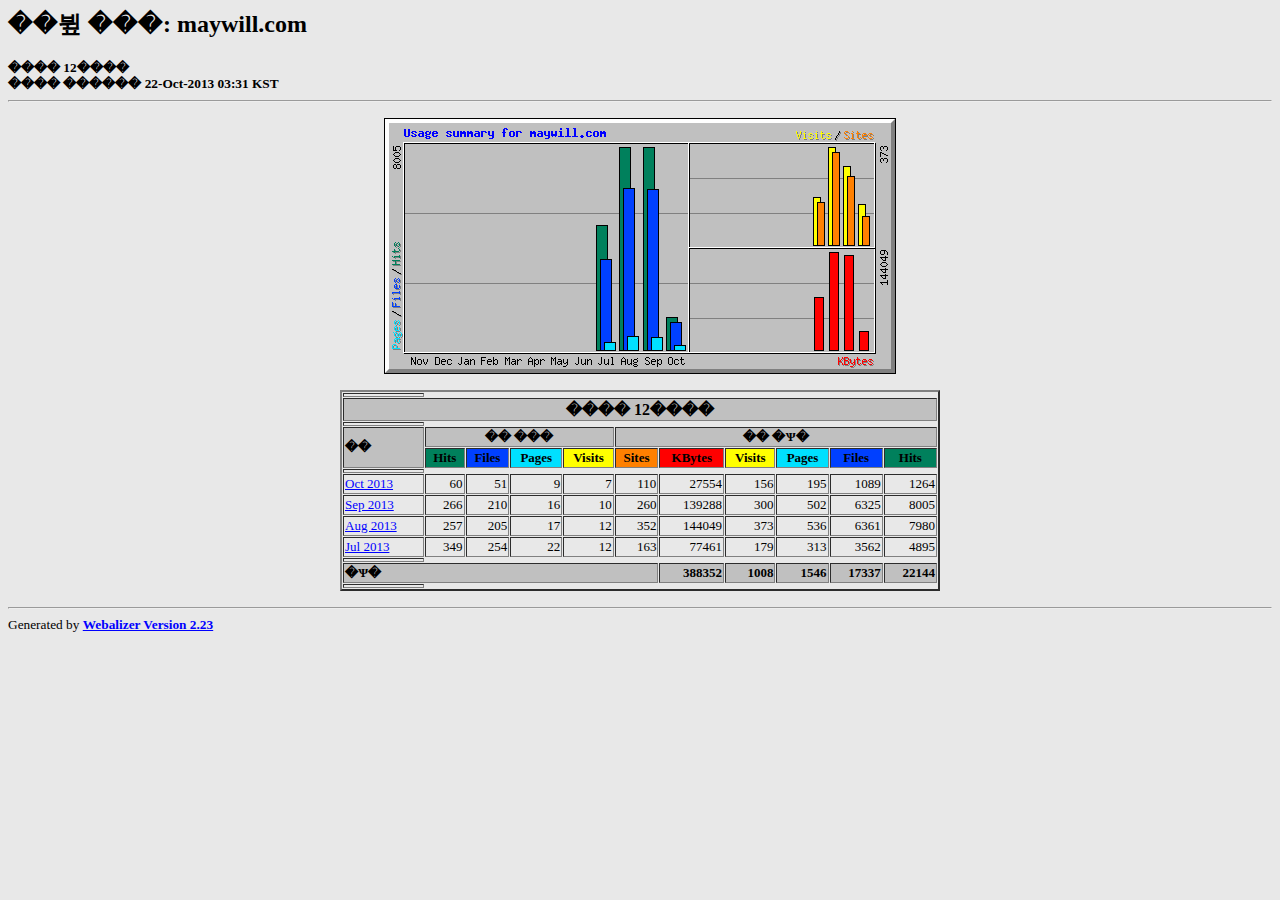
<file: WebContent/_gabia/webalizer/index.html>
<!DOCTYPE HTML PUBLIC "-//W3C//DTD HTML 4.0 Transitional//EN">

<!-- Generated by The Webalizer  Ver. 2.23-05 -->
<!--                                          -->
<!-- Copyright 1997-2011  Bradford L. Barrett -->
<!--                                          -->
<!-- Distributed under the GNU GPL  Version 2 -->
<!--        Full text may be found at:        -->
<!--         http://www.webalizer.org         -->
<!--                                          -->
<!--  Give the power back to the programmers  -->
<!--   Support the Free Software Foundation   -->
<!--           (http://www.fsf.org)           -->
<!--                                          -->
<!-- *** Generated: 22-Oct-2013 03:31 KST *** -->

<HTML lang="ko">
<HEAD>
 <TITLE>��뷮 ���: maywill.com - ���� 12����</TITLE>
</HEAD>

<BODY BGCOLOR="#E8E8E8" TEXT="#000000" LINK="#0000FF" VLINK="#FF0000">
<H2>��뷮 ���: maywill.com</H2>
<SMALL><STRONG>
���� 12����<BR>
���� ������ 22-Oct-2013 03:31 KST<BR>
</STRONG></SMALL>
<CENTER>
<HR>
<P>
<IMG SRC="usage.png" ALT="Usage summary for maywill.com" HEIGHT=256 WIDTH=512><P>
<TABLE WIDTH=600 BORDER=2 CELLSPACING=1 CELLPADDING=1>
<TR><TH HEIGHT=4></TH></TR>
<TR><TH COLSPAN=11 BGCOLOR="#C0C0C0" ALIGN=center>���� 12����</TH></TR>
<TR><TH HEIGHT=4></TH></TR>
<TR><TH ALIGN=left ROWSPAN=2 BGCOLOR="#C0C0C0"><FONT SIZE="-1">��</FONT></TH>
<TH ALIGN=center COLSPAN=4 BGCOLOR="#C0C0C0"><FONT SIZE="-1">�� ���</FONT></TH>
<TH ALIGN=center COLSPAN=6 BGCOLOR="#C0C0C0"><FONT SIZE="-1">�� �Ѱ�</FONT></TH></TR>
<TR><TH ALIGN=center BGCOLOR="#00805c"><FONT SIZE="-1">Hits</FONT></TH>
<TH ALIGN=center BGCOLOR="#0040ff"><FONT SIZE="-1">Files</FONT></TH>
<TH ALIGN=center BGCOLOR="#00e0ff"><FONT SIZE="-1">Pages</FONT></TH>
<TH ALIGN=center BGCOLOR="#ffff00"><FONT SIZE="-1">Visits</FONT></TH>
<TH ALIGN=center BGCOLOR="#ff8000"><FONT SIZE="-1">Sites</FONT></TH>
<TH ALIGN=center BGCOLOR="#ff0000"><FONT SIZE="-1">KBytes</FONT></TH>
<TH ALIGN=center BGCOLOR="#ffff00"><FONT SIZE="-1">Visits</FONT></TH>
<TH ALIGN=center BGCOLOR="#00e0ff"><FONT SIZE="-1">Pages</FONT></TH>
<TH ALIGN=center BGCOLOR="#0040ff"><FONT SIZE="-1">Files</FONT></TH>
<TH ALIGN=center BGCOLOR="#00805c"><FONT SIZE="-1">Hits</FONT></TH></TR>
<TR><TH HEIGHT=4></TH></TR>
<TR><TD NOWRAP><A HREF="usage_201310.html"><FONT SIZE="-1">Oct 2013</FONT></A></TD>
<TD ALIGN=right><FONT SIZE="-1">60</FONT></TD>
<TD ALIGN=right><FONT SIZE="-1">51</FONT></TD>
<TD ALIGN=right><FONT SIZE="-1">9</FONT></TD>
<TD ALIGN=right><FONT SIZE="-1">7</FONT></TD>
<TD ALIGN=right><FONT SIZE="-1">110</FONT></TD>
<TD ALIGN=right><FONT SIZE="-1">27554</FONT></TD>
<TD ALIGN=right><FONT SIZE="-1">156</FONT></TD>
<TD ALIGN=right><FONT SIZE="-1">195</FONT></TD>
<TD ALIGN=right><FONT SIZE="-1">1089</FONT></TD>
<TD ALIGN=right><FONT SIZE="-1">1264</FONT></TD></TR>
<TR><TD NOWRAP><A HREF="usage_201309.html"><FONT SIZE="-1">Sep 2013</FONT></A></TD>
<TD ALIGN=right><FONT SIZE="-1">266</FONT></TD>
<TD ALIGN=right><FONT SIZE="-1">210</FONT></TD>
<TD ALIGN=right><FONT SIZE="-1">16</FONT></TD>
<TD ALIGN=right><FONT SIZE="-1">10</FONT></TD>
<TD ALIGN=right><FONT SIZE="-1">260</FONT></TD>
<TD ALIGN=right><FONT SIZE="-1">139288</FONT></TD>
<TD ALIGN=right><FONT SIZE="-1">300</FONT></TD>
<TD ALIGN=right><FONT SIZE="-1">502</FONT></TD>
<TD ALIGN=right><FONT SIZE="-1">6325</FONT></TD>
<TD ALIGN=right><FONT SIZE="-1">8005</FONT></TD></TR>
<TR><TD NOWRAP><A HREF="usage_201308.html"><FONT SIZE="-1">Aug 2013</FONT></A></TD>
<TD ALIGN=right><FONT SIZE="-1">257</FONT></TD>
<TD ALIGN=right><FONT SIZE="-1">205</FONT></TD>
<TD ALIGN=right><FONT SIZE="-1">17</FONT></TD>
<TD ALIGN=right><FONT SIZE="-1">12</FONT></TD>
<TD ALIGN=right><FONT SIZE="-1">352</FONT></TD>
<TD ALIGN=right><FONT SIZE="-1">144049</FONT></TD>
<TD ALIGN=right><FONT SIZE="-1">373</FONT></TD>
<TD ALIGN=right><FONT SIZE="-1">536</FONT></TD>
<TD ALIGN=right><FONT SIZE="-1">6361</FONT></TD>
<TD ALIGN=right><FONT SIZE="-1">7980</FONT></TD></TR>
<TR><TD NOWRAP><A HREF="usage_201307.html"><FONT SIZE="-1">Jul 2013</FONT></A></TD>
<TD ALIGN=right><FONT SIZE="-1">349</FONT></TD>
<TD ALIGN=right><FONT SIZE="-1">254</FONT></TD>
<TD ALIGN=right><FONT SIZE="-1">22</FONT></TD>
<TD ALIGN=right><FONT SIZE="-1">12</FONT></TD>
<TD ALIGN=right><FONT SIZE="-1">163</FONT></TD>
<TD ALIGN=right><FONT SIZE="-1">77461</FONT></TD>
<TD ALIGN=right><FONT SIZE="-1">179</FONT></TD>
<TD ALIGN=right><FONT SIZE="-1">313</FONT></TD>
<TD ALIGN=right><FONT SIZE="-1">3562</FONT></TD>
<TD ALIGN=right><FONT SIZE="-1">4895</FONT></TD></TR>
<TR><TH HEIGHT=4></TH></TR>
<TR><TH BGCOLOR="#C0C0C0" COLSPAN=6 ALIGN=left><FONT SIZE="-1">�Ѱ�</FONT></TH>
<TH BGCOLOR="#C0C0C0" ALIGN=right><FONT SIZE="-1">388352</FONT></TH>
<TH BGCOLOR="#C0C0C0" ALIGN=right><FONT SIZE="-1">1008</FONT></TH>
<TH BGCOLOR="#C0C0C0" ALIGN=right><FONT SIZE="-1">1546</FONT></TH>
<TH BGCOLOR="#C0C0C0" ALIGN=right><FONT SIZE="-1">17337</FONT></TH>
<TH BGCOLOR="#C0C0C0" ALIGN=right><FONT SIZE="-1">22144</FONT></TH></TR>
<TR><TH HEIGHT=4></TH></TR>
</TABLE>
</CENTER>
<P>
<HR>
<TABLE WIDTH="100%" CELLPADDING=0 CELLSPACING=0 BORDER=0>
<TR>
<TD ALIGN=left VALIGN=top>
<SMALL>Generated by
<A HREF="http://www.webalizer.org/"><STRONG>Webalizer Version 2.23</STRONG></A>
</SMALL>
</TD>
</TR>
</TABLE>

<!-- Webalizer Version 2.23-05 (Mod: 14-Apr-2011) -->

</BODY>
</HTML>
</file>
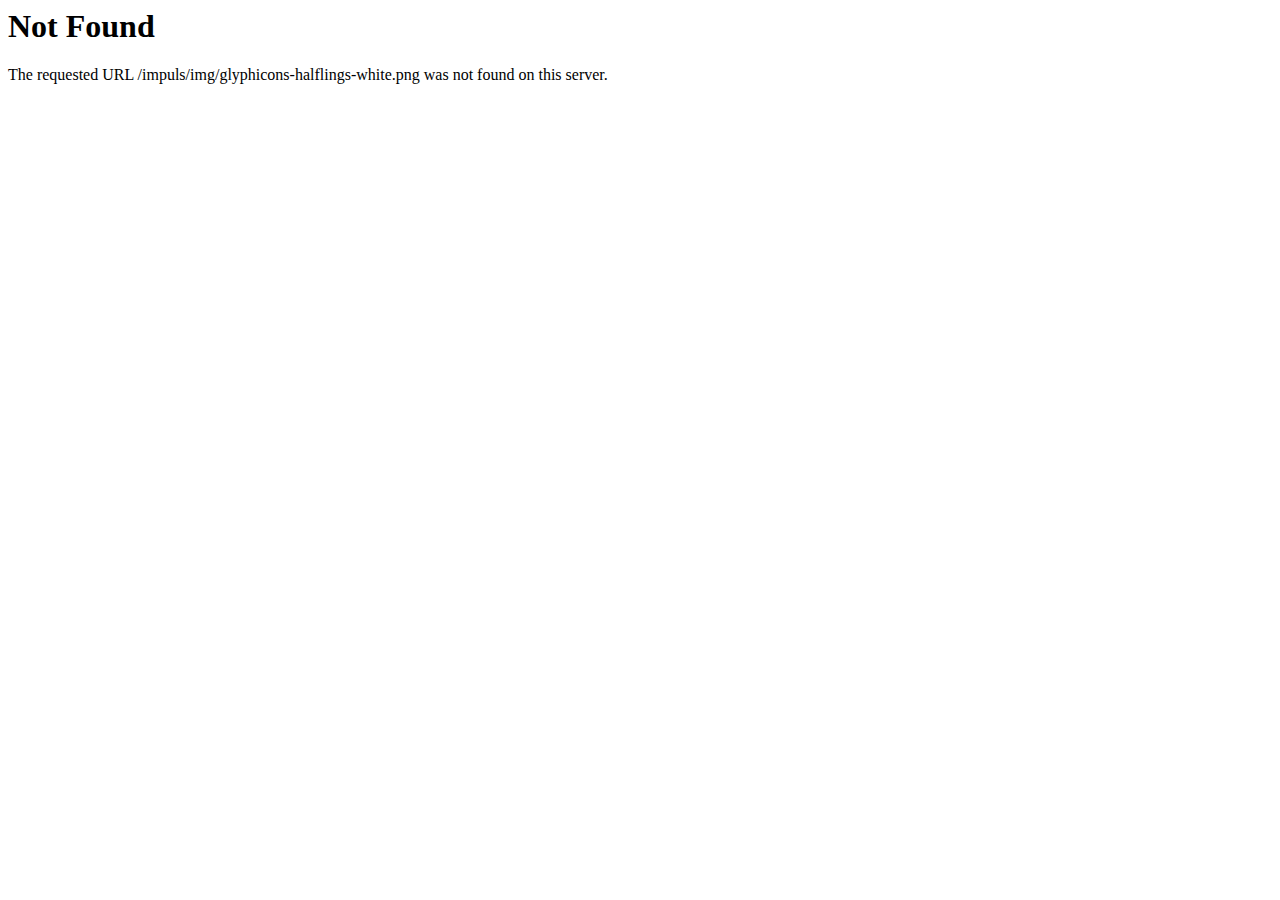
<file: WebContent/img/glyphicons-halflings-white.html>
<!DOCTYPE HTML PUBLIC "-//IETF//DTD HTML 2.0//EN">
<html><head>
<title>404 Not Found</title>
</head><body>
<h1>Not Found</h1>
<p>The requested URL /impuls/img/glyphicons-halflings-white.png was not found on this server.</p>
</body></html>
</file>
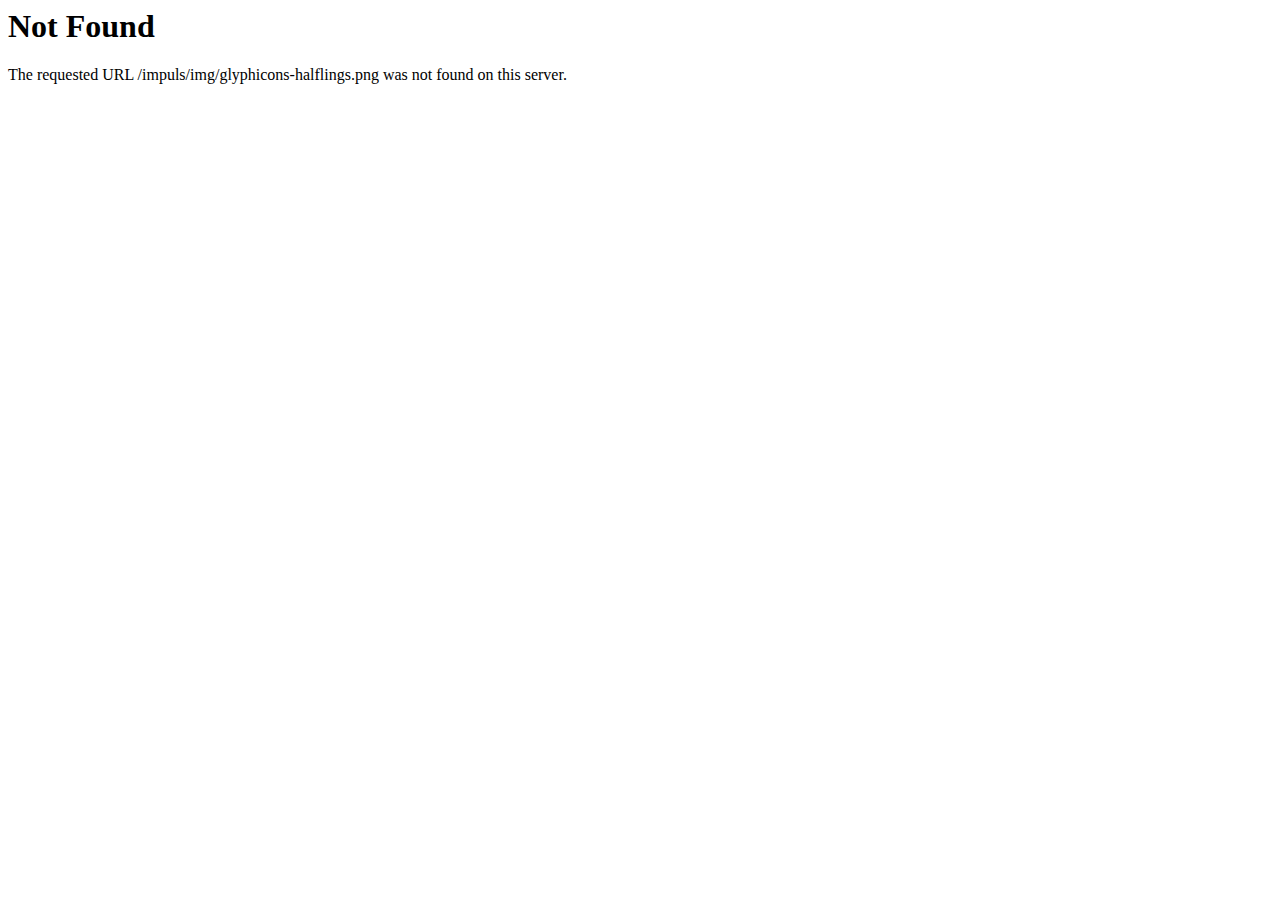
<file: WebContent/img/glyphicons-halflings.html>
<!DOCTYPE HTML PUBLIC "-//IETF//DTD HTML 2.0//EN">
<html><head>
<title>404 Not Found</title>
</head><body>
<h1>Not Found</h1>
<p>The requested URL /impuls/img/glyphicons-halflings.png was not found on this server.</p>
</body></html>
</file>
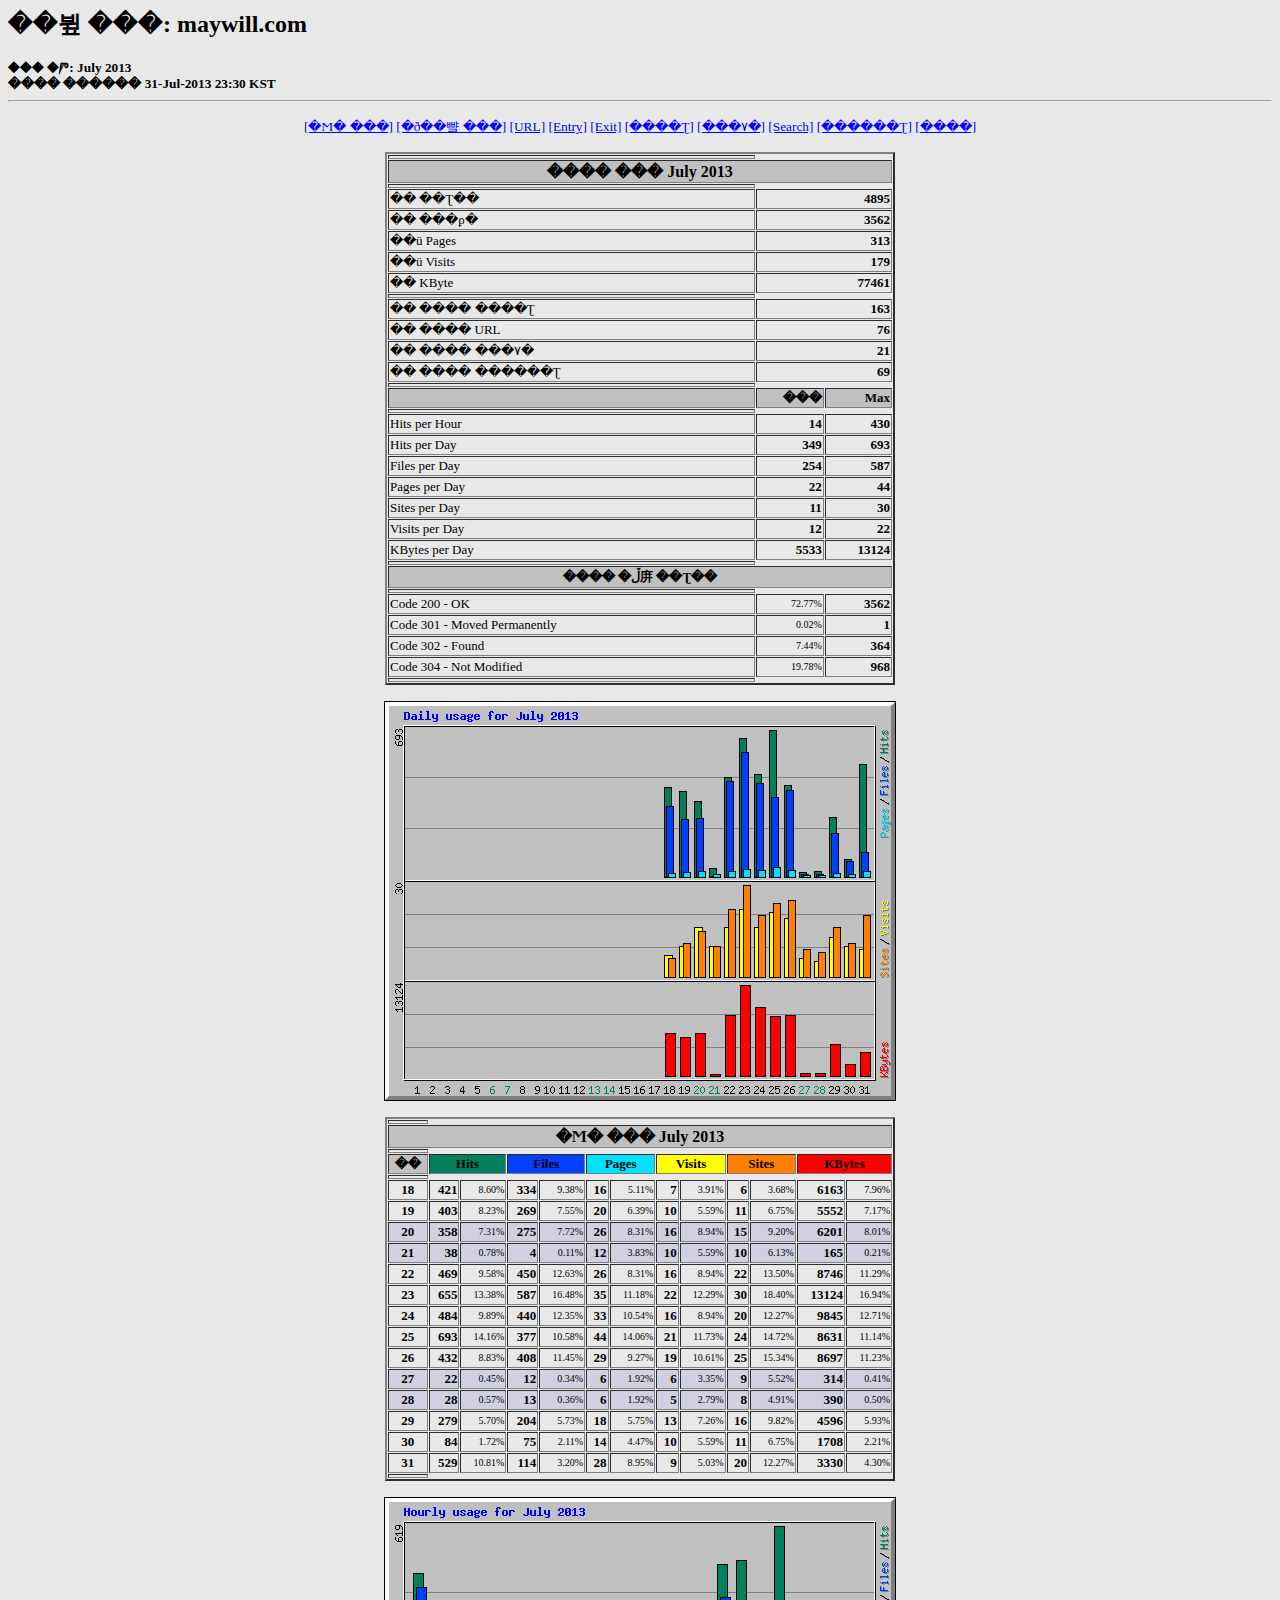
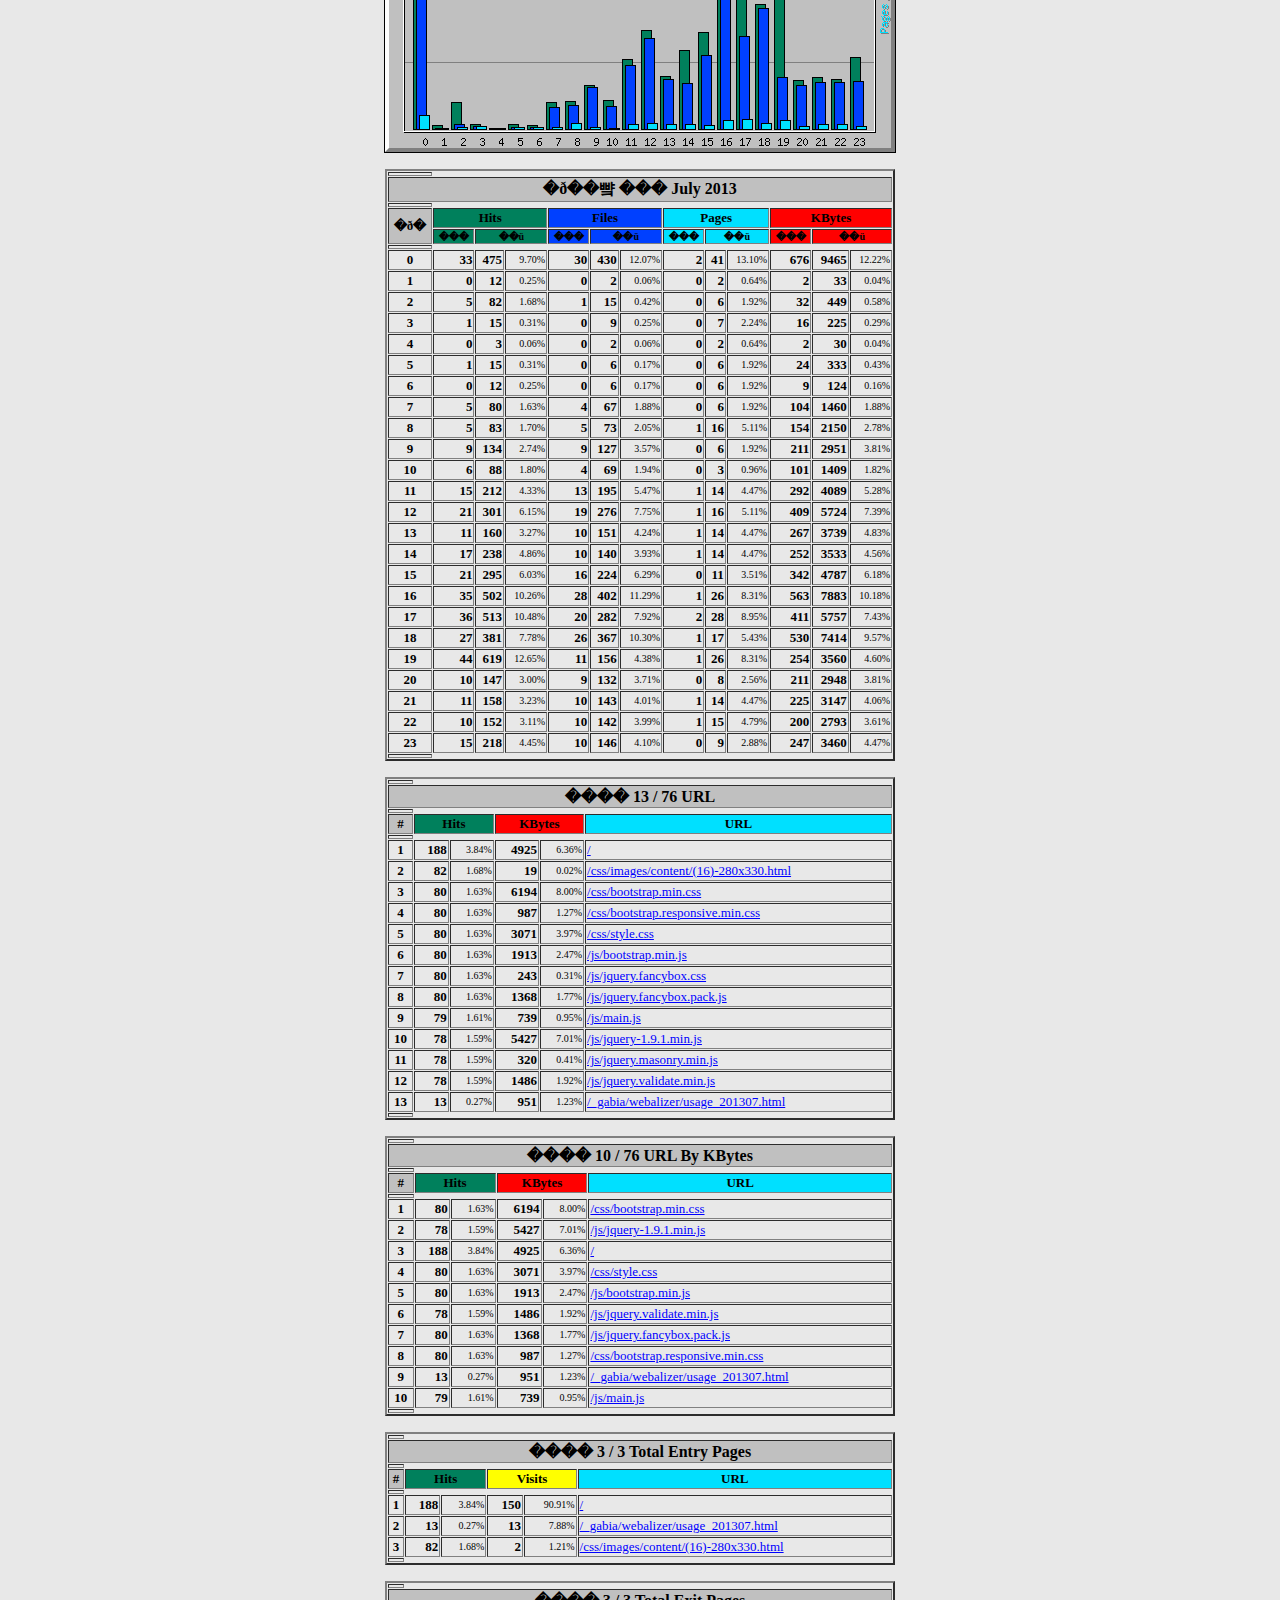
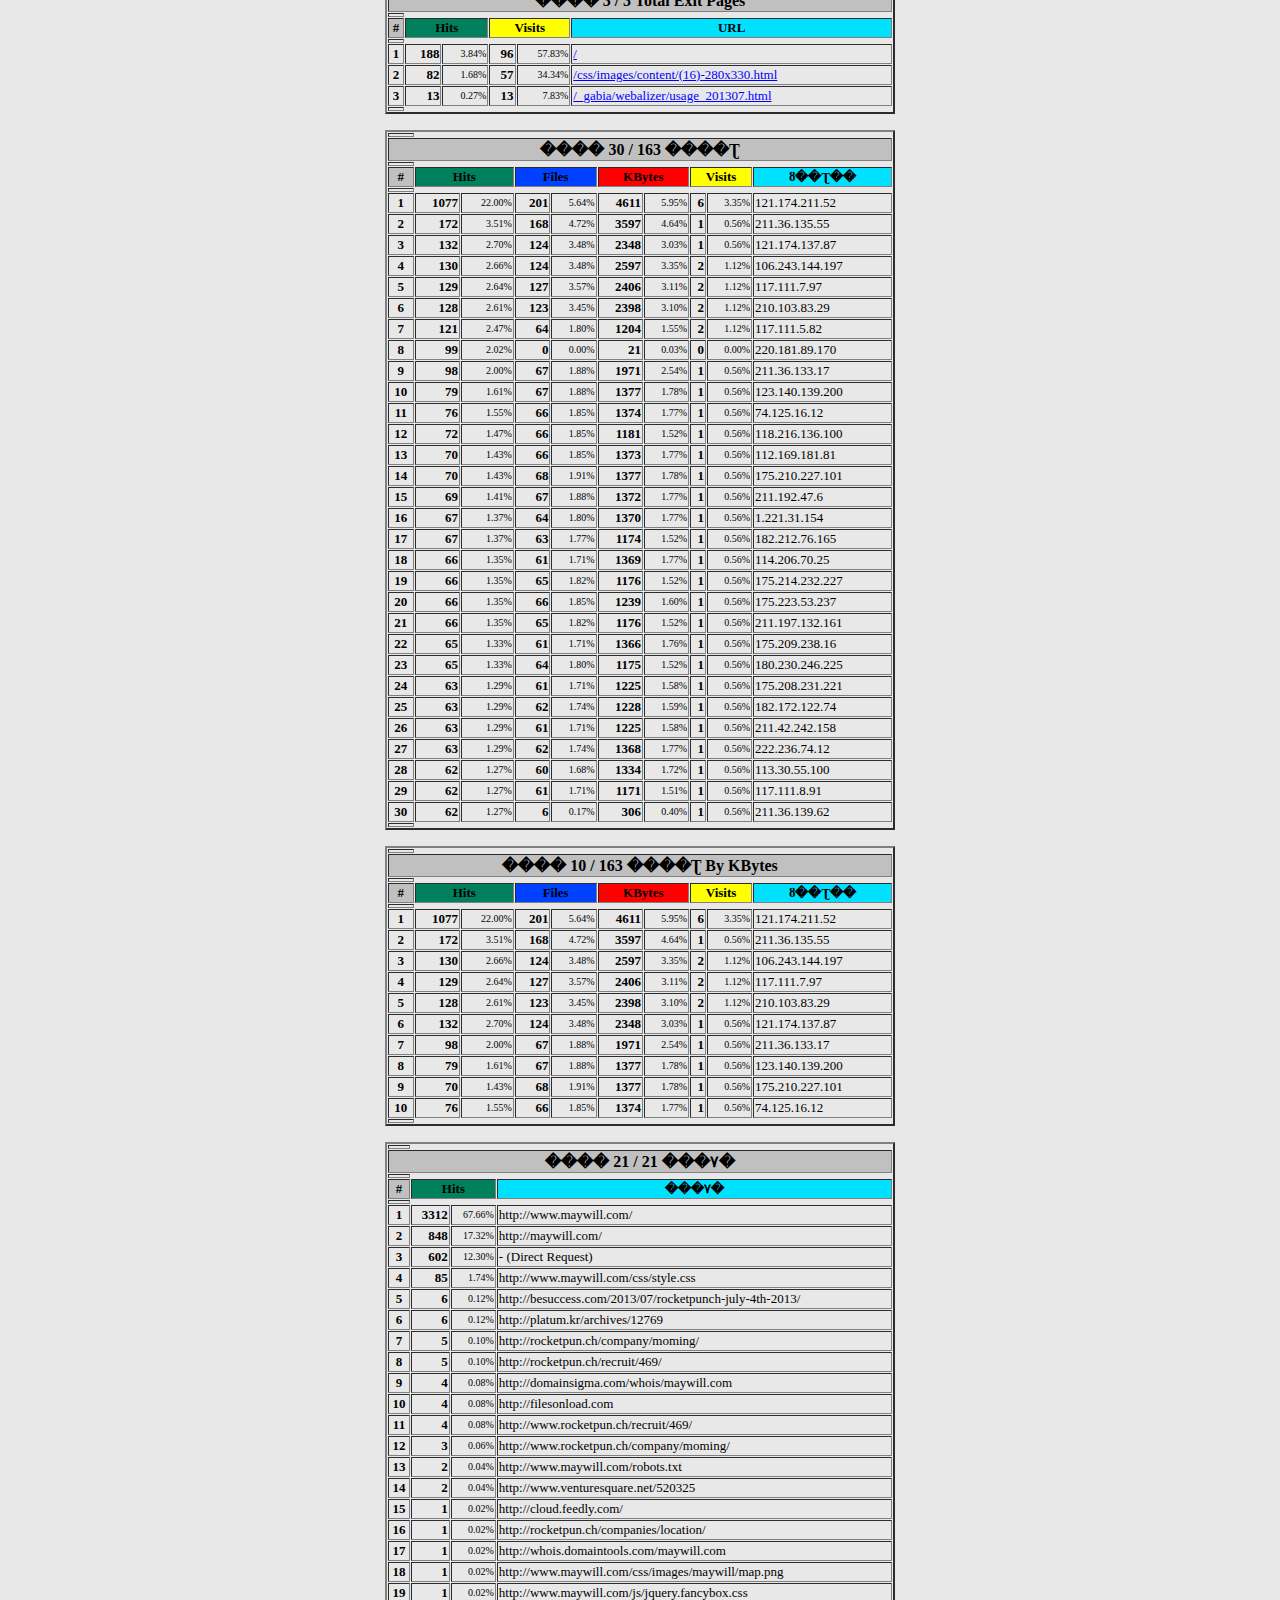
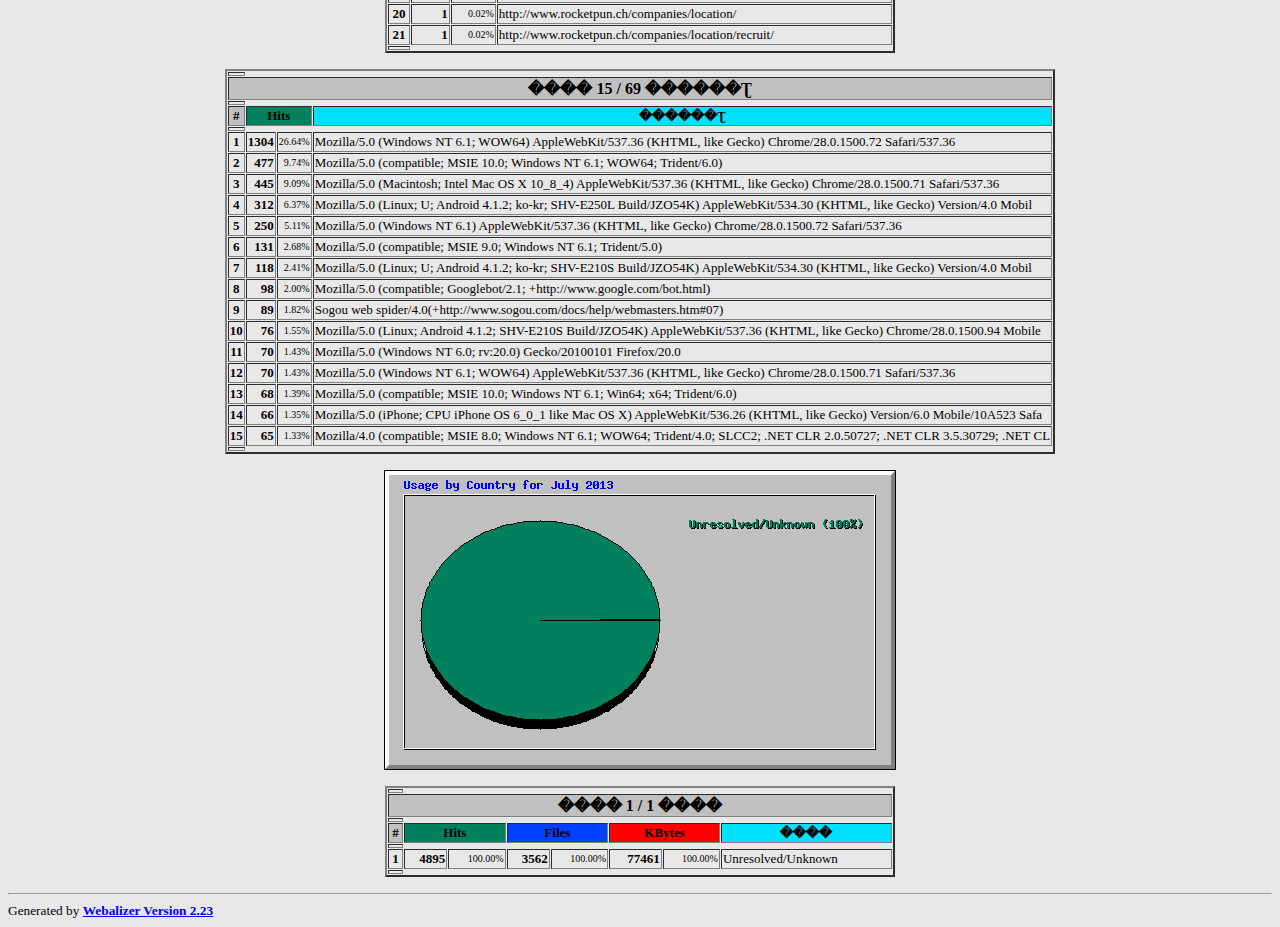
<file: WebContent/_gabia/webalizer/usage_201307.html>
<!DOCTYPE HTML PUBLIC "-//W3C//DTD HTML 4.0 Transitional//EN">

<!-- Generated by The Webalizer  Ver. 2.23-05 -->
<!--                                          -->
<!-- Copyright 1997-2011  Bradford L. Barrett -->
<!--                                          -->
<!-- Distributed under the GNU GPL  Version 2 -->
<!--        Full text may be found at:        -->
<!--         http://www.webalizer.org         -->
<!--                                          -->
<!--  Give the power back to the programmers  -->
<!--   Support the Free Software Foundation   -->
<!--           (http://www.fsf.org)           -->
<!--                                          -->
<!-- *** Generated: 31-Jul-2013 23:30 KST *** -->

<HTML lang="ko">
<HEAD>
 <TITLE>��뷮 ���: maywill.com - July 2013</TITLE>
</HEAD>

<BODY BGCOLOR="#E8E8E8" TEXT="#000000" LINK="#0000FF" VLINK="#FF0000">
<H2>��뷮 ���: maywill.com</H2>
<SMALL><STRONG>
��� �Ⱓ: July 2013<BR>
���� ������ 31-Jul-2013 23:30 KST<BR>
</STRONG></SMALL>
<CENTER>
<HR>
<P>
<SMALL>
<A HREF="#DAYSTATS">[�Ϻ� ���]</A>
<A HREF="#HOURSTATS">[�ð��뺰 ���]</A>
<A HREF="#TOPURLS">[URL]</A>
<A HREF="#TOPENTRY">[Entry]</A>
<A HREF="#TOPEXIT">[Exit]</A>
<A HREF="#TOPSITES">[����Ʈ]</A>
<A HREF="#TOPREFS">[���۷�]</A>
<A HREF="#TOPSEARCH">[Search]</A>
<A HREF="#TOPAGENTS">[������Ʈ]</A>
<A HREF="#TOPCTRYS">[����]</A>
</SMALL>
<P>
<TABLE WIDTH=510 BORDER=2 CELLSPACING=1 CELLPADDING=1>
<TR><TH HEIGHT=4></TH></TR>
<TR><TH COLSPAN=3 ALIGN=center BGCOLOR="#C0C0C0">���� ��� July 2013</TH></TR>
<TR><TH HEIGHT=4></TH></TR>
<TR><TD WIDTH=380><FONT SIZE="-1">�� ��Ʈ��</FONT></TD>
<TD ALIGN=right COLSPAN=2><FONT SIZE="-1"><B>4895</B></FONT></TD></TR>
<TR><TD WIDTH=380><FONT SIZE="-1">�� ���ϼ�</FONT></TD>
<TD ALIGN=right COLSPAN=2><FONT SIZE="-1"><B>3562</B></FONT></TD></TR>
<TR><TD WIDTH=380><FONT SIZE="-1">��ü Pages</FONT></TD>
<TD ALIGN=right COLSPAN=2><FONT SIZE="-1"><B>313</B></FONT></TD></TR>
<TR><TD WIDTH=380><FONT SIZE="-1">��ü Visits</FONT></TD>
<TD ALIGN=right COLSPAN=2><FONT SIZE="-1"><B>179</B></FONT></TD></TR>
<TR><TD WIDTH=380><FONT SIZE="-1">�� KByte</FONT></TD>
<TD ALIGN=right COLSPAN=2><FONT SIZE="-1"><B>77461</B></FONT></TD></TR>
<TR><TH HEIGHT=4></TH></TR>
<TR><TD WIDTH=380><FONT SIZE="-1">�� ���� ����Ʈ</FONT></TD>
<TD ALIGN=right COLSPAN=2><FONT SIZE="-1"><B>163</B></FONT></TD></TR>
<TR><TD WIDTH=380><FONT SIZE="-1">�� ���� URL</FONT></TD>
<TD ALIGN=right COLSPAN=2><FONT SIZE="-1"><B>76</B></FONT></TD></TR>
<TR><TD WIDTH=380><FONT SIZE="-1">�� ���� ���۷�</FONT></TD>
<TD ALIGN=right COLSPAN=2><FONT SIZE="-1"><B>21</B></FONT></TD></TR>
<TR><TD WIDTH=380><FONT SIZE="-1">�� ���� ������Ʈ</FONT></TD>
<TD ALIGN=right COLSPAN=2><FONT SIZE="-1"><B>69</B></FONT></TD></TR>
<TR><TH HEIGHT=4></TH></TR>
<TR><TH WIDTH=380 BGCOLOR="#C0C0C0"><FONT SIZE=-1 COLOR="#C0C0C0">.</FONT></TH>
<TH WIDTH=65 BGCOLOR="#C0C0C0" ALIGN=right><FONT SIZE=-1>��� </FONT></TH>
<TH WIDTH=65 BGCOLOR="#C0C0C0" ALIGN=right><FONT SIZE=-1>Max </FONT></TH></TR>
<TR><TH HEIGHT=4></TH></TR>
<TR><TD><FONT SIZE="-1">Hits per Hour</FONT></TD>
<TD ALIGN=right WIDTH=65><FONT SIZE="-1"><B>14</B></FONT></TD>
<TD WIDTH=65 ALIGN=right><FONT SIZE=-1><B>430</B></FONT></TD></TR>
<TR><TD><FONT SIZE="-1">Hits per Day</FONT></TD>
<TD ALIGN=right WIDTH=65><FONT SIZE="-1"><B>349</B></FONT></TD>
<TD WIDTH=65 ALIGN=right><FONT SIZE=-1><B>693</B></FONT></TD></TR>
<TR><TD><FONT SIZE="-1">Files per Day</FONT></TD>
<TD ALIGN=right WIDTH=65><FONT SIZE="-1"><B>254</B></FONT></TD>
<TD WIDTH=65 ALIGN=right><FONT SIZE=-1><B>587</B></FONT></TD></TR>
<TR><TD><FONT SIZE="-1">Pages per Day</FONT></TD>
<TD ALIGN=right WIDTH=65><FONT SIZE="-1"><B>22</B></FONT></TD>
<TD WIDTH=65 ALIGN=right><FONT SIZE=-1><B>44</B></FONT></TD></TR>
<TR><TD><FONT SIZE="-1">Sites per Day</FONT></TD>
<TD ALIGN=right WIDTH=65><FONT SIZE="-1"><B>11</B></FONT></TD>
<TD WIDTH=65 ALIGN=right><FONT SIZE=-1><B>30</B></FONT></TD></TR>
<TR><TD><FONT SIZE="-1">Visits per Day</FONT></TD>
<TD ALIGN=right WIDTH=65><FONT SIZE="-1"><B>12</B></FONT></TD>
<TD WIDTH=65 ALIGN=right><FONT SIZE=-1><B>22</B></FONT></TD></TR>
<TR><TD><FONT SIZE="-1">KBytes per Day</FONT></TD>
<TD ALIGN=right WIDTH=65><FONT SIZE="-1"><B>5533</B></FONT></TD>
<TD WIDTH=65 ALIGN=right><FONT SIZE=-1><B>13124</B></FONT></TD></TR>
<TR><TH HEIGHT=4></TH></TR>
<TR><TH COLSPAN=3 ALIGN=center BGCOLOR="#C0C0C0">
<FONT SIZE="-1">���� �ڵ庰 ��Ʈ��</FONT></TH></TR>
<TR><TH HEIGHT=4></TH></TR>
<TR><TD><FONT SIZE="-1">Code 200 - OK</FONT></TD>
<TD ALIGN=right><FONT SIZE="-2">72.77%</FONT></TD>
<TD ALIGN=right><FONT SIZE="-1"><B>3562</B></FONT></TD></TR>
<TR><TD><FONT SIZE="-1">Code 301 - Moved Permanently</FONT></TD>
<TD ALIGN=right><FONT SIZE="-2">0.02%</FONT></TD>
<TD ALIGN=right><FONT SIZE="-1"><B>1</B></FONT></TD></TR>
<TR><TD><FONT SIZE="-1">Code 302 - Found</FONT></TD>
<TD ALIGN=right><FONT SIZE="-2">7.44%</FONT></TD>
<TD ALIGN=right><FONT SIZE="-1"><B>364</B></FONT></TD></TR>
<TR><TD><FONT SIZE="-1">Code 304 - Not Modified</FONT></TD>
<TD ALIGN=right><FONT SIZE="-2">19.78%</FONT></TD>
<TD ALIGN=right><FONT SIZE="-1"><B>968</B></FONT></TD></TR>
<TR><TH HEIGHT=4></TH></TR>
</TABLE>
<P>
<A NAME="DAYSTATS"></A>
<IMG SRC="daily_usage_201307.png" ALT="Daily usage for July 2013" HEIGHT=400 WIDTH=512><P>
<TABLE WIDTH=510 BORDER=2 CELLSPACING=1 CELLPADDING=1>
<TR><TH HEIGHT=4></TH></TR>
<TR><TH BGCOLOR="#C0C0C0" COLSPAN=13 ALIGN=center>�Ϻ� ��� July 2013</TH></TR>
<TR><TH HEIGHT=4></TH></TR>
<TR><TH ALIGN=center BGCOLOR="#C0C0C0"><FONT SIZE="-1">��</FONT></TH>
<TH ALIGN=center BGCOLOR="#00805c" COLSPAN=2><FONT SIZE="-1">Hits</FONT></TH>
<TH ALIGN=center BGCOLOR="#0040ff" COLSPAN=2><FONT SIZE="-1">Files</FONT></TH>
<TH ALIGN=center BGCOLOR="#00e0ff" COLSPAN=2><FONT SIZE="-1">Pages</FONT></TH>
<TH ALIGN=center BGCOLOR="#ffff00" COLSPAN=2><FONT SIZE="-1">Visits</FONT></TH>
<TH ALIGN=center BGCOLOR="#ff8000" COLSPAN=2><FONT SIZE="-1">Sites</FONT></TH>
<TH ALIGN=center BGCOLOR="#ff0000" COLSPAN=2><FONT SIZE="-1">KBytes</FONT></TH></TR>
<TR><TH HEIGHT=4></TH></TR>
<TR><TD ALIGN=center><FONT SIZE="-1"><B>18</B></FONT></TD>
<TD ALIGN=right><FONT SIZE="-1"><B>421</B></FONT></TD>
<TD ALIGN=right><FONT SIZE="-2">8.60%</FONT></TD>
<TD ALIGN=right><FONT SIZE="-1"><B>334</B></FONT></TD>
<TD ALIGN=right><FONT SIZE="-2">9.38%</FONT></TD>
<TD ALIGN=right><FONT SIZE="-1"><B>16</B></FONT></TD>
<TD ALIGN=right><FONT SIZE="-2">5.11%</FONT></TD>
<TD ALIGN=right><FONT SIZE="-1"><B>7</B></FONT></TD>
<TD ALIGN=right><FONT SIZE="-2">3.91%</FONT></TD>
<TD ALIGN=right><FONT SIZE="-1"><B>6</B></FONT></TD>
<TD ALIGN=right><FONT SIZE="-2">3.68%</FONT></TD>
<TD ALIGN=right><FONT SIZE="-1"><B>6163</B></FONT></TD>
<TD ALIGN=right><FONT SIZE="-2">7.96%</FONT></TD></TR>
<TR><TD ALIGN=center><FONT SIZE="-1"><B>19</B></FONT></TD>
<TD ALIGN=right><FONT SIZE="-1"><B>403</B></FONT></TD>
<TD ALIGN=right><FONT SIZE="-2">8.23%</FONT></TD>
<TD ALIGN=right><FONT SIZE="-1"><B>269</B></FONT></TD>
<TD ALIGN=right><FONT SIZE="-2">7.55%</FONT></TD>
<TD ALIGN=right><FONT SIZE="-1"><B>20</B></FONT></TD>
<TD ALIGN=right><FONT SIZE="-2">6.39%</FONT></TD>
<TD ALIGN=right><FONT SIZE="-1"><B>10</B></FONT></TD>
<TD ALIGN=right><FONT SIZE="-2">5.59%</FONT></TD>
<TD ALIGN=right><FONT SIZE="-1"><B>11</B></FONT></TD>
<TD ALIGN=right><FONT SIZE="-2">6.75%</FONT></TD>
<TD ALIGN=right><FONT SIZE="-1"><B>5552</B></FONT></TD>
<TD ALIGN=right><FONT SIZE="-2">7.17%</FONT></TD></TR>
<TR BGCOLOR="#D0D0E0"><TD ALIGN=center><FONT SIZE="-1"><B>20</B></FONT></TD>
<TD ALIGN=right><FONT SIZE="-1"><B>358</B></FONT></TD>
<TD ALIGN=right><FONT SIZE="-2">7.31%</FONT></TD>
<TD ALIGN=right><FONT SIZE="-1"><B>275</B></FONT></TD>
<TD ALIGN=right><FONT SIZE="-2">7.72%</FONT></TD>
<TD ALIGN=right><FONT SIZE="-1"><B>26</B></FONT></TD>
<TD ALIGN=right><FONT SIZE="-2">8.31%</FONT></TD>
<TD ALIGN=right><FONT SIZE="-1"><B>16</B></FONT></TD>
<TD ALIGN=right><FONT SIZE="-2">8.94%</FONT></TD>
<TD ALIGN=right><FONT SIZE="-1"><B>15</B></FONT></TD>
<TD ALIGN=right><FONT SIZE="-2">9.20%</FONT></TD>
<TD ALIGN=right><FONT SIZE="-1"><B>6201</B></FONT></TD>
<TD ALIGN=right><FONT SIZE="-2">8.01%</FONT></TD></TR>
<TR BGCOLOR="#D0D0E0"><TD ALIGN=center><FONT SIZE="-1"><B>21</B></FONT></TD>
<TD ALIGN=right><FONT SIZE="-1"><B>38</B></FONT></TD>
<TD ALIGN=right><FONT SIZE="-2">0.78%</FONT></TD>
<TD ALIGN=right><FONT SIZE="-1"><B>4</B></FONT></TD>
<TD ALIGN=right><FONT SIZE="-2">0.11%</FONT></TD>
<TD ALIGN=right><FONT SIZE="-1"><B>12</B></FONT></TD>
<TD ALIGN=right><FONT SIZE="-2">3.83%</FONT></TD>
<TD ALIGN=right><FONT SIZE="-1"><B>10</B></FONT></TD>
<TD ALIGN=right><FONT SIZE="-2">5.59%</FONT></TD>
<TD ALIGN=right><FONT SIZE="-1"><B>10</B></FONT></TD>
<TD ALIGN=right><FONT SIZE="-2">6.13%</FONT></TD>
<TD ALIGN=right><FONT SIZE="-1"><B>165</B></FONT></TD>
<TD ALIGN=right><FONT SIZE="-2">0.21%</FONT></TD></TR>
<TR><TD ALIGN=center><FONT SIZE="-1"><B>22</B></FONT></TD>
<TD ALIGN=right><FONT SIZE="-1"><B>469</B></FONT></TD>
<TD ALIGN=right><FONT SIZE="-2">9.58%</FONT></TD>
<TD ALIGN=right><FONT SIZE="-1"><B>450</B></FONT></TD>
<TD ALIGN=right><FONT SIZE="-2">12.63%</FONT></TD>
<TD ALIGN=right><FONT SIZE="-1"><B>26</B></FONT></TD>
<TD ALIGN=right><FONT SIZE="-2">8.31%</FONT></TD>
<TD ALIGN=right><FONT SIZE="-1"><B>16</B></FONT></TD>
<TD ALIGN=right><FONT SIZE="-2">8.94%</FONT></TD>
<TD ALIGN=right><FONT SIZE="-1"><B>22</B></FONT></TD>
<TD ALIGN=right><FONT SIZE="-2">13.50%</FONT></TD>
<TD ALIGN=right><FONT SIZE="-1"><B>8746</B></FONT></TD>
<TD ALIGN=right><FONT SIZE="-2">11.29%</FONT></TD></TR>
<TR><TD ALIGN=center><FONT SIZE="-1"><B>23</B></FONT></TD>
<TD ALIGN=right><FONT SIZE="-1"><B>655</B></FONT></TD>
<TD ALIGN=right><FONT SIZE="-2">13.38%</FONT></TD>
<TD ALIGN=right><FONT SIZE="-1"><B>587</B></FONT></TD>
<TD ALIGN=right><FONT SIZE="-2">16.48%</FONT></TD>
<TD ALIGN=right><FONT SIZE="-1"><B>35</B></FONT></TD>
<TD ALIGN=right><FONT SIZE="-2">11.18%</FONT></TD>
<TD ALIGN=right><FONT SIZE="-1"><B>22</B></FONT></TD>
<TD ALIGN=right><FONT SIZE="-2">12.29%</FONT></TD>
<TD ALIGN=right><FONT SIZE="-1"><B>30</B></FONT></TD>
<TD ALIGN=right><FONT SIZE="-2">18.40%</FONT></TD>
<TD ALIGN=right><FONT SIZE="-1"><B>13124</B></FONT></TD>
<TD ALIGN=right><FONT SIZE="-2">16.94%</FONT></TD></TR>
<TR><TD ALIGN=center><FONT SIZE="-1"><B>24</B></FONT></TD>
<TD ALIGN=right><FONT SIZE="-1"><B>484</B></FONT></TD>
<TD ALIGN=right><FONT SIZE="-2">9.89%</FONT></TD>
<TD ALIGN=right><FONT SIZE="-1"><B>440</B></FONT></TD>
<TD ALIGN=right><FONT SIZE="-2">12.35%</FONT></TD>
<TD ALIGN=right><FONT SIZE="-1"><B>33</B></FONT></TD>
<TD ALIGN=right><FONT SIZE="-2">10.54%</FONT></TD>
<TD ALIGN=right><FONT SIZE="-1"><B>16</B></FONT></TD>
<TD ALIGN=right><FONT SIZE="-2">8.94%</FONT></TD>
<TD ALIGN=right><FONT SIZE="-1"><B>20</B></FONT></TD>
<TD ALIGN=right><FONT SIZE="-2">12.27%</FONT></TD>
<TD ALIGN=right><FONT SIZE="-1"><B>9845</B></FONT></TD>
<TD ALIGN=right><FONT SIZE="-2">12.71%</FONT></TD></TR>
<TR><TD ALIGN=center><FONT SIZE="-1"><B>25</B></FONT></TD>
<TD ALIGN=right><FONT SIZE="-1"><B>693</B></FONT></TD>
<TD ALIGN=right><FONT SIZE="-2">14.16%</FONT></TD>
<TD ALIGN=right><FONT SIZE="-1"><B>377</B></FONT></TD>
<TD ALIGN=right><FONT SIZE="-2">10.58%</FONT></TD>
<TD ALIGN=right><FONT SIZE="-1"><B>44</B></FONT></TD>
<TD ALIGN=right><FONT SIZE="-2">14.06%</FONT></TD>
<TD ALIGN=right><FONT SIZE="-1"><B>21</B></FONT></TD>
<TD ALIGN=right><FONT SIZE="-2">11.73%</FONT></TD>
<TD ALIGN=right><FONT SIZE="-1"><B>24</B></FONT></TD>
<TD ALIGN=right><FONT SIZE="-2">14.72%</FONT></TD>
<TD ALIGN=right><FONT SIZE="-1"><B>8631</B></FONT></TD>
<TD ALIGN=right><FONT SIZE="-2">11.14%</FONT></TD></TR>
<TR><TD ALIGN=center><FONT SIZE="-1"><B>26</B></FONT></TD>
<TD ALIGN=right><FONT SIZE="-1"><B>432</B></FONT></TD>
<TD ALIGN=right><FONT SIZE="-2">8.83%</FONT></TD>
<TD ALIGN=right><FONT SIZE="-1"><B>408</B></FONT></TD>
<TD ALIGN=right><FONT SIZE="-2">11.45%</FONT></TD>
<TD ALIGN=right><FONT SIZE="-1"><B>29</B></FONT></TD>
<TD ALIGN=right><FONT SIZE="-2">9.27%</FONT></TD>
<TD ALIGN=right><FONT SIZE="-1"><B>19</B></FONT></TD>
<TD ALIGN=right><FONT SIZE="-2">10.61%</FONT></TD>
<TD ALIGN=right><FONT SIZE="-1"><B>25</B></FONT></TD>
<TD ALIGN=right><FONT SIZE="-2">15.34%</FONT></TD>
<TD ALIGN=right><FONT SIZE="-1"><B>8697</B></FONT></TD>
<TD ALIGN=right><FONT SIZE="-2">11.23%</FONT></TD></TR>
<TR BGCOLOR="#D0D0E0"><TD ALIGN=center><FONT SIZE="-1"><B>27</B></FONT></TD>
<TD ALIGN=right><FONT SIZE="-1"><B>22</B></FONT></TD>
<TD ALIGN=right><FONT SIZE="-2">0.45%</FONT></TD>
<TD ALIGN=right><FONT SIZE="-1"><B>12</B></FONT></TD>
<TD ALIGN=right><FONT SIZE="-2">0.34%</FONT></TD>
<TD ALIGN=right><FONT SIZE="-1"><B>6</B></FONT></TD>
<TD ALIGN=right><FONT SIZE="-2">1.92%</FONT></TD>
<TD ALIGN=right><FONT SIZE="-1"><B>6</B></FONT></TD>
<TD ALIGN=right><FONT SIZE="-2">3.35%</FONT></TD>
<TD ALIGN=right><FONT SIZE="-1"><B>9</B></FONT></TD>
<TD ALIGN=right><FONT SIZE="-2">5.52%</FONT></TD>
<TD ALIGN=right><FONT SIZE="-1"><B>314</B></FONT></TD>
<TD ALIGN=right><FONT SIZE="-2">0.41%</FONT></TD></TR>
<TR BGCOLOR="#D0D0E0"><TD ALIGN=center><FONT SIZE="-1"><B>28</B></FONT></TD>
<TD ALIGN=right><FONT SIZE="-1"><B>28</B></FONT></TD>
<TD ALIGN=right><FONT SIZE="-2">0.57%</FONT></TD>
<TD ALIGN=right><FONT SIZE="-1"><B>13</B></FONT></TD>
<TD ALIGN=right><FONT SIZE="-2">0.36%</FONT></TD>
<TD ALIGN=right><FONT SIZE="-1"><B>6</B></FONT></TD>
<TD ALIGN=right><FONT SIZE="-2">1.92%</FONT></TD>
<TD ALIGN=right><FONT SIZE="-1"><B>5</B></FONT></TD>
<TD ALIGN=right><FONT SIZE="-2">2.79%</FONT></TD>
<TD ALIGN=right><FONT SIZE="-1"><B>8</B></FONT></TD>
<TD ALIGN=right><FONT SIZE="-2">4.91%</FONT></TD>
<TD ALIGN=right><FONT SIZE="-1"><B>390</B></FONT></TD>
<TD ALIGN=right><FONT SIZE="-2">0.50%</FONT></TD></TR>
<TR><TD ALIGN=center><FONT SIZE="-1"><B>29</B></FONT></TD>
<TD ALIGN=right><FONT SIZE="-1"><B>279</B></FONT></TD>
<TD ALIGN=right><FONT SIZE="-2">5.70%</FONT></TD>
<TD ALIGN=right><FONT SIZE="-1"><B>204</B></FONT></TD>
<TD ALIGN=right><FONT SIZE="-2">5.73%</FONT></TD>
<TD ALIGN=right><FONT SIZE="-1"><B>18</B></FONT></TD>
<TD ALIGN=right><FONT SIZE="-2">5.75%</FONT></TD>
<TD ALIGN=right><FONT SIZE="-1"><B>13</B></FONT></TD>
<TD ALIGN=right><FONT SIZE="-2">7.26%</FONT></TD>
<TD ALIGN=right><FONT SIZE="-1"><B>16</B></FONT></TD>
<TD ALIGN=right><FONT SIZE="-2">9.82%</FONT></TD>
<TD ALIGN=right><FONT SIZE="-1"><B>4596</B></FONT></TD>
<TD ALIGN=right><FONT SIZE="-2">5.93%</FONT></TD></TR>
<TR><TD ALIGN=center><FONT SIZE="-1"><B>30</B></FONT></TD>
<TD ALIGN=right><FONT SIZE="-1"><B>84</B></FONT></TD>
<TD ALIGN=right><FONT SIZE="-2">1.72%</FONT></TD>
<TD ALIGN=right><FONT SIZE="-1"><B>75</B></FONT></TD>
<TD ALIGN=right><FONT SIZE="-2">2.11%</FONT></TD>
<TD ALIGN=right><FONT SIZE="-1"><B>14</B></FONT></TD>
<TD ALIGN=right><FONT SIZE="-2">4.47%</FONT></TD>
<TD ALIGN=right><FONT SIZE="-1"><B>10</B></FONT></TD>
<TD ALIGN=right><FONT SIZE="-2">5.59%</FONT></TD>
<TD ALIGN=right><FONT SIZE="-1"><B>11</B></FONT></TD>
<TD ALIGN=right><FONT SIZE="-2">6.75%</FONT></TD>
<TD ALIGN=right><FONT SIZE="-1"><B>1708</B></FONT></TD>
<TD ALIGN=right><FONT SIZE="-2">2.21%</FONT></TD></TR>
<TR><TD ALIGN=center><FONT SIZE="-1"><B>31</B></FONT></TD>
<TD ALIGN=right><FONT SIZE="-1"><B>529</B></FONT></TD>
<TD ALIGN=right><FONT SIZE="-2">10.81%</FONT></TD>
<TD ALIGN=right><FONT SIZE="-1"><B>114</B></FONT></TD>
<TD ALIGN=right><FONT SIZE="-2">3.20%</FONT></TD>
<TD ALIGN=right><FONT SIZE="-1"><B>28</B></FONT></TD>
<TD ALIGN=right><FONT SIZE="-2">8.95%</FONT></TD>
<TD ALIGN=right><FONT SIZE="-1"><B>9</B></FONT></TD>
<TD ALIGN=right><FONT SIZE="-2">5.03%</FONT></TD>
<TD ALIGN=right><FONT SIZE="-1"><B>20</B></FONT></TD>
<TD ALIGN=right><FONT SIZE="-2">12.27%</FONT></TD>
<TD ALIGN=right><FONT SIZE="-1"><B>3330</B></FONT></TD>
<TD ALIGN=right><FONT SIZE="-2">4.30%</FONT></TD></TR>
<TR><TH HEIGHT=4></TH></TR>
</TABLE>
<P>
<A NAME="HOURSTATS"></A>
<IMG SRC="hourly_usage_201307.png" ALT="Hourly usage for July 2013" HEIGHT=256 WIDTH=512><P>
<TABLE WIDTH=510 BORDER=2 CELLSPACING=1 CELLPADDING=1>
<TR><TH HEIGHT=4></TH></TR>
<TR><TH BGCOLOR="#C0C0C0" COLSPAN=13 ALIGN=center>�ð��뺰 ��� July 2013</TH></TR>
<TR><TH HEIGHT=4></TH></TR>
<TR><TH ALIGN=center ROWSPAN=2 BGCOLOR="#C0C0C0"><FONT SIZE="-1">�ð�</FONT></TH>
<TH ALIGN=center BGCOLOR="#00805c" COLSPAN=3><FONT SIZE="-1">Hits</FONT></TH>
<TH ALIGN=center BGCOLOR="#0040ff" COLSPAN=3><FONT SIZE="-1">Files</FONT></TH>
<TH ALIGN=center BGCOLOR="#00e0ff" COLSPAN=3><FONT SIZE="-1">Pages</FONT></TH>
<TH ALIGN=center BGCOLOR="#ff0000" COLSPAN=3><FONT SIZE="-1">KBytes</FONT></TH></TR>
<TR><TH ALIGN=center BGCOLOR="#00805c"><FONT SIZE="-2">���</FONT></TH>
<TH ALIGN=center BGCOLOR="#00805c" COLSPAN=2><FONT SIZE="-2">��ü</FONT></TH>
<TH ALIGN=center BGCOLOR="#0040ff"><FONT SIZE="-2">���</FONT></TH>
<TH ALIGN=center BGCOLOR="#0040ff" COLSPAN=2><FONT SIZE="-2">��ü</FONT></TH>
<TH ALIGN=center BGCOLOR="#00e0ff"><FONT SIZE="-2">���</FONT></TH>
<TH ALIGN=center BGCOLOR="#00e0ff" COLSPAN=2><FONT SIZE="-2">��ü</FONT></TH>
<TH ALIGN=center BGCOLOR="#ff0000"><FONT SIZE="-2">���</FONT></TH>
<TH ALIGN=center BGCOLOR="#ff0000" COLSPAN=2><FONT SIZE="-2">��ü</FONT></TH></TR>
<TR><TH HEIGHT=4></TH></TR>
<TR><TD ALIGN=center><FONT SIZE="-1"><B>0</B></FONT></TD>
<TD ALIGN=right><FONT SIZE="-1"><B>33</B></FONT></TD>
<TD ALIGN=right><FONT SIZE="-1"><B>475</B></FONT></TD>
<TD ALIGN=right><FONT SIZE="-2">9.70%</FONT></TD>
<TD ALIGN=right><FONT SIZE="-1"><B>30</B></FONT></TD>
<TD ALIGN=right><FONT SIZE="-1"><B>430</B></FONT></TD>
<TD ALIGN=right><FONT SIZE="-2">12.07%</FONT></TD>
<TD ALIGN=right><FONT SIZE="-1"><B>2</B></FONT></TD>
<TD ALIGN=right><FONT SIZE="-1"><B>41</B></FONT></TD>
<TD ALIGN=right><FONT SIZE="-2">13.10%</FONT></TD>
<TD ALIGN=right><FONT SIZE="-1"><B>676</B></FONT></TD>
<TD ALIGN=right><FONT SIZE="-1"><B>9465</B></FONT></TD>
<TD ALIGN=right><FONT SIZE="-2">12.22%</FONT></TD></TR>
<TR><TD ALIGN=center><FONT SIZE="-1"><B>1</B></FONT></TD>
<TD ALIGN=right><FONT SIZE="-1"><B>0</B></FONT></TD>
<TD ALIGN=right><FONT SIZE="-1"><B>12</B></FONT></TD>
<TD ALIGN=right><FONT SIZE="-2">0.25%</FONT></TD>
<TD ALIGN=right><FONT SIZE="-1"><B>0</B></FONT></TD>
<TD ALIGN=right><FONT SIZE="-1"><B>2</B></FONT></TD>
<TD ALIGN=right><FONT SIZE="-2">0.06%</FONT></TD>
<TD ALIGN=right><FONT SIZE="-1"><B>0</B></FONT></TD>
<TD ALIGN=right><FONT SIZE="-1"><B>2</B></FONT></TD>
<TD ALIGN=right><FONT SIZE="-2">0.64%</FONT></TD>
<TD ALIGN=right><FONT SIZE="-1"><B>2</B></FONT></TD>
<TD ALIGN=right><FONT SIZE="-1"><B>33</B></FONT></TD>
<TD ALIGN=right><FONT SIZE="-2">0.04%</FONT></TD></TR>
<TR><TD ALIGN=center><FONT SIZE="-1"><B>2</B></FONT></TD>
<TD ALIGN=right><FONT SIZE="-1"><B>5</B></FONT></TD>
<TD ALIGN=right><FONT SIZE="-1"><B>82</B></FONT></TD>
<TD ALIGN=right><FONT SIZE="-2">1.68%</FONT></TD>
<TD ALIGN=right><FONT SIZE="-1"><B>1</B></FONT></TD>
<TD ALIGN=right><FONT SIZE="-1"><B>15</B></FONT></TD>
<TD ALIGN=right><FONT SIZE="-2">0.42%</FONT></TD>
<TD ALIGN=right><FONT SIZE="-1"><B>0</B></FONT></TD>
<TD ALIGN=right><FONT SIZE="-1"><B>6</B></FONT></TD>
<TD ALIGN=right><FONT SIZE="-2">1.92%</FONT></TD>
<TD ALIGN=right><FONT SIZE="-1"><B>32</B></FONT></TD>
<TD ALIGN=right><FONT SIZE="-1"><B>449</B></FONT></TD>
<TD ALIGN=right><FONT SIZE="-2">0.58%</FONT></TD></TR>
<TR><TD ALIGN=center><FONT SIZE="-1"><B>3</B></FONT></TD>
<TD ALIGN=right><FONT SIZE="-1"><B>1</B></FONT></TD>
<TD ALIGN=right><FONT SIZE="-1"><B>15</B></FONT></TD>
<TD ALIGN=right><FONT SIZE="-2">0.31%</FONT></TD>
<TD ALIGN=right><FONT SIZE="-1"><B>0</B></FONT></TD>
<TD ALIGN=right><FONT SIZE="-1"><B>9</B></FONT></TD>
<TD ALIGN=right><FONT SIZE="-2">0.25%</FONT></TD>
<TD ALIGN=right><FONT SIZE="-1"><B>0</B></FONT></TD>
<TD ALIGN=right><FONT SIZE="-1"><B>7</B></FONT></TD>
<TD ALIGN=right><FONT SIZE="-2">2.24%</FONT></TD>
<TD ALIGN=right><FONT SIZE="-1"><B>16</B></FONT></TD>
<TD ALIGN=right><FONT SIZE="-1"><B>225</B></FONT></TD>
<TD ALIGN=right><FONT SIZE="-2">0.29%</FONT></TD></TR>
<TR><TD ALIGN=center><FONT SIZE="-1"><B>4</B></FONT></TD>
<TD ALIGN=right><FONT SIZE="-1"><B>0</B></FONT></TD>
<TD ALIGN=right><FONT SIZE="-1"><B>3</B></FONT></TD>
<TD ALIGN=right><FONT SIZE="-2">0.06%</FONT></TD>
<TD ALIGN=right><FONT SIZE="-1"><B>0</B></FONT></TD>
<TD ALIGN=right><FONT SIZE="-1"><B>2</B></FONT></TD>
<TD ALIGN=right><FONT SIZE="-2">0.06%</FONT></TD>
<TD ALIGN=right><FONT SIZE="-1"><B>0</B></FONT></TD>
<TD ALIGN=right><FONT SIZE="-1"><B>2</B></FONT></TD>
<TD ALIGN=right><FONT SIZE="-2">0.64%</FONT></TD>
<TD ALIGN=right><FONT SIZE="-1"><B>2</B></FONT></TD>
<TD ALIGN=right><FONT SIZE="-1"><B>30</B></FONT></TD>
<TD ALIGN=right><FONT SIZE="-2">0.04%</FONT></TD></TR>
<TR><TD ALIGN=center><FONT SIZE="-1"><B>5</B></FONT></TD>
<TD ALIGN=right><FONT SIZE="-1"><B>1</B></FONT></TD>
<TD ALIGN=right><FONT SIZE="-1"><B>15</B></FONT></TD>
<TD ALIGN=right><FONT SIZE="-2">0.31%</FONT></TD>
<TD ALIGN=right><FONT SIZE="-1"><B>0</B></FONT></TD>
<TD ALIGN=right><FONT SIZE="-1"><B>6</B></FONT></TD>
<TD ALIGN=right><FONT SIZE="-2">0.17%</FONT></TD>
<TD ALIGN=right><FONT SIZE="-1"><B>0</B></FONT></TD>
<TD ALIGN=right><FONT SIZE="-1"><B>6</B></FONT></TD>
<TD ALIGN=right><FONT SIZE="-2">1.92%</FONT></TD>
<TD ALIGN=right><FONT SIZE="-1"><B>24</B></FONT></TD>
<TD ALIGN=right><FONT SIZE="-1"><B>333</B></FONT></TD>
<TD ALIGN=right><FONT SIZE="-2">0.43%</FONT></TD></TR>
<TR><TD ALIGN=center><FONT SIZE="-1"><B>6</B></FONT></TD>
<TD ALIGN=right><FONT SIZE="-1"><B>0</B></FONT></TD>
<TD ALIGN=right><FONT SIZE="-1"><B>12</B></FONT></TD>
<TD ALIGN=right><FONT SIZE="-2">0.25%</FONT></TD>
<TD ALIGN=right><FONT SIZE="-1"><B>0</B></FONT></TD>
<TD ALIGN=right><FONT SIZE="-1"><B>6</B></FONT></TD>
<TD ALIGN=right><FONT SIZE="-2">0.17%</FONT></TD>
<TD ALIGN=right><FONT SIZE="-1"><B>0</B></FONT></TD>
<TD ALIGN=right><FONT SIZE="-1"><B>6</B></FONT></TD>
<TD ALIGN=right><FONT SIZE="-2">1.92%</FONT></TD>
<TD ALIGN=right><FONT SIZE="-1"><B>9</B></FONT></TD>
<TD ALIGN=right><FONT SIZE="-1"><B>124</B></FONT></TD>
<TD ALIGN=right><FONT SIZE="-2">0.16%</FONT></TD></TR>
<TR><TD ALIGN=center><FONT SIZE="-1"><B>7</B></FONT></TD>
<TD ALIGN=right><FONT SIZE="-1"><B>5</B></FONT></TD>
<TD ALIGN=right><FONT SIZE="-1"><B>80</B></FONT></TD>
<TD ALIGN=right><FONT SIZE="-2">1.63%</FONT></TD>
<TD ALIGN=right><FONT SIZE="-1"><B>4</B></FONT></TD>
<TD ALIGN=right><FONT SIZE="-1"><B>67</B></FONT></TD>
<TD ALIGN=right><FONT SIZE="-2">1.88%</FONT></TD>
<TD ALIGN=right><FONT SIZE="-1"><B>0</B></FONT></TD>
<TD ALIGN=right><FONT SIZE="-1"><B>6</B></FONT></TD>
<TD ALIGN=right><FONT SIZE="-2">1.92%</FONT></TD>
<TD ALIGN=right><FONT SIZE="-1"><B>104</B></FONT></TD>
<TD ALIGN=right><FONT SIZE="-1"><B>1460</B></FONT></TD>
<TD ALIGN=right><FONT SIZE="-2">1.88%</FONT></TD></TR>
<TR><TD ALIGN=center><FONT SIZE="-1"><B>8</B></FONT></TD>
<TD ALIGN=right><FONT SIZE="-1"><B>5</B></FONT></TD>
<TD ALIGN=right><FONT SIZE="-1"><B>83</B></FONT></TD>
<TD ALIGN=right><FONT SIZE="-2">1.70%</FONT></TD>
<TD ALIGN=right><FONT SIZE="-1"><B>5</B></FONT></TD>
<TD ALIGN=right><FONT SIZE="-1"><B>73</B></FONT></TD>
<TD ALIGN=right><FONT SIZE="-2">2.05%</FONT></TD>
<TD ALIGN=right><FONT SIZE="-1"><B>1</B></FONT></TD>
<TD ALIGN=right><FONT SIZE="-1"><B>16</B></FONT></TD>
<TD ALIGN=right><FONT SIZE="-2">5.11%</FONT></TD>
<TD ALIGN=right><FONT SIZE="-1"><B>154</B></FONT></TD>
<TD ALIGN=right><FONT SIZE="-1"><B>2150</B></FONT></TD>
<TD ALIGN=right><FONT SIZE="-2">2.78%</FONT></TD></TR>
<TR><TD ALIGN=center><FONT SIZE="-1"><B>9</B></FONT></TD>
<TD ALIGN=right><FONT SIZE="-1"><B>9</B></FONT></TD>
<TD ALIGN=right><FONT SIZE="-1"><B>134</B></FONT></TD>
<TD ALIGN=right><FONT SIZE="-2">2.74%</FONT></TD>
<TD ALIGN=right><FONT SIZE="-1"><B>9</B></FONT></TD>
<TD ALIGN=right><FONT SIZE="-1"><B>127</B></FONT></TD>
<TD ALIGN=right><FONT SIZE="-2">3.57%</FONT></TD>
<TD ALIGN=right><FONT SIZE="-1"><B>0</B></FONT></TD>
<TD ALIGN=right><FONT SIZE="-1"><B>6</B></FONT></TD>
<TD ALIGN=right><FONT SIZE="-2">1.92%</FONT></TD>
<TD ALIGN=right><FONT SIZE="-1"><B>211</B></FONT></TD>
<TD ALIGN=right><FONT SIZE="-1"><B>2951</B></FONT></TD>
<TD ALIGN=right><FONT SIZE="-2">3.81%</FONT></TD></TR>
<TR><TD ALIGN=center><FONT SIZE="-1"><B>10</B></FONT></TD>
<TD ALIGN=right><FONT SIZE="-1"><B>6</B></FONT></TD>
<TD ALIGN=right><FONT SIZE="-1"><B>88</B></FONT></TD>
<TD ALIGN=right><FONT SIZE="-2">1.80%</FONT></TD>
<TD ALIGN=right><FONT SIZE="-1"><B>4</B></FONT></TD>
<TD ALIGN=right><FONT SIZE="-1"><B>69</B></FONT></TD>
<TD ALIGN=right><FONT SIZE="-2">1.94%</FONT></TD>
<TD ALIGN=right><FONT SIZE="-1"><B>0</B></FONT></TD>
<TD ALIGN=right><FONT SIZE="-1"><B>3</B></FONT></TD>
<TD ALIGN=right><FONT SIZE="-2">0.96%</FONT></TD>
<TD ALIGN=right><FONT SIZE="-1"><B>101</B></FONT></TD>
<TD ALIGN=right><FONT SIZE="-1"><B>1409</B></FONT></TD>
<TD ALIGN=right><FONT SIZE="-2">1.82%</FONT></TD></TR>
<TR><TD ALIGN=center><FONT SIZE="-1"><B>11</B></FONT></TD>
<TD ALIGN=right><FONT SIZE="-1"><B>15</B></FONT></TD>
<TD ALIGN=right><FONT SIZE="-1"><B>212</B></FONT></TD>
<TD ALIGN=right><FONT SIZE="-2">4.33%</FONT></TD>
<TD ALIGN=right><FONT SIZE="-1"><B>13</B></FONT></TD>
<TD ALIGN=right><FONT SIZE="-1"><B>195</B></FONT></TD>
<TD ALIGN=right><FONT SIZE="-2">5.47%</FONT></TD>
<TD ALIGN=right><FONT SIZE="-1"><B>1</B></FONT></TD>
<TD ALIGN=right><FONT SIZE="-1"><B>14</B></FONT></TD>
<TD ALIGN=right><FONT SIZE="-2">4.47%</FONT></TD>
<TD ALIGN=right><FONT SIZE="-1"><B>292</B></FONT></TD>
<TD ALIGN=right><FONT SIZE="-1"><B>4089</B></FONT></TD>
<TD ALIGN=right><FONT SIZE="-2">5.28%</FONT></TD></TR>
<TR><TD ALIGN=center><FONT SIZE="-1"><B>12</B></FONT></TD>
<TD ALIGN=right><FONT SIZE="-1"><B>21</B></FONT></TD>
<TD ALIGN=right><FONT SIZE="-1"><B>301</B></FONT></TD>
<TD ALIGN=right><FONT SIZE="-2">6.15%</FONT></TD>
<TD ALIGN=right><FONT SIZE="-1"><B>19</B></FONT></TD>
<TD ALIGN=right><FONT SIZE="-1"><B>276</B></FONT></TD>
<TD ALIGN=right><FONT SIZE="-2">7.75%</FONT></TD>
<TD ALIGN=right><FONT SIZE="-1"><B>1</B></FONT></TD>
<TD ALIGN=right><FONT SIZE="-1"><B>16</B></FONT></TD>
<TD ALIGN=right><FONT SIZE="-2">5.11%</FONT></TD>
<TD ALIGN=right><FONT SIZE="-1"><B>409</B></FONT></TD>
<TD ALIGN=right><FONT SIZE="-1"><B>5724</B></FONT></TD>
<TD ALIGN=right><FONT SIZE="-2">7.39%</FONT></TD></TR>
<TR><TD ALIGN=center><FONT SIZE="-1"><B>13</B></FONT></TD>
<TD ALIGN=right><FONT SIZE="-1"><B>11</B></FONT></TD>
<TD ALIGN=right><FONT SIZE="-1"><B>160</B></FONT></TD>
<TD ALIGN=right><FONT SIZE="-2">3.27%</FONT></TD>
<TD ALIGN=right><FONT SIZE="-1"><B>10</B></FONT></TD>
<TD ALIGN=right><FONT SIZE="-1"><B>151</B></FONT></TD>
<TD ALIGN=right><FONT SIZE="-2">4.24%</FONT></TD>
<TD ALIGN=right><FONT SIZE="-1"><B>1</B></FONT></TD>
<TD ALIGN=right><FONT SIZE="-1"><B>14</B></FONT></TD>
<TD ALIGN=right><FONT SIZE="-2">4.47%</FONT></TD>
<TD ALIGN=right><FONT SIZE="-1"><B>267</B></FONT></TD>
<TD ALIGN=right><FONT SIZE="-1"><B>3739</B></FONT></TD>
<TD ALIGN=right><FONT SIZE="-2">4.83%</FONT></TD></TR>
<TR><TD ALIGN=center><FONT SIZE="-1"><B>14</B></FONT></TD>
<TD ALIGN=right><FONT SIZE="-1"><B>17</B></FONT></TD>
<TD ALIGN=right><FONT SIZE="-1"><B>238</B></FONT></TD>
<TD ALIGN=right><FONT SIZE="-2">4.86%</FONT></TD>
<TD ALIGN=right><FONT SIZE="-1"><B>10</B></FONT></TD>
<TD ALIGN=right><FONT SIZE="-1"><B>140</B></FONT></TD>
<TD ALIGN=right><FONT SIZE="-2">3.93%</FONT></TD>
<TD ALIGN=right><FONT SIZE="-1"><B>1</B></FONT></TD>
<TD ALIGN=right><FONT SIZE="-1"><B>14</B></FONT></TD>
<TD ALIGN=right><FONT SIZE="-2">4.47%</FONT></TD>
<TD ALIGN=right><FONT SIZE="-1"><B>252</B></FONT></TD>
<TD ALIGN=right><FONT SIZE="-1"><B>3533</B></FONT></TD>
<TD ALIGN=right><FONT SIZE="-2">4.56%</FONT></TD></TR>
<TR><TD ALIGN=center><FONT SIZE="-1"><B>15</B></FONT></TD>
<TD ALIGN=right><FONT SIZE="-1"><B>21</B></FONT></TD>
<TD ALIGN=right><FONT SIZE="-1"><B>295</B></FONT></TD>
<TD ALIGN=right><FONT SIZE="-2">6.03%</FONT></TD>
<TD ALIGN=right><FONT SIZE="-1"><B>16</B></FONT></TD>
<TD ALIGN=right><FONT SIZE="-1"><B>224</B></FONT></TD>
<TD ALIGN=right><FONT SIZE="-2">6.29%</FONT></TD>
<TD ALIGN=right><FONT SIZE="-1"><B>0</B></FONT></TD>
<TD ALIGN=right><FONT SIZE="-1"><B>11</B></FONT></TD>
<TD ALIGN=right><FONT SIZE="-2">3.51%</FONT></TD>
<TD ALIGN=right><FONT SIZE="-1"><B>342</B></FONT></TD>
<TD ALIGN=right><FONT SIZE="-1"><B>4787</B></FONT></TD>
<TD ALIGN=right><FONT SIZE="-2">6.18%</FONT></TD></TR>
<TR><TD ALIGN=center><FONT SIZE="-1"><B>16</B></FONT></TD>
<TD ALIGN=right><FONT SIZE="-1"><B>35</B></FONT></TD>
<TD ALIGN=right><FONT SIZE="-1"><B>502</B></FONT></TD>
<TD ALIGN=right><FONT SIZE="-2">10.26%</FONT></TD>
<TD ALIGN=right><FONT SIZE="-1"><B>28</B></FONT></TD>
<TD ALIGN=right><FONT SIZE="-1"><B>402</B></FONT></TD>
<TD ALIGN=right><FONT SIZE="-2">11.29%</FONT></TD>
<TD ALIGN=right><FONT SIZE="-1"><B>1</B></FONT></TD>
<TD ALIGN=right><FONT SIZE="-1"><B>26</B></FONT></TD>
<TD ALIGN=right><FONT SIZE="-2">8.31%</FONT></TD>
<TD ALIGN=right><FONT SIZE="-1"><B>563</B></FONT></TD>
<TD ALIGN=right><FONT SIZE="-1"><B>7883</B></FONT></TD>
<TD ALIGN=right><FONT SIZE="-2">10.18%</FONT></TD></TR>
<TR><TD ALIGN=center><FONT SIZE="-1"><B>17</B></FONT></TD>
<TD ALIGN=right><FONT SIZE="-1"><B>36</B></FONT></TD>
<TD ALIGN=right><FONT SIZE="-1"><B>513</B></FONT></TD>
<TD ALIGN=right><FONT SIZE="-2">10.48%</FONT></TD>
<TD ALIGN=right><FONT SIZE="-1"><B>20</B></FONT></TD>
<TD ALIGN=right><FONT SIZE="-1"><B>282</B></FONT></TD>
<TD ALIGN=right><FONT SIZE="-2">7.92%</FONT></TD>
<TD ALIGN=right><FONT SIZE="-1"><B>2</B></FONT></TD>
<TD ALIGN=right><FONT SIZE="-1"><B>28</B></FONT></TD>
<TD ALIGN=right><FONT SIZE="-2">8.95%</FONT></TD>
<TD ALIGN=right><FONT SIZE="-1"><B>411</B></FONT></TD>
<TD ALIGN=right><FONT SIZE="-1"><B>5757</B></FONT></TD>
<TD ALIGN=right><FONT SIZE="-2">7.43%</FONT></TD></TR>
<TR><TD ALIGN=center><FONT SIZE="-1"><B>18</B></FONT></TD>
<TD ALIGN=right><FONT SIZE="-1"><B>27</B></FONT></TD>
<TD ALIGN=right><FONT SIZE="-1"><B>381</B></FONT></TD>
<TD ALIGN=right><FONT SIZE="-2">7.78%</FONT></TD>
<TD ALIGN=right><FONT SIZE="-1"><B>26</B></FONT></TD>
<TD ALIGN=right><FONT SIZE="-1"><B>367</B></FONT></TD>
<TD ALIGN=right><FONT SIZE="-2">10.30%</FONT></TD>
<TD ALIGN=right><FONT SIZE="-1"><B>1</B></FONT></TD>
<TD ALIGN=right><FONT SIZE="-1"><B>17</B></FONT></TD>
<TD ALIGN=right><FONT SIZE="-2">5.43%</FONT></TD>
<TD ALIGN=right><FONT SIZE="-1"><B>530</B></FONT></TD>
<TD ALIGN=right><FONT SIZE="-1"><B>7414</B></FONT></TD>
<TD ALIGN=right><FONT SIZE="-2">9.57%</FONT></TD></TR>
<TR><TD ALIGN=center><FONT SIZE="-1"><B>19</B></FONT></TD>
<TD ALIGN=right><FONT SIZE="-1"><B>44</B></FONT></TD>
<TD ALIGN=right><FONT SIZE="-1"><B>619</B></FONT></TD>
<TD ALIGN=right><FONT SIZE="-2">12.65%</FONT></TD>
<TD ALIGN=right><FONT SIZE="-1"><B>11</B></FONT></TD>
<TD ALIGN=right><FONT SIZE="-1"><B>156</B></FONT></TD>
<TD ALIGN=right><FONT SIZE="-2">4.38%</FONT></TD>
<TD ALIGN=right><FONT SIZE="-1"><B>1</B></FONT></TD>
<TD ALIGN=right><FONT SIZE="-1"><B>26</B></FONT></TD>
<TD ALIGN=right><FONT SIZE="-2">8.31%</FONT></TD>
<TD ALIGN=right><FONT SIZE="-1"><B>254</B></FONT></TD>
<TD ALIGN=right><FONT SIZE="-1"><B>3560</B></FONT></TD>
<TD ALIGN=right><FONT SIZE="-2">4.60%</FONT></TD></TR>
<TR><TD ALIGN=center><FONT SIZE="-1"><B>20</B></FONT></TD>
<TD ALIGN=right><FONT SIZE="-1"><B>10</B></FONT></TD>
<TD ALIGN=right><FONT SIZE="-1"><B>147</B></FONT></TD>
<TD ALIGN=right><FONT SIZE="-2">3.00%</FONT></TD>
<TD ALIGN=right><FONT SIZE="-1"><B>9</B></FONT></TD>
<TD ALIGN=right><FONT SIZE="-1"><B>132</B></FONT></TD>
<TD ALIGN=right><FONT SIZE="-2">3.71%</FONT></TD>
<TD ALIGN=right><FONT SIZE="-1"><B>0</B></FONT></TD>
<TD ALIGN=right><FONT SIZE="-1"><B>8</B></FONT></TD>
<TD ALIGN=right><FONT SIZE="-2">2.56%</FONT></TD>
<TD ALIGN=right><FONT SIZE="-1"><B>211</B></FONT></TD>
<TD ALIGN=right><FONT SIZE="-1"><B>2948</B></FONT></TD>
<TD ALIGN=right><FONT SIZE="-2">3.81%</FONT></TD></TR>
<TR><TD ALIGN=center><FONT SIZE="-1"><B>21</B></FONT></TD>
<TD ALIGN=right><FONT SIZE="-1"><B>11</B></FONT></TD>
<TD ALIGN=right><FONT SIZE="-1"><B>158</B></FONT></TD>
<TD ALIGN=right><FONT SIZE="-2">3.23%</FONT></TD>
<TD ALIGN=right><FONT SIZE="-1"><B>10</B></FONT></TD>
<TD ALIGN=right><FONT SIZE="-1"><B>143</B></FONT></TD>
<TD ALIGN=right><FONT SIZE="-2">4.01%</FONT></TD>
<TD ALIGN=right><FONT SIZE="-1"><B>1</B></FONT></TD>
<TD ALIGN=right><FONT SIZE="-1"><B>14</B></FONT></TD>
<TD ALIGN=right><FONT SIZE="-2">4.47%</FONT></TD>
<TD ALIGN=right><FONT SIZE="-1"><B>225</B></FONT></TD>
<TD ALIGN=right><FONT SIZE="-1"><B>3147</B></FONT></TD>
<TD ALIGN=right><FONT SIZE="-2">4.06%</FONT></TD></TR>
<TR><TD ALIGN=center><FONT SIZE="-1"><B>22</B></FONT></TD>
<TD ALIGN=right><FONT SIZE="-1"><B>10</B></FONT></TD>
<TD ALIGN=right><FONT SIZE="-1"><B>152</B></FONT></TD>
<TD ALIGN=right><FONT SIZE="-2">3.11%</FONT></TD>
<TD ALIGN=right><FONT SIZE="-1"><B>10</B></FONT></TD>
<TD ALIGN=right><FONT SIZE="-1"><B>142</B></FONT></TD>
<TD ALIGN=right><FONT SIZE="-2">3.99%</FONT></TD>
<TD ALIGN=right><FONT SIZE="-1"><B>1</B></FONT></TD>
<TD ALIGN=right><FONT SIZE="-1"><B>15</B></FONT></TD>
<TD ALIGN=right><FONT SIZE="-2">4.79%</FONT></TD>
<TD ALIGN=right><FONT SIZE="-1"><B>200</B></FONT></TD>
<TD ALIGN=right><FONT SIZE="-1"><B>2793</B></FONT></TD>
<TD ALIGN=right><FONT SIZE="-2">3.61%</FONT></TD></TR>
<TR><TD ALIGN=center><FONT SIZE="-1"><B>23</B></FONT></TD>
<TD ALIGN=right><FONT SIZE="-1"><B>15</B></FONT></TD>
<TD ALIGN=right><FONT SIZE="-1"><B>218</B></FONT></TD>
<TD ALIGN=right><FONT SIZE="-2">4.45%</FONT></TD>
<TD ALIGN=right><FONT SIZE="-1"><B>10</B></FONT></TD>
<TD ALIGN=right><FONT SIZE="-1"><B>146</B></FONT></TD>
<TD ALIGN=right><FONT SIZE="-2">4.10%</FONT></TD>
<TD ALIGN=right><FONT SIZE="-1"><B>0</B></FONT></TD>
<TD ALIGN=right><FONT SIZE="-1"><B>9</B></FONT></TD>
<TD ALIGN=right><FONT SIZE="-2">2.88%</FONT></TD>
<TD ALIGN=right><FONT SIZE="-1"><B>247</B></FONT></TD>
<TD ALIGN=right><FONT SIZE="-1"><B>3460</B></FONT></TD>
<TD ALIGN=right><FONT SIZE="-2">4.47%</FONT></TD></TR>
<TR><TH HEIGHT=4></TH></TR>
</TABLE>
<P>
<A NAME="TOPURLS"></A>
<TABLE WIDTH=510 BORDER=2 CELLSPACING=1 CELLPADDING=1>
<TR><TH HEIGHT=4></TH></TR>
<TR><TH BGCOLOR="#C0C0C0" ALIGN=CENTER COLSPAN=6>���� 13 / 76 URL</TH></TR>
<TR><TH HEIGHT=4></TH></TR>
<TR><TH BGCOLOR="#C0C0C0" ALIGN=center><FONT SIZE="-1">#</FONT></TH>
<TH BGCOLOR="#00805c" ALIGN=center COLSPAN=2><FONT SIZE="-1">Hits</FONT></TH>
<TH BGCOLOR="#ff0000" ALIGN=center COLSPAN=2><FONT SIZE="-1">KBytes</FONT></TH>
<TH BGCOLOR="#00e0ff" ALIGN=center><FONT SIZE="-1">URL</FONT></TH></TR>
<TR><TH HEIGHT=4></TH></TR>
<TR>
<TD ALIGN=center><FONT SIZE="-1"><B>1</B></FONT></TD>
<TD ALIGN=right><FONT SIZE="-1"><B>188</B></FONT></TD>
<TD ALIGN=right><FONT SIZE="-2">3.84%</FONT></TD>
<TD ALIGN=right><FONT SIZE="-1"><B>4925</B></FONT></TD>
<TD ALIGN=right><FONT SIZE="-2">6.36%</FONT></TD>
<TD ALIGN=left NOWRAP><FONT SIZE="-1"><A HREF="http://maywill.com/">/</A></FONT></TD></TR>
<TR>
<TD ALIGN=center><FONT SIZE="-1"><B>2</B></FONT></TD>
<TD ALIGN=right><FONT SIZE="-1"><B>82</B></FONT></TD>
<TD ALIGN=right><FONT SIZE="-2">1.68%</FONT></TD>
<TD ALIGN=right><FONT SIZE="-1"><B>19</B></FONT></TD>
<TD ALIGN=right><FONT SIZE="-2">0.02%</FONT></TD>
<TD ALIGN=left NOWRAP><FONT SIZE="-1"><A HREF="http://maywill.com/css/images/content/(16)-280x330.html">/css/images/content/(16)-280x330.html</A></FONT></TD></TR>
<TR>
<TD ALIGN=center><FONT SIZE="-1"><B>3</B></FONT></TD>
<TD ALIGN=right><FONT SIZE="-1"><B>80</B></FONT></TD>
<TD ALIGN=right><FONT SIZE="-2">1.63%</FONT></TD>
<TD ALIGN=right><FONT SIZE="-1"><B>6194</B></FONT></TD>
<TD ALIGN=right><FONT SIZE="-2">8.00%</FONT></TD>
<TD ALIGN=left NOWRAP><FONT SIZE="-1"><A HREF="http://maywill.com/css/bootstrap.min.css">/css/bootstrap.min.css</A></FONT></TD></TR>
<TR>
<TD ALIGN=center><FONT SIZE="-1"><B>4</B></FONT></TD>
<TD ALIGN=right><FONT SIZE="-1"><B>80</B></FONT></TD>
<TD ALIGN=right><FONT SIZE="-2">1.63%</FONT></TD>
<TD ALIGN=right><FONT SIZE="-1"><B>987</B></FONT></TD>
<TD ALIGN=right><FONT SIZE="-2">1.27%</FONT></TD>
<TD ALIGN=left NOWRAP><FONT SIZE="-1"><A HREF="http://maywill.com/css/bootstrap.responsive.min.css">/css/bootstrap.responsive.min.css</A></FONT></TD></TR>
<TR>
<TD ALIGN=center><FONT SIZE="-1"><B>5</B></FONT></TD>
<TD ALIGN=right><FONT SIZE="-1"><B>80</B></FONT></TD>
<TD ALIGN=right><FONT SIZE="-2">1.63%</FONT></TD>
<TD ALIGN=right><FONT SIZE="-1"><B>3071</B></FONT></TD>
<TD ALIGN=right><FONT SIZE="-2">3.97%</FONT></TD>
<TD ALIGN=left NOWRAP><FONT SIZE="-1"><A HREF="http://maywill.com/css/style.css">/css/style.css</A></FONT></TD></TR>
<TR>
<TD ALIGN=center><FONT SIZE="-1"><B>6</B></FONT></TD>
<TD ALIGN=right><FONT SIZE="-1"><B>80</B></FONT></TD>
<TD ALIGN=right><FONT SIZE="-2">1.63%</FONT></TD>
<TD ALIGN=right><FONT SIZE="-1"><B>1913</B></FONT></TD>
<TD ALIGN=right><FONT SIZE="-2">2.47%</FONT></TD>
<TD ALIGN=left NOWRAP><FONT SIZE="-1"><A HREF="http://maywill.com/js/bootstrap.min.js">/js/bootstrap.min.js</A></FONT></TD></TR>
<TR>
<TD ALIGN=center><FONT SIZE="-1"><B>7</B></FONT></TD>
<TD ALIGN=right><FONT SIZE="-1"><B>80</B></FONT></TD>
<TD ALIGN=right><FONT SIZE="-2">1.63%</FONT></TD>
<TD ALIGN=right><FONT SIZE="-1"><B>243</B></FONT></TD>
<TD ALIGN=right><FONT SIZE="-2">0.31%</FONT></TD>
<TD ALIGN=left NOWRAP><FONT SIZE="-1"><A HREF="http://maywill.com/js/jquery.fancybox.css">/js/jquery.fancybox.css</A></FONT></TD></TR>
<TR>
<TD ALIGN=center><FONT SIZE="-1"><B>8</B></FONT></TD>
<TD ALIGN=right><FONT SIZE="-1"><B>80</B></FONT></TD>
<TD ALIGN=right><FONT SIZE="-2">1.63%</FONT></TD>
<TD ALIGN=right><FONT SIZE="-1"><B>1368</B></FONT></TD>
<TD ALIGN=right><FONT SIZE="-2">1.77%</FONT></TD>
<TD ALIGN=left NOWRAP><FONT SIZE="-1"><A HREF="http://maywill.com/js/jquery.fancybox.pack.js">/js/jquery.fancybox.pack.js</A></FONT></TD></TR>
<TR>
<TD ALIGN=center><FONT SIZE="-1"><B>9</B></FONT></TD>
<TD ALIGN=right><FONT SIZE="-1"><B>79</B></FONT></TD>
<TD ALIGN=right><FONT SIZE="-2">1.61%</FONT></TD>
<TD ALIGN=right><FONT SIZE="-1"><B>739</B></FONT></TD>
<TD ALIGN=right><FONT SIZE="-2">0.95%</FONT></TD>
<TD ALIGN=left NOWRAP><FONT SIZE="-1"><A HREF="http://maywill.com/js/main.js">/js/main.js</A></FONT></TD></TR>
<TR>
<TD ALIGN=center><FONT SIZE="-1"><B>10</B></FONT></TD>
<TD ALIGN=right><FONT SIZE="-1"><B>78</B></FONT></TD>
<TD ALIGN=right><FONT SIZE="-2">1.59%</FONT></TD>
<TD ALIGN=right><FONT SIZE="-1"><B>5427</B></FONT></TD>
<TD ALIGN=right><FONT SIZE="-2">7.01%</FONT></TD>
<TD ALIGN=left NOWRAP><FONT SIZE="-1"><A HREF="http://maywill.com/js/jquery-1.9.1.min.js">/js/jquery-1.9.1.min.js</A></FONT></TD></TR>
<TR>
<TD ALIGN=center><FONT SIZE="-1"><B>11</B></FONT></TD>
<TD ALIGN=right><FONT SIZE="-1"><B>78</B></FONT></TD>
<TD ALIGN=right><FONT SIZE="-2">1.59%</FONT></TD>
<TD ALIGN=right><FONT SIZE="-1"><B>320</B></FONT></TD>
<TD ALIGN=right><FONT SIZE="-2">0.41%</FONT></TD>
<TD ALIGN=left NOWRAP><FONT SIZE="-1"><A HREF="http://maywill.com/js/jquery.masonry.min.js">/js/jquery.masonry.min.js</A></FONT></TD></TR>
<TR>
<TD ALIGN=center><FONT SIZE="-1"><B>12</B></FONT></TD>
<TD ALIGN=right><FONT SIZE="-1"><B>78</B></FONT></TD>
<TD ALIGN=right><FONT SIZE="-2">1.59%</FONT></TD>
<TD ALIGN=right><FONT SIZE="-1"><B>1486</B></FONT></TD>
<TD ALIGN=right><FONT SIZE="-2">1.92%</FONT></TD>
<TD ALIGN=left NOWRAP><FONT SIZE="-1"><A HREF="http://maywill.com/js/jquery.validate.min.js">/js/jquery.validate.min.js</A></FONT></TD></TR>
<TR>
<TD ALIGN=center><FONT SIZE="-1"><B>13</B></FONT></TD>
<TD ALIGN=right><FONT SIZE="-1"><B>13</B></FONT></TD>
<TD ALIGN=right><FONT SIZE="-2">0.27%</FONT></TD>
<TD ALIGN=right><FONT SIZE="-1"><B>951</B></FONT></TD>
<TD ALIGN=right><FONT SIZE="-2">1.23%</FONT></TD>
<TD ALIGN=left NOWRAP><FONT SIZE="-1"><A HREF="http://maywill.com/_gabia/webalizer/usage_201307.html">/_gabia/webalizer/usage_201307.html</A></FONT></TD></TR>
<TR><TH HEIGHT=4></TH></TR>
</TABLE>
<P>
<TABLE WIDTH=510 BORDER=2 CELLSPACING=1 CELLPADDING=1>
<TR><TH HEIGHT=4></TH></TR>
<TR><TH BGCOLOR="#C0C0C0" ALIGN=CENTER COLSPAN=6>���� 10 / 76 URL By KBytes</TH></TR>
<TR><TH HEIGHT=4></TH></TR>
<TR><TH BGCOLOR="#C0C0C0" ALIGN=center><FONT SIZE="-1">#</FONT></TH>
<TH BGCOLOR="#00805c" ALIGN=center COLSPAN=2><FONT SIZE="-1">Hits</FONT></TH>
<TH BGCOLOR="#ff0000" ALIGN=center COLSPAN=2><FONT SIZE="-1">KBytes</FONT></TH>
<TH BGCOLOR="#00e0ff" ALIGN=center><FONT SIZE="-1">URL</FONT></TH></TR>
<TR><TH HEIGHT=4></TH></TR>
<TR>
<TD ALIGN=center><FONT SIZE="-1"><B>1</B></FONT></TD>
<TD ALIGN=right><FONT SIZE="-1"><B>80</B></FONT></TD>
<TD ALIGN=right><FONT SIZE="-2">1.63%</FONT></TD>
<TD ALIGN=right><FONT SIZE="-1"><B>6194</B></FONT></TD>
<TD ALIGN=right><FONT SIZE="-2">8.00%</FONT></TD>
<TD ALIGN=left NOWRAP><FONT SIZE="-1"><A HREF="http://maywill.com/css/bootstrap.min.css">/css/bootstrap.min.css</A></FONT></TD></TR>
<TR>
<TD ALIGN=center><FONT SIZE="-1"><B>2</B></FONT></TD>
<TD ALIGN=right><FONT SIZE="-1"><B>78</B></FONT></TD>
<TD ALIGN=right><FONT SIZE="-2">1.59%</FONT></TD>
<TD ALIGN=right><FONT SIZE="-1"><B>5427</B></FONT></TD>
<TD ALIGN=right><FONT SIZE="-2">7.01%</FONT></TD>
<TD ALIGN=left NOWRAP><FONT SIZE="-1"><A HREF="http://maywill.com/js/jquery-1.9.1.min.js">/js/jquery-1.9.1.min.js</A></FONT></TD></TR>
<TR>
<TD ALIGN=center><FONT SIZE="-1"><B>3</B></FONT></TD>
<TD ALIGN=right><FONT SIZE="-1"><B>188</B></FONT></TD>
<TD ALIGN=right><FONT SIZE="-2">3.84%</FONT></TD>
<TD ALIGN=right><FONT SIZE="-1"><B>4925</B></FONT></TD>
<TD ALIGN=right><FONT SIZE="-2">6.36%</FONT></TD>
<TD ALIGN=left NOWRAP><FONT SIZE="-1"><A HREF="http://maywill.com/">/</A></FONT></TD></TR>
<TR>
<TD ALIGN=center><FONT SIZE="-1"><B>4</B></FONT></TD>
<TD ALIGN=right><FONT SIZE="-1"><B>80</B></FONT></TD>
<TD ALIGN=right><FONT SIZE="-2">1.63%</FONT></TD>
<TD ALIGN=right><FONT SIZE="-1"><B>3071</B></FONT></TD>
<TD ALIGN=right><FONT SIZE="-2">3.97%</FONT></TD>
<TD ALIGN=left NOWRAP><FONT SIZE="-1"><A HREF="http://maywill.com/css/style.css">/css/style.css</A></FONT></TD></TR>
<TR>
<TD ALIGN=center><FONT SIZE="-1"><B>5</B></FONT></TD>
<TD ALIGN=right><FONT SIZE="-1"><B>80</B></FONT></TD>
<TD ALIGN=right><FONT SIZE="-2">1.63%</FONT></TD>
<TD ALIGN=right><FONT SIZE="-1"><B>1913</B></FONT></TD>
<TD ALIGN=right><FONT SIZE="-2">2.47%</FONT></TD>
<TD ALIGN=left NOWRAP><FONT SIZE="-1"><A HREF="http://maywill.com/js/bootstrap.min.js">/js/bootstrap.min.js</A></FONT></TD></TR>
<TR>
<TD ALIGN=center><FONT SIZE="-1"><B>6</B></FONT></TD>
<TD ALIGN=right><FONT SIZE="-1"><B>78</B></FONT></TD>
<TD ALIGN=right><FONT SIZE="-2">1.59%</FONT></TD>
<TD ALIGN=right><FONT SIZE="-1"><B>1486</B></FONT></TD>
<TD ALIGN=right><FONT SIZE="-2">1.92%</FONT></TD>
<TD ALIGN=left NOWRAP><FONT SIZE="-1"><A HREF="http://maywill.com/js/jquery.validate.min.js">/js/jquery.validate.min.js</A></FONT></TD></TR>
<TR>
<TD ALIGN=center><FONT SIZE="-1"><B>7</B></FONT></TD>
<TD ALIGN=right><FONT SIZE="-1"><B>80</B></FONT></TD>
<TD ALIGN=right><FONT SIZE="-2">1.63%</FONT></TD>
<TD ALIGN=right><FONT SIZE="-1"><B>1368</B></FONT></TD>
<TD ALIGN=right><FONT SIZE="-2">1.77%</FONT></TD>
<TD ALIGN=left NOWRAP><FONT SIZE="-1"><A HREF="http://maywill.com/js/jquery.fancybox.pack.js">/js/jquery.fancybox.pack.js</A></FONT></TD></TR>
<TR>
<TD ALIGN=center><FONT SIZE="-1"><B>8</B></FONT></TD>
<TD ALIGN=right><FONT SIZE="-1"><B>80</B></FONT></TD>
<TD ALIGN=right><FONT SIZE="-2">1.63%</FONT></TD>
<TD ALIGN=right><FONT SIZE="-1"><B>987</B></FONT></TD>
<TD ALIGN=right><FONT SIZE="-2">1.27%</FONT></TD>
<TD ALIGN=left NOWRAP><FONT SIZE="-1"><A HREF="http://maywill.com/css/bootstrap.responsive.min.css">/css/bootstrap.responsive.min.css</A></FONT></TD></TR>
<TR>
<TD ALIGN=center><FONT SIZE="-1"><B>9</B></FONT></TD>
<TD ALIGN=right><FONT SIZE="-1"><B>13</B></FONT></TD>
<TD ALIGN=right><FONT SIZE="-2">0.27%</FONT></TD>
<TD ALIGN=right><FONT SIZE="-1"><B>951</B></FONT></TD>
<TD ALIGN=right><FONT SIZE="-2">1.23%</FONT></TD>
<TD ALIGN=left NOWRAP><FONT SIZE="-1"><A HREF="http://maywill.com/_gabia/webalizer/usage_201307.html">/_gabia/webalizer/usage_201307.html</A></FONT></TD></TR>
<TR>
<TD ALIGN=center><FONT SIZE="-1"><B>10</B></FONT></TD>
<TD ALIGN=right><FONT SIZE="-1"><B>79</B></FONT></TD>
<TD ALIGN=right><FONT SIZE="-2">1.61%</FONT></TD>
<TD ALIGN=right><FONT SIZE="-1"><B>739</B></FONT></TD>
<TD ALIGN=right><FONT SIZE="-2">0.95%</FONT></TD>
<TD ALIGN=left NOWRAP><FONT SIZE="-1"><A HREF="http://maywill.com/js/main.js">/js/main.js</A></FONT></TD></TR>
<TR><TH HEIGHT=4></TH></TR>
</TABLE>
<P>
<A NAME="TOPENTRY"></A>
<TABLE WIDTH=510 BORDER=2 CELLSPACING=1 CELLPADDING=1>
<TR><TH HEIGHT=4></TH></TR>
<TR><TH BGCOLOR="#C0C0C0" ALIGN=CENTER COLSPAN=6>���� 3 / 3 Total Entry Pages</TH></TR>
<TR><TH HEIGHT=4></TH></TR>
<TR><TH BGCOLOR="#C0C0C0" ALIGN=center><FONT SIZE="-1">#</FONT></TH>
<TH BGCOLOR="#00805c" ALIGN=center COLSPAN=2><FONT SIZE="-1">Hits</FONT></TH>
<TH BGCOLOR="#ffff00" ALIGN=center COLSPAN=2><FONT SIZE="-1">Visits</FONT></TH>
<TH BGCOLOR="#00e0ff" ALIGN=center><FONT SIZE="-1">URL</FONT></TH></TR>
<TR><TH HEIGHT=4></TH></TR>
<TR>
<TD ALIGN=center><FONT SIZE="-1"><B>1</B></FONT></TD>
<TD ALIGN=right><FONT SIZE="-1"><B>188</B></FONT></TD>
<TD ALIGN=right><FONT SIZE="-2">3.84%</FONT></TD>
<TD ALIGN=right><FONT SIZE="-1"><B>150</B></FONT></TD>
<TD ALIGN=right><FONT SIZE="-2">90.91%</FONT></TD>
<TD ALIGN=left NOWRAP><FONT SIZE="-1"><A HREF="http://maywill.com/">/</A></FONT></TD></TR>
<TR>
<TD ALIGN=center><FONT SIZE="-1"><B>2</B></FONT></TD>
<TD ALIGN=right><FONT SIZE="-1"><B>13</B></FONT></TD>
<TD ALIGN=right><FONT SIZE="-2">0.27%</FONT></TD>
<TD ALIGN=right><FONT SIZE="-1"><B>13</B></FONT></TD>
<TD ALIGN=right><FONT SIZE="-2">7.88%</FONT></TD>
<TD ALIGN=left NOWRAP><FONT SIZE="-1"><A HREF="http://maywill.com/_gabia/webalizer/usage_201307.html">/_gabia/webalizer/usage_201307.html</A></FONT></TD></TR>
<TR>
<TD ALIGN=center><FONT SIZE="-1"><B>3</B></FONT></TD>
<TD ALIGN=right><FONT SIZE="-1"><B>82</B></FONT></TD>
<TD ALIGN=right><FONT SIZE="-2">1.68%</FONT></TD>
<TD ALIGN=right><FONT SIZE="-1"><B>2</B></FONT></TD>
<TD ALIGN=right><FONT SIZE="-2">1.21%</FONT></TD>
<TD ALIGN=left NOWRAP><FONT SIZE="-1"><A HREF="http://maywill.com/css/images/content/(16)-280x330.html">/css/images/content/(16)-280x330.html</A></FONT></TD></TR>
<TR><TH HEIGHT=4></TH></TR>
</TABLE>
<P>
<A NAME="TOPEXIT"></A>
<TABLE WIDTH=510 BORDER=2 CELLSPACING=1 CELLPADDING=1>
<TR><TH HEIGHT=4></TH></TR>
<TR><TH BGCOLOR="#C0C0C0" ALIGN=CENTER COLSPAN=6>���� 3 / 3 Total Exit Pages</TH></TR>
<TR><TH HEIGHT=4></TH></TR>
<TR><TH BGCOLOR="#C0C0C0" ALIGN=center><FONT SIZE="-1">#</FONT></TH>
<TH BGCOLOR="#00805c" ALIGN=center COLSPAN=2><FONT SIZE="-1">Hits</FONT></TH>
<TH BGCOLOR="#ffff00" ALIGN=center COLSPAN=2><FONT SIZE="-1">Visits</FONT></TH>
<TH BGCOLOR="#00e0ff" ALIGN=center><FONT SIZE="-1">URL</FONT></TH></TR>
<TR><TH HEIGHT=4></TH></TR>
<TR>
<TD ALIGN=center><FONT SIZE="-1"><B>1</B></FONT></TD>
<TD ALIGN=right><FONT SIZE="-1"><B>188</B></FONT></TD>
<TD ALIGN=right><FONT SIZE="-2">3.84%</FONT></TD>
<TD ALIGN=right><FONT SIZE="-1"><B>96</B></FONT></TD>
<TD ALIGN=right><FONT SIZE="-2">57.83%</FONT></TD>
<TD ALIGN=left NOWRAP><FONT SIZE="-1"><A HREF="http://maywill.com/">/</A></FONT></TD></TR>
<TR>
<TD ALIGN=center><FONT SIZE="-1"><B>2</B></FONT></TD>
<TD ALIGN=right><FONT SIZE="-1"><B>82</B></FONT></TD>
<TD ALIGN=right><FONT SIZE="-2">1.68%</FONT></TD>
<TD ALIGN=right><FONT SIZE="-1"><B>57</B></FONT></TD>
<TD ALIGN=right><FONT SIZE="-2">34.34%</FONT></TD>
<TD ALIGN=left NOWRAP><FONT SIZE="-1"><A HREF="http://maywill.com/css/images/content/(16)-280x330.html">/css/images/content/(16)-280x330.html</A></FONT></TD></TR>
<TR>
<TD ALIGN=center><FONT SIZE="-1"><B>3</B></FONT></TD>
<TD ALIGN=right><FONT SIZE="-1"><B>13</B></FONT></TD>
<TD ALIGN=right><FONT SIZE="-2">0.27%</FONT></TD>
<TD ALIGN=right><FONT SIZE="-1"><B>13</B></FONT></TD>
<TD ALIGN=right><FONT SIZE="-2">7.83%</FONT></TD>
<TD ALIGN=left NOWRAP><FONT SIZE="-1"><A HREF="http://maywill.com/_gabia/webalizer/usage_201307.html">/_gabia/webalizer/usage_201307.html</A></FONT></TD></TR>
<TR><TH HEIGHT=4></TH></TR>
</TABLE>
<P>
<A NAME="TOPSITES"></A>
<TABLE WIDTH=510 BORDER=2 CELLSPACING=1 CELLPADDING=1>
<TR><TH HEIGHT=4></TH></TR>
<TR><TH BGCOLOR="#C0C0C0" ALIGN=CENTER COLSPAN=10>���� 30 / 163 ����Ʈ</TH></TR>
<TR><TH HEIGHT=4></TH></TR>
<TR><TH BGCOLOR="#C0C0C0" ALIGN=center><FONT SIZE="-1">#</FONT></TH>
<TH BGCOLOR="#00805c" ALIGN=center COLSPAN=2><FONT SIZE="-1">Hits</FONT></TH>
<TH BGCOLOR="#0040ff" ALIGN=center COLSPAN=2><FONT SIZE="-1">Files</FONT></TH>
<TH BGCOLOR="#ff0000" ALIGN=center COLSPAN=2><FONT SIZE="-1">KBytes</FONT></TH>
<TH BGCOLOR="#ffff00" ALIGN=center COLSPAN=2><FONT SIZE="-1">Visits</FONT></TH>
<TH BGCOLOR="#00e0ff" ALIGN=center><FONT SIZE="-1">ȣ��Ʈ��</FONT></TH></TR>
<TR><TH HEIGHT=4></TH></TR>
<TR>
<TD ALIGN=center><FONT SIZE="-1"><B>1</B></FONT></TD>
<TD ALIGN=right><FONT SIZE="-1"><B>1077</B></FONT></TD>
<TD ALIGN=right><FONT SIZE="-2">22.00%</FONT></TD>
<TD ALIGN=right><FONT SIZE="-1"><B>201</B></FONT></TD>
<TD ALIGN=right><FONT SIZE="-2">5.64%</FONT></TD>
<TD ALIGN=right><FONT SIZE="-1"><B>4611</B></FONT></TD>
<TD ALIGN=right><FONT SIZE="-2">5.95%</FONT></TD>
<TD ALIGN=right><FONT SIZE="-1"><B>6</B></FONT></TD>
<TD ALIGN=right><FONT SIZE="-2">3.35%</FONT></TD>
<TD ALIGN=left NOWRAP><FONT SIZE="-1">121.174.211.52</FONT></TD></TR>
<TR>
<TD ALIGN=center><FONT SIZE="-1"><B>2</B></FONT></TD>
<TD ALIGN=right><FONT SIZE="-1"><B>172</B></FONT></TD>
<TD ALIGN=right><FONT SIZE="-2">3.51%</FONT></TD>
<TD ALIGN=right><FONT SIZE="-1"><B>168</B></FONT></TD>
<TD ALIGN=right><FONT SIZE="-2">4.72%</FONT></TD>
<TD ALIGN=right><FONT SIZE="-1"><B>3597</B></FONT></TD>
<TD ALIGN=right><FONT SIZE="-2">4.64%</FONT></TD>
<TD ALIGN=right><FONT SIZE="-1"><B>1</B></FONT></TD>
<TD ALIGN=right><FONT SIZE="-2">0.56%</FONT></TD>
<TD ALIGN=left NOWRAP><FONT SIZE="-1">211.36.135.55</FONT></TD></TR>
<TR>
<TD ALIGN=center><FONT SIZE="-1"><B>3</B></FONT></TD>
<TD ALIGN=right><FONT SIZE="-1"><B>132</B></FONT></TD>
<TD ALIGN=right><FONT SIZE="-2">2.70%</FONT></TD>
<TD ALIGN=right><FONT SIZE="-1"><B>124</B></FONT></TD>
<TD ALIGN=right><FONT SIZE="-2">3.48%</FONT></TD>
<TD ALIGN=right><FONT SIZE="-1"><B>2348</B></FONT></TD>
<TD ALIGN=right><FONT SIZE="-2">3.03%</FONT></TD>
<TD ALIGN=right><FONT SIZE="-1"><B>1</B></FONT></TD>
<TD ALIGN=right><FONT SIZE="-2">0.56%</FONT></TD>
<TD ALIGN=left NOWRAP><FONT SIZE="-1">121.174.137.87</FONT></TD></TR>
<TR>
<TD ALIGN=center><FONT SIZE="-1"><B>4</B></FONT></TD>
<TD ALIGN=right><FONT SIZE="-1"><B>130</B></FONT></TD>
<TD ALIGN=right><FONT SIZE="-2">2.66%</FONT></TD>
<TD ALIGN=right><FONT SIZE="-1"><B>124</B></FONT></TD>
<TD ALIGN=right><FONT SIZE="-2">3.48%</FONT></TD>
<TD ALIGN=right><FONT SIZE="-1"><B>2597</B></FONT></TD>
<TD ALIGN=right><FONT SIZE="-2">3.35%</FONT></TD>
<TD ALIGN=right><FONT SIZE="-1"><B>2</B></FONT></TD>
<TD ALIGN=right><FONT SIZE="-2">1.12%</FONT></TD>
<TD ALIGN=left NOWRAP><FONT SIZE="-1">106.243.144.197</FONT></TD></TR>
<TR>
<TD ALIGN=center><FONT SIZE="-1"><B>5</B></FONT></TD>
<TD ALIGN=right><FONT SIZE="-1"><B>129</B></FONT></TD>
<TD ALIGN=right><FONT SIZE="-2">2.64%</FONT></TD>
<TD ALIGN=right><FONT SIZE="-1"><B>127</B></FONT></TD>
<TD ALIGN=right><FONT SIZE="-2">3.57%</FONT></TD>
<TD ALIGN=right><FONT SIZE="-1"><B>2406</B></FONT></TD>
<TD ALIGN=right><FONT SIZE="-2">3.11%</FONT></TD>
<TD ALIGN=right><FONT SIZE="-1"><B>2</B></FONT></TD>
<TD ALIGN=right><FONT SIZE="-2">1.12%</FONT></TD>
<TD ALIGN=left NOWRAP><FONT SIZE="-1">117.111.7.97</FONT></TD></TR>
<TR>
<TD ALIGN=center><FONT SIZE="-1"><B>6</B></FONT></TD>
<TD ALIGN=right><FONT SIZE="-1"><B>128</B></FONT></TD>
<TD ALIGN=right><FONT SIZE="-2">2.61%</FONT></TD>
<TD ALIGN=right><FONT SIZE="-1"><B>123</B></FONT></TD>
<TD ALIGN=right><FONT SIZE="-2">3.45%</FONT></TD>
<TD ALIGN=right><FONT SIZE="-1"><B>2398</B></FONT></TD>
<TD ALIGN=right><FONT SIZE="-2">3.10%</FONT></TD>
<TD ALIGN=right><FONT SIZE="-1"><B>2</B></FONT></TD>
<TD ALIGN=right><FONT SIZE="-2">1.12%</FONT></TD>
<TD ALIGN=left NOWRAP><FONT SIZE="-1">210.103.83.29</FONT></TD></TR>
<TR>
<TD ALIGN=center><FONT SIZE="-1"><B>7</B></FONT></TD>
<TD ALIGN=right><FONT SIZE="-1"><B>121</B></FONT></TD>
<TD ALIGN=right><FONT SIZE="-2">2.47%</FONT></TD>
<TD ALIGN=right><FONT SIZE="-1"><B>64</B></FONT></TD>
<TD ALIGN=right><FONT SIZE="-2">1.80%</FONT></TD>
<TD ALIGN=right><FONT SIZE="-1"><B>1204</B></FONT></TD>
<TD ALIGN=right><FONT SIZE="-2">1.55%</FONT></TD>
<TD ALIGN=right><FONT SIZE="-1"><B>2</B></FONT></TD>
<TD ALIGN=right><FONT SIZE="-2">1.12%</FONT></TD>
<TD ALIGN=left NOWRAP><FONT SIZE="-1">117.111.5.82</FONT></TD></TR>
<TR>
<TD ALIGN=center><FONT SIZE="-1"><B>8</B></FONT></TD>
<TD ALIGN=right><FONT SIZE="-1"><B>99</B></FONT></TD>
<TD ALIGN=right><FONT SIZE="-2">2.02%</FONT></TD>
<TD ALIGN=right><FONT SIZE="-1"><B>0</B></FONT></TD>
<TD ALIGN=right><FONT SIZE="-2">0.00%</FONT></TD>
<TD ALIGN=right><FONT SIZE="-1"><B>21</B></FONT></TD>
<TD ALIGN=right><FONT SIZE="-2">0.03%</FONT></TD>
<TD ALIGN=right><FONT SIZE="-1"><B>0</B></FONT></TD>
<TD ALIGN=right><FONT SIZE="-2">0.00%</FONT></TD>
<TD ALIGN=left NOWRAP><FONT SIZE="-1">220.181.89.170</FONT></TD></TR>
<TR>
<TD ALIGN=center><FONT SIZE="-1"><B>9</B></FONT></TD>
<TD ALIGN=right><FONT SIZE="-1"><B>98</B></FONT></TD>
<TD ALIGN=right><FONT SIZE="-2">2.00%</FONT></TD>
<TD ALIGN=right><FONT SIZE="-1"><B>67</B></FONT></TD>
<TD ALIGN=right><FONT SIZE="-2">1.88%</FONT></TD>
<TD ALIGN=right><FONT SIZE="-1"><B>1971</B></FONT></TD>
<TD ALIGN=right><FONT SIZE="-2">2.54%</FONT></TD>
<TD ALIGN=right><FONT SIZE="-1"><B>1</B></FONT></TD>
<TD ALIGN=right><FONT SIZE="-2">0.56%</FONT></TD>
<TD ALIGN=left NOWRAP><FONT SIZE="-1">211.36.133.17</FONT></TD></TR>
<TR>
<TD ALIGN=center><FONT SIZE="-1"><B>10</B></FONT></TD>
<TD ALIGN=right><FONT SIZE="-1"><B>79</B></FONT></TD>
<TD ALIGN=right><FONT SIZE="-2">1.61%</FONT></TD>
<TD ALIGN=right><FONT SIZE="-1"><B>67</B></FONT></TD>
<TD ALIGN=right><FONT SIZE="-2">1.88%</FONT></TD>
<TD ALIGN=right><FONT SIZE="-1"><B>1377</B></FONT></TD>
<TD ALIGN=right><FONT SIZE="-2">1.78%</FONT></TD>
<TD ALIGN=right><FONT SIZE="-1"><B>1</B></FONT></TD>
<TD ALIGN=right><FONT SIZE="-2">0.56%</FONT></TD>
<TD ALIGN=left NOWRAP><FONT SIZE="-1">123.140.139.200</FONT></TD></TR>
<TR>
<TD ALIGN=center><FONT SIZE="-1"><B>11</B></FONT></TD>
<TD ALIGN=right><FONT SIZE="-1"><B>76</B></FONT></TD>
<TD ALIGN=right><FONT SIZE="-2">1.55%</FONT></TD>
<TD ALIGN=right><FONT SIZE="-1"><B>66</B></FONT></TD>
<TD ALIGN=right><FONT SIZE="-2">1.85%</FONT></TD>
<TD ALIGN=right><FONT SIZE="-1"><B>1374</B></FONT></TD>
<TD ALIGN=right><FONT SIZE="-2">1.77%</FONT></TD>
<TD ALIGN=right><FONT SIZE="-1"><B>1</B></FONT></TD>
<TD ALIGN=right><FONT SIZE="-2">0.56%</FONT></TD>
<TD ALIGN=left NOWRAP><FONT SIZE="-1">74.125.16.12</FONT></TD></TR>
<TR>
<TD ALIGN=center><FONT SIZE="-1"><B>12</B></FONT></TD>
<TD ALIGN=right><FONT SIZE="-1"><B>72</B></FONT></TD>
<TD ALIGN=right><FONT SIZE="-2">1.47%</FONT></TD>
<TD ALIGN=right><FONT SIZE="-1"><B>66</B></FONT></TD>
<TD ALIGN=right><FONT SIZE="-2">1.85%</FONT></TD>
<TD ALIGN=right><FONT SIZE="-1"><B>1181</B></FONT></TD>
<TD ALIGN=right><FONT SIZE="-2">1.52%</FONT></TD>
<TD ALIGN=right><FONT SIZE="-1"><B>1</B></FONT></TD>
<TD ALIGN=right><FONT SIZE="-2">0.56%</FONT></TD>
<TD ALIGN=left NOWRAP><FONT SIZE="-1">118.216.136.100</FONT></TD></TR>
<TR>
<TD ALIGN=center><FONT SIZE="-1"><B>13</B></FONT></TD>
<TD ALIGN=right><FONT SIZE="-1"><B>70</B></FONT></TD>
<TD ALIGN=right><FONT SIZE="-2">1.43%</FONT></TD>
<TD ALIGN=right><FONT SIZE="-1"><B>66</B></FONT></TD>
<TD ALIGN=right><FONT SIZE="-2">1.85%</FONT></TD>
<TD ALIGN=right><FONT SIZE="-1"><B>1373</B></FONT></TD>
<TD ALIGN=right><FONT SIZE="-2">1.77%</FONT></TD>
<TD ALIGN=right><FONT SIZE="-1"><B>1</B></FONT></TD>
<TD ALIGN=right><FONT SIZE="-2">0.56%</FONT></TD>
<TD ALIGN=left NOWRAP><FONT SIZE="-1">112.169.181.81</FONT></TD></TR>
<TR>
<TD ALIGN=center><FONT SIZE="-1"><B>14</B></FONT></TD>
<TD ALIGN=right><FONT SIZE="-1"><B>70</B></FONT></TD>
<TD ALIGN=right><FONT SIZE="-2">1.43%</FONT></TD>
<TD ALIGN=right><FONT SIZE="-1"><B>68</B></FONT></TD>
<TD ALIGN=right><FONT SIZE="-2">1.91%</FONT></TD>
<TD ALIGN=right><FONT SIZE="-1"><B>1377</B></FONT></TD>
<TD ALIGN=right><FONT SIZE="-2">1.78%</FONT></TD>
<TD ALIGN=right><FONT SIZE="-1"><B>1</B></FONT></TD>
<TD ALIGN=right><FONT SIZE="-2">0.56%</FONT></TD>
<TD ALIGN=left NOWRAP><FONT SIZE="-1">175.210.227.101</FONT></TD></TR>
<TR>
<TD ALIGN=center><FONT SIZE="-1"><B>15</B></FONT></TD>
<TD ALIGN=right><FONT SIZE="-1"><B>69</B></FONT></TD>
<TD ALIGN=right><FONT SIZE="-2">1.41%</FONT></TD>
<TD ALIGN=right><FONT SIZE="-1"><B>67</B></FONT></TD>
<TD ALIGN=right><FONT SIZE="-2">1.88%</FONT></TD>
<TD ALIGN=right><FONT SIZE="-1"><B>1372</B></FONT></TD>
<TD ALIGN=right><FONT SIZE="-2">1.77%</FONT></TD>
<TD ALIGN=right><FONT SIZE="-1"><B>1</B></FONT></TD>
<TD ALIGN=right><FONT SIZE="-2">0.56%</FONT></TD>
<TD ALIGN=left NOWRAP><FONT SIZE="-1">211.192.47.6</FONT></TD></TR>
<TR>
<TD ALIGN=center><FONT SIZE="-1"><B>16</B></FONT></TD>
<TD ALIGN=right><FONT SIZE="-1"><B>67</B></FONT></TD>
<TD ALIGN=right><FONT SIZE="-2">1.37%</FONT></TD>
<TD ALIGN=right><FONT SIZE="-1"><B>64</B></FONT></TD>
<TD ALIGN=right><FONT SIZE="-2">1.80%</FONT></TD>
<TD ALIGN=right><FONT SIZE="-1"><B>1370</B></FONT></TD>
<TD ALIGN=right><FONT SIZE="-2">1.77%</FONT></TD>
<TD ALIGN=right><FONT SIZE="-1"><B>1</B></FONT></TD>
<TD ALIGN=right><FONT SIZE="-2">0.56%</FONT></TD>
<TD ALIGN=left NOWRAP><FONT SIZE="-1">1.221.31.154</FONT></TD></TR>
<TR>
<TD ALIGN=center><FONT SIZE="-1"><B>17</B></FONT></TD>
<TD ALIGN=right><FONT SIZE="-1"><B>67</B></FONT></TD>
<TD ALIGN=right><FONT SIZE="-2">1.37%</FONT></TD>
<TD ALIGN=right><FONT SIZE="-1"><B>63</B></FONT></TD>
<TD ALIGN=right><FONT SIZE="-2">1.77%</FONT></TD>
<TD ALIGN=right><FONT SIZE="-1"><B>1174</B></FONT></TD>
<TD ALIGN=right><FONT SIZE="-2">1.52%</FONT></TD>
<TD ALIGN=right><FONT SIZE="-1"><B>1</B></FONT></TD>
<TD ALIGN=right><FONT SIZE="-2">0.56%</FONT></TD>
<TD ALIGN=left NOWRAP><FONT SIZE="-1">182.212.76.165</FONT></TD></TR>
<TR>
<TD ALIGN=center><FONT SIZE="-1"><B>18</B></FONT></TD>
<TD ALIGN=right><FONT SIZE="-1"><B>66</B></FONT></TD>
<TD ALIGN=right><FONT SIZE="-2">1.35%</FONT></TD>
<TD ALIGN=right><FONT SIZE="-1"><B>61</B></FONT></TD>
<TD ALIGN=right><FONT SIZE="-2">1.71%</FONT></TD>
<TD ALIGN=right><FONT SIZE="-1"><B>1369</B></FONT></TD>
<TD ALIGN=right><FONT SIZE="-2">1.77%</FONT></TD>
<TD ALIGN=right><FONT SIZE="-1"><B>1</B></FONT></TD>
<TD ALIGN=right><FONT SIZE="-2">0.56%</FONT></TD>
<TD ALIGN=left NOWRAP><FONT SIZE="-1">114.206.70.25</FONT></TD></TR>
<TR>
<TD ALIGN=center><FONT SIZE="-1"><B>19</B></FONT></TD>
<TD ALIGN=right><FONT SIZE="-1"><B>66</B></FONT></TD>
<TD ALIGN=right><FONT SIZE="-2">1.35%</FONT></TD>
<TD ALIGN=right><FONT SIZE="-1"><B>65</B></FONT></TD>
<TD ALIGN=right><FONT SIZE="-2">1.82%</FONT></TD>
<TD ALIGN=right><FONT SIZE="-1"><B>1176</B></FONT></TD>
<TD ALIGN=right><FONT SIZE="-2">1.52%</FONT></TD>
<TD ALIGN=right><FONT SIZE="-1"><B>1</B></FONT></TD>
<TD ALIGN=right><FONT SIZE="-2">0.56%</FONT></TD>
<TD ALIGN=left NOWRAP><FONT SIZE="-1">175.214.232.227</FONT></TD></TR>
<TR>
<TD ALIGN=center><FONT SIZE="-1"><B>20</B></FONT></TD>
<TD ALIGN=right><FONT SIZE="-1"><B>66</B></FONT></TD>
<TD ALIGN=right><FONT SIZE="-2">1.35%</FONT></TD>
<TD ALIGN=right><FONT SIZE="-1"><B>66</B></FONT></TD>
<TD ALIGN=right><FONT SIZE="-2">1.85%</FONT></TD>
<TD ALIGN=right><FONT SIZE="-1"><B>1239</B></FONT></TD>
<TD ALIGN=right><FONT SIZE="-2">1.60%</FONT></TD>
<TD ALIGN=right><FONT SIZE="-1"><B>1</B></FONT></TD>
<TD ALIGN=right><FONT SIZE="-2">0.56%</FONT></TD>
<TD ALIGN=left NOWRAP><FONT SIZE="-1">175.223.53.237</FONT></TD></TR>
<TR>
<TD ALIGN=center><FONT SIZE="-1"><B>21</B></FONT></TD>
<TD ALIGN=right><FONT SIZE="-1"><B>66</B></FONT></TD>
<TD ALIGN=right><FONT SIZE="-2">1.35%</FONT></TD>
<TD ALIGN=right><FONT SIZE="-1"><B>65</B></FONT></TD>
<TD ALIGN=right><FONT SIZE="-2">1.82%</FONT></TD>
<TD ALIGN=right><FONT SIZE="-1"><B>1176</B></FONT></TD>
<TD ALIGN=right><FONT SIZE="-2">1.52%</FONT></TD>
<TD ALIGN=right><FONT SIZE="-1"><B>1</B></FONT></TD>
<TD ALIGN=right><FONT SIZE="-2">0.56%</FONT></TD>
<TD ALIGN=left NOWRAP><FONT SIZE="-1">211.197.132.161</FONT></TD></TR>
<TR>
<TD ALIGN=center><FONT SIZE="-1"><B>22</B></FONT></TD>
<TD ALIGN=right><FONT SIZE="-1"><B>65</B></FONT></TD>
<TD ALIGN=right><FONT SIZE="-2">1.33%</FONT></TD>
<TD ALIGN=right><FONT SIZE="-1"><B>61</B></FONT></TD>
<TD ALIGN=right><FONT SIZE="-2">1.71%</FONT></TD>
<TD ALIGN=right><FONT SIZE="-1"><B>1366</B></FONT></TD>
<TD ALIGN=right><FONT SIZE="-2">1.76%</FONT></TD>
<TD ALIGN=right><FONT SIZE="-1"><B>1</B></FONT></TD>
<TD ALIGN=right><FONT SIZE="-2">0.56%</FONT></TD>
<TD ALIGN=left NOWRAP><FONT SIZE="-1">175.209.238.16</FONT></TD></TR>
<TR>
<TD ALIGN=center><FONT SIZE="-1"><B>23</B></FONT></TD>
<TD ALIGN=right><FONT SIZE="-1"><B>65</B></FONT></TD>
<TD ALIGN=right><FONT SIZE="-2">1.33%</FONT></TD>
<TD ALIGN=right><FONT SIZE="-1"><B>64</B></FONT></TD>
<TD ALIGN=right><FONT SIZE="-2">1.80%</FONT></TD>
<TD ALIGN=right><FONT SIZE="-1"><B>1175</B></FONT></TD>
<TD ALIGN=right><FONT SIZE="-2">1.52%</FONT></TD>
<TD ALIGN=right><FONT SIZE="-1"><B>1</B></FONT></TD>
<TD ALIGN=right><FONT SIZE="-2">0.56%</FONT></TD>
<TD ALIGN=left NOWRAP><FONT SIZE="-1">180.230.246.225</FONT></TD></TR>
<TR>
<TD ALIGN=center><FONT SIZE="-1"><B>24</B></FONT></TD>
<TD ALIGN=right><FONT SIZE="-1"><B>63</B></FONT></TD>
<TD ALIGN=right><FONT SIZE="-2">1.29%</FONT></TD>
<TD ALIGN=right><FONT SIZE="-1"><B>61</B></FONT></TD>
<TD ALIGN=right><FONT SIZE="-2">1.71%</FONT></TD>
<TD ALIGN=right><FONT SIZE="-1"><B>1225</B></FONT></TD>
<TD ALIGN=right><FONT SIZE="-2">1.58%</FONT></TD>
<TD ALIGN=right><FONT SIZE="-1"><B>1</B></FONT></TD>
<TD ALIGN=right><FONT SIZE="-2">0.56%</FONT></TD>
<TD ALIGN=left NOWRAP><FONT SIZE="-1">175.208.231.221</FONT></TD></TR>
<TR>
<TD ALIGN=center><FONT SIZE="-1"><B>25</B></FONT></TD>
<TD ALIGN=right><FONT SIZE="-1"><B>63</B></FONT></TD>
<TD ALIGN=right><FONT SIZE="-2">1.29%</FONT></TD>
<TD ALIGN=right><FONT SIZE="-1"><B>62</B></FONT></TD>
<TD ALIGN=right><FONT SIZE="-2">1.74%</FONT></TD>
<TD ALIGN=right><FONT SIZE="-1"><B>1228</B></FONT></TD>
<TD ALIGN=right><FONT SIZE="-2">1.59%</FONT></TD>
<TD ALIGN=right><FONT SIZE="-1"><B>1</B></FONT></TD>
<TD ALIGN=right><FONT SIZE="-2">0.56%</FONT></TD>
<TD ALIGN=left NOWRAP><FONT SIZE="-1">182.172.122.74</FONT></TD></TR>
<TR>
<TD ALIGN=center><FONT SIZE="-1"><B>26</B></FONT></TD>
<TD ALIGN=right><FONT SIZE="-1"><B>63</B></FONT></TD>
<TD ALIGN=right><FONT SIZE="-2">1.29%</FONT></TD>
<TD ALIGN=right><FONT SIZE="-1"><B>61</B></FONT></TD>
<TD ALIGN=right><FONT SIZE="-2">1.71%</FONT></TD>
<TD ALIGN=right><FONT SIZE="-1"><B>1225</B></FONT></TD>
<TD ALIGN=right><FONT SIZE="-2">1.58%</FONT></TD>
<TD ALIGN=right><FONT SIZE="-1"><B>1</B></FONT></TD>
<TD ALIGN=right><FONT SIZE="-2">0.56%</FONT></TD>
<TD ALIGN=left NOWRAP><FONT SIZE="-1">211.42.242.158</FONT></TD></TR>
<TR>
<TD ALIGN=center><FONT SIZE="-1"><B>27</B></FONT></TD>
<TD ALIGN=right><FONT SIZE="-1"><B>63</B></FONT></TD>
<TD ALIGN=right><FONT SIZE="-2">1.29%</FONT></TD>
<TD ALIGN=right><FONT SIZE="-1"><B>62</B></FONT></TD>
<TD ALIGN=right><FONT SIZE="-2">1.74%</FONT></TD>
<TD ALIGN=right><FONT SIZE="-1"><B>1368</B></FONT></TD>
<TD ALIGN=right><FONT SIZE="-2">1.77%</FONT></TD>
<TD ALIGN=right><FONT SIZE="-1"><B>1</B></FONT></TD>
<TD ALIGN=right><FONT SIZE="-2">0.56%</FONT></TD>
<TD ALIGN=left NOWRAP><FONT SIZE="-1">222.236.74.12</FONT></TD></TR>
<TR>
<TD ALIGN=center><FONT SIZE="-1"><B>28</B></FONT></TD>
<TD ALIGN=right><FONT SIZE="-1"><B>62</B></FONT></TD>
<TD ALIGN=right><FONT SIZE="-2">1.27%</FONT></TD>
<TD ALIGN=right><FONT SIZE="-1"><B>60</B></FONT></TD>
<TD ALIGN=right><FONT SIZE="-2">1.68%</FONT></TD>
<TD ALIGN=right><FONT SIZE="-1"><B>1334</B></FONT></TD>
<TD ALIGN=right><FONT SIZE="-2">1.72%</FONT></TD>
<TD ALIGN=right><FONT SIZE="-1"><B>1</B></FONT></TD>
<TD ALIGN=right><FONT SIZE="-2">0.56%</FONT></TD>
<TD ALIGN=left NOWRAP><FONT SIZE="-1">113.30.55.100</FONT></TD></TR>
<TR>
<TD ALIGN=center><FONT SIZE="-1"><B>29</B></FONT></TD>
<TD ALIGN=right><FONT SIZE="-1"><B>62</B></FONT></TD>
<TD ALIGN=right><FONT SIZE="-2">1.27%</FONT></TD>
<TD ALIGN=right><FONT SIZE="-1"><B>61</B></FONT></TD>
<TD ALIGN=right><FONT SIZE="-2">1.71%</FONT></TD>
<TD ALIGN=right><FONT SIZE="-1"><B>1171</B></FONT></TD>
<TD ALIGN=right><FONT SIZE="-2">1.51%</FONT></TD>
<TD ALIGN=right><FONT SIZE="-1"><B>1</B></FONT></TD>
<TD ALIGN=right><FONT SIZE="-2">0.56%</FONT></TD>
<TD ALIGN=left NOWRAP><FONT SIZE="-1">117.111.8.91</FONT></TD></TR>
<TR>
<TD ALIGN=center><FONT SIZE="-1"><B>30</B></FONT></TD>
<TD ALIGN=right><FONT SIZE="-1"><B>62</B></FONT></TD>
<TD ALIGN=right><FONT SIZE="-2">1.27%</FONT></TD>
<TD ALIGN=right><FONT SIZE="-1"><B>6</B></FONT></TD>
<TD ALIGN=right><FONT SIZE="-2">0.17%</FONT></TD>
<TD ALIGN=right><FONT SIZE="-1"><B>306</B></FONT></TD>
<TD ALIGN=right><FONT SIZE="-2">0.40%</FONT></TD>
<TD ALIGN=right><FONT SIZE="-1"><B>1</B></FONT></TD>
<TD ALIGN=right><FONT SIZE="-2">0.56%</FONT></TD>
<TD ALIGN=left NOWRAP><FONT SIZE="-1">211.36.139.62</FONT></TD></TR>
<TR><TH HEIGHT=4></TH></TR>
</TABLE>
<P>
<TABLE WIDTH=510 BORDER=2 CELLSPACING=1 CELLPADDING=1>
<TR><TH HEIGHT=4></TH></TR>
<TR><TH BGCOLOR="#C0C0C0" ALIGN=CENTER COLSPAN=10>���� 10 / 163 ����Ʈ By KBytes</TH></TR>
<TR><TH HEIGHT=4></TH></TR>
<TR><TH BGCOLOR="#C0C0C0" ALIGN=center><FONT SIZE="-1">#</FONT></TH>
<TH BGCOLOR="#00805c" ALIGN=center COLSPAN=2><FONT SIZE="-1">Hits</FONT></TH>
<TH BGCOLOR="#0040ff" ALIGN=center COLSPAN=2><FONT SIZE="-1">Files</FONT></TH>
<TH BGCOLOR="#ff0000" ALIGN=center COLSPAN=2><FONT SIZE="-1">KBytes</FONT></TH>
<TH BGCOLOR="#ffff00" ALIGN=center COLSPAN=2><FONT SIZE="-1">Visits</FONT></TH>
<TH BGCOLOR="#00e0ff" ALIGN=center><FONT SIZE="-1">ȣ��Ʈ��</FONT></TH></TR>
<TR><TH HEIGHT=4></TH></TR>
<TR>
<TD ALIGN=center><FONT SIZE="-1"><B>1</B></FONT></TD>
<TD ALIGN=right><FONT SIZE="-1"><B>1077</B></FONT></TD>
<TD ALIGN=right><FONT SIZE="-2">22.00%</FONT></TD>
<TD ALIGN=right><FONT SIZE="-1"><B>201</B></FONT></TD>
<TD ALIGN=right><FONT SIZE="-2">5.64%</FONT></TD>
<TD ALIGN=right><FONT SIZE="-1"><B>4611</B></FONT></TD>
<TD ALIGN=right><FONT SIZE="-2">5.95%</FONT></TD>
<TD ALIGN=right><FONT SIZE="-1"><B>6</B></FONT></TD>
<TD ALIGN=right><FONT SIZE="-2">3.35%</FONT></TD>
<TD ALIGN=left NOWRAP><FONT SIZE="-1">121.174.211.52</FONT></TD></TR>
<TR>
<TD ALIGN=center><FONT SIZE="-1"><B>2</B></FONT></TD>
<TD ALIGN=right><FONT SIZE="-1"><B>172</B></FONT></TD>
<TD ALIGN=right><FONT SIZE="-2">3.51%</FONT></TD>
<TD ALIGN=right><FONT SIZE="-1"><B>168</B></FONT></TD>
<TD ALIGN=right><FONT SIZE="-2">4.72%</FONT></TD>
<TD ALIGN=right><FONT SIZE="-1"><B>3597</B></FONT></TD>
<TD ALIGN=right><FONT SIZE="-2">4.64%</FONT></TD>
<TD ALIGN=right><FONT SIZE="-1"><B>1</B></FONT></TD>
<TD ALIGN=right><FONT SIZE="-2">0.56%</FONT></TD>
<TD ALIGN=left NOWRAP><FONT SIZE="-1">211.36.135.55</FONT></TD></TR>
<TR>
<TD ALIGN=center><FONT SIZE="-1"><B>3</B></FONT></TD>
<TD ALIGN=right><FONT SIZE="-1"><B>130</B></FONT></TD>
<TD ALIGN=right><FONT SIZE="-2">2.66%</FONT></TD>
<TD ALIGN=right><FONT SIZE="-1"><B>124</B></FONT></TD>
<TD ALIGN=right><FONT SIZE="-2">3.48%</FONT></TD>
<TD ALIGN=right><FONT SIZE="-1"><B>2597</B></FONT></TD>
<TD ALIGN=right><FONT SIZE="-2">3.35%</FONT></TD>
<TD ALIGN=right><FONT SIZE="-1"><B>2</B></FONT></TD>
<TD ALIGN=right><FONT SIZE="-2">1.12%</FONT></TD>
<TD ALIGN=left NOWRAP><FONT SIZE="-1">106.243.144.197</FONT></TD></TR>
<TR>
<TD ALIGN=center><FONT SIZE="-1"><B>4</B></FONT></TD>
<TD ALIGN=right><FONT SIZE="-1"><B>129</B></FONT></TD>
<TD ALIGN=right><FONT SIZE="-2">2.64%</FONT></TD>
<TD ALIGN=right><FONT SIZE="-1"><B>127</B></FONT></TD>
<TD ALIGN=right><FONT SIZE="-2">3.57%</FONT></TD>
<TD ALIGN=right><FONT SIZE="-1"><B>2406</B></FONT></TD>
<TD ALIGN=right><FONT SIZE="-2">3.11%</FONT></TD>
<TD ALIGN=right><FONT SIZE="-1"><B>2</B></FONT></TD>
<TD ALIGN=right><FONT SIZE="-2">1.12%</FONT></TD>
<TD ALIGN=left NOWRAP><FONT SIZE="-1">117.111.7.97</FONT></TD></TR>
<TR>
<TD ALIGN=center><FONT SIZE="-1"><B>5</B></FONT></TD>
<TD ALIGN=right><FONT SIZE="-1"><B>128</B></FONT></TD>
<TD ALIGN=right><FONT SIZE="-2">2.61%</FONT></TD>
<TD ALIGN=right><FONT SIZE="-1"><B>123</B></FONT></TD>
<TD ALIGN=right><FONT SIZE="-2">3.45%</FONT></TD>
<TD ALIGN=right><FONT SIZE="-1"><B>2398</B></FONT></TD>
<TD ALIGN=right><FONT SIZE="-2">3.10%</FONT></TD>
<TD ALIGN=right><FONT SIZE="-1"><B>2</B></FONT></TD>
<TD ALIGN=right><FONT SIZE="-2">1.12%</FONT></TD>
<TD ALIGN=left NOWRAP><FONT SIZE="-1">210.103.83.29</FONT></TD></TR>
<TR>
<TD ALIGN=center><FONT SIZE="-1"><B>6</B></FONT></TD>
<TD ALIGN=right><FONT SIZE="-1"><B>132</B></FONT></TD>
<TD ALIGN=right><FONT SIZE="-2">2.70%</FONT></TD>
<TD ALIGN=right><FONT SIZE="-1"><B>124</B></FONT></TD>
<TD ALIGN=right><FONT SIZE="-2">3.48%</FONT></TD>
<TD ALIGN=right><FONT SIZE="-1"><B>2348</B></FONT></TD>
<TD ALIGN=right><FONT SIZE="-2">3.03%</FONT></TD>
<TD ALIGN=right><FONT SIZE="-1"><B>1</B></FONT></TD>
<TD ALIGN=right><FONT SIZE="-2">0.56%</FONT></TD>
<TD ALIGN=left NOWRAP><FONT SIZE="-1">121.174.137.87</FONT></TD></TR>
<TR>
<TD ALIGN=center><FONT SIZE="-1"><B>7</B></FONT></TD>
<TD ALIGN=right><FONT SIZE="-1"><B>98</B></FONT></TD>
<TD ALIGN=right><FONT SIZE="-2">2.00%</FONT></TD>
<TD ALIGN=right><FONT SIZE="-1"><B>67</B></FONT></TD>
<TD ALIGN=right><FONT SIZE="-2">1.88%</FONT></TD>
<TD ALIGN=right><FONT SIZE="-1"><B>1971</B></FONT></TD>
<TD ALIGN=right><FONT SIZE="-2">2.54%</FONT></TD>
<TD ALIGN=right><FONT SIZE="-1"><B>1</B></FONT></TD>
<TD ALIGN=right><FONT SIZE="-2">0.56%</FONT></TD>
<TD ALIGN=left NOWRAP><FONT SIZE="-1">211.36.133.17</FONT></TD></TR>
<TR>
<TD ALIGN=center><FONT SIZE="-1"><B>8</B></FONT></TD>
<TD ALIGN=right><FONT SIZE="-1"><B>79</B></FONT></TD>
<TD ALIGN=right><FONT SIZE="-2">1.61%</FONT></TD>
<TD ALIGN=right><FONT SIZE="-1"><B>67</B></FONT></TD>
<TD ALIGN=right><FONT SIZE="-2">1.88%</FONT></TD>
<TD ALIGN=right><FONT SIZE="-1"><B>1377</B></FONT></TD>
<TD ALIGN=right><FONT SIZE="-2">1.78%</FONT></TD>
<TD ALIGN=right><FONT SIZE="-1"><B>1</B></FONT></TD>
<TD ALIGN=right><FONT SIZE="-2">0.56%</FONT></TD>
<TD ALIGN=left NOWRAP><FONT SIZE="-1">123.140.139.200</FONT></TD></TR>
<TR>
<TD ALIGN=center><FONT SIZE="-1"><B>9</B></FONT></TD>
<TD ALIGN=right><FONT SIZE="-1"><B>70</B></FONT></TD>
<TD ALIGN=right><FONT SIZE="-2">1.43%</FONT></TD>
<TD ALIGN=right><FONT SIZE="-1"><B>68</B></FONT></TD>
<TD ALIGN=right><FONT SIZE="-2">1.91%</FONT></TD>
<TD ALIGN=right><FONT SIZE="-1"><B>1377</B></FONT></TD>
<TD ALIGN=right><FONT SIZE="-2">1.78%</FONT></TD>
<TD ALIGN=right><FONT SIZE="-1"><B>1</B></FONT></TD>
<TD ALIGN=right><FONT SIZE="-2">0.56%</FONT></TD>
<TD ALIGN=left NOWRAP><FONT SIZE="-1">175.210.227.101</FONT></TD></TR>
<TR>
<TD ALIGN=center><FONT SIZE="-1"><B>10</B></FONT></TD>
<TD ALIGN=right><FONT SIZE="-1"><B>76</B></FONT></TD>
<TD ALIGN=right><FONT SIZE="-2">1.55%</FONT></TD>
<TD ALIGN=right><FONT SIZE="-1"><B>66</B></FONT></TD>
<TD ALIGN=right><FONT SIZE="-2">1.85%</FONT></TD>
<TD ALIGN=right><FONT SIZE="-1"><B>1374</B></FONT></TD>
<TD ALIGN=right><FONT SIZE="-2">1.77%</FONT></TD>
<TD ALIGN=right><FONT SIZE="-1"><B>1</B></FONT></TD>
<TD ALIGN=right><FONT SIZE="-2">0.56%</FONT></TD>
<TD ALIGN=left NOWRAP><FONT SIZE="-1">74.125.16.12</FONT></TD></TR>
<TR><TH HEIGHT=4></TH></TR>
</TABLE>
<P>
<A NAME="TOPREFS"></A>
<TABLE WIDTH=510 BORDER=2 CELLSPACING=1 CELLPADDING=1>
<TR><TH HEIGHT=4></TH></TR>
<TR><TH BGCOLOR="#C0C0C0" ALIGN=CENTER COLSPAN=4>���� 21 / 21 ���۷�</TH></TR>
<TR><TH HEIGHT=4></TH></TR>
<TR><TH BGCOLOR="#C0C0C0" ALIGN=center><FONT SIZE="-1">#</FONT></TH>
<TH BGCOLOR="#00805c" ALIGN=center COLSPAN=2><FONT SIZE="-1">Hits</FONT></TH>
<TH BGCOLOR="#00e0ff" ALIGN=center><FONT SIZE="-1">���۷�</FONT></TH></TR>
<TR><TH HEIGHT=4></TH></TR>
<TR>
<TD ALIGN=center><FONT SIZE="-1"><B>1</B></FONT></TD>
<TD ALIGN=right><FONT SIZE="-1"><B>3312</B></FONT></TD>
<TD ALIGN=right><FONT SIZE="-2">67.66%</FONT></TD>
<TD ALIGN=left NOWRAP><FONT SIZE="-1">http://www.maywill.com/</FONT></TD></TR>
<TR>
<TD ALIGN=center><FONT SIZE="-1"><B>2</B></FONT></TD>
<TD ALIGN=right><FONT SIZE="-1"><B>848</B></FONT></TD>
<TD ALIGN=right><FONT SIZE="-2">17.32%</FONT></TD>
<TD ALIGN=left NOWRAP><FONT SIZE="-1">http://maywill.com/</FONT></TD></TR>
<TR>
<TD ALIGN=center><FONT SIZE="-1"><B>3</B></FONT></TD>
<TD ALIGN=right><FONT SIZE="-1"><B>602</B></FONT></TD>
<TD ALIGN=right><FONT SIZE="-2">12.30%</FONT></TD>
<TD ALIGN=left NOWRAP><FONT SIZE="-1">- (Direct Request)</FONT></TD></TR>
<TR>
<TD ALIGN=center><FONT SIZE="-1"><B>4</B></FONT></TD>
<TD ALIGN=right><FONT SIZE="-1"><B>85</B></FONT></TD>
<TD ALIGN=right><FONT SIZE="-2">1.74%</FONT></TD>
<TD ALIGN=left NOWRAP><FONT SIZE="-1">http://www.maywill.com/css/style.css</FONT></TD></TR>
<TR>
<TD ALIGN=center><FONT SIZE="-1"><B>5</B></FONT></TD>
<TD ALIGN=right><FONT SIZE="-1"><B>6</B></FONT></TD>
<TD ALIGN=right><FONT SIZE="-2">0.12%</FONT></TD>
<TD ALIGN=left NOWRAP><FONT SIZE="-1">http://besuccess.com/2013/07/rocketpunch-july-4th-2013/</FONT></TD></TR>
<TR>
<TD ALIGN=center><FONT SIZE="-1"><B>6</B></FONT></TD>
<TD ALIGN=right><FONT SIZE="-1"><B>6</B></FONT></TD>
<TD ALIGN=right><FONT SIZE="-2">0.12%</FONT></TD>
<TD ALIGN=left NOWRAP><FONT SIZE="-1">http://platum.kr/archives/12769</FONT></TD></TR>
<TR>
<TD ALIGN=center><FONT SIZE="-1"><B>7</B></FONT></TD>
<TD ALIGN=right><FONT SIZE="-1"><B>5</B></FONT></TD>
<TD ALIGN=right><FONT SIZE="-2">0.10%</FONT></TD>
<TD ALIGN=left NOWRAP><FONT SIZE="-1">http://rocketpun.ch/company/moming/</FONT></TD></TR>
<TR>
<TD ALIGN=center><FONT SIZE="-1"><B>8</B></FONT></TD>
<TD ALIGN=right><FONT SIZE="-1"><B>5</B></FONT></TD>
<TD ALIGN=right><FONT SIZE="-2">0.10%</FONT></TD>
<TD ALIGN=left NOWRAP><FONT SIZE="-1">http://rocketpun.ch/recruit/469/</FONT></TD></TR>
<TR>
<TD ALIGN=center><FONT SIZE="-1"><B>9</B></FONT></TD>
<TD ALIGN=right><FONT SIZE="-1"><B>4</B></FONT></TD>
<TD ALIGN=right><FONT SIZE="-2">0.08%</FONT></TD>
<TD ALIGN=left NOWRAP><FONT SIZE="-1">http://domainsigma.com/whois/maywill.com</FONT></TD></TR>
<TR>
<TD ALIGN=center><FONT SIZE="-1"><B>10</B></FONT></TD>
<TD ALIGN=right><FONT SIZE="-1"><B>4</B></FONT></TD>
<TD ALIGN=right><FONT SIZE="-2">0.08%</FONT></TD>
<TD ALIGN=left NOWRAP><FONT SIZE="-1">http://filesonload.com</FONT></TD></TR>
<TR>
<TD ALIGN=center><FONT SIZE="-1"><B>11</B></FONT></TD>
<TD ALIGN=right><FONT SIZE="-1"><B>4</B></FONT></TD>
<TD ALIGN=right><FONT SIZE="-2">0.08%</FONT></TD>
<TD ALIGN=left NOWRAP><FONT SIZE="-1">http://www.rocketpun.ch/recruit/469/</FONT></TD></TR>
<TR>
<TD ALIGN=center><FONT SIZE="-1"><B>12</B></FONT></TD>
<TD ALIGN=right><FONT SIZE="-1"><B>3</B></FONT></TD>
<TD ALIGN=right><FONT SIZE="-2">0.06%</FONT></TD>
<TD ALIGN=left NOWRAP><FONT SIZE="-1">http://www.rocketpun.ch/company/moming/</FONT></TD></TR>
<TR>
<TD ALIGN=center><FONT SIZE="-1"><B>13</B></FONT></TD>
<TD ALIGN=right><FONT SIZE="-1"><B>2</B></FONT></TD>
<TD ALIGN=right><FONT SIZE="-2">0.04%</FONT></TD>
<TD ALIGN=left NOWRAP><FONT SIZE="-1">http://www.maywill.com/robots.txt</FONT></TD></TR>
<TR>
<TD ALIGN=center><FONT SIZE="-1"><B>14</B></FONT></TD>
<TD ALIGN=right><FONT SIZE="-1"><B>2</B></FONT></TD>
<TD ALIGN=right><FONT SIZE="-2">0.04%</FONT></TD>
<TD ALIGN=left NOWRAP><FONT SIZE="-1">http://www.venturesquare.net/520325</FONT></TD></TR>
<TR>
<TD ALIGN=center><FONT SIZE="-1"><B>15</B></FONT></TD>
<TD ALIGN=right><FONT SIZE="-1"><B>1</B></FONT></TD>
<TD ALIGN=right><FONT SIZE="-2">0.02%</FONT></TD>
<TD ALIGN=left NOWRAP><FONT SIZE="-1">http://cloud.feedly.com/</FONT></TD></TR>
<TR>
<TD ALIGN=center><FONT SIZE="-1"><B>16</B></FONT></TD>
<TD ALIGN=right><FONT SIZE="-1"><B>1</B></FONT></TD>
<TD ALIGN=right><FONT SIZE="-2">0.02%</FONT></TD>
<TD ALIGN=left NOWRAP><FONT SIZE="-1">http://rocketpun.ch/companies/location/</FONT></TD></TR>
<TR>
<TD ALIGN=center><FONT SIZE="-1"><B>17</B></FONT></TD>
<TD ALIGN=right><FONT SIZE="-1"><B>1</B></FONT></TD>
<TD ALIGN=right><FONT SIZE="-2">0.02%</FONT></TD>
<TD ALIGN=left NOWRAP><FONT SIZE="-1">http://whois.domaintools.com/maywill.com</FONT></TD></TR>
<TR>
<TD ALIGN=center><FONT SIZE="-1"><B>18</B></FONT></TD>
<TD ALIGN=right><FONT SIZE="-1"><B>1</B></FONT></TD>
<TD ALIGN=right><FONT SIZE="-2">0.02%</FONT></TD>
<TD ALIGN=left NOWRAP><FONT SIZE="-1">http://www.maywill.com/css/images/maywill/map.png</FONT></TD></TR>
<TR>
<TD ALIGN=center><FONT SIZE="-1"><B>19</B></FONT></TD>
<TD ALIGN=right><FONT SIZE="-1"><B>1</B></FONT></TD>
<TD ALIGN=right><FONT SIZE="-2">0.02%</FONT></TD>
<TD ALIGN=left NOWRAP><FONT SIZE="-1">http://www.maywill.com/js/jquery.fancybox.css</FONT></TD></TR>
<TR>
<TD ALIGN=center><FONT SIZE="-1"><B>20</B></FONT></TD>
<TD ALIGN=right><FONT SIZE="-1"><B>1</B></FONT></TD>
<TD ALIGN=right><FONT SIZE="-2">0.02%</FONT></TD>
<TD ALIGN=left NOWRAP><FONT SIZE="-1">http://www.rocketpun.ch/companies/location/</FONT></TD></TR>
<TR>
<TD ALIGN=center><FONT SIZE="-1"><B>21</B></FONT></TD>
<TD ALIGN=right><FONT SIZE="-1"><B>1</B></FONT></TD>
<TD ALIGN=right><FONT SIZE="-2">0.02%</FONT></TD>
<TD ALIGN=left NOWRAP><FONT SIZE="-1">http://www.rocketpun.ch/companies/location/recruit/</FONT></TD></TR>
<TR><TH HEIGHT=4></TH></TR>
</TABLE>
<P>
<A NAME="TOPAGENTS"></A>
<TABLE WIDTH=510 BORDER=2 CELLSPACING=1 CELLPADDING=1>
<TR><TH HEIGHT=4></TH></TR>
<TR><TH BGCOLOR="#C0C0C0" ALIGN=CENTER COLSPAN=4>���� 15 / 69 ������Ʈ</TH></TR>
<TR><TH HEIGHT=4></TH></TR>
<TR><TH BGCOLOR="#C0C0C0" ALIGN=center><FONT SIZE="-1">#</FONT></TH>
<TH BGCOLOR="#00805c" ALIGN=center COLSPAN=2><FONT SIZE="-1">Hits</FONT></TH>
<TH BGCOLOR="#00e0ff" ALIGN=center><FONT SIZE="-1">������Ʈ</FONT></TH></TR>
<TR><TH HEIGHT=4></TH></TR>
<TR>
<TD ALIGN=center><FONT SIZE="-1"><B>1</B></FONT></TD>
<TD ALIGN=right><FONT SIZE="-1"><B>1304</B></FONT></TD>
<TD ALIGN=right><FONT SIZE="-2">26.64%</FONT></TD>
<TD ALIGN=left NOWRAP><FONT SIZE="-1">Mozilla/5.0 (Windows NT 6.1; WOW64) AppleWebKit/537.36 (KHTML, like Gecko) Chrome/28.0.1500.72 Safari/537.36</FONT></TD></TR>
<TR>
<TD ALIGN=center><FONT SIZE="-1"><B>2</B></FONT></TD>
<TD ALIGN=right><FONT SIZE="-1"><B>477</B></FONT></TD>
<TD ALIGN=right><FONT SIZE="-2">9.74%</FONT></TD>
<TD ALIGN=left NOWRAP><FONT SIZE="-1">Mozilla/5.0 (compatible; MSIE 10.0; Windows NT 6.1; WOW64; Trident/6.0)</FONT></TD></TR>
<TR>
<TD ALIGN=center><FONT SIZE="-1"><B>3</B></FONT></TD>
<TD ALIGN=right><FONT SIZE="-1"><B>445</B></FONT></TD>
<TD ALIGN=right><FONT SIZE="-2">9.09%</FONT></TD>
<TD ALIGN=left NOWRAP><FONT SIZE="-1">Mozilla/5.0 (Macintosh; Intel Mac OS X 10_8_4) AppleWebKit/537.36 (KHTML, like Gecko) Chrome/28.0.1500.71 Safari/537.36</FONT></TD></TR>
<TR>
<TD ALIGN=center><FONT SIZE="-1"><B>4</B></FONT></TD>
<TD ALIGN=right><FONT SIZE="-1"><B>312</B></FONT></TD>
<TD ALIGN=right><FONT SIZE="-2">6.37%</FONT></TD>
<TD ALIGN=left NOWRAP><FONT SIZE="-1">Mozilla/5.0 (Linux; U; Android 4.1.2; ko-kr; SHV-E250L Build/JZO54K) AppleWebKit/534.30 (KHTML, like Gecko) Version/4.0 Mobil</FONT></TD></TR>
<TR>
<TD ALIGN=center><FONT SIZE="-1"><B>5</B></FONT></TD>
<TD ALIGN=right><FONT SIZE="-1"><B>250</B></FONT></TD>
<TD ALIGN=right><FONT SIZE="-2">5.11%</FONT></TD>
<TD ALIGN=left NOWRAP><FONT SIZE="-1">Mozilla/5.0 (Windows NT 6.1) AppleWebKit/537.36 (KHTML, like Gecko) Chrome/28.0.1500.72 Safari/537.36</FONT></TD></TR>
<TR>
<TD ALIGN=center><FONT SIZE="-1"><B>6</B></FONT></TD>
<TD ALIGN=right><FONT SIZE="-1"><B>131</B></FONT></TD>
<TD ALIGN=right><FONT SIZE="-2">2.68%</FONT></TD>
<TD ALIGN=left NOWRAP><FONT SIZE="-1">Mozilla/5.0 (compatible; MSIE 9.0; Windows NT 6.1; Trident/5.0)</FONT></TD></TR>
<TR>
<TD ALIGN=center><FONT SIZE="-1"><B>7</B></FONT></TD>
<TD ALIGN=right><FONT SIZE="-1"><B>118</B></FONT></TD>
<TD ALIGN=right><FONT SIZE="-2">2.41%</FONT></TD>
<TD ALIGN=left NOWRAP><FONT SIZE="-1">Mozilla/5.0 (Linux; U; Android 4.1.2; ko-kr; SHV-E210S Build/JZO54K) AppleWebKit/534.30 (KHTML, like Gecko) Version/4.0 Mobil</FONT></TD></TR>
<TR>
<TD ALIGN=center><FONT SIZE="-1"><B>8</B></FONT></TD>
<TD ALIGN=right><FONT SIZE="-1"><B>98</B></FONT></TD>
<TD ALIGN=right><FONT SIZE="-2">2.00%</FONT></TD>
<TD ALIGN=left NOWRAP><FONT SIZE="-1">Mozilla/5.0 (compatible; Googlebot/2.1; +http://www.google.com/bot.html)</FONT></TD></TR>
<TR>
<TD ALIGN=center><FONT SIZE="-1"><B>9</B></FONT></TD>
<TD ALIGN=right><FONT SIZE="-1"><B>89</B></FONT></TD>
<TD ALIGN=right><FONT SIZE="-2">1.82%</FONT></TD>
<TD ALIGN=left NOWRAP><FONT SIZE="-1">Sogou web spider/4.0(+http://www.sogou.com/docs/help/webmasters.htm#07)</FONT></TD></TR>
<TR>
<TD ALIGN=center><FONT SIZE="-1"><B>10</B></FONT></TD>
<TD ALIGN=right><FONT SIZE="-1"><B>76</B></FONT></TD>
<TD ALIGN=right><FONT SIZE="-2">1.55%</FONT></TD>
<TD ALIGN=left NOWRAP><FONT SIZE="-1">Mozilla/5.0 (Linux; Android 4.1.2; SHV-E210S Build/JZO54K) AppleWebKit/537.36 (KHTML, like Gecko) Chrome/28.0.1500.94 Mobile </FONT></TD></TR>
<TR>
<TD ALIGN=center><FONT SIZE="-1"><B>11</B></FONT></TD>
<TD ALIGN=right><FONT SIZE="-1"><B>70</B></FONT></TD>
<TD ALIGN=right><FONT SIZE="-2">1.43%</FONT></TD>
<TD ALIGN=left NOWRAP><FONT SIZE="-1">Mozilla/5.0 (Windows NT 6.0; rv:20.0) Gecko/20100101 Firefox/20.0</FONT></TD></TR>
<TR>
<TD ALIGN=center><FONT SIZE="-1"><B>12</B></FONT></TD>
<TD ALIGN=right><FONT SIZE="-1"><B>70</B></FONT></TD>
<TD ALIGN=right><FONT SIZE="-2">1.43%</FONT></TD>
<TD ALIGN=left NOWRAP><FONT SIZE="-1">Mozilla/5.0 (Windows NT 6.1; WOW64) AppleWebKit/537.36 (KHTML, like Gecko) Chrome/28.0.1500.71 Safari/537.36</FONT></TD></TR>
<TR>
<TD ALIGN=center><FONT SIZE="-1"><B>13</B></FONT></TD>
<TD ALIGN=right><FONT SIZE="-1"><B>68</B></FONT></TD>
<TD ALIGN=right><FONT SIZE="-2">1.39%</FONT></TD>
<TD ALIGN=left NOWRAP><FONT SIZE="-1">Mozilla/5.0 (compatible; MSIE 10.0; Windows NT 6.1; Win64; x64; Trident/6.0)</FONT></TD></TR>
<TR>
<TD ALIGN=center><FONT SIZE="-1"><B>14</B></FONT></TD>
<TD ALIGN=right><FONT SIZE="-1"><B>66</B></FONT></TD>
<TD ALIGN=right><FONT SIZE="-2">1.35%</FONT></TD>
<TD ALIGN=left NOWRAP><FONT SIZE="-1">Mozilla/5.0 (iPhone; CPU iPhone OS 6_0_1 like Mac OS X) AppleWebKit/536.26 (KHTML, like Gecko) Version/6.0 Mobile/10A523 Safa</FONT></TD></TR>
<TR>
<TD ALIGN=center><FONT SIZE="-1"><B>15</B></FONT></TD>
<TD ALIGN=right><FONT SIZE="-1"><B>65</B></FONT></TD>
<TD ALIGN=right><FONT SIZE="-2">1.33%</FONT></TD>
<TD ALIGN=left NOWRAP><FONT SIZE="-1">Mozilla/4.0 (compatible; MSIE 8.0; Windows NT 6.1; WOW64; Trident/4.0; SLCC2; .NET CLR 2.0.50727; .NET CLR 3.5.30729; .NET CL</FONT></TD></TR>
<TR><TH HEIGHT=4></TH></TR>
</TABLE>
<P>
<A NAME="TOPCTRYS"></A>
<IMG SRC="ctry_usage_201307.png" ALT="Usage by Country for July 2013" HEIGHT=300 WIDTH=512><P>
<TABLE WIDTH=510 BORDER=2 CELLSPACING=1 CELLPADDING=1>
<TR><TH HEIGHT=4></TH></TR>
<TR><TH BGCOLOR="#C0C0C0" ALIGN=CENTER COLSPAN=8>���� 1 / 1 ����</TH></TR>
<TR><TH HEIGHT=4></TH></TR>
<TR><TH BGCOLOR="#C0C0C0" ALIGN=center><FONT SIZE="-1">#</FONT></TH>
<TH BGCOLOR="#00805c" ALIGN=center COLSPAN=2><FONT SIZE="-1">Hits</FONT></TH>
<TH BGCOLOR="#0040ff" ALIGN=center COLSPAN=2><FONT SIZE="-1">Files</FONT></TH>
<TH BGCOLOR="#ff0000" ALIGN=center COLSPAN=2><FONT SIZE="-1">KBytes</FONT></TH>
<TH BGCOLOR="#00e0ff" ALIGN=center><FONT SIZE="-1">����</FONT></TH></TR>
<TR><TH HEIGHT=4></TH></TR>
<TR><TD ALIGN=center><FONT SIZE="-1"><B>1</B></FONT></TD>
<TD ALIGN=right><FONT SIZE="-1"><B>4895</B></FONT></TD>
<TD ALIGN=right><FONT SIZE="-2">100.00%</FONT></TD>
<TD ALIGN=right><FONT SIZE="-1"><B>3562</B></FONT></TD>
<TD ALIGN=right><FONT SIZE="-2">100.00%</FONT></TD>
<TD ALIGN=right><FONT SIZE="-1"><B>77461</B></FONT></TD>
<TD ALIGN=right><FONT SIZE="-2">100.00%</FONT></TD>
<TD ALIGN=left NOWRAP><FONT SIZE="-1">Unresolved/Unknown</FONT></TD></TR>
<TR><TH HEIGHT=4></TH></TR>
</TABLE>
<P>
</CENTER>
<P>
<HR>
<TABLE WIDTH="100%" CELLPADDING=0 CELLSPACING=0 BORDER=0>
<TR>
<TD ALIGN=left VALIGN=top>
<SMALL>Generated by
<A HREF="http://www.webalizer.org/"><STRONG>Webalizer Version 2.23</STRONG></A>
</SMALL>
</TD>
</TR>
</TABLE>

<!-- Webalizer Version 2.23-05 (Mod: 14-Apr-2011) -->

</BODY>
</HTML>
</file>
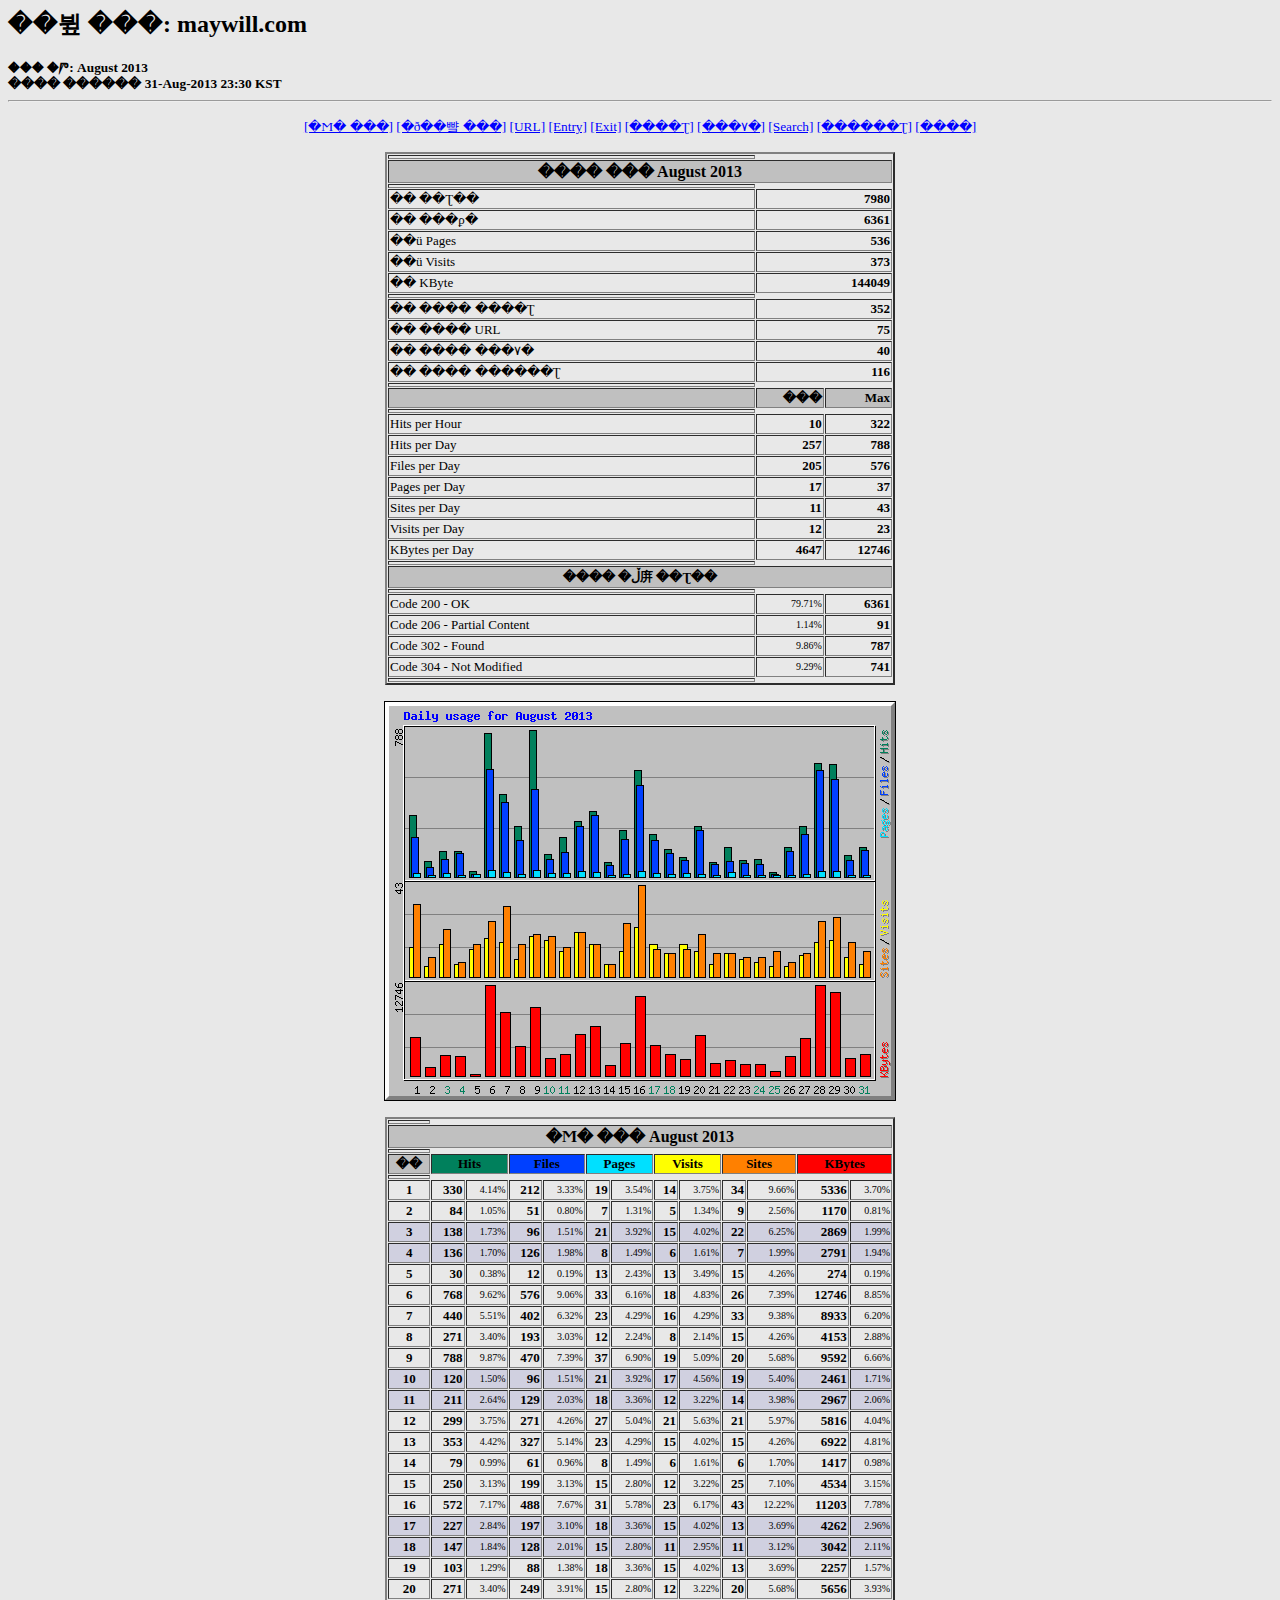
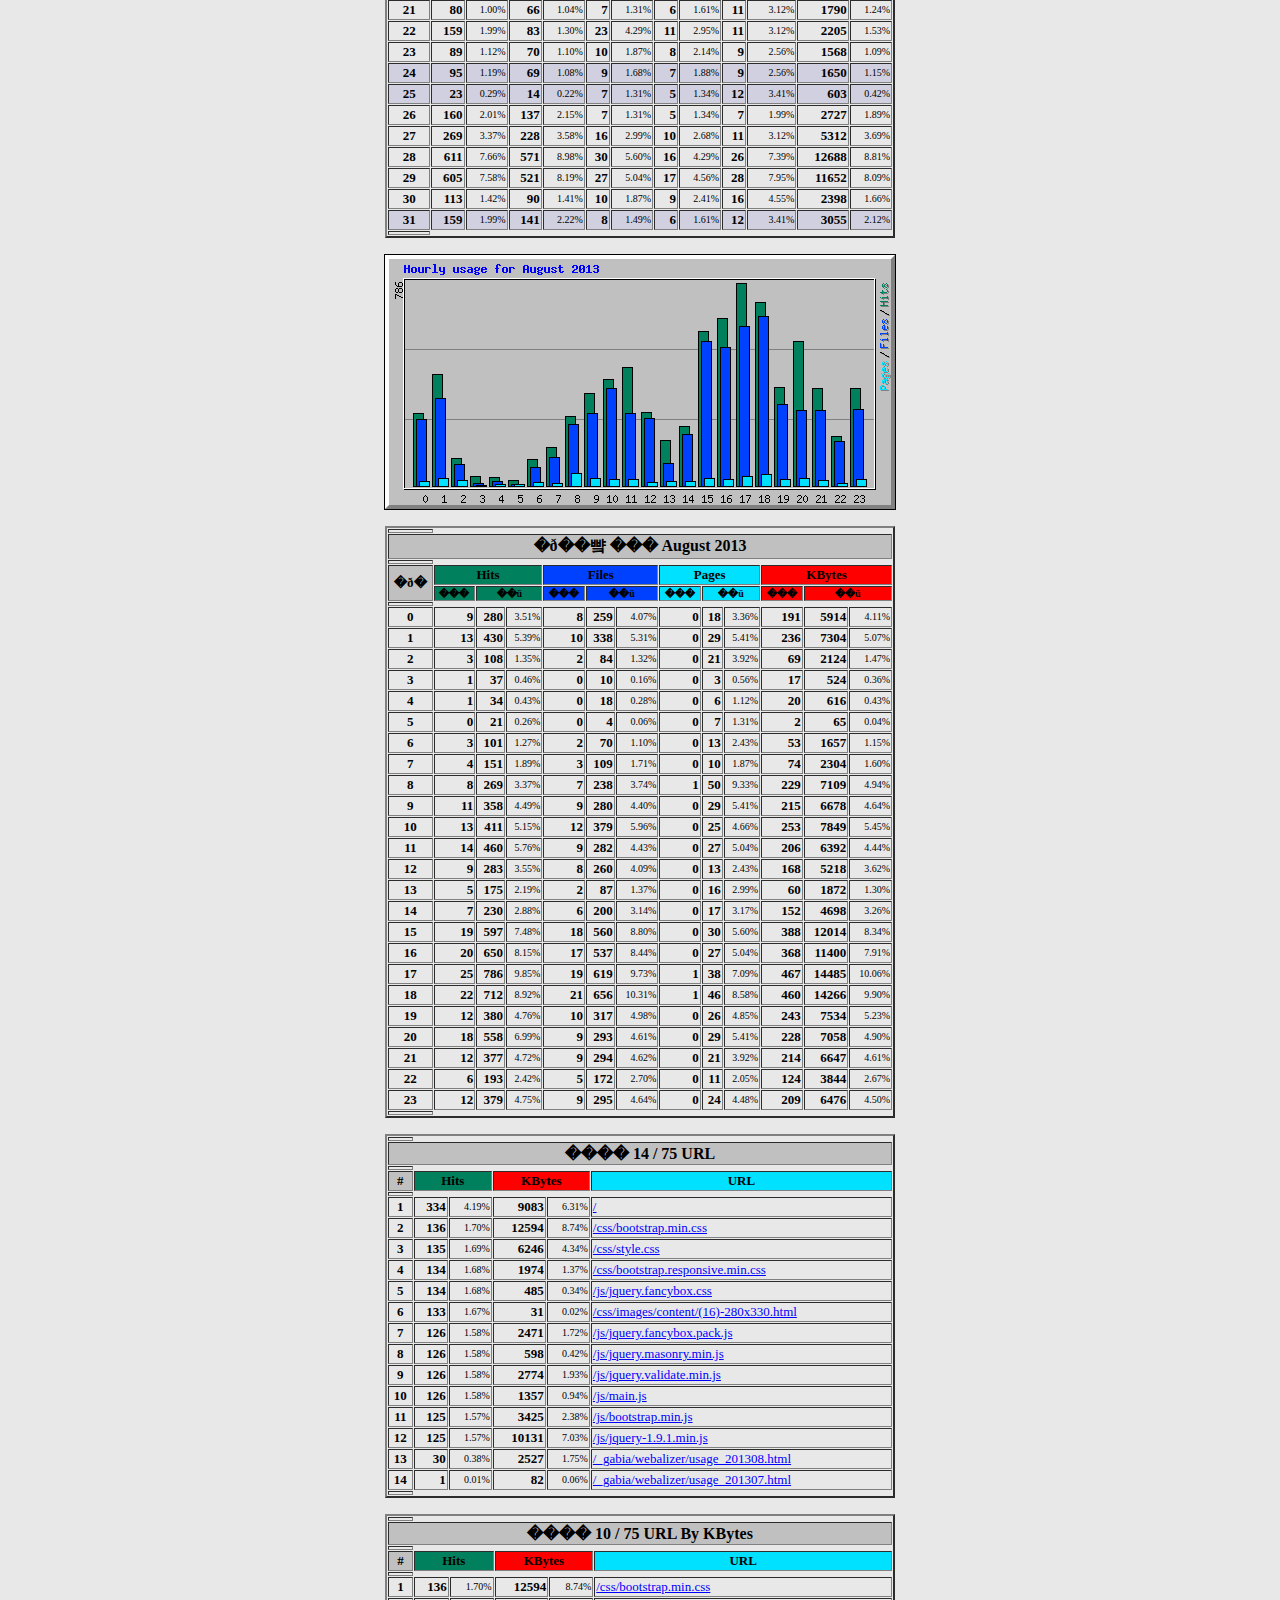
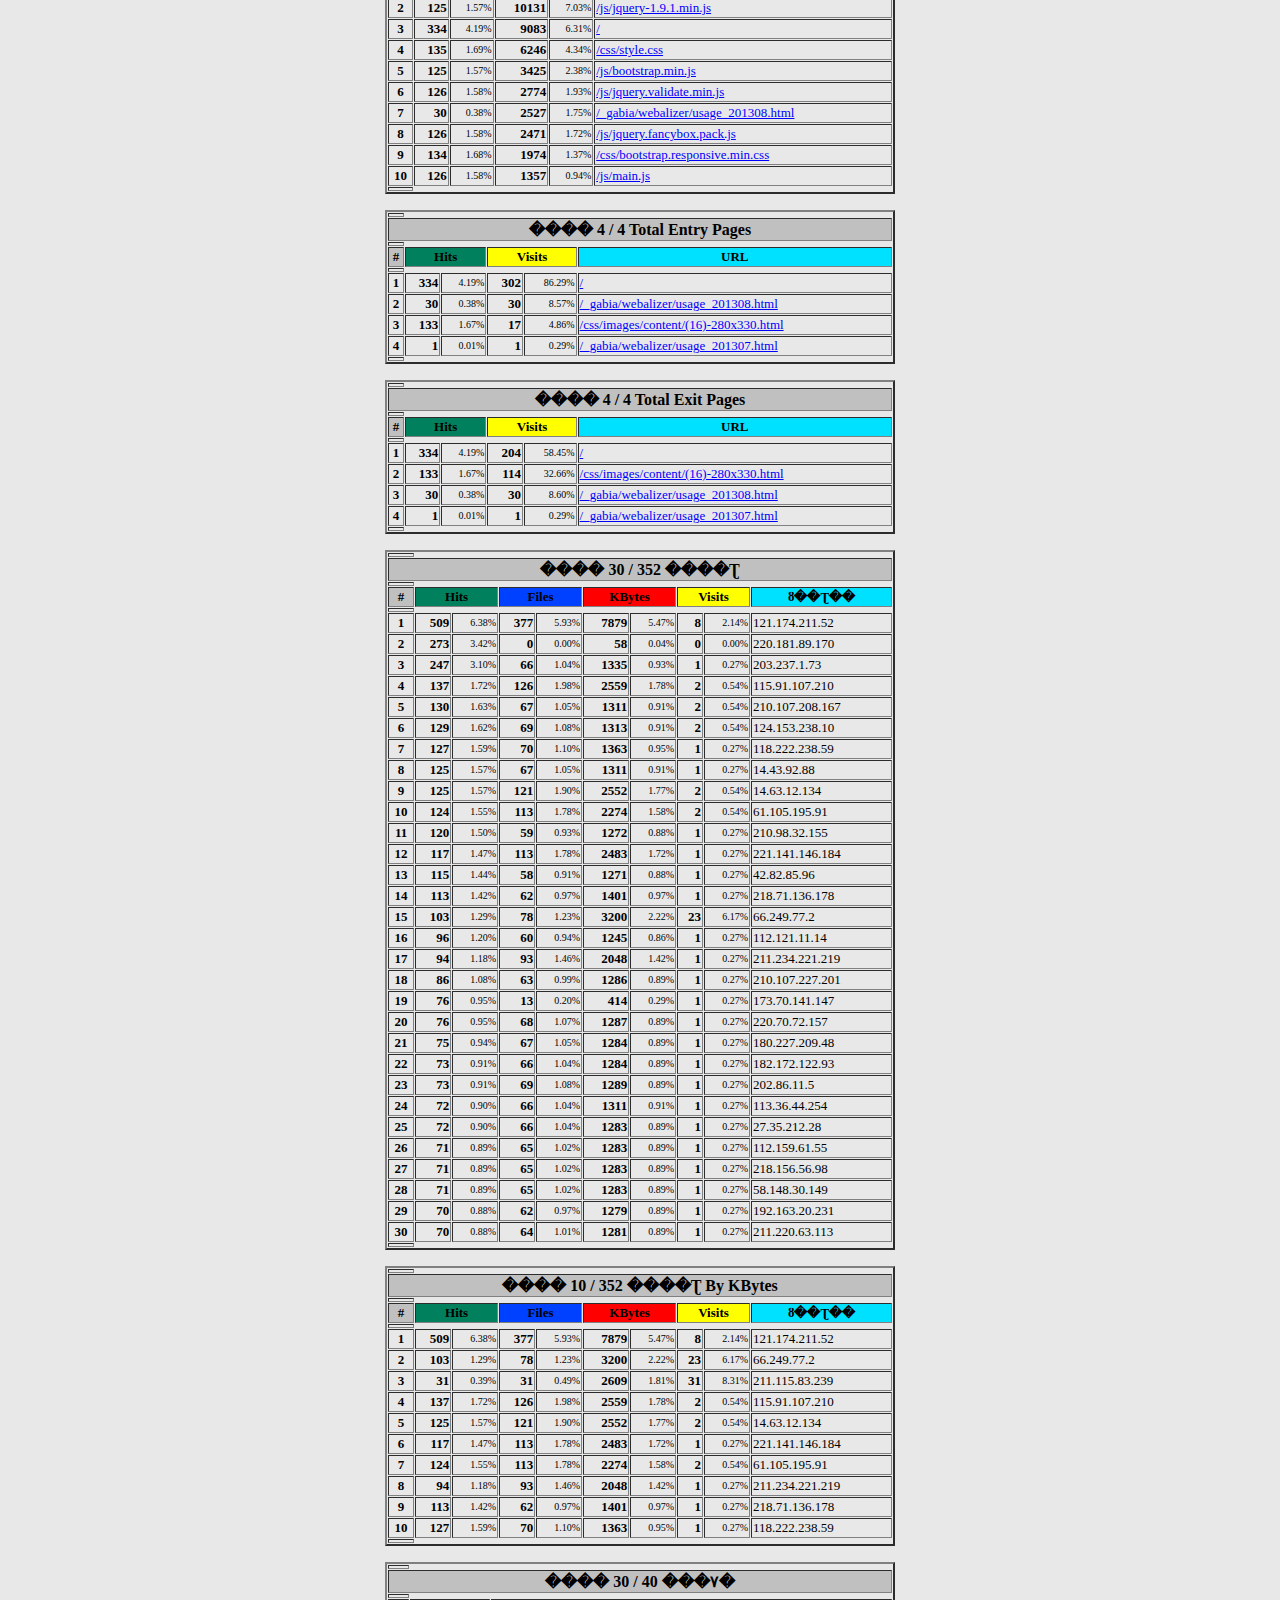
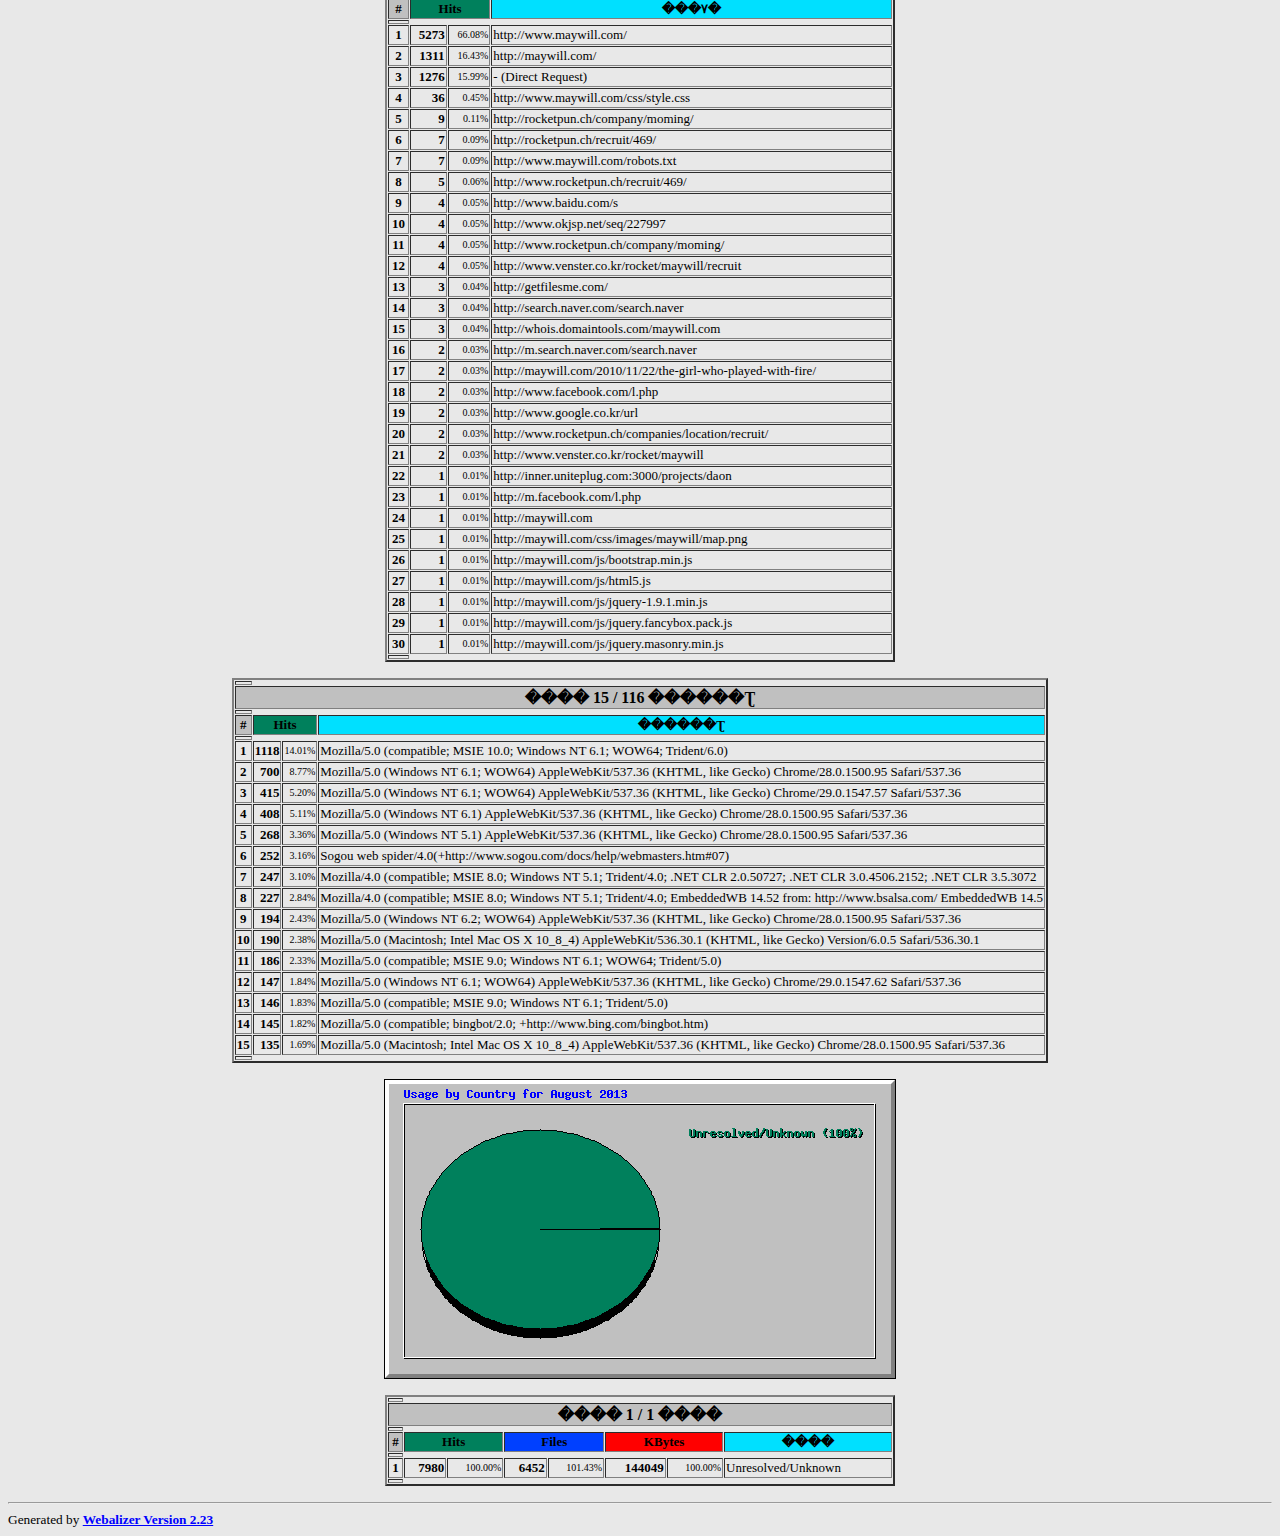
<file: WebContent/_gabia/webalizer/usage_201308.html>
<!DOCTYPE HTML PUBLIC "-//W3C//DTD HTML 4.0 Transitional//EN">

<!-- Generated by The Webalizer  Ver. 2.23-05 -->
<!--                                          -->
<!-- Copyright 1997-2011  Bradford L. Barrett -->
<!--                                          -->
<!-- Distributed under the GNU GPL  Version 2 -->
<!--        Full text may be found at:        -->
<!--         http://www.webalizer.org         -->
<!--                                          -->
<!--  Give the power back to the programmers  -->
<!--   Support the Free Software Foundation   -->
<!--           (http://www.fsf.org)           -->
<!--                                          -->
<!-- *** Generated: 31-Aug-2013 23:30 KST *** -->

<HTML lang="ko">
<HEAD>
 <TITLE>��뷮 ���: maywill.com - August 2013</TITLE>
</HEAD>

<BODY BGCOLOR="#E8E8E8" TEXT="#000000" LINK="#0000FF" VLINK="#FF0000">
<H2>��뷮 ���: maywill.com</H2>
<SMALL><STRONG>
��� �Ⱓ: August 2013<BR>
���� ������ 31-Aug-2013 23:30 KST<BR>
</STRONG></SMALL>
<CENTER>
<HR>
<P>
<SMALL>
<A HREF="#DAYSTATS">[�Ϻ� ���]</A>
<A HREF="#HOURSTATS">[�ð��뺰 ���]</A>
<A HREF="#TOPURLS">[URL]</A>
<A HREF="#TOPENTRY">[Entry]</A>
<A HREF="#TOPEXIT">[Exit]</A>
<A HREF="#TOPSITES">[����Ʈ]</A>
<A HREF="#TOPREFS">[���۷�]</A>
<A HREF="#TOPSEARCH">[Search]</A>
<A HREF="#TOPAGENTS">[������Ʈ]</A>
<A HREF="#TOPCTRYS">[����]</A>
</SMALL>
<P>
<TABLE WIDTH=510 BORDER=2 CELLSPACING=1 CELLPADDING=1>
<TR><TH HEIGHT=4></TH></TR>
<TR><TH COLSPAN=3 ALIGN=center BGCOLOR="#C0C0C0">���� ��� August 2013</TH></TR>
<TR><TH HEIGHT=4></TH></TR>
<TR><TD WIDTH=380><FONT SIZE="-1">�� ��Ʈ��</FONT></TD>
<TD ALIGN=right COLSPAN=2><FONT SIZE="-1"><B>7980</B></FONT></TD></TR>
<TR><TD WIDTH=380><FONT SIZE="-1">�� ���ϼ�</FONT></TD>
<TD ALIGN=right COLSPAN=2><FONT SIZE="-1"><B>6361</B></FONT></TD></TR>
<TR><TD WIDTH=380><FONT SIZE="-1">��ü Pages</FONT></TD>
<TD ALIGN=right COLSPAN=2><FONT SIZE="-1"><B>536</B></FONT></TD></TR>
<TR><TD WIDTH=380><FONT SIZE="-1">��ü Visits</FONT></TD>
<TD ALIGN=right COLSPAN=2><FONT SIZE="-1"><B>373</B></FONT></TD></TR>
<TR><TD WIDTH=380><FONT SIZE="-1">�� KByte</FONT></TD>
<TD ALIGN=right COLSPAN=2><FONT SIZE="-1"><B>144049</B></FONT></TD></TR>
<TR><TH HEIGHT=4></TH></TR>
<TR><TD WIDTH=380><FONT SIZE="-1">�� ���� ����Ʈ</FONT></TD>
<TD ALIGN=right COLSPAN=2><FONT SIZE="-1"><B>352</B></FONT></TD></TR>
<TR><TD WIDTH=380><FONT SIZE="-1">�� ���� URL</FONT></TD>
<TD ALIGN=right COLSPAN=2><FONT SIZE="-1"><B>75</B></FONT></TD></TR>
<TR><TD WIDTH=380><FONT SIZE="-1">�� ���� ���۷�</FONT></TD>
<TD ALIGN=right COLSPAN=2><FONT SIZE="-1"><B>40</B></FONT></TD></TR>
<TR><TD WIDTH=380><FONT SIZE="-1">�� ���� ������Ʈ</FONT></TD>
<TD ALIGN=right COLSPAN=2><FONT SIZE="-1"><B>116</B></FONT></TD></TR>
<TR><TH HEIGHT=4></TH></TR>
<TR><TH WIDTH=380 BGCOLOR="#C0C0C0"><FONT SIZE=-1 COLOR="#C0C0C0">.</FONT></TH>
<TH WIDTH=65 BGCOLOR="#C0C0C0" ALIGN=right><FONT SIZE=-1>��� </FONT></TH>
<TH WIDTH=65 BGCOLOR="#C0C0C0" ALIGN=right><FONT SIZE=-1>Max </FONT></TH></TR>
<TR><TH HEIGHT=4></TH></TR>
<TR><TD><FONT SIZE="-1">Hits per Hour</FONT></TD>
<TD ALIGN=right WIDTH=65><FONT SIZE="-1"><B>10</B></FONT></TD>
<TD WIDTH=65 ALIGN=right><FONT SIZE=-1><B>322</B></FONT></TD></TR>
<TR><TD><FONT SIZE="-1">Hits per Day</FONT></TD>
<TD ALIGN=right WIDTH=65><FONT SIZE="-1"><B>257</B></FONT></TD>
<TD WIDTH=65 ALIGN=right><FONT SIZE=-1><B>788</B></FONT></TD></TR>
<TR><TD><FONT SIZE="-1">Files per Day</FONT></TD>
<TD ALIGN=right WIDTH=65><FONT SIZE="-1"><B>205</B></FONT></TD>
<TD WIDTH=65 ALIGN=right><FONT SIZE=-1><B>576</B></FONT></TD></TR>
<TR><TD><FONT SIZE="-1">Pages per Day</FONT></TD>
<TD ALIGN=right WIDTH=65><FONT SIZE="-1"><B>17</B></FONT></TD>
<TD WIDTH=65 ALIGN=right><FONT SIZE=-1><B>37</B></FONT></TD></TR>
<TR><TD><FONT SIZE="-1">Sites per Day</FONT></TD>
<TD ALIGN=right WIDTH=65><FONT SIZE="-1"><B>11</B></FONT></TD>
<TD WIDTH=65 ALIGN=right><FONT SIZE=-1><B>43</B></FONT></TD></TR>
<TR><TD><FONT SIZE="-1">Visits per Day</FONT></TD>
<TD ALIGN=right WIDTH=65><FONT SIZE="-1"><B>12</B></FONT></TD>
<TD WIDTH=65 ALIGN=right><FONT SIZE=-1><B>23</B></FONT></TD></TR>
<TR><TD><FONT SIZE="-1">KBytes per Day</FONT></TD>
<TD ALIGN=right WIDTH=65><FONT SIZE="-1"><B>4647</B></FONT></TD>
<TD WIDTH=65 ALIGN=right><FONT SIZE=-1><B>12746</B></FONT></TD></TR>
<TR><TH HEIGHT=4></TH></TR>
<TR><TH COLSPAN=3 ALIGN=center BGCOLOR="#C0C0C0">
<FONT SIZE="-1">���� �ڵ庰 ��Ʈ��</FONT></TH></TR>
<TR><TH HEIGHT=4></TH></TR>
<TR><TD><FONT SIZE="-1">Code 200 - OK</FONT></TD>
<TD ALIGN=right><FONT SIZE="-2">79.71%</FONT></TD>
<TD ALIGN=right><FONT SIZE="-1"><B>6361</B></FONT></TD></TR>
<TR><TD><FONT SIZE="-1">Code 206 - Partial Content</FONT></TD>
<TD ALIGN=right><FONT SIZE="-2">1.14%</FONT></TD>
<TD ALIGN=right><FONT SIZE="-1"><B>91</B></FONT></TD></TR>
<TR><TD><FONT SIZE="-1">Code 302 - Found</FONT></TD>
<TD ALIGN=right><FONT SIZE="-2">9.86%</FONT></TD>
<TD ALIGN=right><FONT SIZE="-1"><B>787</B></FONT></TD></TR>
<TR><TD><FONT SIZE="-1">Code 304 - Not Modified</FONT></TD>
<TD ALIGN=right><FONT SIZE="-2">9.29%</FONT></TD>
<TD ALIGN=right><FONT SIZE="-1"><B>741</B></FONT></TD></TR>
<TR><TH HEIGHT=4></TH></TR>
</TABLE>
<P>
<A NAME="DAYSTATS"></A>
<IMG SRC="daily_usage_201308.png" ALT="Daily usage for August 2013" HEIGHT=400 WIDTH=512><P>
<TABLE WIDTH=510 BORDER=2 CELLSPACING=1 CELLPADDING=1>
<TR><TH HEIGHT=4></TH></TR>
<TR><TH BGCOLOR="#C0C0C0" COLSPAN=13 ALIGN=center>�Ϻ� ��� August 2013</TH></TR>
<TR><TH HEIGHT=4></TH></TR>
<TR><TH ALIGN=center BGCOLOR="#C0C0C0"><FONT SIZE="-1">��</FONT></TH>
<TH ALIGN=center BGCOLOR="#00805c" COLSPAN=2><FONT SIZE="-1">Hits</FONT></TH>
<TH ALIGN=center BGCOLOR="#0040ff" COLSPAN=2><FONT SIZE="-1">Files</FONT></TH>
<TH ALIGN=center BGCOLOR="#00e0ff" COLSPAN=2><FONT SIZE="-1">Pages</FONT></TH>
<TH ALIGN=center BGCOLOR="#ffff00" COLSPAN=2><FONT SIZE="-1">Visits</FONT></TH>
<TH ALIGN=center BGCOLOR="#ff8000" COLSPAN=2><FONT SIZE="-1">Sites</FONT></TH>
<TH ALIGN=center BGCOLOR="#ff0000" COLSPAN=2><FONT SIZE="-1">KBytes</FONT></TH></TR>
<TR><TH HEIGHT=4></TH></TR>
<TR><TD ALIGN=center><FONT SIZE="-1"><B>1</B></FONT></TD>
<TD ALIGN=right><FONT SIZE="-1"><B>330</B></FONT></TD>
<TD ALIGN=right><FONT SIZE="-2">4.14%</FONT></TD>
<TD ALIGN=right><FONT SIZE="-1"><B>212</B></FONT></TD>
<TD ALIGN=right><FONT SIZE="-2">3.33%</FONT></TD>
<TD ALIGN=right><FONT SIZE="-1"><B>19</B></FONT></TD>
<TD ALIGN=right><FONT SIZE="-2">3.54%</FONT></TD>
<TD ALIGN=right><FONT SIZE="-1"><B>14</B></FONT></TD>
<TD ALIGN=right><FONT SIZE="-2">3.75%</FONT></TD>
<TD ALIGN=right><FONT SIZE="-1"><B>34</B></FONT></TD>
<TD ALIGN=right><FONT SIZE="-2">9.66%</FONT></TD>
<TD ALIGN=right><FONT SIZE="-1"><B>5336</B></FONT></TD>
<TD ALIGN=right><FONT SIZE="-2">3.70%</FONT></TD></TR>
<TR><TD ALIGN=center><FONT SIZE="-1"><B>2</B></FONT></TD>
<TD ALIGN=right><FONT SIZE="-1"><B>84</B></FONT></TD>
<TD ALIGN=right><FONT SIZE="-2">1.05%</FONT></TD>
<TD ALIGN=right><FONT SIZE="-1"><B>51</B></FONT></TD>
<TD ALIGN=right><FONT SIZE="-2">0.80%</FONT></TD>
<TD ALIGN=right><FONT SIZE="-1"><B>7</B></FONT></TD>
<TD ALIGN=right><FONT SIZE="-2">1.31%</FONT></TD>
<TD ALIGN=right><FONT SIZE="-1"><B>5</B></FONT></TD>
<TD ALIGN=right><FONT SIZE="-2">1.34%</FONT></TD>
<TD ALIGN=right><FONT SIZE="-1"><B>9</B></FONT></TD>
<TD ALIGN=right><FONT SIZE="-2">2.56%</FONT></TD>
<TD ALIGN=right><FONT SIZE="-1"><B>1170</B></FONT></TD>
<TD ALIGN=right><FONT SIZE="-2">0.81%</FONT></TD></TR>
<TR BGCOLOR="#D0D0E0"><TD ALIGN=center><FONT SIZE="-1"><B>3</B></FONT></TD>
<TD ALIGN=right><FONT SIZE="-1"><B>138</B></FONT></TD>
<TD ALIGN=right><FONT SIZE="-2">1.73%</FONT></TD>
<TD ALIGN=right><FONT SIZE="-1"><B>96</B></FONT></TD>
<TD ALIGN=right><FONT SIZE="-2">1.51%</FONT></TD>
<TD ALIGN=right><FONT SIZE="-1"><B>21</B></FONT></TD>
<TD ALIGN=right><FONT SIZE="-2">3.92%</FONT></TD>
<TD ALIGN=right><FONT SIZE="-1"><B>15</B></FONT></TD>
<TD ALIGN=right><FONT SIZE="-2">4.02%</FONT></TD>
<TD ALIGN=right><FONT SIZE="-1"><B>22</B></FONT></TD>
<TD ALIGN=right><FONT SIZE="-2">6.25%</FONT></TD>
<TD ALIGN=right><FONT SIZE="-1"><B>2869</B></FONT></TD>
<TD ALIGN=right><FONT SIZE="-2">1.99%</FONT></TD></TR>
<TR BGCOLOR="#D0D0E0"><TD ALIGN=center><FONT SIZE="-1"><B>4</B></FONT></TD>
<TD ALIGN=right><FONT SIZE="-1"><B>136</B></FONT></TD>
<TD ALIGN=right><FONT SIZE="-2">1.70%</FONT></TD>
<TD ALIGN=right><FONT SIZE="-1"><B>126</B></FONT></TD>
<TD ALIGN=right><FONT SIZE="-2">1.98%</FONT></TD>
<TD ALIGN=right><FONT SIZE="-1"><B>8</B></FONT></TD>
<TD ALIGN=right><FONT SIZE="-2">1.49%</FONT></TD>
<TD ALIGN=right><FONT SIZE="-1"><B>6</B></FONT></TD>
<TD ALIGN=right><FONT SIZE="-2">1.61%</FONT></TD>
<TD ALIGN=right><FONT SIZE="-1"><B>7</B></FONT></TD>
<TD ALIGN=right><FONT SIZE="-2">1.99%</FONT></TD>
<TD ALIGN=right><FONT SIZE="-1"><B>2791</B></FONT></TD>
<TD ALIGN=right><FONT SIZE="-2">1.94%</FONT></TD></TR>
<TR><TD ALIGN=center><FONT SIZE="-1"><B>5</B></FONT></TD>
<TD ALIGN=right><FONT SIZE="-1"><B>30</B></FONT></TD>
<TD ALIGN=right><FONT SIZE="-2">0.38%</FONT></TD>
<TD ALIGN=right><FONT SIZE="-1"><B>12</B></FONT></TD>
<TD ALIGN=right><FONT SIZE="-2">0.19%</FONT></TD>
<TD ALIGN=right><FONT SIZE="-1"><B>13</B></FONT></TD>
<TD ALIGN=right><FONT SIZE="-2">2.43%</FONT></TD>
<TD ALIGN=right><FONT SIZE="-1"><B>13</B></FONT></TD>
<TD ALIGN=right><FONT SIZE="-2">3.49%</FONT></TD>
<TD ALIGN=right><FONT SIZE="-1"><B>15</B></FONT></TD>
<TD ALIGN=right><FONT SIZE="-2">4.26%</FONT></TD>
<TD ALIGN=right><FONT SIZE="-1"><B>274</B></FONT></TD>
<TD ALIGN=right><FONT SIZE="-2">0.19%</FONT></TD></TR>
<TR><TD ALIGN=center><FONT SIZE="-1"><B>6</B></FONT></TD>
<TD ALIGN=right><FONT SIZE="-1"><B>768</B></FONT></TD>
<TD ALIGN=right><FONT SIZE="-2">9.62%</FONT></TD>
<TD ALIGN=right><FONT SIZE="-1"><B>576</B></FONT></TD>
<TD ALIGN=right><FONT SIZE="-2">9.06%</FONT></TD>
<TD ALIGN=right><FONT SIZE="-1"><B>33</B></FONT></TD>
<TD ALIGN=right><FONT SIZE="-2">6.16%</FONT></TD>
<TD ALIGN=right><FONT SIZE="-1"><B>18</B></FONT></TD>
<TD ALIGN=right><FONT SIZE="-2">4.83%</FONT></TD>
<TD ALIGN=right><FONT SIZE="-1"><B>26</B></FONT></TD>
<TD ALIGN=right><FONT SIZE="-2">7.39%</FONT></TD>
<TD ALIGN=right><FONT SIZE="-1"><B>12746</B></FONT></TD>
<TD ALIGN=right><FONT SIZE="-2">8.85%</FONT></TD></TR>
<TR><TD ALIGN=center><FONT SIZE="-1"><B>7</B></FONT></TD>
<TD ALIGN=right><FONT SIZE="-1"><B>440</B></FONT></TD>
<TD ALIGN=right><FONT SIZE="-2">5.51%</FONT></TD>
<TD ALIGN=right><FONT SIZE="-1"><B>402</B></FONT></TD>
<TD ALIGN=right><FONT SIZE="-2">6.32%</FONT></TD>
<TD ALIGN=right><FONT SIZE="-1"><B>23</B></FONT></TD>
<TD ALIGN=right><FONT SIZE="-2">4.29%</FONT></TD>
<TD ALIGN=right><FONT SIZE="-1"><B>16</B></FONT></TD>
<TD ALIGN=right><FONT SIZE="-2">4.29%</FONT></TD>
<TD ALIGN=right><FONT SIZE="-1"><B>33</B></FONT></TD>
<TD ALIGN=right><FONT SIZE="-2">9.38%</FONT></TD>
<TD ALIGN=right><FONT SIZE="-1"><B>8933</B></FONT></TD>
<TD ALIGN=right><FONT SIZE="-2">6.20%</FONT></TD></TR>
<TR><TD ALIGN=center><FONT SIZE="-1"><B>8</B></FONT></TD>
<TD ALIGN=right><FONT SIZE="-1"><B>271</B></FONT></TD>
<TD ALIGN=right><FONT SIZE="-2">3.40%</FONT></TD>
<TD ALIGN=right><FONT SIZE="-1"><B>193</B></FONT></TD>
<TD ALIGN=right><FONT SIZE="-2">3.03%</FONT></TD>
<TD ALIGN=right><FONT SIZE="-1"><B>12</B></FONT></TD>
<TD ALIGN=right><FONT SIZE="-2">2.24%</FONT></TD>
<TD ALIGN=right><FONT SIZE="-1"><B>8</B></FONT></TD>
<TD ALIGN=right><FONT SIZE="-2">2.14%</FONT></TD>
<TD ALIGN=right><FONT SIZE="-1"><B>15</B></FONT></TD>
<TD ALIGN=right><FONT SIZE="-2">4.26%</FONT></TD>
<TD ALIGN=right><FONT SIZE="-1"><B>4153</B></FONT></TD>
<TD ALIGN=right><FONT SIZE="-2">2.88%</FONT></TD></TR>
<TR><TD ALIGN=center><FONT SIZE="-1"><B>9</B></FONT></TD>
<TD ALIGN=right><FONT SIZE="-1"><B>788</B></FONT></TD>
<TD ALIGN=right><FONT SIZE="-2">9.87%</FONT></TD>
<TD ALIGN=right><FONT SIZE="-1"><B>470</B></FONT></TD>
<TD ALIGN=right><FONT SIZE="-2">7.39%</FONT></TD>
<TD ALIGN=right><FONT SIZE="-1"><B>37</B></FONT></TD>
<TD ALIGN=right><FONT SIZE="-2">6.90%</FONT></TD>
<TD ALIGN=right><FONT SIZE="-1"><B>19</B></FONT></TD>
<TD ALIGN=right><FONT SIZE="-2">5.09%</FONT></TD>
<TD ALIGN=right><FONT SIZE="-1"><B>20</B></FONT></TD>
<TD ALIGN=right><FONT SIZE="-2">5.68%</FONT></TD>
<TD ALIGN=right><FONT SIZE="-1"><B>9592</B></FONT></TD>
<TD ALIGN=right><FONT SIZE="-2">6.66%</FONT></TD></TR>
<TR BGCOLOR="#D0D0E0"><TD ALIGN=center><FONT SIZE="-1"><B>10</B></FONT></TD>
<TD ALIGN=right><FONT SIZE="-1"><B>120</B></FONT></TD>
<TD ALIGN=right><FONT SIZE="-2">1.50%</FONT></TD>
<TD ALIGN=right><FONT SIZE="-1"><B>96</B></FONT></TD>
<TD ALIGN=right><FONT SIZE="-2">1.51%</FONT></TD>
<TD ALIGN=right><FONT SIZE="-1"><B>21</B></FONT></TD>
<TD ALIGN=right><FONT SIZE="-2">3.92%</FONT></TD>
<TD ALIGN=right><FONT SIZE="-1"><B>17</B></FONT></TD>
<TD ALIGN=right><FONT SIZE="-2">4.56%</FONT></TD>
<TD ALIGN=right><FONT SIZE="-1"><B>19</B></FONT></TD>
<TD ALIGN=right><FONT SIZE="-2">5.40%</FONT></TD>
<TD ALIGN=right><FONT SIZE="-1"><B>2461</B></FONT></TD>
<TD ALIGN=right><FONT SIZE="-2">1.71%</FONT></TD></TR>
<TR BGCOLOR="#D0D0E0"><TD ALIGN=center><FONT SIZE="-1"><B>11</B></FONT></TD>
<TD ALIGN=right><FONT SIZE="-1"><B>211</B></FONT></TD>
<TD ALIGN=right><FONT SIZE="-2">2.64%</FONT></TD>
<TD ALIGN=right><FONT SIZE="-1"><B>129</B></FONT></TD>
<TD ALIGN=right><FONT SIZE="-2">2.03%</FONT></TD>
<TD ALIGN=right><FONT SIZE="-1"><B>18</B></FONT></TD>
<TD ALIGN=right><FONT SIZE="-2">3.36%</FONT></TD>
<TD ALIGN=right><FONT SIZE="-1"><B>12</B></FONT></TD>
<TD ALIGN=right><FONT SIZE="-2">3.22%</FONT></TD>
<TD ALIGN=right><FONT SIZE="-1"><B>14</B></FONT></TD>
<TD ALIGN=right><FONT SIZE="-2">3.98%</FONT></TD>
<TD ALIGN=right><FONT SIZE="-1"><B>2967</B></FONT></TD>
<TD ALIGN=right><FONT SIZE="-2">2.06%</FONT></TD></TR>
<TR><TD ALIGN=center><FONT SIZE="-1"><B>12</B></FONT></TD>
<TD ALIGN=right><FONT SIZE="-1"><B>299</B></FONT></TD>
<TD ALIGN=right><FONT SIZE="-2">3.75%</FONT></TD>
<TD ALIGN=right><FONT SIZE="-1"><B>271</B></FONT></TD>
<TD ALIGN=right><FONT SIZE="-2">4.26%</FONT></TD>
<TD ALIGN=right><FONT SIZE="-1"><B>27</B></FONT></TD>
<TD ALIGN=right><FONT SIZE="-2">5.04%</FONT></TD>
<TD ALIGN=right><FONT SIZE="-1"><B>21</B></FONT></TD>
<TD ALIGN=right><FONT SIZE="-2">5.63%</FONT></TD>
<TD ALIGN=right><FONT SIZE="-1"><B>21</B></FONT></TD>
<TD ALIGN=right><FONT SIZE="-2">5.97%</FONT></TD>
<TD ALIGN=right><FONT SIZE="-1"><B>5816</B></FONT></TD>
<TD ALIGN=right><FONT SIZE="-2">4.04%</FONT></TD></TR>
<TR><TD ALIGN=center><FONT SIZE="-1"><B>13</B></FONT></TD>
<TD ALIGN=right><FONT SIZE="-1"><B>353</B></FONT></TD>
<TD ALIGN=right><FONT SIZE="-2">4.42%</FONT></TD>
<TD ALIGN=right><FONT SIZE="-1"><B>327</B></FONT></TD>
<TD ALIGN=right><FONT SIZE="-2">5.14%</FONT></TD>
<TD ALIGN=right><FONT SIZE="-1"><B>23</B></FONT></TD>
<TD ALIGN=right><FONT SIZE="-2">4.29%</FONT></TD>
<TD ALIGN=right><FONT SIZE="-1"><B>15</B></FONT></TD>
<TD ALIGN=right><FONT SIZE="-2">4.02%</FONT></TD>
<TD ALIGN=right><FONT SIZE="-1"><B>15</B></FONT></TD>
<TD ALIGN=right><FONT SIZE="-2">4.26%</FONT></TD>
<TD ALIGN=right><FONT SIZE="-1"><B>6922</B></FONT></TD>
<TD ALIGN=right><FONT SIZE="-2">4.81%</FONT></TD></TR>
<TR><TD ALIGN=center><FONT SIZE="-1"><B>14</B></FONT></TD>
<TD ALIGN=right><FONT SIZE="-1"><B>79</B></FONT></TD>
<TD ALIGN=right><FONT SIZE="-2">0.99%</FONT></TD>
<TD ALIGN=right><FONT SIZE="-1"><B>61</B></FONT></TD>
<TD ALIGN=right><FONT SIZE="-2">0.96%</FONT></TD>
<TD ALIGN=right><FONT SIZE="-1"><B>8</B></FONT></TD>
<TD ALIGN=right><FONT SIZE="-2">1.49%</FONT></TD>
<TD ALIGN=right><FONT SIZE="-1"><B>6</B></FONT></TD>
<TD ALIGN=right><FONT SIZE="-2">1.61%</FONT></TD>
<TD ALIGN=right><FONT SIZE="-1"><B>6</B></FONT></TD>
<TD ALIGN=right><FONT SIZE="-2">1.70%</FONT></TD>
<TD ALIGN=right><FONT SIZE="-1"><B>1417</B></FONT></TD>
<TD ALIGN=right><FONT SIZE="-2">0.98%</FONT></TD></TR>
<TR><TD ALIGN=center><FONT SIZE="-1"><B>15</B></FONT></TD>
<TD ALIGN=right><FONT SIZE="-1"><B>250</B></FONT></TD>
<TD ALIGN=right><FONT SIZE="-2">3.13%</FONT></TD>
<TD ALIGN=right><FONT SIZE="-1"><B>199</B></FONT></TD>
<TD ALIGN=right><FONT SIZE="-2">3.13%</FONT></TD>
<TD ALIGN=right><FONT SIZE="-1"><B>15</B></FONT></TD>
<TD ALIGN=right><FONT SIZE="-2">2.80%</FONT></TD>
<TD ALIGN=right><FONT SIZE="-1"><B>12</B></FONT></TD>
<TD ALIGN=right><FONT SIZE="-2">3.22%</FONT></TD>
<TD ALIGN=right><FONT SIZE="-1"><B>25</B></FONT></TD>
<TD ALIGN=right><FONT SIZE="-2">7.10%</FONT></TD>
<TD ALIGN=right><FONT SIZE="-1"><B>4534</B></FONT></TD>
<TD ALIGN=right><FONT SIZE="-2">3.15%</FONT></TD></TR>
<TR><TD ALIGN=center><FONT SIZE="-1"><B>16</B></FONT></TD>
<TD ALIGN=right><FONT SIZE="-1"><B>572</B></FONT></TD>
<TD ALIGN=right><FONT SIZE="-2">7.17%</FONT></TD>
<TD ALIGN=right><FONT SIZE="-1"><B>488</B></FONT></TD>
<TD ALIGN=right><FONT SIZE="-2">7.67%</FONT></TD>
<TD ALIGN=right><FONT SIZE="-1"><B>31</B></FONT></TD>
<TD ALIGN=right><FONT SIZE="-2">5.78%</FONT></TD>
<TD ALIGN=right><FONT SIZE="-1"><B>23</B></FONT></TD>
<TD ALIGN=right><FONT SIZE="-2">6.17%</FONT></TD>
<TD ALIGN=right><FONT SIZE="-1"><B>43</B></FONT></TD>
<TD ALIGN=right><FONT SIZE="-2">12.22%</FONT></TD>
<TD ALIGN=right><FONT SIZE="-1"><B>11203</B></FONT></TD>
<TD ALIGN=right><FONT SIZE="-2">7.78%</FONT></TD></TR>
<TR BGCOLOR="#D0D0E0"><TD ALIGN=center><FONT SIZE="-1"><B>17</B></FONT></TD>
<TD ALIGN=right><FONT SIZE="-1"><B>227</B></FONT></TD>
<TD ALIGN=right><FONT SIZE="-2">2.84%</FONT></TD>
<TD ALIGN=right><FONT SIZE="-1"><B>197</B></FONT></TD>
<TD ALIGN=right><FONT SIZE="-2">3.10%</FONT></TD>
<TD ALIGN=right><FONT SIZE="-1"><B>18</B></FONT></TD>
<TD ALIGN=right><FONT SIZE="-2">3.36%</FONT></TD>
<TD ALIGN=right><FONT SIZE="-1"><B>15</B></FONT></TD>
<TD ALIGN=right><FONT SIZE="-2">4.02%</FONT></TD>
<TD ALIGN=right><FONT SIZE="-1"><B>13</B></FONT></TD>
<TD ALIGN=right><FONT SIZE="-2">3.69%</FONT></TD>
<TD ALIGN=right><FONT SIZE="-1"><B>4262</B></FONT></TD>
<TD ALIGN=right><FONT SIZE="-2">2.96%</FONT></TD></TR>
<TR BGCOLOR="#D0D0E0"><TD ALIGN=center><FONT SIZE="-1"><B>18</B></FONT></TD>
<TD ALIGN=right><FONT SIZE="-1"><B>147</B></FONT></TD>
<TD ALIGN=right><FONT SIZE="-2">1.84%</FONT></TD>
<TD ALIGN=right><FONT SIZE="-1"><B>128</B></FONT></TD>
<TD ALIGN=right><FONT SIZE="-2">2.01%</FONT></TD>
<TD ALIGN=right><FONT SIZE="-1"><B>15</B></FONT></TD>
<TD ALIGN=right><FONT SIZE="-2">2.80%</FONT></TD>
<TD ALIGN=right><FONT SIZE="-1"><B>11</B></FONT></TD>
<TD ALIGN=right><FONT SIZE="-2">2.95%</FONT></TD>
<TD ALIGN=right><FONT SIZE="-1"><B>11</B></FONT></TD>
<TD ALIGN=right><FONT SIZE="-2">3.12%</FONT></TD>
<TD ALIGN=right><FONT SIZE="-1"><B>3042</B></FONT></TD>
<TD ALIGN=right><FONT SIZE="-2">2.11%</FONT></TD></TR>
<TR><TD ALIGN=center><FONT SIZE="-1"><B>19</B></FONT></TD>
<TD ALIGN=right><FONT SIZE="-1"><B>103</B></FONT></TD>
<TD ALIGN=right><FONT SIZE="-2">1.29%</FONT></TD>
<TD ALIGN=right><FONT SIZE="-1"><B>88</B></FONT></TD>
<TD ALIGN=right><FONT SIZE="-2">1.38%</FONT></TD>
<TD ALIGN=right><FONT SIZE="-1"><B>18</B></FONT></TD>
<TD ALIGN=right><FONT SIZE="-2">3.36%</FONT></TD>
<TD ALIGN=right><FONT SIZE="-1"><B>15</B></FONT></TD>
<TD ALIGN=right><FONT SIZE="-2">4.02%</FONT></TD>
<TD ALIGN=right><FONT SIZE="-1"><B>13</B></FONT></TD>
<TD ALIGN=right><FONT SIZE="-2">3.69%</FONT></TD>
<TD ALIGN=right><FONT SIZE="-1"><B>2257</B></FONT></TD>
<TD ALIGN=right><FONT SIZE="-2">1.57%</FONT></TD></TR>
<TR><TD ALIGN=center><FONT SIZE="-1"><B>20</B></FONT></TD>
<TD ALIGN=right><FONT SIZE="-1"><B>271</B></FONT></TD>
<TD ALIGN=right><FONT SIZE="-2">3.40%</FONT></TD>
<TD ALIGN=right><FONT SIZE="-1"><B>249</B></FONT></TD>
<TD ALIGN=right><FONT SIZE="-2">3.91%</FONT></TD>
<TD ALIGN=right><FONT SIZE="-1"><B>15</B></FONT></TD>
<TD ALIGN=right><FONT SIZE="-2">2.80%</FONT></TD>
<TD ALIGN=right><FONT SIZE="-1"><B>12</B></FONT></TD>
<TD ALIGN=right><FONT SIZE="-2">3.22%</FONT></TD>
<TD ALIGN=right><FONT SIZE="-1"><B>20</B></FONT></TD>
<TD ALIGN=right><FONT SIZE="-2">5.68%</FONT></TD>
<TD ALIGN=right><FONT SIZE="-1"><B>5656</B></FONT></TD>
<TD ALIGN=right><FONT SIZE="-2">3.93%</FONT></TD></TR>
<TR><TD ALIGN=center><FONT SIZE="-1"><B>21</B></FONT></TD>
<TD ALIGN=right><FONT SIZE="-1"><B>80</B></FONT></TD>
<TD ALIGN=right><FONT SIZE="-2">1.00%</FONT></TD>
<TD ALIGN=right><FONT SIZE="-1"><B>66</B></FONT></TD>
<TD ALIGN=right><FONT SIZE="-2">1.04%</FONT></TD>
<TD ALIGN=right><FONT SIZE="-1"><B>7</B></FONT></TD>
<TD ALIGN=right><FONT SIZE="-2">1.31%</FONT></TD>
<TD ALIGN=right><FONT SIZE="-1"><B>6</B></FONT></TD>
<TD ALIGN=right><FONT SIZE="-2">1.61%</FONT></TD>
<TD ALIGN=right><FONT SIZE="-1"><B>11</B></FONT></TD>
<TD ALIGN=right><FONT SIZE="-2">3.12%</FONT></TD>
<TD ALIGN=right><FONT SIZE="-1"><B>1790</B></FONT></TD>
<TD ALIGN=right><FONT SIZE="-2">1.24%</FONT></TD></TR>
<TR><TD ALIGN=center><FONT SIZE="-1"><B>22</B></FONT></TD>
<TD ALIGN=right><FONT SIZE="-1"><B>159</B></FONT></TD>
<TD ALIGN=right><FONT SIZE="-2">1.99%</FONT></TD>
<TD ALIGN=right><FONT SIZE="-1"><B>83</B></FONT></TD>
<TD ALIGN=right><FONT SIZE="-2">1.30%</FONT></TD>
<TD ALIGN=right><FONT SIZE="-1"><B>23</B></FONT></TD>
<TD ALIGN=right><FONT SIZE="-2">4.29%</FONT></TD>
<TD ALIGN=right><FONT SIZE="-1"><B>11</B></FONT></TD>
<TD ALIGN=right><FONT SIZE="-2">2.95%</FONT></TD>
<TD ALIGN=right><FONT SIZE="-1"><B>11</B></FONT></TD>
<TD ALIGN=right><FONT SIZE="-2">3.12%</FONT></TD>
<TD ALIGN=right><FONT SIZE="-1"><B>2205</B></FONT></TD>
<TD ALIGN=right><FONT SIZE="-2">1.53%</FONT></TD></TR>
<TR><TD ALIGN=center><FONT SIZE="-1"><B>23</B></FONT></TD>
<TD ALIGN=right><FONT SIZE="-1"><B>89</B></FONT></TD>
<TD ALIGN=right><FONT SIZE="-2">1.12%</FONT></TD>
<TD ALIGN=right><FONT SIZE="-1"><B>70</B></FONT></TD>
<TD ALIGN=right><FONT SIZE="-2">1.10%</FONT></TD>
<TD ALIGN=right><FONT SIZE="-1"><B>10</B></FONT></TD>
<TD ALIGN=right><FONT SIZE="-2">1.87%</FONT></TD>
<TD ALIGN=right><FONT SIZE="-1"><B>8</B></FONT></TD>
<TD ALIGN=right><FONT SIZE="-2">2.14%</FONT></TD>
<TD ALIGN=right><FONT SIZE="-1"><B>9</B></FONT></TD>
<TD ALIGN=right><FONT SIZE="-2">2.56%</FONT></TD>
<TD ALIGN=right><FONT SIZE="-1"><B>1568</B></FONT></TD>
<TD ALIGN=right><FONT SIZE="-2">1.09%</FONT></TD></TR>
<TR BGCOLOR="#D0D0E0"><TD ALIGN=center><FONT SIZE="-1"><B>24</B></FONT></TD>
<TD ALIGN=right><FONT SIZE="-1"><B>95</B></FONT></TD>
<TD ALIGN=right><FONT SIZE="-2">1.19%</FONT></TD>
<TD ALIGN=right><FONT SIZE="-1"><B>69</B></FONT></TD>
<TD ALIGN=right><FONT SIZE="-2">1.08%</FONT></TD>
<TD ALIGN=right><FONT SIZE="-1"><B>9</B></FONT></TD>
<TD ALIGN=right><FONT SIZE="-2">1.68%</FONT></TD>
<TD ALIGN=right><FONT SIZE="-1"><B>7</B></FONT></TD>
<TD ALIGN=right><FONT SIZE="-2">1.88%</FONT></TD>
<TD ALIGN=right><FONT SIZE="-1"><B>9</B></FONT></TD>
<TD ALIGN=right><FONT SIZE="-2">2.56%</FONT></TD>
<TD ALIGN=right><FONT SIZE="-1"><B>1650</B></FONT></TD>
<TD ALIGN=right><FONT SIZE="-2">1.15%</FONT></TD></TR>
<TR BGCOLOR="#D0D0E0"><TD ALIGN=center><FONT SIZE="-1"><B>25</B></FONT></TD>
<TD ALIGN=right><FONT SIZE="-1"><B>23</B></FONT></TD>
<TD ALIGN=right><FONT SIZE="-2">0.29%</FONT></TD>
<TD ALIGN=right><FONT SIZE="-1"><B>14</B></FONT></TD>
<TD ALIGN=right><FONT SIZE="-2">0.22%</FONT></TD>
<TD ALIGN=right><FONT SIZE="-1"><B>7</B></FONT></TD>
<TD ALIGN=right><FONT SIZE="-2">1.31%</FONT></TD>
<TD ALIGN=right><FONT SIZE="-1"><B>5</B></FONT></TD>
<TD ALIGN=right><FONT SIZE="-2">1.34%</FONT></TD>
<TD ALIGN=right><FONT SIZE="-1"><B>12</B></FONT></TD>
<TD ALIGN=right><FONT SIZE="-2">3.41%</FONT></TD>
<TD ALIGN=right><FONT SIZE="-1"><B>603</B></FONT></TD>
<TD ALIGN=right><FONT SIZE="-2">0.42%</FONT></TD></TR>
<TR><TD ALIGN=center><FONT SIZE="-1"><B>26</B></FONT></TD>
<TD ALIGN=right><FONT SIZE="-1"><B>160</B></FONT></TD>
<TD ALIGN=right><FONT SIZE="-2">2.01%</FONT></TD>
<TD ALIGN=right><FONT SIZE="-1"><B>137</B></FONT></TD>
<TD ALIGN=right><FONT SIZE="-2">2.15%</FONT></TD>
<TD ALIGN=right><FONT SIZE="-1"><B>7</B></FONT></TD>
<TD ALIGN=right><FONT SIZE="-2">1.31%</FONT></TD>
<TD ALIGN=right><FONT SIZE="-1"><B>5</B></FONT></TD>
<TD ALIGN=right><FONT SIZE="-2">1.34%</FONT></TD>
<TD ALIGN=right><FONT SIZE="-1"><B>7</B></FONT></TD>
<TD ALIGN=right><FONT SIZE="-2">1.99%</FONT></TD>
<TD ALIGN=right><FONT SIZE="-1"><B>2727</B></FONT></TD>
<TD ALIGN=right><FONT SIZE="-2">1.89%</FONT></TD></TR>
<TR><TD ALIGN=center><FONT SIZE="-1"><B>27</B></FONT></TD>
<TD ALIGN=right><FONT SIZE="-1"><B>269</B></FONT></TD>
<TD ALIGN=right><FONT SIZE="-2">3.37%</FONT></TD>
<TD ALIGN=right><FONT SIZE="-1"><B>228</B></FONT></TD>
<TD ALIGN=right><FONT SIZE="-2">3.58%</FONT></TD>
<TD ALIGN=right><FONT SIZE="-1"><B>16</B></FONT></TD>
<TD ALIGN=right><FONT SIZE="-2">2.99%</FONT></TD>
<TD ALIGN=right><FONT SIZE="-1"><B>10</B></FONT></TD>
<TD ALIGN=right><FONT SIZE="-2">2.68%</FONT></TD>
<TD ALIGN=right><FONT SIZE="-1"><B>11</B></FONT></TD>
<TD ALIGN=right><FONT SIZE="-2">3.12%</FONT></TD>
<TD ALIGN=right><FONT SIZE="-1"><B>5312</B></FONT></TD>
<TD ALIGN=right><FONT SIZE="-2">3.69%</FONT></TD></TR>
<TR><TD ALIGN=center><FONT SIZE="-1"><B>28</B></FONT></TD>
<TD ALIGN=right><FONT SIZE="-1"><B>611</B></FONT></TD>
<TD ALIGN=right><FONT SIZE="-2">7.66%</FONT></TD>
<TD ALIGN=right><FONT SIZE="-1"><B>571</B></FONT></TD>
<TD ALIGN=right><FONT SIZE="-2">8.98%</FONT></TD>
<TD ALIGN=right><FONT SIZE="-1"><B>30</B></FONT></TD>
<TD ALIGN=right><FONT SIZE="-2">5.60%</FONT></TD>
<TD ALIGN=right><FONT SIZE="-1"><B>16</B></FONT></TD>
<TD ALIGN=right><FONT SIZE="-2">4.29%</FONT></TD>
<TD ALIGN=right><FONT SIZE="-1"><B>26</B></FONT></TD>
<TD ALIGN=right><FONT SIZE="-2">7.39%</FONT></TD>
<TD ALIGN=right><FONT SIZE="-1"><B>12688</B></FONT></TD>
<TD ALIGN=right><FONT SIZE="-2">8.81%</FONT></TD></TR>
<TR><TD ALIGN=center><FONT SIZE="-1"><B>29</B></FONT></TD>
<TD ALIGN=right><FONT SIZE="-1"><B>605</B></FONT></TD>
<TD ALIGN=right><FONT SIZE="-2">7.58%</FONT></TD>
<TD ALIGN=right><FONT SIZE="-1"><B>521</B></FONT></TD>
<TD ALIGN=right><FONT SIZE="-2">8.19%</FONT></TD>
<TD ALIGN=right><FONT SIZE="-1"><B>27</B></FONT></TD>
<TD ALIGN=right><FONT SIZE="-2">5.04%</FONT></TD>
<TD ALIGN=right><FONT SIZE="-1"><B>17</B></FONT></TD>
<TD ALIGN=right><FONT SIZE="-2">4.56%</FONT></TD>
<TD ALIGN=right><FONT SIZE="-1"><B>28</B></FONT></TD>
<TD ALIGN=right><FONT SIZE="-2">7.95%</FONT></TD>
<TD ALIGN=right><FONT SIZE="-1"><B>11652</B></FONT></TD>
<TD ALIGN=right><FONT SIZE="-2">8.09%</FONT></TD></TR>
<TR><TD ALIGN=center><FONT SIZE="-1"><B>30</B></FONT></TD>
<TD ALIGN=right><FONT SIZE="-1"><B>113</B></FONT></TD>
<TD ALIGN=right><FONT SIZE="-2">1.42%</FONT></TD>
<TD ALIGN=right><FONT SIZE="-1"><B>90</B></FONT></TD>
<TD ALIGN=right><FONT SIZE="-2">1.41%</FONT></TD>
<TD ALIGN=right><FONT SIZE="-1"><B>10</B></FONT></TD>
<TD ALIGN=right><FONT SIZE="-2">1.87%</FONT></TD>
<TD ALIGN=right><FONT SIZE="-1"><B>9</B></FONT></TD>
<TD ALIGN=right><FONT SIZE="-2">2.41%</FONT></TD>
<TD ALIGN=right><FONT SIZE="-1"><B>16</B></FONT></TD>
<TD ALIGN=right><FONT SIZE="-2">4.55%</FONT></TD>
<TD ALIGN=right><FONT SIZE="-1"><B>2398</B></FONT></TD>
<TD ALIGN=right><FONT SIZE="-2">1.66%</FONT></TD></TR>
<TR BGCOLOR="#D0D0E0"><TD ALIGN=center><FONT SIZE="-1"><B>31</B></FONT></TD>
<TD ALIGN=right><FONT SIZE="-1"><B>159</B></FONT></TD>
<TD ALIGN=right><FONT SIZE="-2">1.99%</FONT></TD>
<TD ALIGN=right><FONT SIZE="-1"><B>141</B></FONT></TD>
<TD ALIGN=right><FONT SIZE="-2">2.22%</FONT></TD>
<TD ALIGN=right><FONT SIZE="-1"><B>8</B></FONT></TD>
<TD ALIGN=right><FONT SIZE="-2">1.49%</FONT></TD>
<TD ALIGN=right><FONT SIZE="-1"><B>6</B></FONT></TD>
<TD ALIGN=right><FONT SIZE="-2">1.61%</FONT></TD>
<TD ALIGN=right><FONT SIZE="-1"><B>12</B></FONT></TD>
<TD ALIGN=right><FONT SIZE="-2">3.41%</FONT></TD>
<TD ALIGN=right><FONT SIZE="-1"><B>3055</B></FONT></TD>
<TD ALIGN=right><FONT SIZE="-2">2.12%</FONT></TD></TR>
<TR><TH HEIGHT=4></TH></TR>
</TABLE>
<P>
<A NAME="HOURSTATS"></A>
<IMG SRC="hourly_usage_201308.png" ALT="Hourly usage for August 2013" HEIGHT=256 WIDTH=512><P>
<TABLE WIDTH=510 BORDER=2 CELLSPACING=1 CELLPADDING=1>
<TR><TH HEIGHT=4></TH></TR>
<TR><TH BGCOLOR="#C0C0C0" COLSPAN=13 ALIGN=center>�ð��뺰 ��� August 2013</TH></TR>
<TR><TH HEIGHT=4></TH></TR>
<TR><TH ALIGN=center ROWSPAN=2 BGCOLOR="#C0C0C0"><FONT SIZE="-1">�ð�</FONT></TH>
<TH ALIGN=center BGCOLOR="#00805c" COLSPAN=3><FONT SIZE="-1">Hits</FONT></TH>
<TH ALIGN=center BGCOLOR="#0040ff" COLSPAN=3><FONT SIZE="-1">Files</FONT></TH>
<TH ALIGN=center BGCOLOR="#00e0ff" COLSPAN=3><FONT SIZE="-1">Pages</FONT></TH>
<TH ALIGN=center BGCOLOR="#ff0000" COLSPAN=3><FONT SIZE="-1">KBytes</FONT></TH></TR>
<TR><TH ALIGN=center BGCOLOR="#00805c"><FONT SIZE="-2">���</FONT></TH>
<TH ALIGN=center BGCOLOR="#00805c" COLSPAN=2><FONT SIZE="-2">��ü</FONT></TH>
<TH ALIGN=center BGCOLOR="#0040ff"><FONT SIZE="-2">���</FONT></TH>
<TH ALIGN=center BGCOLOR="#0040ff" COLSPAN=2><FONT SIZE="-2">��ü</FONT></TH>
<TH ALIGN=center BGCOLOR="#00e0ff"><FONT SIZE="-2">���</FONT></TH>
<TH ALIGN=center BGCOLOR="#00e0ff" COLSPAN=2><FONT SIZE="-2">��ü</FONT></TH>
<TH ALIGN=center BGCOLOR="#ff0000"><FONT SIZE="-2">���</FONT></TH>
<TH ALIGN=center BGCOLOR="#ff0000" COLSPAN=2><FONT SIZE="-2">��ü</FONT></TH></TR>
<TR><TH HEIGHT=4></TH></TR>
<TR><TD ALIGN=center><FONT SIZE="-1"><B>0</B></FONT></TD>
<TD ALIGN=right><FONT SIZE="-1"><B>9</B></FONT></TD>
<TD ALIGN=right><FONT SIZE="-1"><B>280</B></FONT></TD>
<TD ALIGN=right><FONT SIZE="-2">3.51%</FONT></TD>
<TD ALIGN=right><FONT SIZE="-1"><B>8</B></FONT></TD>
<TD ALIGN=right><FONT SIZE="-1"><B>259</B></FONT></TD>
<TD ALIGN=right><FONT SIZE="-2">4.07%</FONT></TD>
<TD ALIGN=right><FONT SIZE="-1"><B>0</B></FONT></TD>
<TD ALIGN=right><FONT SIZE="-1"><B>18</B></FONT></TD>
<TD ALIGN=right><FONT SIZE="-2">3.36%</FONT></TD>
<TD ALIGN=right><FONT SIZE="-1"><B>191</B></FONT></TD>
<TD ALIGN=right><FONT SIZE="-1"><B>5914</B></FONT></TD>
<TD ALIGN=right><FONT SIZE="-2">4.11%</FONT></TD></TR>
<TR><TD ALIGN=center><FONT SIZE="-1"><B>1</B></FONT></TD>
<TD ALIGN=right><FONT SIZE="-1"><B>13</B></FONT></TD>
<TD ALIGN=right><FONT SIZE="-1"><B>430</B></FONT></TD>
<TD ALIGN=right><FONT SIZE="-2">5.39%</FONT></TD>
<TD ALIGN=right><FONT SIZE="-1"><B>10</B></FONT></TD>
<TD ALIGN=right><FONT SIZE="-1"><B>338</B></FONT></TD>
<TD ALIGN=right><FONT SIZE="-2">5.31%</FONT></TD>
<TD ALIGN=right><FONT SIZE="-1"><B>0</B></FONT></TD>
<TD ALIGN=right><FONT SIZE="-1"><B>29</B></FONT></TD>
<TD ALIGN=right><FONT SIZE="-2">5.41%</FONT></TD>
<TD ALIGN=right><FONT SIZE="-1"><B>236</B></FONT></TD>
<TD ALIGN=right><FONT SIZE="-1"><B>7304</B></FONT></TD>
<TD ALIGN=right><FONT SIZE="-2">5.07%</FONT></TD></TR>
<TR><TD ALIGN=center><FONT SIZE="-1"><B>2</B></FONT></TD>
<TD ALIGN=right><FONT SIZE="-1"><B>3</B></FONT></TD>
<TD ALIGN=right><FONT SIZE="-1"><B>108</B></FONT></TD>
<TD ALIGN=right><FONT SIZE="-2">1.35%</FONT></TD>
<TD ALIGN=right><FONT SIZE="-1"><B>2</B></FONT></TD>
<TD ALIGN=right><FONT SIZE="-1"><B>84</B></FONT></TD>
<TD ALIGN=right><FONT SIZE="-2">1.32%</FONT></TD>
<TD ALIGN=right><FONT SIZE="-1"><B>0</B></FONT></TD>
<TD ALIGN=right><FONT SIZE="-1"><B>21</B></FONT></TD>
<TD ALIGN=right><FONT SIZE="-2">3.92%</FONT></TD>
<TD ALIGN=right><FONT SIZE="-1"><B>69</B></FONT></TD>
<TD ALIGN=right><FONT SIZE="-1"><B>2124</B></FONT></TD>
<TD ALIGN=right><FONT SIZE="-2">1.47%</FONT></TD></TR>
<TR><TD ALIGN=center><FONT SIZE="-1"><B>3</B></FONT></TD>
<TD ALIGN=right><FONT SIZE="-1"><B>1</B></FONT></TD>
<TD ALIGN=right><FONT SIZE="-1"><B>37</B></FONT></TD>
<TD ALIGN=right><FONT SIZE="-2">0.46%</FONT></TD>
<TD ALIGN=right><FONT SIZE="-1"><B>0</B></FONT></TD>
<TD ALIGN=right><FONT SIZE="-1"><B>10</B></FONT></TD>
<TD ALIGN=right><FONT SIZE="-2">0.16%</FONT></TD>
<TD ALIGN=right><FONT SIZE="-1"><B>0</B></FONT></TD>
<TD ALIGN=right><FONT SIZE="-1"><B>3</B></FONT></TD>
<TD ALIGN=right><FONT SIZE="-2">0.56%</FONT></TD>
<TD ALIGN=right><FONT SIZE="-1"><B>17</B></FONT></TD>
<TD ALIGN=right><FONT SIZE="-1"><B>524</B></FONT></TD>
<TD ALIGN=right><FONT SIZE="-2">0.36%</FONT></TD></TR>
<TR><TD ALIGN=center><FONT SIZE="-1"><B>4</B></FONT></TD>
<TD ALIGN=right><FONT SIZE="-1"><B>1</B></FONT></TD>
<TD ALIGN=right><FONT SIZE="-1"><B>34</B></FONT></TD>
<TD ALIGN=right><FONT SIZE="-2">0.43%</FONT></TD>
<TD ALIGN=right><FONT SIZE="-1"><B>0</B></FONT></TD>
<TD ALIGN=right><FONT SIZE="-1"><B>18</B></FONT></TD>
<TD ALIGN=right><FONT SIZE="-2">0.28%</FONT></TD>
<TD ALIGN=right><FONT SIZE="-1"><B>0</B></FONT></TD>
<TD ALIGN=right><FONT SIZE="-1"><B>6</B></FONT></TD>
<TD ALIGN=right><FONT SIZE="-2">1.12%</FONT></TD>
<TD ALIGN=right><FONT SIZE="-1"><B>20</B></FONT></TD>
<TD ALIGN=right><FONT SIZE="-1"><B>616</B></FONT></TD>
<TD ALIGN=right><FONT SIZE="-2">0.43%</FONT></TD></TR>
<TR><TD ALIGN=center><FONT SIZE="-1"><B>5</B></FONT></TD>
<TD ALIGN=right><FONT SIZE="-1"><B>0</B></FONT></TD>
<TD ALIGN=right><FONT SIZE="-1"><B>21</B></FONT></TD>
<TD ALIGN=right><FONT SIZE="-2">0.26%</FONT></TD>
<TD ALIGN=right><FONT SIZE="-1"><B>0</B></FONT></TD>
<TD ALIGN=right><FONT SIZE="-1"><B>4</B></FONT></TD>
<TD ALIGN=right><FONT SIZE="-2">0.06%</FONT></TD>
<TD ALIGN=right><FONT SIZE="-1"><B>0</B></FONT></TD>
<TD ALIGN=right><FONT SIZE="-1"><B>7</B></FONT></TD>
<TD ALIGN=right><FONT SIZE="-2">1.31%</FONT></TD>
<TD ALIGN=right><FONT SIZE="-1"><B>2</B></FONT></TD>
<TD ALIGN=right><FONT SIZE="-1"><B>65</B></FONT></TD>
<TD ALIGN=right><FONT SIZE="-2">0.04%</FONT></TD></TR>
<TR><TD ALIGN=center><FONT SIZE="-1"><B>6</B></FONT></TD>
<TD ALIGN=right><FONT SIZE="-1"><B>3</B></FONT></TD>
<TD ALIGN=right><FONT SIZE="-1"><B>101</B></FONT></TD>
<TD ALIGN=right><FONT SIZE="-2">1.27%</FONT></TD>
<TD ALIGN=right><FONT SIZE="-1"><B>2</B></FONT></TD>
<TD ALIGN=right><FONT SIZE="-1"><B>70</B></FONT></TD>
<TD ALIGN=right><FONT SIZE="-2">1.10%</FONT></TD>
<TD ALIGN=right><FONT SIZE="-1"><B>0</B></FONT></TD>
<TD ALIGN=right><FONT SIZE="-1"><B>13</B></FONT></TD>
<TD ALIGN=right><FONT SIZE="-2">2.43%</FONT></TD>
<TD ALIGN=right><FONT SIZE="-1"><B>53</B></FONT></TD>
<TD ALIGN=right><FONT SIZE="-1"><B>1657</B></FONT></TD>
<TD ALIGN=right><FONT SIZE="-2">1.15%</FONT></TD></TR>
<TR><TD ALIGN=center><FONT SIZE="-1"><B>7</B></FONT></TD>
<TD ALIGN=right><FONT SIZE="-1"><B>4</B></FONT></TD>
<TD ALIGN=right><FONT SIZE="-1"><B>151</B></FONT></TD>
<TD ALIGN=right><FONT SIZE="-2">1.89%</FONT></TD>
<TD ALIGN=right><FONT SIZE="-1"><B>3</B></FONT></TD>
<TD ALIGN=right><FONT SIZE="-1"><B>109</B></FONT></TD>
<TD ALIGN=right><FONT SIZE="-2">1.71%</FONT></TD>
<TD ALIGN=right><FONT SIZE="-1"><B>0</B></FONT></TD>
<TD ALIGN=right><FONT SIZE="-1"><B>10</B></FONT></TD>
<TD ALIGN=right><FONT SIZE="-2">1.87%</FONT></TD>
<TD ALIGN=right><FONT SIZE="-1"><B>74</B></FONT></TD>
<TD ALIGN=right><FONT SIZE="-1"><B>2304</B></FONT></TD>
<TD ALIGN=right><FONT SIZE="-2">1.60%</FONT></TD></TR>
<TR><TD ALIGN=center><FONT SIZE="-1"><B>8</B></FONT></TD>
<TD ALIGN=right><FONT SIZE="-1"><B>8</B></FONT></TD>
<TD ALIGN=right><FONT SIZE="-1"><B>269</B></FONT></TD>
<TD ALIGN=right><FONT SIZE="-2">3.37%</FONT></TD>
<TD ALIGN=right><FONT SIZE="-1"><B>7</B></FONT></TD>
<TD ALIGN=right><FONT SIZE="-1"><B>238</B></FONT></TD>
<TD ALIGN=right><FONT SIZE="-2">3.74%</FONT></TD>
<TD ALIGN=right><FONT SIZE="-1"><B>1</B></FONT></TD>
<TD ALIGN=right><FONT SIZE="-1"><B>50</B></FONT></TD>
<TD ALIGN=right><FONT SIZE="-2">9.33%</FONT></TD>
<TD ALIGN=right><FONT SIZE="-1"><B>229</B></FONT></TD>
<TD ALIGN=right><FONT SIZE="-1"><B>7109</B></FONT></TD>
<TD ALIGN=right><FONT SIZE="-2">4.94%</FONT></TD></TR>
<TR><TD ALIGN=center><FONT SIZE="-1"><B>9</B></FONT></TD>
<TD ALIGN=right><FONT SIZE="-1"><B>11</B></FONT></TD>
<TD ALIGN=right><FONT SIZE="-1"><B>358</B></FONT></TD>
<TD ALIGN=right><FONT SIZE="-2">4.49%</FONT></TD>
<TD ALIGN=right><FONT SIZE="-1"><B>9</B></FONT></TD>
<TD ALIGN=right><FONT SIZE="-1"><B>280</B></FONT></TD>
<TD ALIGN=right><FONT SIZE="-2">4.40%</FONT></TD>
<TD ALIGN=right><FONT SIZE="-1"><B>0</B></FONT></TD>
<TD ALIGN=right><FONT SIZE="-1"><B>29</B></FONT></TD>
<TD ALIGN=right><FONT SIZE="-2">5.41%</FONT></TD>
<TD ALIGN=right><FONT SIZE="-1"><B>215</B></FONT></TD>
<TD ALIGN=right><FONT SIZE="-1"><B>6678</B></FONT></TD>
<TD ALIGN=right><FONT SIZE="-2">4.64%</FONT></TD></TR>
<TR><TD ALIGN=center><FONT SIZE="-1"><B>10</B></FONT></TD>
<TD ALIGN=right><FONT SIZE="-1"><B>13</B></FONT></TD>
<TD ALIGN=right><FONT SIZE="-1"><B>411</B></FONT></TD>
<TD ALIGN=right><FONT SIZE="-2">5.15%</FONT></TD>
<TD ALIGN=right><FONT SIZE="-1"><B>12</B></FONT></TD>
<TD ALIGN=right><FONT SIZE="-1"><B>379</B></FONT></TD>
<TD ALIGN=right><FONT SIZE="-2">5.96%</FONT></TD>
<TD ALIGN=right><FONT SIZE="-1"><B>0</B></FONT></TD>
<TD ALIGN=right><FONT SIZE="-1"><B>25</B></FONT></TD>
<TD ALIGN=right><FONT SIZE="-2">4.66%</FONT></TD>
<TD ALIGN=right><FONT SIZE="-1"><B>253</B></FONT></TD>
<TD ALIGN=right><FONT SIZE="-1"><B>7849</B></FONT></TD>
<TD ALIGN=right><FONT SIZE="-2">5.45%</FONT></TD></TR>
<TR><TD ALIGN=center><FONT SIZE="-1"><B>11</B></FONT></TD>
<TD ALIGN=right><FONT SIZE="-1"><B>14</B></FONT></TD>
<TD ALIGN=right><FONT SIZE="-1"><B>460</B></FONT></TD>
<TD ALIGN=right><FONT SIZE="-2">5.76%</FONT></TD>
<TD ALIGN=right><FONT SIZE="-1"><B>9</B></FONT></TD>
<TD ALIGN=right><FONT SIZE="-1"><B>282</B></FONT></TD>
<TD ALIGN=right><FONT SIZE="-2">4.43%</FONT></TD>
<TD ALIGN=right><FONT SIZE="-1"><B>0</B></FONT></TD>
<TD ALIGN=right><FONT SIZE="-1"><B>27</B></FONT></TD>
<TD ALIGN=right><FONT SIZE="-2">5.04%</FONT></TD>
<TD ALIGN=right><FONT SIZE="-1"><B>206</B></FONT></TD>
<TD ALIGN=right><FONT SIZE="-1"><B>6392</B></FONT></TD>
<TD ALIGN=right><FONT SIZE="-2">4.44%</FONT></TD></TR>
<TR><TD ALIGN=center><FONT SIZE="-1"><B>12</B></FONT></TD>
<TD ALIGN=right><FONT SIZE="-1"><B>9</B></FONT></TD>
<TD ALIGN=right><FONT SIZE="-1"><B>283</B></FONT></TD>
<TD ALIGN=right><FONT SIZE="-2">3.55%</FONT></TD>
<TD ALIGN=right><FONT SIZE="-1"><B>8</B></FONT></TD>
<TD ALIGN=right><FONT SIZE="-1"><B>260</B></FONT></TD>
<TD ALIGN=right><FONT SIZE="-2">4.09%</FONT></TD>
<TD ALIGN=right><FONT SIZE="-1"><B>0</B></FONT></TD>
<TD ALIGN=right><FONT SIZE="-1"><B>13</B></FONT></TD>
<TD ALIGN=right><FONT SIZE="-2">2.43%</FONT></TD>
<TD ALIGN=right><FONT SIZE="-1"><B>168</B></FONT></TD>
<TD ALIGN=right><FONT SIZE="-1"><B>5218</B></FONT></TD>
<TD ALIGN=right><FONT SIZE="-2">3.62%</FONT></TD></TR>
<TR><TD ALIGN=center><FONT SIZE="-1"><B>13</B></FONT></TD>
<TD ALIGN=right><FONT SIZE="-1"><B>5</B></FONT></TD>
<TD ALIGN=right><FONT SIZE="-1"><B>175</B></FONT></TD>
<TD ALIGN=right><FONT SIZE="-2">2.19%</FONT></TD>
<TD ALIGN=right><FONT SIZE="-1"><B>2</B></FONT></TD>
<TD ALIGN=right><FONT SIZE="-1"><B>87</B></FONT></TD>
<TD ALIGN=right><FONT SIZE="-2">1.37%</FONT></TD>
<TD ALIGN=right><FONT SIZE="-1"><B>0</B></FONT></TD>
<TD ALIGN=right><FONT SIZE="-1"><B>16</B></FONT></TD>
<TD ALIGN=right><FONT SIZE="-2">2.99%</FONT></TD>
<TD ALIGN=right><FONT SIZE="-1"><B>60</B></FONT></TD>
<TD ALIGN=right><FONT SIZE="-1"><B>1872</B></FONT></TD>
<TD ALIGN=right><FONT SIZE="-2">1.30%</FONT></TD></TR>
<TR><TD ALIGN=center><FONT SIZE="-1"><B>14</B></FONT></TD>
<TD ALIGN=right><FONT SIZE="-1"><B>7</B></FONT></TD>
<TD ALIGN=right><FONT SIZE="-1"><B>230</B></FONT></TD>
<TD ALIGN=right><FONT SIZE="-2">2.88%</FONT></TD>
<TD ALIGN=right><FONT SIZE="-1"><B>6</B></FONT></TD>
<TD ALIGN=right><FONT SIZE="-1"><B>200</B></FONT></TD>
<TD ALIGN=right><FONT SIZE="-2">3.14%</FONT></TD>
<TD ALIGN=right><FONT SIZE="-1"><B>0</B></FONT></TD>
<TD ALIGN=right><FONT SIZE="-1"><B>17</B></FONT></TD>
<TD ALIGN=right><FONT SIZE="-2">3.17%</FONT></TD>
<TD ALIGN=right><FONT SIZE="-1"><B>152</B></FONT></TD>
<TD ALIGN=right><FONT SIZE="-1"><B>4698</B></FONT></TD>
<TD ALIGN=right><FONT SIZE="-2">3.26%</FONT></TD></TR>
<TR><TD ALIGN=center><FONT SIZE="-1"><B>15</B></FONT></TD>
<TD ALIGN=right><FONT SIZE="-1"><B>19</B></FONT></TD>
<TD ALIGN=right><FONT SIZE="-1"><B>597</B></FONT></TD>
<TD ALIGN=right><FONT SIZE="-2">7.48%</FONT></TD>
<TD ALIGN=right><FONT SIZE="-1"><B>18</B></FONT></TD>
<TD ALIGN=right><FONT SIZE="-1"><B>560</B></FONT></TD>
<TD ALIGN=right><FONT SIZE="-2">8.80%</FONT></TD>
<TD ALIGN=right><FONT SIZE="-1"><B>0</B></FONT></TD>
<TD ALIGN=right><FONT SIZE="-1"><B>30</B></FONT></TD>
<TD ALIGN=right><FONT SIZE="-2">5.60%</FONT></TD>
<TD ALIGN=right><FONT SIZE="-1"><B>388</B></FONT></TD>
<TD ALIGN=right><FONT SIZE="-1"><B>12014</B></FONT></TD>
<TD ALIGN=right><FONT SIZE="-2">8.34%</FONT></TD></TR>
<TR><TD ALIGN=center><FONT SIZE="-1"><B>16</B></FONT></TD>
<TD ALIGN=right><FONT SIZE="-1"><B>20</B></FONT></TD>
<TD ALIGN=right><FONT SIZE="-1"><B>650</B></FONT></TD>
<TD ALIGN=right><FONT SIZE="-2">8.15%</FONT></TD>
<TD ALIGN=right><FONT SIZE="-1"><B>17</B></FONT></TD>
<TD ALIGN=right><FONT SIZE="-1"><B>537</B></FONT></TD>
<TD ALIGN=right><FONT SIZE="-2">8.44%</FONT></TD>
<TD ALIGN=right><FONT SIZE="-1"><B>0</B></FONT></TD>
<TD ALIGN=right><FONT SIZE="-1"><B>27</B></FONT></TD>
<TD ALIGN=right><FONT SIZE="-2">5.04%</FONT></TD>
<TD ALIGN=right><FONT SIZE="-1"><B>368</B></FONT></TD>
<TD ALIGN=right><FONT SIZE="-1"><B>11400</B></FONT></TD>
<TD ALIGN=right><FONT SIZE="-2">7.91%</FONT></TD></TR>
<TR><TD ALIGN=center><FONT SIZE="-1"><B>17</B></FONT></TD>
<TD ALIGN=right><FONT SIZE="-1"><B>25</B></FONT></TD>
<TD ALIGN=right><FONT SIZE="-1"><B>786</B></FONT></TD>
<TD ALIGN=right><FONT SIZE="-2">9.85%</FONT></TD>
<TD ALIGN=right><FONT SIZE="-1"><B>19</B></FONT></TD>
<TD ALIGN=right><FONT SIZE="-1"><B>619</B></FONT></TD>
<TD ALIGN=right><FONT SIZE="-2">9.73%</FONT></TD>
<TD ALIGN=right><FONT SIZE="-1"><B>1</B></FONT></TD>
<TD ALIGN=right><FONT SIZE="-1"><B>38</B></FONT></TD>
<TD ALIGN=right><FONT SIZE="-2">7.09%</FONT></TD>
<TD ALIGN=right><FONT SIZE="-1"><B>467</B></FONT></TD>
<TD ALIGN=right><FONT SIZE="-1"><B>14485</B></FONT></TD>
<TD ALIGN=right><FONT SIZE="-2">10.06%</FONT></TD></TR>
<TR><TD ALIGN=center><FONT SIZE="-1"><B>18</B></FONT></TD>
<TD ALIGN=right><FONT SIZE="-1"><B>22</B></FONT></TD>
<TD ALIGN=right><FONT SIZE="-1"><B>712</B></FONT></TD>
<TD ALIGN=right><FONT SIZE="-2">8.92%</FONT></TD>
<TD ALIGN=right><FONT SIZE="-1"><B>21</B></FONT></TD>
<TD ALIGN=right><FONT SIZE="-1"><B>656</B></FONT></TD>
<TD ALIGN=right><FONT SIZE="-2">10.31%</FONT></TD>
<TD ALIGN=right><FONT SIZE="-1"><B>1</B></FONT></TD>
<TD ALIGN=right><FONT SIZE="-1"><B>46</B></FONT></TD>
<TD ALIGN=right><FONT SIZE="-2">8.58%</FONT></TD>
<TD ALIGN=right><FONT SIZE="-1"><B>460</B></FONT></TD>
<TD ALIGN=right><FONT SIZE="-1"><B>14266</B></FONT></TD>
<TD ALIGN=right><FONT SIZE="-2">9.90%</FONT></TD></TR>
<TR><TD ALIGN=center><FONT SIZE="-1"><B>19</B></FONT></TD>
<TD ALIGN=right><FONT SIZE="-1"><B>12</B></FONT></TD>
<TD ALIGN=right><FONT SIZE="-1"><B>380</B></FONT></TD>
<TD ALIGN=right><FONT SIZE="-2">4.76%</FONT></TD>
<TD ALIGN=right><FONT SIZE="-1"><B>10</B></FONT></TD>
<TD ALIGN=right><FONT SIZE="-1"><B>317</B></FONT></TD>
<TD ALIGN=right><FONT SIZE="-2">4.98%</FONT></TD>
<TD ALIGN=right><FONT SIZE="-1"><B>0</B></FONT></TD>
<TD ALIGN=right><FONT SIZE="-1"><B>26</B></FONT></TD>
<TD ALIGN=right><FONT SIZE="-2">4.85%</FONT></TD>
<TD ALIGN=right><FONT SIZE="-1"><B>243</B></FONT></TD>
<TD ALIGN=right><FONT SIZE="-1"><B>7534</B></FONT></TD>
<TD ALIGN=right><FONT SIZE="-2">5.23%</FONT></TD></TR>
<TR><TD ALIGN=center><FONT SIZE="-1"><B>20</B></FONT></TD>
<TD ALIGN=right><FONT SIZE="-1"><B>18</B></FONT></TD>
<TD ALIGN=right><FONT SIZE="-1"><B>558</B></FONT></TD>
<TD ALIGN=right><FONT SIZE="-2">6.99%</FONT></TD>
<TD ALIGN=right><FONT SIZE="-1"><B>9</B></FONT></TD>
<TD ALIGN=right><FONT SIZE="-1"><B>293</B></FONT></TD>
<TD ALIGN=right><FONT SIZE="-2">4.61%</FONT></TD>
<TD ALIGN=right><FONT SIZE="-1"><B>0</B></FONT></TD>
<TD ALIGN=right><FONT SIZE="-1"><B>29</B></FONT></TD>
<TD ALIGN=right><FONT SIZE="-2">5.41%</FONT></TD>
<TD ALIGN=right><FONT SIZE="-1"><B>228</B></FONT></TD>
<TD ALIGN=right><FONT SIZE="-1"><B>7058</B></FONT></TD>
<TD ALIGN=right><FONT SIZE="-2">4.90%</FONT></TD></TR>
<TR><TD ALIGN=center><FONT SIZE="-1"><B>21</B></FONT></TD>
<TD ALIGN=right><FONT SIZE="-1"><B>12</B></FONT></TD>
<TD ALIGN=right><FONT SIZE="-1"><B>377</B></FONT></TD>
<TD ALIGN=right><FONT SIZE="-2">4.72%</FONT></TD>
<TD ALIGN=right><FONT SIZE="-1"><B>9</B></FONT></TD>
<TD ALIGN=right><FONT SIZE="-1"><B>294</B></FONT></TD>
<TD ALIGN=right><FONT SIZE="-2">4.62%</FONT></TD>
<TD ALIGN=right><FONT SIZE="-1"><B>0</B></FONT></TD>
<TD ALIGN=right><FONT SIZE="-1"><B>21</B></FONT></TD>
<TD ALIGN=right><FONT SIZE="-2">3.92%</FONT></TD>
<TD ALIGN=right><FONT SIZE="-1"><B>214</B></FONT></TD>
<TD ALIGN=right><FONT SIZE="-1"><B>6647</B></FONT></TD>
<TD ALIGN=right><FONT SIZE="-2">4.61%</FONT></TD></TR>
<TR><TD ALIGN=center><FONT SIZE="-1"><B>22</B></FONT></TD>
<TD ALIGN=right><FONT SIZE="-1"><B>6</B></FONT></TD>
<TD ALIGN=right><FONT SIZE="-1"><B>193</B></FONT></TD>
<TD ALIGN=right><FONT SIZE="-2">2.42%</FONT></TD>
<TD ALIGN=right><FONT SIZE="-1"><B>5</B></FONT></TD>
<TD ALIGN=right><FONT SIZE="-1"><B>172</B></FONT></TD>
<TD ALIGN=right><FONT SIZE="-2">2.70%</FONT></TD>
<TD ALIGN=right><FONT SIZE="-1"><B>0</B></FONT></TD>
<TD ALIGN=right><FONT SIZE="-1"><B>11</B></FONT></TD>
<TD ALIGN=right><FONT SIZE="-2">2.05%</FONT></TD>
<TD ALIGN=right><FONT SIZE="-1"><B>124</B></FONT></TD>
<TD ALIGN=right><FONT SIZE="-1"><B>3844</B></FONT></TD>
<TD ALIGN=right><FONT SIZE="-2">2.67%</FONT></TD></TR>
<TR><TD ALIGN=center><FONT SIZE="-1"><B>23</B></FONT></TD>
<TD ALIGN=right><FONT SIZE="-1"><B>12</B></FONT></TD>
<TD ALIGN=right><FONT SIZE="-1"><B>379</B></FONT></TD>
<TD ALIGN=right><FONT SIZE="-2">4.75%</FONT></TD>
<TD ALIGN=right><FONT SIZE="-1"><B>9</B></FONT></TD>
<TD ALIGN=right><FONT SIZE="-1"><B>295</B></FONT></TD>
<TD ALIGN=right><FONT SIZE="-2">4.64%</FONT></TD>
<TD ALIGN=right><FONT SIZE="-1"><B>0</B></FONT></TD>
<TD ALIGN=right><FONT SIZE="-1"><B>24</B></FONT></TD>
<TD ALIGN=right><FONT SIZE="-2">4.48%</FONT></TD>
<TD ALIGN=right><FONT SIZE="-1"><B>209</B></FONT></TD>
<TD ALIGN=right><FONT SIZE="-1"><B>6476</B></FONT></TD>
<TD ALIGN=right><FONT SIZE="-2">4.50%</FONT></TD></TR>
<TR><TH HEIGHT=4></TH></TR>
</TABLE>
<P>
<A NAME="TOPURLS"></A>
<TABLE WIDTH=510 BORDER=2 CELLSPACING=1 CELLPADDING=1>
<TR><TH HEIGHT=4></TH></TR>
<TR><TH BGCOLOR="#C0C0C0" ALIGN=CENTER COLSPAN=6>���� 14 / 75 URL</TH></TR>
<TR><TH HEIGHT=4></TH></TR>
<TR><TH BGCOLOR="#C0C0C0" ALIGN=center><FONT SIZE="-1">#</FONT></TH>
<TH BGCOLOR="#00805c" ALIGN=center COLSPAN=2><FONT SIZE="-1">Hits</FONT></TH>
<TH BGCOLOR="#ff0000" ALIGN=center COLSPAN=2><FONT SIZE="-1">KBytes</FONT></TH>
<TH BGCOLOR="#00e0ff" ALIGN=center><FONT SIZE="-1">URL</FONT></TH></TR>
<TR><TH HEIGHT=4></TH></TR>
<TR>
<TD ALIGN=center><FONT SIZE="-1"><B>1</B></FONT></TD>
<TD ALIGN=right><FONT SIZE="-1"><B>334</B></FONT></TD>
<TD ALIGN=right><FONT SIZE="-2">4.19%</FONT></TD>
<TD ALIGN=right><FONT SIZE="-1"><B>9083</B></FONT></TD>
<TD ALIGN=right><FONT SIZE="-2">6.31%</FONT></TD>
<TD ALIGN=left NOWRAP><FONT SIZE="-1"><A HREF="http://maywill.com/">/</A></FONT></TD></TR>
<TR>
<TD ALIGN=center><FONT SIZE="-1"><B>2</B></FONT></TD>
<TD ALIGN=right><FONT SIZE="-1"><B>136</B></FONT></TD>
<TD ALIGN=right><FONT SIZE="-2">1.70%</FONT></TD>
<TD ALIGN=right><FONT SIZE="-1"><B>12594</B></FONT></TD>
<TD ALIGN=right><FONT SIZE="-2">8.74%</FONT></TD>
<TD ALIGN=left NOWRAP><FONT SIZE="-1"><A HREF="http://maywill.com/css/bootstrap.min.css">/css/bootstrap.min.css</A></FONT></TD></TR>
<TR>
<TD ALIGN=center><FONT SIZE="-1"><B>3</B></FONT></TD>
<TD ALIGN=right><FONT SIZE="-1"><B>135</B></FONT></TD>
<TD ALIGN=right><FONT SIZE="-2">1.69%</FONT></TD>
<TD ALIGN=right><FONT SIZE="-1"><B>6246</B></FONT></TD>
<TD ALIGN=right><FONT SIZE="-2">4.34%</FONT></TD>
<TD ALIGN=left NOWRAP><FONT SIZE="-1"><A HREF="http://maywill.com/css/style.css">/css/style.css</A></FONT></TD></TR>
<TR>
<TD ALIGN=center><FONT SIZE="-1"><B>4</B></FONT></TD>
<TD ALIGN=right><FONT SIZE="-1"><B>134</B></FONT></TD>
<TD ALIGN=right><FONT SIZE="-2">1.68%</FONT></TD>
<TD ALIGN=right><FONT SIZE="-1"><B>1974</B></FONT></TD>
<TD ALIGN=right><FONT SIZE="-2">1.37%</FONT></TD>
<TD ALIGN=left NOWRAP><FONT SIZE="-1"><A HREF="http://maywill.com/css/bootstrap.responsive.min.css">/css/bootstrap.responsive.min.css</A></FONT></TD></TR>
<TR>
<TD ALIGN=center><FONT SIZE="-1"><B>5</B></FONT></TD>
<TD ALIGN=right><FONT SIZE="-1"><B>134</B></FONT></TD>
<TD ALIGN=right><FONT SIZE="-2">1.68%</FONT></TD>
<TD ALIGN=right><FONT SIZE="-1"><B>485</B></FONT></TD>
<TD ALIGN=right><FONT SIZE="-2">0.34%</FONT></TD>
<TD ALIGN=left NOWRAP><FONT SIZE="-1"><A HREF="http://maywill.com/js/jquery.fancybox.css">/js/jquery.fancybox.css</A></FONT></TD></TR>
<TR>
<TD ALIGN=center><FONT SIZE="-1"><B>6</B></FONT></TD>
<TD ALIGN=right><FONT SIZE="-1"><B>133</B></FONT></TD>
<TD ALIGN=right><FONT SIZE="-2">1.67%</FONT></TD>
<TD ALIGN=right><FONT SIZE="-1"><B>31</B></FONT></TD>
<TD ALIGN=right><FONT SIZE="-2">0.02%</FONT></TD>
<TD ALIGN=left NOWRAP><FONT SIZE="-1"><A HREF="http://maywill.com/css/images/content/(16)-280x330.html">/css/images/content/(16)-280x330.html</A></FONT></TD></TR>
<TR>
<TD ALIGN=center><FONT SIZE="-1"><B>7</B></FONT></TD>
<TD ALIGN=right><FONT SIZE="-1"><B>126</B></FONT></TD>
<TD ALIGN=right><FONT SIZE="-2">1.58%</FONT></TD>
<TD ALIGN=right><FONT SIZE="-1"><B>2471</B></FONT></TD>
<TD ALIGN=right><FONT SIZE="-2">1.72%</FONT></TD>
<TD ALIGN=left NOWRAP><FONT SIZE="-1"><A HREF="http://maywill.com/js/jquery.fancybox.pack.js">/js/jquery.fancybox.pack.js</A></FONT></TD></TR>
<TR>
<TD ALIGN=center><FONT SIZE="-1"><B>8</B></FONT></TD>
<TD ALIGN=right><FONT SIZE="-1"><B>126</B></FONT></TD>
<TD ALIGN=right><FONT SIZE="-2">1.58%</FONT></TD>
<TD ALIGN=right><FONT SIZE="-1"><B>598</B></FONT></TD>
<TD ALIGN=right><FONT SIZE="-2">0.42%</FONT></TD>
<TD ALIGN=left NOWRAP><FONT SIZE="-1"><A HREF="http://maywill.com/js/jquery.masonry.min.js">/js/jquery.masonry.min.js</A></FONT></TD></TR>
<TR>
<TD ALIGN=center><FONT SIZE="-1"><B>9</B></FONT></TD>
<TD ALIGN=right><FONT SIZE="-1"><B>126</B></FONT></TD>
<TD ALIGN=right><FONT SIZE="-2">1.58%</FONT></TD>
<TD ALIGN=right><FONT SIZE="-1"><B>2774</B></FONT></TD>
<TD ALIGN=right><FONT SIZE="-2">1.93%</FONT></TD>
<TD ALIGN=left NOWRAP><FONT SIZE="-1"><A HREF="http://maywill.com/js/jquery.validate.min.js">/js/jquery.validate.min.js</A></FONT></TD></TR>
<TR>
<TD ALIGN=center><FONT SIZE="-1"><B>10</B></FONT></TD>
<TD ALIGN=right><FONT SIZE="-1"><B>126</B></FONT></TD>
<TD ALIGN=right><FONT SIZE="-2">1.58%</FONT></TD>
<TD ALIGN=right><FONT SIZE="-1"><B>1357</B></FONT></TD>
<TD ALIGN=right><FONT SIZE="-2">0.94%</FONT></TD>
<TD ALIGN=left NOWRAP><FONT SIZE="-1"><A HREF="http://maywill.com/js/main.js">/js/main.js</A></FONT></TD></TR>
<TR>
<TD ALIGN=center><FONT SIZE="-1"><B>11</B></FONT></TD>
<TD ALIGN=right><FONT SIZE="-1"><B>125</B></FONT></TD>
<TD ALIGN=right><FONT SIZE="-2">1.57%</FONT></TD>
<TD ALIGN=right><FONT SIZE="-1"><B>3425</B></FONT></TD>
<TD ALIGN=right><FONT SIZE="-2">2.38%</FONT></TD>
<TD ALIGN=left NOWRAP><FONT SIZE="-1"><A HREF="http://maywill.com/js/bootstrap.min.js">/js/bootstrap.min.js</A></FONT></TD></TR>
<TR>
<TD ALIGN=center><FONT SIZE="-1"><B>12</B></FONT></TD>
<TD ALIGN=right><FONT SIZE="-1"><B>125</B></FONT></TD>
<TD ALIGN=right><FONT SIZE="-2">1.57%</FONT></TD>
<TD ALIGN=right><FONT SIZE="-1"><B>10131</B></FONT></TD>
<TD ALIGN=right><FONT SIZE="-2">7.03%</FONT></TD>
<TD ALIGN=left NOWRAP><FONT SIZE="-1"><A HREF="http://maywill.com/js/jquery-1.9.1.min.js">/js/jquery-1.9.1.min.js</A></FONT></TD></TR>
<TR>
<TD ALIGN=center><FONT SIZE="-1"><B>13</B></FONT></TD>
<TD ALIGN=right><FONT SIZE="-1"><B>30</B></FONT></TD>
<TD ALIGN=right><FONT SIZE="-2">0.38%</FONT></TD>
<TD ALIGN=right><FONT SIZE="-1"><B>2527</B></FONT></TD>
<TD ALIGN=right><FONT SIZE="-2">1.75%</FONT></TD>
<TD ALIGN=left NOWRAP><FONT SIZE="-1"><A HREF="http://maywill.com/_gabia/webalizer/usage_201308.html">/_gabia/webalizer/usage_201308.html</A></FONT></TD></TR>
<TR>
<TD ALIGN=center><FONT SIZE="-1"><B>14</B></FONT></TD>
<TD ALIGN=right><FONT SIZE="-1"><B>1</B></FONT></TD>
<TD ALIGN=right><FONT SIZE="-2">0.01%</FONT></TD>
<TD ALIGN=right><FONT SIZE="-1"><B>82</B></FONT></TD>
<TD ALIGN=right><FONT SIZE="-2">0.06%</FONT></TD>
<TD ALIGN=left NOWRAP><FONT SIZE="-1"><A HREF="http://maywill.com/_gabia/webalizer/usage_201307.html">/_gabia/webalizer/usage_201307.html</A></FONT></TD></TR>
<TR><TH HEIGHT=4></TH></TR>
</TABLE>
<P>
<TABLE WIDTH=510 BORDER=2 CELLSPACING=1 CELLPADDING=1>
<TR><TH HEIGHT=4></TH></TR>
<TR><TH BGCOLOR="#C0C0C0" ALIGN=CENTER COLSPAN=6>���� 10 / 75 URL By KBytes</TH></TR>
<TR><TH HEIGHT=4></TH></TR>
<TR><TH BGCOLOR="#C0C0C0" ALIGN=center><FONT SIZE="-1">#</FONT></TH>
<TH BGCOLOR="#00805c" ALIGN=center COLSPAN=2><FONT SIZE="-1">Hits</FONT></TH>
<TH BGCOLOR="#ff0000" ALIGN=center COLSPAN=2><FONT SIZE="-1">KBytes</FONT></TH>
<TH BGCOLOR="#00e0ff" ALIGN=center><FONT SIZE="-1">URL</FONT></TH></TR>
<TR><TH HEIGHT=4></TH></TR>
<TR>
<TD ALIGN=center><FONT SIZE="-1"><B>1</B></FONT></TD>
<TD ALIGN=right><FONT SIZE="-1"><B>136</B></FONT></TD>
<TD ALIGN=right><FONT SIZE="-2">1.70%</FONT></TD>
<TD ALIGN=right><FONT SIZE="-1"><B>12594</B></FONT></TD>
<TD ALIGN=right><FONT SIZE="-2">8.74%</FONT></TD>
<TD ALIGN=left NOWRAP><FONT SIZE="-1"><A HREF="http://maywill.com/css/bootstrap.min.css">/css/bootstrap.min.css</A></FONT></TD></TR>
<TR>
<TD ALIGN=center><FONT SIZE="-1"><B>2</B></FONT></TD>
<TD ALIGN=right><FONT SIZE="-1"><B>125</B></FONT></TD>
<TD ALIGN=right><FONT SIZE="-2">1.57%</FONT></TD>
<TD ALIGN=right><FONT SIZE="-1"><B>10131</B></FONT></TD>
<TD ALIGN=right><FONT SIZE="-2">7.03%</FONT></TD>
<TD ALIGN=left NOWRAP><FONT SIZE="-1"><A HREF="http://maywill.com/js/jquery-1.9.1.min.js">/js/jquery-1.9.1.min.js</A></FONT></TD></TR>
<TR>
<TD ALIGN=center><FONT SIZE="-1"><B>3</B></FONT></TD>
<TD ALIGN=right><FONT SIZE="-1"><B>334</B></FONT></TD>
<TD ALIGN=right><FONT SIZE="-2">4.19%</FONT></TD>
<TD ALIGN=right><FONT SIZE="-1"><B>9083</B></FONT></TD>
<TD ALIGN=right><FONT SIZE="-2">6.31%</FONT></TD>
<TD ALIGN=left NOWRAP><FONT SIZE="-1"><A HREF="http://maywill.com/">/</A></FONT></TD></TR>
<TR>
<TD ALIGN=center><FONT SIZE="-1"><B>4</B></FONT></TD>
<TD ALIGN=right><FONT SIZE="-1"><B>135</B></FONT></TD>
<TD ALIGN=right><FONT SIZE="-2">1.69%</FONT></TD>
<TD ALIGN=right><FONT SIZE="-1"><B>6246</B></FONT></TD>
<TD ALIGN=right><FONT SIZE="-2">4.34%</FONT></TD>
<TD ALIGN=left NOWRAP><FONT SIZE="-1"><A HREF="http://maywill.com/css/style.css">/css/style.css</A></FONT></TD></TR>
<TR>
<TD ALIGN=center><FONT SIZE="-1"><B>5</B></FONT></TD>
<TD ALIGN=right><FONT SIZE="-1"><B>125</B></FONT></TD>
<TD ALIGN=right><FONT SIZE="-2">1.57%</FONT></TD>
<TD ALIGN=right><FONT SIZE="-1"><B>3425</B></FONT></TD>
<TD ALIGN=right><FONT SIZE="-2">2.38%</FONT></TD>
<TD ALIGN=left NOWRAP><FONT SIZE="-1"><A HREF="http://maywill.com/js/bootstrap.min.js">/js/bootstrap.min.js</A></FONT></TD></TR>
<TR>
<TD ALIGN=center><FONT SIZE="-1"><B>6</B></FONT></TD>
<TD ALIGN=right><FONT SIZE="-1"><B>126</B></FONT></TD>
<TD ALIGN=right><FONT SIZE="-2">1.58%</FONT></TD>
<TD ALIGN=right><FONT SIZE="-1"><B>2774</B></FONT></TD>
<TD ALIGN=right><FONT SIZE="-2">1.93%</FONT></TD>
<TD ALIGN=left NOWRAP><FONT SIZE="-1"><A HREF="http://maywill.com/js/jquery.validate.min.js">/js/jquery.validate.min.js</A></FONT></TD></TR>
<TR>
<TD ALIGN=center><FONT SIZE="-1"><B>7</B></FONT></TD>
<TD ALIGN=right><FONT SIZE="-1"><B>30</B></FONT></TD>
<TD ALIGN=right><FONT SIZE="-2">0.38%</FONT></TD>
<TD ALIGN=right><FONT SIZE="-1"><B>2527</B></FONT></TD>
<TD ALIGN=right><FONT SIZE="-2">1.75%</FONT></TD>
<TD ALIGN=left NOWRAP><FONT SIZE="-1"><A HREF="http://maywill.com/_gabia/webalizer/usage_201308.html">/_gabia/webalizer/usage_201308.html</A></FONT></TD></TR>
<TR>
<TD ALIGN=center><FONT SIZE="-1"><B>8</B></FONT></TD>
<TD ALIGN=right><FONT SIZE="-1"><B>126</B></FONT></TD>
<TD ALIGN=right><FONT SIZE="-2">1.58%</FONT></TD>
<TD ALIGN=right><FONT SIZE="-1"><B>2471</B></FONT></TD>
<TD ALIGN=right><FONT SIZE="-2">1.72%</FONT></TD>
<TD ALIGN=left NOWRAP><FONT SIZE="-1"><A HREF="http://maywill.com/js/jquery.fancybox.pack.js">/js/jquery.fancybox.pack.js</A></FONT></TD></TR>
<TR>
<TD ALIGN=center><FONT SIZE="-1"><B>9</B></FONT></TD>
<TD ALIGN=right><FONT SIZE="-1"><B>134</B></FONT></TD>
<TD ALIGN=right><FONT SIZE="-2">1.68%</FONT></TD>
<TD ALIGN=right><FONT SIZE="-1"><B>1974</B></FONT></TD>
<TD ALIGN=right><FONT SIZE="-2">1.37%</FONT></TD>
<TD ALIGN=left NOWRAP><FONT SIZE="-1"><A HREF="http://maywill.com/css/bootstrap.responsive.min.css">/css/bootstrap.responsive.min.css</A></FONT></TD></TR>
<TR>
<TD ALIGN=center><FONT SIZE="-1"><B>10</B></FONT></TD>
<TD ALIGN=right><FONT SIZE="-1"><B>126</B></FONT></TD>
<TD ALIGN=right><FONT SIZE="-2">1.58%</FONT></TD>
<TD ALIGN=right><FONT SIZE="-1"><B>1357</B></FONT></TD>
<TD ALIGN=right><FONT SIZE="-2">0.94%</FONT></TD>
<TD ALIGN=left NOWRAP><FONT SIZE="-1"><A HREF="http://maywill.com/js/main.js">/js/main.js</A></FONT></TD></TR>
<TR><TH HEIGHT=4></TH></TR>
</TABLE>
<P>
<A NAME="TOPENTRY"></A>
<TABLE WIDTH=510 BORDER=2 CELLSPACING=1 CELLPADDING=1>
<TR><TH HEIGHT=4></TH></TR>
<TR><TH BGCOLOR="#C0C0C0" ALIGN=CENTER COLSPAN=6>���� 4 / 4 Total Entry Pages</TH></TR>
<TR><TH HEIGHT=4></TH></TR>
<TR><TH BGCOLOR="#C0C0C0" ALIGN=center><FONT SIZE="-1">#</FONT></TH>
<TH BGCOLOR="#00805c" ALIGN=center COLSPAN=2><FONT SIZE="-1">Hits</FONT></TH>
<TH BGCOLOR="#ffff00" ALIGN=center COLSPAN=2><FONT SIZE="-1">Visits</FONT></TH>
<TH BGCOLOR="#00e0ff" ALIGN=center><FONT SIZE="-1">URL</FONT></TH></TR>
<TR><TH HEIGHT=4></TH></TR>
<TR>
<TD ALIGN=center><FONT SIZE="-1"><B>1</B></FONT></TD>
<TD ALIGN=right><FONT SIZE="-1"><B>334</B></FONT></TD>
<TD ALIGN=right><FONT SIZE="-2">4.19%</FONT></TD>
<TD ALIGN=right><FONT SIZE="-1"><B>302</B></FONT></TD>
<TD ALIGN=right><FONT SIZE="-2">86.29%</FONT></TD>
<TD ALIGN=left NOWRAP><FONT SIZE="-1"><A HREF="http://maywill.com/">/</A></FONT></TD></TR>
<TR>
<TD ALIGN=center><FONT SIZE="-1"><B>2</B></FONT></TD>
<TD ALIGN=right><FONT SIZE="-1"><B>30</B></FONT></TD>
<TD ALIGN=right><FONT SIZE="-2">0.38%</FONT></TD>
<TD ALIGN=right><FONT SIZE="-1"><B>30</B></FONT></TD>
<TD ALIGN=right><FONT SIZE="-2">8.57%</FONT></TD>
<TD ALIGN=left NOWRAP><FONT SIZE="-1"><A HREF="http://maywill.com/_gabia/webalizer/usage_201308.html">/_gabia/webalizer/usage_201308.html</A></FONT></TD></TR>
<TR>
<TD ALIGN=center><FONT SIZE="-1"><B>3</B></FONT></TD>
<TD ALIGN=right><FONT SIZE="-1"><B>133</B></FONT></TD>
<TD ALIGN=right><FONT SIZE="-2">1.67%</FONT></TD>
<TD ALIGN=right><FONT SIZE="-1"><B>17</B></FONT></TD>
<TD ALIGN=right><FONT SIZE="-2">4.86%</FONT></TD>
<TD ALIGN=left NOWRAP><FONT SIZE="-1"><A HREF="http://maywill.com/css/images/content/(16)-280x330.html">/css/images/content/(16)-280x330.html</A></FONT></TD></TR>
<TR>
<TD ALIGN=center><FONT SIZE="-1"><B>4</B></FONT></TD>
<TD ALIGN=right><FONT SIZE="-1"><B>1</B></FONT></TD>
<TD ALIGN=right><FONT SIZE="-2">0.01%</FONT></TD>
<TD ALIGN=right><FONT SIZE="-1"><B>1</B></FONT></TD>
<TD ALIGN=right><FONT SIZE="-2">0.29%</FONT></TD>
<TD ALIGN=left NOWRAP><FONT SIZE="-1"><A HREF="http://maywill.com/_gabia/webalizer/usage_201307.html">/_gabia/webalizer/usage_201307.html</A></FONT></TD></TR>
<TR><TH HEIGHT=4></TH></TR>
</TABLE>
<P>
<A NAME="TOPEXIT"></A>
<TABLE WIDTH=510 BORDER=2 CELLSPACING=1 CELLPADDING=1>
<TR><TH HEIGHT=4></TH></TR>
<TR><TH BGCOLOR="#C0C0C0" ALIGN=CENTER COLSPAN=6>���� 4 / 4 Total Exit Pages</TH></TR>
<TR><TH HEIGHT=4></TH></TR>
<TR><TH BGCOLOR="#C0C0C0" ALIGN=center><FONT SIZE="-1">#</FONT></TH>
<TH BGCOLOR="#00805c" ALIGN=center COLSPAN=2><FONT SIZE="-1">Hits</FONT></TH>
<TH BGCOLOR="#ffff00" ALIGN=center COLSPAN=2><FONT SIZE="-1">Visits</FONT></TH>
<TH BGCOLOR="#00e0ff" ALIGN=center><FONT SIZE="-1">URL</FONT></TH></TR>
<TR><TH HEIGHT=4></TH></TR>
<TR>
<TD ALIGN=center><FONT SIZE="-1"><B>1</B></FONT></TD>
<TD ALIGN=right><FONT SIZE="-1"><B>334</B></FONT></TD>
<TD ALIGN=right><FONT SIZE="-2">4.19%</FONT></TD>
<TD ALIGN=right><FONT SIZE="-1"><B>204</B></FONT></TD>
<TD ALIGN=right><FONT SIZE="-2">58.45%</FONT></TD>
<TD ALIGN=left NOWRAP><FONT SIZE="-1"><A HREF="http://maywill.com/">/</A></FONT></TD></TR>
<TR>
<TD ALIGN=center><FONT SIZE="-1"><B>2</B></FONT></TD>
<TD ALIGN=right><FONT SIZE="-1"><B>133</B></FONT></TD>
<TD ALIGN=right><FONT SIZE="-2">1.67%</FONT></TD>
<TD ALIGN=right><FONT SIZE="-1"><B>114</B></FONT></TD>
<TD ALIGN=right><FONT SIZE="-2">32.66%</FONT></TD>
<TD ALIGN=left NOWRAP><FONT SIZE="-1"><A HREF="http://maywill.com/css/images/content/(16)-280x330.html">/css/images/content/(16)-280x330.html</A></FONT></TD></TR>
<TR>
<TD ALIGN=center><FONT SIZE="-1"><B>3</B></FONT></TD>
<TD ALIGN=right><FONT SIZE="-1"><B>30</B></FONT></TD>
<TD ALIGN=right><FONT SIZE="-2">0.38%</FONT></TD>
<TD ALIGN=right><FONT SIZE="-1"><B>30</B></FONT></TD>
<TD ALIGN=right><FONT SIZE="-2">8.60%</FONT></TD>
<TD ALIGN=left NOWRAP><FONT SIZE="-1"><A HREF="http://maywill.com/_gabia/webalizer/usage_201308.html">/_gabia/webalizer/usage_201308.html</A></FONT></TD></TR>
<TR>
<TD ALIGN=center><FONT SIZE="-1"><B>4</B></FONT></TD>
<TD ALIGN=right><FONT SIZE="-1"><B>1</B></FONT></TD>
<TD ALIGN=right><FONT SIZE="-2">0.01%</FONT></TD>
<TD ALIGN=right><FONT SIZE="-1"><B>1</B></FONT></TD>
<TD ALIGN=right><FONT SIZE="-2">0.29%</FONT></TD>
<TD ALIGN=left NOWRAP><FONT SIZE="-1"><A HREF="http://maywill.com/_gabia/webalizer/usage_201307.html">/_gabia/webalizer/usage_201307.html</A></FONT></TD></TR>
<TR><TH HEIGHT=4></TH></TR>
</TABLE>
<P>
<A NAME="TOPSITES"></A>
<TABLE WIDTH=510 BORDER=2 CELLSPACING=1 CELLPADDING=1>
<TR><TH HEIGHT=4></TH></TR>
<TR><TH BGCOLOR="#C0C0C0" ALIGN=CENTER COLSPAN=10>���� 30 / 352 ����Ʈ</TH></TR>
<TR><TH HEIGHT=4></TH></TR>
<TR><TH BGCOLOR="#C0C0C0" ALIGN=center><FONT SIZE="-1">#</FONT></TH>
<TH BGCOLOR="#00805c" ALIGN=center COLSPAN=2><FONT SIZE="-1">Hits</FONT></TH>
<TH BGCOLOR="#0040ff" ALIGN=center COLSPAN=2><FONT SIZE="-1">Files</FONT></TH>
<TH BGCOLOR="#ff0000" ALIGN=center COLSPAN=2><FONT SIZE="-1">KBytes</FONT></TH>
<TH BGCOLOR="#ffff00" ALIGN=center COLSPAN=2><FONT SIZE="-1">Visits</FONT></TH>
<TH BGCOLOR="#00e0ff" ALIGN=center><FONT SIZE="-1">ȣ��Ʈ��</FONT></TH></TR>
<TR><TH HEIGHT=4></TH></TR>
<TR>
<TD ALIGN=center><FONT SIZE="-1"><B>1</B></FONT></TD>
<TD ALIGN=right><FONT SIZE="-1"><B>509</B></FONT></TD>
<TD ALIGN=right><FONT SIZE="-2">6.38%</FONT></TD>
<TD ALIGN=right><FONT SIZE="-1"><B>377</B></FONT></TD>
<TD ALIGN=right><FONT SIZE="-2">5.93%</FONT></TD>
<TD ALIGN=right><FONT SIZE="-1"><B>7879</B></FONT></TD>
<TD ALIGN=right><FONT SIZE="-2">5.47%</FONT></TD>
<TD ALIGN=right><FONT SIZE="-1"><B>8</B></FONT></TD>
<TD ALIGN=right><FONT SIZE="-2">2.14%</FONT></TD>
<TD ALIGN=left NOWRAP><FONT SIZE="-1">121.174.211.52</FONT></TD></TR>
<TR>
<TD ALIGN=center><FONT SIZE="-1"><B>2</B></FONT></TD>
<TD ALIGN=right><FONT SIZE="-1"><B>273</B></FONT></TD>
<TD ALIGN=right><FONT SIZE="-2">3.42%</FONT></TD>
<TD ALIGN=right><FONT SIZE="-1"><B>0</B></FONT></TD>
<TD ALIGN=right><FONT SIZE="-2">0.00%</FONT></TD>
<TD ALIGN=right><FONT SIZE="-1"><B>58</B></FONT></TD>
<TD ALIGN=right><FONT SIZE="-2">0.04%</FONT></TD>
<TD ALIGN=right><FONT SIZE="-1"><B>0</B></FONT></TD>
<TD ALIGN=right><FONT SIZE="-2">0.00%</FONT></TD>
<TD ALIGN=left NOWRAP><FONT SIZE="-1">220.181.89.170</FONT></TD></TR>
<TR>
<TD ALIGN=center><FONT SIZE="-1"><B>3</B></FONT></TD>
<TD ALIGN=right><FONT SIZE="-1"><B>247</B></FONT></TD>
<TD ALIGN=right><FONT SIZE="-2">3.10%</FONT></TD>
<TD ALIGN=right><FONT SIZE="-1"><B>66</B></FONT></TD>
<TD ALIGN=right><FONT SIZE="-2">1.04%</FONT></TD>
<TD ALIGN=right><FONT SIZE="-1"><B>1335</B></FONT></TD>
<TD ALIGN=right><FONT SIZE="-2">0.93%</FONT></TD>
<TD ALIGN=right><FONT SIZE="-1"><B>1</B></FONT></TD>
<TD ALIGN=right><FONT SIZE="-2">0.27%</FONT></TD>
<TD ALIGN=left NOWRAP><FONT SIZE="-1">203.237.1.73</FONT></TD></TR>
<TR>
<TD ALIGN=center><FONT SIZE="-1"><B>4</B></FONT></TD>
<TD ALIGN=right><FONT SIZE="-1"><B>137</B></FONT></TD>
<TD ALIGN=right><FONT SIZE="-2">1.72%</FONT></TD>
<TD ALIGN=right><FONT SIZE="-1"><B>126</B></FONT></TD>
<TD ALIGN=right><FONT SIZE="-2">1.98%</FONT></TD>
<TD ALIGN=right><FONT SIZE="-1"><B>2559</B></FONT></TD>
<TD ALIGN=right><FONT SIZE="-2">1.78%</FONT></TD>
<TD ALIGN=right><FONT SIZE="-1"><B>2</B></FONT></TD>
<TD ALIGN=right><FONT SIZE="-2">0.54%</FONT></TD>
<TD ALIGN=left NOWRAP><FONT SIZE="-1">115.91.107.210</FONT></TD></TR>
<TR>
<TD ALIGN=center><FONT SIZE="-1"><B>5</B></FONT></TD>
<TD ALIGN=right><FONT SIZE="-1"><B>130</B></FONT></TD>
<TD ALIGN=right><FONT SIZE="-2">1.63%</FONT></TD>
<TD ALIGN=right><FONT SIZE="-1"><B>67</B></FONT></TD>
<TD ALIGN=right><FONT SIZE="-2">1.05%</FONT></TD>
<TD ALIGN=right><FONT SIZE="-1"><B>1311</B></FONT></TD>
<TD ALIGN=right><FONT SIZE="-2">0.91%</FONT></TD>
<TD ALIGN=right><FONT SIZE="-1"><B>2</B></FONT></TD>
<TD ALIGN=right><FONT SIZE="-2">0.54%</FONT></TD>
<TD ALIGN=left NOWRAP><FONT SIZE="-1">210.107.208.167</FONT></TD></TR>
<TR>
<TD ALIGN=center><FONT SIZE="-1"><B>6</B></FONT></TD>
<TD ALIGN=right><FONT SIZE="-1"><B>129</B></FONT></TD>
<TD ALIGN=right><FONT SIZE="-2">1.62%</FONT></TD>
<TD ALIGN=right><FONT SIZE="-1"><B>69</B></FONT></TD>
<TD ALIGN=right><FONT SIZE="-2">1.08%</FONT></TD>
<TD ALIGN=right><FONT SIZE="-1"><B>1313</B></FONT></TD>
<TD ALIGN=right><FONT SIZE="-2">0.91%</FONT></TD>
<TD ALIGN=right><FONT SIZE="-1"><B>2</B></FONT></TD>
<TD ALIGN=right><FONT SIZE="-2">0.54%</FONT></TD>
<TD ALIGN=left NOWRAP><FONT SIZE="-1">124.153.238.10</FONT></TD></TR>
<TR>
<TD ALIGN=center><FONT SIZE="-1"><B>7</B></FONT></TD>
<TD ALIGN=right><FONT SIZE="-1"><B>127</B></FONT></TD>
<TD ALIGN=right><FONT SIZE="-2">1.59%</FONT></TD>
<TD ALIGN=right><FONT SIZE="-1"><B>70</B></FONT></TD>
<TD ALIGN=right><FONT SIZE="-2">1.10%</FONT></TD>
<TD ALIGN=right><FONT SIZE="-1"><B>1363</B></FONT></TD>
<TD ALIGN=right><FONT SIZE="-2">0.95%</FONT></TD>
<TD ALIGN=right><FONT SIZE="-1"><B>1</B></FONT></TD>
<TD ALIGN=right><FONT SIZE="-2">0.27%</FONT></TD>
<TD ALIGN=left NOWRAP><FONT SIZE="-1">118.222.238.59</FONT></TD></TR>
<TR>
<TD ALIGN=center><FONT SIZE="-1"><B>8</B></FONT></TD>
<TD ALIGN=right><FONT SIZE="-1"><B>125</B></FONT></TD>
<TD ALIGN=right><FONT SIZE="-2">1.57%</FONT></TD>
<TD ALIGN=right><FONT SIZE="-1"><B>67</B></FONT></TD>
<TD ALIGN=right><FONT SIZE="-2">1.05%</FONT></TD>
<TD ALIGN=right><FONT SIZE="-1"><B>1311</B></FONT></TD>
<TD ALIGN=right><FONT SIZE="-2">0.91%</FONT></TD>
<TD ALIGN=right><FONT SIZE="-1"><B>1</B></FONT></TD>
<TD ALIGN=right><FONT SIZE="-2">0.27%</FONT></TD>
<TD ALIGN=left NOWRAP><FONT SIZE="-1">14.43.92.88</FONT></TD></TR>
<TR>
<TD ALIGN=center><FONT SIZE="-1"><B>9</B></FONT></TD>
<TD ALIGN=right><FONT SIZE="-1"><B>125</B></FONT></TD>
<TD ALIGN=right><FONT SIZE="-2">1.57%</FONT></TD>
<TD ALIGN=right><FONT SIZE="-1"><B>121</B></FONT></TD>
<TD ALIGN=right><FONT SIZE="-2">1.90%</FONT></TD>
<TD ALIGN=right><FONT SIZE="-1"><B>2552</B></FONT></TD>
<TD ALIGN=right><FONT SIZE="-2">1.77%</FONT></TD>
<TD ALIGN=right><FONT SIZE="-1"><B>2</B></FONT></TD>
<TD ALIGN=right><FONT SIZE="-2">0.54%</FONT></TD>
<TD ALIGN=left NOWRAP><FONT SIZE="-1">14.63.12.134</FONT></TD></TR>
<TR>
<TD ALIGN=center><FONT SIZE="-1"><B>10</B></FONT></TD>
<TD ALIGN=right><FONT SIZE="-1"><B>124</B></FONT></TD>
<TD ALIGN=right><FONT SIZE="-2">1.55%</FONT></TD>
<TD ALIGN=right><FONT SIZE="-1"><B>113</B></FONT></TD>
<TD ALIGN=right><FONT SIZE="-2">1.78%</FONT></TD>
<TD ALIGN=right><FONT SIZE="-1"><B>2274</B></FONT></TD>
<TD ALIGN=right><FONT SIZE="-2">1.58%</FONT></TD>
<TD ALIGN=right><FONT SIZE="-1"><B>2</B></FONT></TD>
<TD ALIGN=right><FONT SIZE="-2">0.54%</FONT></TD>
<TD ALIGN=left NOWRAP><FONT SIZE="-1">61.105.195.91</FONT></TD></TR>
<TR>
<TD ALIGN=center><FONT SIZE="-1"><B>11</B></FONT></TD>
<TD ALIGN=right><FONT SIZE="-1"><B>120</B></FONT></TD>
<TD ALIGN=right><FONT SIZE="-2">1.50%</FONT></TD>
<TD ALIGN=right><FONT SIZE="-1"><B>59</B></FONT></TD>
<TD ALIGN=right><FONT SIZE="-2">0.93%</FONT></TD>
<TD ALIGN=right><FONT SIZE="-1"><B>1272</B></FONT></TD>
<TD ALIGN=right><FONT SIZE="-2">0.88%</FONT></TD>
<TD ALIGN=right><FONT SIZE="-1"><B>1</B></FONT></TD>
<TD ALIGN=right><FONT SIZE="-2">0.27%</FONT></TD>
<TD ALIGN=left NOWRAP><FONT SIZE="-1">210.98.32.155</FONT></TD></TR>
<TR>
<TD ALIGN=center><FONT SIZE="-1"><B>12</B></FONT></TD>
<TD ALIGN=right><FONT SIZE="-1"><B>117</B></FONT></TD>
<TD ALIGN=right><FONT SIZE="-2">1.47%</FONT></TD>
<TD ALIGN=right><FONT SIZE="-1"><B>113</B></FONT></TD>
<TD ALIGN=right><FONT SIZE="-2">1.78%</FONT></TD>
<TD ALIGN=right><FONT SIZE="-1"><B>2483</B></FONT></TD>
<TD ALIGN=right><FONT SIZE="-2">1.72%</FONT></TD>
<TD ALIGN=right><FONT SIZE="-1"><B>1</B></FONT></TD>
<TD ALIGN=right><FONT SIZE="-2">0.27%</FONT></TD>
<TD ALIGN=left NOWRAP><FONT SIZE="-1">221.141.146.184</FONT></TD></TR>
<TR>
<TD ALIGN=center><FONT SIZE="-1"><B>13</B></FONT></TD>
<TD ALIGN=right><FONT SIZE="-1"><B>115</B></FONT></TD>
<TD ALIGN=right><FONT SIZE="-2">1.44%</FONT></TD>
<TD ALIGN=right><FONT SIZE="-1"><B>58</B></FONT></TD>
<TD ALIGN=right><FONT SIZE="-2">0.91%</FONT></TD>
<TD ALIGN=right><FONT SIZE="-1"><B>1271</B></FONT></TD>
<TD ALIGN=right><FONT SIZE="-2">0.88%</FONT></TD>
<TD ALIGN=right><FONT SIZE="-1"><B>1</B></FONT></TD>
<TD ALIGN=right><FONT SIZE="-2">0.27%</FONT></TD>
<TD ALIGN=left NOWRAP><FONT SIZE="-1">42.82.85.96</FONT></TD></TR>
<TR>
<TD ALIGN=center><FONT SIZE="-1"><B>14</B></FONT></TD>
<TD ALIGN=right><FONT SIZE="-1"><B>113</B></FONT></TD>
<TD ALIGN=right><FONT SIZE="-2">1.42%</FONT></TD>
<TD ALIGN=right><FONT SIZE="-1"><B>62</B></FONT></TD>
<TD ALIGN=right><FONT SIZE="-2">0.97%</FONT></TD>
<TD ALIGN=right><FONT SIZE="-1"><B>1401</B></FONT></TD>
<TD ALIGN=right><FONT SIZE="-2">0.97%</FONT></TD>
<TD ALIGN=right><FONT SIZE="-1"><B>1</B></FONT></TD>
<TD ALIGN=right><FONT SIZE="-2">0.27%</FONT></TD>
<TD ALIGN=left NOWRAP><FONT SIZE="-1">218.71.136.178</FONT></TD></TR>
<TR>
<TD ALIGN=center><FONT SIZE="-1"><B>15</B></FONT></TD>
<TD ALIGN=right><FONT SIZE="-1"><B>103</B></FONT></TD>
<TD ALIGN=right><FONT SIZE="-2">1.29%</FONT></TD>
<TD ALIGN=right><FONT SIZE="-1"><B>78</B></FONT></TD>
<TD ALIGN=right><FONT SIZE="-2">1.23%</FONT></TD>
<TD ALIGN=right><FONT SIZE="-1"><B>3200</B></FONT></TD>
<TD ALIGN=right><FONT SIZE="-2">2.22%</FONT></TD>
<TD ALIGN=right><FONT SIZE="-1"><B>23</B></FONT></TD>
<TD ALIGN=right><FONT SIZE="-2">6.17%</FONT></TD>
<TD ALIGN=left NOWRAP><FONT SIZE="-1">66.249.77.2</FONT></TD></TR>
<TR>
<TD ALIGN=center><FONT SIZE="-1"><B>16</B></FONT></TD>
<TD ALIGN=right><FONT SIZE="-1"><B>96</B></FONT></TD>
<TD ALIGN=right><FONT SIZE="-2">1.20%</FONT></TD>
<TD ALIGN=right><FONT SIZE="-1"><B>60</B></FONT></TD>
<TD ALIGN=right><FONT SIZE="-2">0.94%</FONT></TD>
<TD ALIGN=right><FONT SIZE="-1"><B>1245</B></FONT></TD>
<TD ALIGN=right><FONT SIZE="-2">0.86%</FONT></TD>
<TD ALIGN=right><FONT SIZE="-1"><B>1</B></FONT></TD>
<TD ALIGN=right><FONT SIZE="-2">0.27%</FONT></TD>
<TD ALIGN=left NOWRAP><FONT SIZE="-1">112.121.11.14</FONT></TD></TR>
<TR>
<TD ALIGN=center><FONT SIZE="-1"><B>17</B></FONT></TD>
<TD ALIGN=right><FONT SIZE="-1"><B>94</B></FONT></TD>
<TD ALIGN=right><FONT SIZE="-2">1.18%</FONT></TD>
<TD ALIGN=right><FONT SIZE="-1"><B>93</B></FONT></TD>
<TD ALIGN=right><FONT SIZE="-2">1.46%</FONT></TD>
<TD ALIGN=right><FONT SIZE="-1"><B>2048</B></FONT></TD>
<TD ALIGN=right><FONT SIZE="-2">1.42%</FONT></TD>
<TD ALIGN=right><FONT SIZE="-1"><B>1</B></FONT></TD>
<TD ALIGN=right><FONT SIZE="-2">0.27%</FONT></TD>
<TD ALIGN=left NOWRAP><FONT SIZE="-1">211.234.221.219</FONT></TD></TR>
<TR>
<TD ALIGN=center><FONT SIZE="-1"><B>18</B></FONT></TD>
<TD ALIGN=right><FONT SIZE="-1"><B>86</B></FONT></TD>
<TD ALIGN=right><FONT SIZE="-2">1.08%</FONT></TD>
<TD ALIGN=right><FONT SIZE="-1"><B>63</B></FONT></TD>
<TD ALIGN=right><FONT SIZE="-2">0.99%</FONT></TD>
<TD ALIGN=right><FONT SIZE="-1"><B>1286</B></FONT></TD>
<TD ALIGN=right><FONT SIZE="-2">0.89%</FONT></TD>
<TD ALIGN=right><FONT SIZE="-1"><B>1</B></FONT></TD>
<TD ALIGN=right><FONT SIZE="-2">0.27%</FONT></TD>
<TD ALIGN=left NOWRAP><FONT SIZE="-1">210.107.227.201</FONT></TD></TR>
<TR>
<TD ALIGN=center><FONT SIZE="-1"><B>19</B></FONT></TD>
<TD ALIGN=right><FONT SIZE="-1"><B>76</B></FONT></TD>
<TD ALIGN=right><FONT SIZE="-2">0.95%</FONT></TD>
<TD ALIGN=right><FONT SIZE="-1"><B>13</B></FONT></TD>
<TD ALIGN=right><FONT SIZE="-2">0.20%</FONT></TD>
<TD ALIGN=right><FONT SIZE="-1"><B>414</B></FONT></TD>
<TD ALIGN=right><FONT SIZE="-2">0.29%</FONT></TD>
<TD ALIGN=right><FONT SIZE="-1"><B>1</B></FONT></TD>
<TD ALIGN=right><FONT SIZE="-2">0.27%</FONT></TD>
<TD ALIGN=left NOWRAP><FONT SIZE="-1">173.70.141.147</FONT></TD></TR>
<TR>
<TD ALIGN=center><FONT SIZE="-1"><B>20</B></FONT></TD>
<TD ALIGN=right><FONT SIZE="-1"><B>76</B></FONT></TD>
<TD ALIGN=right><FONT SIZE="-2">0.95%</FONT></TD>
<TD ALIGN=right><FONT SIZE="-1"><B>68</B></FONT></TD>
<TD ALIGN=right><FONT SIZE="-2">1.07%</FONT></TD>
<TD ALIGN=right><FONT SIZE="-1"><B>1287</B></FONT></TD>
<TD ALIGN=right><FONT SIZE="-2">0.89%</FONT></TD>
<TD ALIGN=right><FONT SIZE="-1"><B>1</B></FONT></TD>
<TD ALIGN=right><FONT SIZE="-2">0.27%</FONT></TD>
<TD ALIGN=left NOWRAP><FONT SIZE="-1">220.70.72.157</FONT></TD></TR>
<TR>
<TD ALIGN=center><FONT SIZE="-1"><B>21</B></FONT></TD>
<TD ALIGN=right><FONT SIZE="-1"><B>75</B></FONT></TD>
<TD ALIGN=right><FONT SIZE="-2">0.94%</FONT></TD>
<TD ALIGN=right><FONT SIZE="-1"><B>67</B></FONT></TD>
<TD ALIGN=right><FONT SIZE="-2">1.05%</FONT></TD>
<TD ALIGN=right><FONT SIZE="-1"><B>1284</B></FONT></TD>
<TD ALIGN=right><FONT SIZE="-2">0.89%</FONT></TD>
<TD ALIGN=right><FONT SIZE="-1"><B>1</B></FONT></TD>
<TD ALIGN=right><FONT SIZE="-2">0.27%</FONT></TD>
<TD ALIGN=left NOWRAP><FONT SIZE="-1">180.227.209.48</FONT></TD></TR>
<TR>
<TD ALIGN=center><FONT SIZE="-1"><B>22</B></FONT></TD>
<TD ALIGN=right><FONT SIZE="-1"><B>73</B></FONT></TD>
<TD ALIGN=right><FONT SIZE="-2">0.91%</FONT></TD>
<TD ALIGN=right><FONT SIZE="-1"><B>66</B></FONT></TD>
<TD ALIGN=right><FONT SIZE="-2">1.04%</FONT></TD>
<TD ALIGN=right><FONT SIZE="-1"><B>1284</B></FONT></TD>
<TD ALIGN=right><FONT SIZE="-2">0.89%</FONT></TD>
<TD ALIGN=right><FONT SIZE="-1"><B>1</B></FONT></TD>
<TD ALIGN=right><FONT SIZE="-2">0.27%</FONT></TD>
<TD ALIGN=left NOWRAP><FONT SIZE="-1">182.172.122.93</FONT></TD></TR>
<TR>
<TD ALIGN=center><FONT SIZE="-1"><B>23</B></FONT></TD>
<TD ALIGN=right><FONT SIZE="-1"><B>73</B></FONT></TD>
<TD ALIGN=right><FONT SIZE="-2">0.91%</FONT></TD>
<TD ALIGN=right><FONT SIZE="-1"><B>69</B></FONT></TD>
<TD ALIGN=right><FONT SIZE="-2">1.08%</FONT></TD>
<TD ALIGN=right><FONT SIZE="-1"><B>1289</B></FONT></TD>
<TD ALIGN=right><FONT SIZE="-2">0.89%</FONT></TD>
<TD ALIGN=right><FONT SIZE="-1"><B>1</B></FONT></TD>
<TD ALIGN=right><FONT SIZE="-2">0.27%</FONT></TD>
<TD ALIGN=left NOWRAP><FONT SIZE="-1">202.86.11.5</FONT></TD></TR>
<TR>
<TD ALIGN=center><FONT SIZE="-1"><B>24</B></FONT></TD>
<TD ALIGN=right><FONT SIZE="-1"><B>72</B></FONT></TD>
<TD ALIGN=right><FONT SIZE="-2">0.90%</FONT></TD>
<TD ALIGN=right><FONT SIZE="-1"><B>66</B></FONT></TD>
<TD ALIGN=right><FONT SIZE="-2">1.04%</FONT></TD>
<TD ALIGN=right><FONT SIZE="-1"><B>1311</B></FONT></TD>
<TD ALIGN=right><FONT SIZE="-2">0.91%</FONT></TD>
<TD ALIGN=right><FONT SIZE="-1"><B>1</B></FONT></TD>
<TD ALIGN=right><FONT SIZE="-2">0.27%</FONT></TD>
<TD ALIGN=left NOWRAP><FONT SIZE="-1">113.36.44.254</FONT></TD></TR>
<TR>
<TD ALIGN=center><FONT SIZE="-1"><B>25</B></FONT></TD>
<TD ALIGN=right><FONT SIZE="-1"><B>72</B></FONT></TD>
<TD ALIGN=right><FONT SIZE="-2">0.90%</FONT></TD>
<TD ALIGN=right><FONT SIZE="-1"><B>66</B></FONT></TD>
<TD ALIGN=right><FONT SIZE="-2">1.04%</FONT></TD>
<TD ALIGN=right><FONT SIZE="-1"><B>1283</B></FONT></TD>
<TD ALIGN=right><FONT SIZE="-2">0.89%</FONT></TD>
<TD ALIGN=right><FONT SIZE="-1"><B>1</B></FONT></TD>
<TD ALIGN=right><FONT SIZE="-2">0.27%</FONT></TD>
<TD ALIGN=left NOWRAP><FONT SIZE="-1">27.35.212.28</FONT></TD></TR>
<TR>
<TD ALIGN=center><FONT SIZE="-1"><B>26</B></FONT></TD>
<TD ALIGN=right><FONT SIZE="-1"><B>71</B></FONT></TD>
<TD ALIGN=right><FONT SIZE="-2">0.89%</FONT></TD>
<TD ALIGN=right><FONT SIZE="-1"><B>65</B></FONT></TD>
<TD ALIGN=right><FONT SIZE="-2">1.02%</FONT></TD>
<TD ALIGN=right><FONT SIZE="-1"><B>1283</B></FONT></TD>
<TD ALIGN=right><FONT SIZE="-2">0.89%</FONT></TD>
<TD ALIGN=right><FONT SIZE="-1"><B>1</B></FONT></TD>
<TD ALIGN=right><FONT SIZE="-2">0.27%</FONT></TD>
<TD ALIGN=left NOWRAP><FONT SIZE="-1">112.159.61.55</FONT></TD></TR>
<TR>
<TD ALIGN=center><FONT SIZE="-1"><B>27</B></FONT></TD>
<TD ALIGN=right><FONT SIZE="-1"><B>71</B></FONT></TD>
<TD ALIGN=right><FONT SIZE="-2">0.89%</FONT></TD>
<TD ALIGN=right><FONT SIZE="-1"><B>65</B></FONT></TD>
<TD ALIGN=right><FONT SIZE="-2">1.02%</FONT></TD>
<TD ALIGN=right><FONT SIZE="-1"><B>1283</B></FONT></TD>
<TD ALIGN=right><FONT SIZE="-2">0.89%</FONT></TD>
<TD ALIGN=right><FONT SIZE="-1"><B>1</B></FONT></TD>
<TD ALIGN=right><FONT SIZE="-2">0.27%</FONT></TD>
<TD ALIGN=left NOWRAP><FONT SIZE="-1">218.156.56.98</FONT></TD></TR>
<TR>
<TD ALIGN=center><FONT SIZE="-1"><B>28</B></FONT></TD>
<TD ALIGN=right><FONT SIZE="-1"><B>71</B></FONT></TD>
<TD ALIGN=right><FONT SIZE="-2">0.89%</FONT></TD>
<TD ALIGN=right><FONT SIZE="-1"><B>65</B></FONT></TD>
<TD ALIGN=right><FONT SIZE="-2">1.02%</FONT></TD>
<TD ALIGN=right><FONT SIZE="-1"><B>1283</B></FONT></TD>
<TD ALIGN=right><FONT SIZE="-2">0.89%</FONT></TD>
<TD ALIGN=right><FONT SIZE="-1"><B>1</B></FONT></TD>
<TD ALIGN=right><FONT SIZE="-2">0.27%</FONT></TD>
<TD ALIGN=left NOWRAP><FONT SIZE="-1">58.148.30.149</FONT></TD></TR>
<TR>
<TD ALIGN=center><FONT SIZE="-1"><B>29</B></FONT></TD>
<TD ALIGN=right><FONT SIZE="-1"><B>70</B></FONT></TD>
<TD ALIGN=right><FONT SIZE="-2">0.88%</FONT></TD>
<TD ALIGN=right><FONT SIZE="-1"><B>62</B></FONT></TD>
<TD ALIGN=right><FONT SIZE="-2">0.97%</FONT></TD>
<TD ALIGN=right><FONT SIZE="-1"><B>1279</B></FONT></TD>
<TD ALIGN=right><FONT SIZE="-2">0.89%</FONT></TD>
<TD ALIGN=right><FONT SIZE="-1"><B>1</B></FONT></TD>
<TD ALIGN=right><FONT SIZE="-2">0.27%</FONT></TD>
<TD ALIGN=left NOWRAP><FONT SIZE="-1">192.163.20.231</FONT></TD></TR>
<TR>
<TD ALIGN=center><FONT SIZE="-1"><B>30</B></FONT></TD>
<TD ALIGN=right><FONT SIZE="-1"><B>70</B></FONT></TD>
<TD ALIGN=right><FONT SIZE="-2">0.88%</FONT></TD>
<TD ALIGN=right><FONT SIZE="-1"><B>64</B></FONT></TD>
<TD ALIGN=right><FONT SIZE="-2">1.01%</FONT></TD>
<TD ALIGN=right><FONT SIZE="-1"><B>1281</B></FONT></TD>
<TD ALIGN=right><FONT SIZE="-2">0.89%</FONT></TD>
<TD ALIGN=right><FONT SIZE="-1"><B>1</B></FONT></TD>
<TD ALIGN=right><FONT SIZE="-2">0.27%</FONT></TD>
<TD ALIGN=left NOWRAP><FONT SIZE="-1">211.220.63.113</FONT></TD></TR>
<TR><TH HEIGHT=4></TH></TR>
</TABLE>
<P>
<TABLE WIDTH=510 BORDER=2 CELLSPACING=1 CELLPADDING=1>
<TR><TH HEIGHT=4></TH></TR>
<TR><TH BGCOLOR="#C0C0C0" ALIGN=CENTER COLSPAN=10>���� 10 / 352 ����Ʈ By KBytes</TH></TR>
<TR><TH HEIGHT=4></TH></TR>
<TR><TH BGCOLOR="#C0C0C0" ALIGN=center><FONT SIZE="-1">#</FONT></TH>
<TH BGCOLOR="#00805c" ALIGN=center COLSPAN=2><FONT SIZE="-1">Hits</FONT></TH>
<TH BGCOLOR="#0040ff" ALIGN=center COLSPAN=2><FONT SIZE="-1">Files</FONT></TH>
<TH BGCOLOR="#ff0000" ALIGN=center COLSPAN=2><FONT SIZE="-1">KBytes</FONT></TH>
<TH BGCOLOR="#ffff00" ALIGN=center COLSPAN=2><FONT SIZE="-1">Visits</FONT></TH>
<TH BGCOLOR="#00e0ff" ALIGN=center><FONT SIZE="-1">ȣ��Ʈ��</FONT></TH></TR>
<TR><TH HEIGHT=4></TH></TR>
<TR>
<TD ALIGN=center><FONT SIZE="-1"><B>1</B></FONT></TD>
<TD ALIGN=right><FONT SIZE="-1"><B>509</B></FONT></TD>
<TD ALIGN=right><FONT SIZE="-2">6.38%</FONT></TD>
<TD ALIGN=right><FONT SIZE="-1"><B>377</B></FONT></TD>
<TD ALIGN=right><FONT SIZE="-2">5.93%</FONT></TD>
<TD ALIGN=right><FONT SIZE="-1"><B>7879</B></FONT></TD>
<TD ALIGN=right><FONT SIZE="-2">5.47%</FONT></TD>
<TD ALIGN=right><FONT SIZE="-1"><B>8</B></FONT></TD>
<TD ALIGN=right><FONT SIZE="-2">2.14%</FONT></TD>
<TD ALIGN=left NOWRAP><FONT SIZE="-1">121.174.211.52</FONT></TD></TR>
<TR>
<TD ALIGN=center><FONT SIZE="-1"><B>2</B></FONT></TD>
<TD ALIGN=right><FONT SIZE="-1"><B>103</B></FONT></TD>
<TD ALIGN=right><FONT SIZE="-2">1.29%</FONT></TD>
<TD ALIGN=right><FONT SIZE="-1"><B>78</B></FONT></TD>
<TD ALIGN=right><FONT SIZE="-2">1.23%</FONT></TD>
<TD ALIGN=right><FONT SIZE="-1"><B>3200</B></FONT></TD>
<TD ALIGN=right><FONT SIZE="-2">2.22%</FONT></TD>
<TD ALIGN=right><FONT SIZE="-1"><B>23</B></FONT></TD>
<TD ALIGN=right><FONT SIZE="-2">6.17%</FONT></TD>
<TD ALIGN=left NOWRAP><FONT SIZE="-1">66.249.77.2</FONT></TD></TR>
<TR>
<TD ALIGN=center><FONT SIZE="-1"><B>3</B></FONT></TD>
<TD ALIGN=right><FONT SIZE="-1"><B>31</B></FONT></TD>
<TD ALIGN=right><FONT SIZE="-2">0.39%</FONT></TD>
<TD ALIGN=right><FONT SIZE="-1"><B>31</B></FONT></TD>
<TD ALIGN=right><FONT SIZE="-2">0.49%</FONT></TD>
<TD ALIGN=right><FONT SIZE="-1"><B>2609</B></FONT></TD>
<TD ALIGN=right><FONT SIZE="-2">1.81%</FONT></TD>
<TD ALIGN=right><FONT SIZE="-1"><B>31</B></FONT></TD>
<TD ALIGN=right><FONT SIZE="-2">8.31%</FONT></TD>
<TD ALIGN=left NOWRAP><FONT SIZE="-1">211.115.83.239</FONT></TD></TR>
<TR>
<TD ALIGN=center><FONT SIZE="-1"><B>4</B></FONT></TD>
<TD ALIGN=right><FONT SIZE="-1"><B>137</B></FONT></TD>
<TD ALIGN=right><FONT SIZE="-2">1.72%</FONT></TD>
<TD ALIGN=right><FONT SIZE="-1"><B>126</B></FONT></TD>
<TD ALIGN=right><FONT SIZE="-2">1.98%</FONT></TD>
<TD ALIGN=right><FONT SIZE="-1"><B>2559</B></FONT></TD>
<TD ALIGN=right><FONT SIZE="-2">1.78%</FONT></TD>
<TD ALIGN=right><FONT SIZE="-1"><B>2</B></FONT></TD>
<TD ALIGN=right><FONT SIZE="-2">0.54%</FONT></TD>
<TD ALIGN=left NOWRAP><FONT SIZE="-1">115.91.107.210</FONT></TD></TR>
<TR>
<TD ALIGN=center><FONT SIZE="-1"><B>5</B></FONT></TD>
<TD ALIGN=right><FONT SIZE="-1"><B>125</B></FONT></TD>
<TD ALIGN=right><FONT SIZE="-2">1.57%</FONT></TD>
<TD ALIGN=right><FONT SIZE="-1"><B>121</B></FONT></TD>
<TD ALIGN=right><FONT SIZE="-2">1.90%</FONT></TD>
<TD ALIGN=right><FONT SIZE="-1"><B>2552</B></FONT></TD>
<TD ALIGN=right><FONT SIZE="-2">1.77%</FONT></TD>
<TD ALIGN=right><FONT SIZE="-1"><B>2</B></FONT></TD>
<TD ALIGN=right><FONT SIZE="-2">0.54%</FONT></TD>
<TD ALIGN=left NOWRAP><FONT SIZE="-1">14.63.12.134</FONT></TD></TR>
<TR>
<TD ALIGN=center><FONT SIZE="-1"><B>6</B></FONT></TD>
<TD ALIGN=right><FONT SIZE="-1"><B>117</B></FONT></TD>
<TD ALIGN=right><FONT SIZE="-2">1.47%</FONT></TD>
<TD ALIGN=right><FONT SIZE="-1"><B>113</B></FONT></TD>
<TD ALIGN=right><FONT SIZE="-2">1.78%</FONT></TD>
<TD ALIGN=right><FONT SIZE="-1"><B>2483</B></FONT></TD>
<TD ALIGN=right><FONT SIZE="-2">1.72%</FONT></TD>
<TD ALIGN=right><FONT SIZE="-1"><B>1</B></FONT></TD>
<TD ALIGN=right><FONT SIZE="-2">0.27%</FONT></TD>
<TD ALIGN=left NOWRAP><FONT SIZE="-1">221.141.146.184</FONT></TD></TR>
<TR>
<TD ALIGN=center><FONT SIZE="-1"><B>7</B></FONT></TD>
<TD ALIGN=right><FONT SIZE="-1"><B>124</B></FONT></TD>
<TD ALIGN=right><FONT SIZE="-2">1.55%</FONT></TD>
<TD ALIGN=right><FONT SIZE="-1"><B>113</B></FONT></TD>
<TD ALIGN=right><FONT SIZE="-2">1.78%</FONT></TD>
<TD ALIGN=right><FONT SIZE="-1"><B>2274</B></FONT></TD>
<TD ALIGN=right><FONT SIZE="-2">1.58%</FONT></TD>
<TD ALIGN=right><FONT SIZE="-1"><B>2</B></FONT></TD>
<TD ALIGN=right><FONT SIZE="-2">0.54%</FONT></TD>
<TD ALIGN=left NOWRAP><FONT SIZE="-1">61.105.195.91</FONT></TD></TR>
<TR>
<TD ALIGN=center><FONT SIZE="-1"><B>8</B></FONT></TD>
<TD ALIGN=right><FONT SIZE="-1"><B>94</B></FONT></TD>
<TD ALIGN=right><FONT SIZE="-2">1.18%</FONT></TD>
<TD ALIGN=right><FONT SIZE="-1"><B>93</B></FONT></TD>
<TD ALIGN=right><FONT SIZE="-2">1.46%</FONT></TD>
<TD ALIGN=right><FONT SIZE="-1"><B>2048</B></FONT></TD>
<TD ALIGN=right><FONT SIZE="-2">1.42%</FONT></TD>
<TD ALIGN=right><FONT SIZE="-1"><B>1</B></FONT></TD>
<TD ALIGN=right><FONT SIZE="-2">0.27%</FONT></TD>
<TD ALIGN=left NOWRAP><FONT SIZE="-1">211.234.221.219</FONT></TD></TR>
<TR>
<TD ALIGN=center><FONT SIZE="-1"><B>9</B></FONT></TD>
<TD ALIGN=right><FONT SIZE="-1"><B>113</B></FONT></TD>
<TD ALIGN=right><FONT SIZE="-2">1.42%</FONT></TD>
<TD ALIGN=right><FONT SIZE="-1"><B>62</B></FONT></TD>
<TD ALIGN=right><FONT SIZE="-2">0.97%</FONT></TD>
<TD ALIGN=right><FONT SIZE="-1"><B>1401</B></FONT></TD>
<TD ALIGN=right><FONT SIZE="-2">0.97%</FONT></TD>
<TD ALIGN=right><FONT SIZE="-1"><B>1</B></FONT></TD>
<TD ALIGN=right><FONT SIZE="-2">0.27%</FONT></TD>
<TD ALIGN=left NOWRAP><FONT SIZE="-1">218.71.136.178</FONT></TD></TR>
<TR>
<TD ALIGN=center><FONT SIZE="-1"><B>10</B></FONT></TD>
<TD ALIGN=right><FONT SIZE="-1"><B>127</B></FONT></TD>
<TD ALIGN=right><FONT SIZE="-2">1.59%</FONT></TD>
<TD ALIGN=right><FONT SIZE="-1"><B>70</B></FONT></TD>
<TD ALIGN=right><FONT SIZE="-2">1.10%</FONT></TD>
<TD ALIGN=right><FONT SIZE="-1"><B>1363</B></FONT></TD>
<TD ALIGN=right><FONT SIZE="-2">0.95%</FONT></TD>
<TD ALIGN=right><FONT SIZE="-1"><B>1</B></FONT></TD>
<TD ALIGN=right><FONT SIZE="-2">0.27%</FONT></TD>
<TD ALIGN=left NOWRAP><FONT SIZE="-1">118.222.238.59</FONT></TD></TR>
<TR><TH HEIGHT=4></TH></TR>
</TABLE>
<P>
<A NAME="TOPREFS"></A>
<TABLE WIDTH=510 BORDER=2 CELLSPACING=1 CELLPADDING=1>
<TR><TH HEIGHT=4></TH></TR>
<TR><TH BGCOLOR="#C0C0C0" ALIGN=CENTER COLSPAN=4>���� 30 / 40 ���۷�</TH></TR>
<TR><TH HEIGHT=4></TH></TR>
<TR><TH BGCOLOR="#C0C0C0" ALIGN=center><FONT SIZE="-1">#</FONT></TH>
<TH BGCOLOR="#00805c" ALIGN=center COLSPAN=2><FONT SIZE="-1">Hits</FONT></TH>
<TH BGCOLOR="#00e0ff" ALIGN=center><FONT SIZE="-1">���۷�</FONT></TH></TR>
<TR><TH HEIGHT=4></TH></TR>
<TR>
<TD ALIGN=center><FONT SIZE="-1"><B>1</B></FONT></TD>
<TD ALIGN=right><FONT SIZE="-1"><B>5273</B></FONT></TD>
<TD ALIGN=right><FONT SIZE="-2">66.08%</FONT></TD>
<TD ALIGN=left NOWRAP><FONT SIZE="-1">http://www.maywill.com/</FONT></TD></TR>
<TR>
<TD ALIGN=center><FONT SIZE="-1"><B>2</B></FONT></TD>
<TD ALIGN=right><FONT SIZE="-1"><B>1311</B></FONT></TD>
<TD ALIGN=right><FONT SIZE="-2">16.43%</FONT></TD>
<TD ALIGN=left NOWRAP><FONT SIZE="-1">http://maywill.com/</FONT></TD></TR>
<TR>
<TD ALIGN=center><FONT SIZE="-1"><B>3</B></FONT></TD>
<TD ALIGN=right><FONT SIZE="-1"><B>1276</B></FONT></TD>
<TD ALIGN=right><FONT SIZE="-2">15.99%</FONT></TD>
<TD ALIGN=left NOWRAP><FONT SIZE="-1">- (Direct Request)</FONT></TD></TR>
<TR>
<TD ALIGN=center><FONT SIZE="-1"><B>4</B></FONT></TD>
<TD ALIGN=right><FONT SIZE="-1"><B>36</B></FONT></TD>
<TD ALIGN=right><FONT SIZE="-2">0.45%</FONT></TD>
<TD ALIGN=left NOWRAP><FONT SIZE="-1">http://www.maywill.com/css/style.css</FONT></TD></TR>
<TR>
<TD ALIGN=center><FONT SIZE="-1"><B>5</B></FONT></TD>
<TD ALIGN=right><FONT SIZE="-1"><B>9</B></FONT></TD>
<TD ALIGN=right><FONT SIZE="-2">0.11%</FONT></TD>
<TD ALIGN=left NOWRAP><FONT SIZE="-1">http://rocketpun.ch/company/moming/</FONT></TD></TR>
<TR>
<TD ALIGN=center><FONT SIZE="-1"><B>6</B></FONT></TD>
<TD ALIGN=right><FONT SIZE="-1"><B>7</B></FONT></TD>
<TD ALIGN=right><FONT SIZE="-2">0.09%</FONT></TD>
<TD ALIGN=left NOWRAP><FONT SIZE="-1">http://rocketpun.ch/recruit/469/</FONT></TD></TR>
<TR>
<TD ALIGN=center><FONT SIZE="-1"><B>7</B></FONT></TD>
<TD ALIGN=right><FONT SIZE="-1"><B>7</B></FONT></TD>
<TD ALIGN=right><FONT SIZE="-2">0.09%</FONT></TD>
<TD ALIGN=left NOWRAP><FONT SIZE="-1">http://www.maywill.com/robots.txt</FONT></TD></TR>
<TR>
<TD ALIGN=center><FONT SIZE="-1"><B>8</B></FONT></TD>
<TD ALIGN=right><FONT SIZE="-1"><B>5</B></FONT></TD>
<TD ALIGN=right><FONT SIZE="-2">0.06%</FONT></TD>
<TD ALIGN=left NOWRAP><FONT SIZE="-1">http://www.rocketpun.ch/recruit/469/</FONT></TD></TR>
<TR>
<TD ALIGN=center><FONT SIZE="-1"><B>9</B></FONT></TD>
<TD ALIGN=right><FONT SIZE="-1"><B>4</B></FONT></TD>
<TD ALIGN=right><FONT SIZE="-2">0.05%</FONT></TD>
<TD ALIGN=left NOWRAP><FONT SIZE="-1">http://www.baidu.com/s</FONT></TD></TR>
<TR>
<TD ALIGN=center><FONT SIZE="-1"><B>10</B></FONT></TD>
<TD ALIGN=right><FONT SIZE="-1"><B>4</B></FONT></TD>
<TD ALIGN=right><FONT SIZE="-2">0.05%</FONT></TD>
<TD ALIGN=left NOWRAP><FONT SIZE="-1">http://www.okjsp.net/seq/227997</FONT></TD></TR>
<TR>
<TD ALIGN=center><FONT SIZE="-1"><B>11</B></FONT></TD>
<TD ALIGN=right><FONT SIZE="-1"><B>4</B></FONT></TD>
<TD ALIGN=right><FONT SIZE="-2">0.05%</FONT></TD>
<TD ALIGN=left NOWRAP><FONT SIZE="-1">http://www.rocketpun.ch/company/moming/</FONT></TD></TR>
<TR>
<TD ALIGN=center><FONT SIZE="-1"><B>12</B></FONT></TD>
<TD ALIGN=right><FONT SIZE="-1"><B>4</B></FONT></TD>
<TD ALIGN=right><FONT SIZE="-2">0.05%</FONT></TD>
<TD ALIGN=left NOWRAP><FONT SIZE="-1">http://www.venster.co.kr/rocket/maywill/recruit</FONT></TD></TR>
<TR>
<TD ALIGN=center><FONT SIZE="-1"><B>13</B></FONT></TD>
<TD ALIGN=right><FONT SIZE="-1"><B>3</B></FONT></TD>
<TD ALIGN=right><FONT SIZE="-2">0.04%</FONT></TD>
<TD ALIGN=left NOWRAP><FONT SIZE="-1">http://getfilesme.com/</FONT></TD></TR>
<TR>
<TD ALIGN=center><FONT SIZE="-1"><B>14</B></FONT></TD>
<TD ALIGN=right><FONT SIZE="-1"><B>3</B></FONT></TD>
<TD ALIGN=right><FONT SIZE="-2">0.04%</FONT></TD>
<TD ALIGN=left NOWRAP><FONT SIZE="-1">http://search.naver.com/search.naver</FONT></TD></TR>
<TR>
<TD ALIGN=center><FONT SIZE="-1"><B>15</B></FONT></TD>
<TD ALIGN=right><FONT SIZE="-1"><B>3</B></FONT></TD>
<TD ALIGN=right><FONT SIZE="-2">0.04%</FONT></TD>
<TD ALIGN=left NOWRAP><FONT SIZE="-1">http://whois.domaintools.com/maywill.com</FONT></TD></TR>
<TR>
<TD ALIGN=center><FONT SIZE="-1"><B>16</B></FONT></TD>
<TD ALIGN=right><FONT SIZE="-1"><B>2</B></FONT></TD>
<TD ALIGN=right><FONT SIZE="-2">0.03%</FONT></TD>
<TD ALIGN=left NOWRAP><FONT SIZE="-1">http://m.search.naver.com/search.naver</FONT></TD></TR>
<TR>
<TD ALIGN=center><FONT SIZE="-1"><B>17</B></FONT></TD>
<TD ALIGN=right><FONT SIZE="-1"><B>2</B></FONT></TD>
<TD ALIGN=right><FONT SIZE="-2">0.03%</FONT></TD>
<TD ALIGN=left NOWRAP><FONT SIZE="-1">http://maywill.com/2010/11/22/the-girl-who-played-with-fire/</FONT></TD></TR>
<TR>
<TD ALIGN=center><FONT SIZE="-1"><B>18</B></FONT></TD>
<TD ALIGN=right><FONT SIZE="-1"><B>2</B></FONT></TD>
<TD ALIGN=right><FONT SIZE="-2">0.03%</FONT></TD>
<TD ALIGN=left NOWRAP><FONT SIZE="-1">http://www.facebook.com/l.php</FONT></TD></TR>
<TR>
<TD ALIGN=center><FONT SIZE="-1"><B>19</B></FONT></TD>
<TD ALIGN=right><FONT SIZE="-1"><B>2</B></FONT></TD>
<TD ALIGN=right><FONT SIZE="-2">0.03%</FONT></TD>
<TD ALIGN=left NOWRAP><FONT SIZE="-1">http://www.google.co.kr/url</FONT></TD></TR>
<TR>
<TD ALIGN=center><FONT SIZE="-1"><B>20</B></FONT></TD>
<TD ALIGN=right><FONT SIZE="-1"><B>2</B></FONT></TD>
<TD ALIGN=right><FONT SIZE="-2">0.03%</FONT></TD>
<TD ALIGN=left NOWRAP><FONT SIZE="-1">http://www.rocketpun.ch/companies/location/recruit/</FONT></TD></TR>
<TR>
<TD ALIGN=center><FONT SIZE="-1"><B>21</B></FONT></TD>
<TD ALIGN=right><FONT SIZE="-1"><B>2</B></FONT></TD>
<TD ALIGN=right><FONT SIZE="-2">0.03%</FONT></TD>
<TD ALIGN=left NOWRAP><FONT SIZE="-1">http://www.venster.co.kr/rocket/maywill</FONT></TD></TR>
<TR>
<TD ALIGN=center><FONT SIZE="-1"><B>22</B></FONT></TD>
<TD ALIGN=right><FONT SIZE="-1"><B>1</B></FONT></TD>
<TD ALIGN=right><FONT SIZE="-2">0.01%</FONT></TD>
<TD ALIGN=left NOWRAP><FONT SIZE="-1">http://inner.uniteplug.com:3000/projects/daon</FONT></TD></TR>
<TR>
<TD ALIGN=center><FONT SIZE="-1"><B>23</B></FONT></TD>
<TD ALIGN=right><FONT SIZE="-1"><B>1</B></FONT></TD>
<TD ALIGN=right><FONT SIZE="-2">0.01%</FONT></TD>
<TD ALIGN=left NOWRAP><FONT SIZE="-1">http://m.facebook.com/l.php</FONT></TD></TR>
<TR>
<TD ALIGN=center><FONT SIZE="-1"><B>24</B></FONT></TD>
<TD ALIGN=right><FONT SIZE="-1"><B>1</B></FONT></TD>
<TD ALIGN=right><FONT SIZE="-2">0.01%</FONT></TD>
<TD ALIGN=left NOWRAP><FONT SIZE="-1">http://maywill.com</FONT></TD></TR>
<TR>
<TD ALIGN=center><FONT SIZE="-1"><B>25</B></FONT></TD>
<TD ALIGN=right><FONT SIZE="-1"><B>1</B></FONT></TD>
<TD ALIGN=right><FONT SIZE="-2">0.01%</FONT></TD>
<TD ALIGN=left NOWRAP><FONT SIZE="-1">http://maywill.com/css/images/maywill/map.png</FONT></TD></TR>
<TR>
<TD ALIGN=center><FONT SIZE="-1"><B>26</B></FONT></TD>
<TD ALIGN=right><FONT SIZE="-1"><B>1</B></FONT></TD>
<TD ALIGN=right><FONT SIZE="-2">0.01%</FONT></TD>
<TD ALIGN=left NOWRAP><FONT SIZE="-1">http://maywill.com/js/bootstrap.min.js</FONT></TD></TR>
<TR>
<TD ALIGN=center><FONT SIZE="-1"><B>27</B></FONT></TD>
<TD ALIGN=right><FONT SIZE="-1"><B>1</B></FONT></TD>
<TD ALIGN=right><FONT SIZE="-2">0.01%</FONT></TD>
<TD ALIGN=left NOWRAP><FONT SIZE="-1">http://maywill.com/js/html5.js</FONT></TD></TR>
<TR>
<TD ALIGN=center><FONT SIZE="-1"><B>28</B></FONT></TD>
<TD ALIGN=right><FONT SIZE="-1"><B>1</B></FONT></TD>
<TD ALIGN=right><FONT SIZE="-2">0.01%</FONT></TD>
<TD ALIGN=left NOWRAP><FONT SIZE="-1">http://maywill.com/js/jquery-1.9.1.min.js</FONT></TD></TR>
<TR>
<TD ALIGN=center><FONT SIZE="-1"><B>29</B></FONT></TD>
<TD ALIGN=right><FONT SIZE="-1"><B>1</B></FONT></TD>
<TD ALIGN=right><FONT SIZE="-2">0.01%</FONT></TD>
<TD ALIGN=left NOWRAP><FONT SIZE="-1">http://maywill.com/js/jquery.fancybox.pack.js</FONT></TD></TR>
<TR>
<TD ALIGN=center><FONT SIZE="-1"><B>30</B></FONT></TD>
<TD ALIGN=right><FONT SIZE="-1"><B>1</B></FONT></TD>
<TD ALIGN=right><FONT SIZE="-2">0.01%</FONT></TD>
<TD ALIGN=left NOWRAP><FONT SIZE="-1">http://maywill.com/js/jquery.masonry.min.js</FONT></TD></TR>
<TR><TH HEIGHT=4></TH></TR>
</TABLE>
<P>
<A NAME="TOPAGENTS"></A>
<TABLE WIDTH=510 BORDER=2 CELLSPACING=1 CELLPADDING=1>
<TR><TH HEIGHT=4></TH></TR>
<TR><TH BGCOLOR="#C0C0C0" ALIGN=CENTER COLSPAN=4>���� 15 / 116 ������Ʈ</TH></TR>
<TR><TH HEIGHT=4></TH></TR>
<TR><TH BGCOLOR="#C0C0C0" ALIGN=center><FONT SIZE="-1">#</FONT></TH>
<TH BGCOLOR="#00805c" ALIGN=center COLSPAN=2><FONT SIZE="-1">Hits</FONT></TH>
<TH BGCOLOR="#00e0ff" ALIGN=center><FONT SIZE="-1">������Ʈ</FONT></TH></TR>
<TR><TH HEIGHT=4></TH></TR>
<TR>
<TD ALIGN=center><FONT SIZE="-1"><B>1</B></FONT></TD>
<TD ALIGN=right><FONT SIZE="-1"><B>1118</B></FONT></TD>
<TD ALIGN=right><FONT SIZE="-2">14.01%</FONT></TD>
<TD ALIGN=left NOWRAP><FONT SIZE="-1">Mozilla/5.0 (compatible; MSIE 10.0; Windows NT 6.1; WOW64; Trident/6.0)</FONT></TD></TR>
<TR>
<TD ALIGN=center><FONT SIZE="-1"><B>2</B></FONT></TD>
<TD ALIGN=right><FONT SIZE="-1"><B>700</B></FONT></TD>
<TD ALIGN=right><FONT SIZE="-2">8.77%</FONT></TD>
<TD ALIGN=left NOWRAP><FONT SIZE="-1">Mozilla/5.0 (Windows NT 6.1; WOW64) AppleWebKit/537.36 (KHTML, like Gecko) Chrome/28.0.1500.95 Safari/537.36</FONT></TD></TR>
<TR>
<TD ALIGN=center><FONT SIZE="-1"><B>3</B></FONT></TD>
<TD ALIGN=right><FONT SIZE="-1"><B>415</B></FONT></TD>
<TD ALIGN=right><FONT SIZE="-2">5.20%</FONT></TD>
<TD ALIGN=left NOWRAP><FONT SIZE="-1">Mozilla/5.0 (Windows NT 6.1; WOW64) AppleWebKit/537.36 (KHTML, like Gecko) Chrome/29.0.1547.57 Safari/537.36</FONT></TD></TR>
<TR>
<TD ALIGN=center><FONT SIZE="-1"><B>4</B></FONT></TD>
<TD ALIGN=right><FONT SIZE="-1"><B>408</B></FONT></TD>
<TD ALIGN=right><FONT SIZE="-2">5.11%</FONT></TD>
<TD ALIGN=left NOWRAP><FONT SIZE="-1">Mozilla/5.0 (Windows NT 6.1) AppleWebKit/537.36 (KHTML, like Gecko) Chrome/28.0.1500.95 Safari/537.36</FONT></TD></TR>
<TR>
<TD ALIGN=center><FONT SIZE="-1"><B>5</B></FONT></TD>
<TD ALIGN=right><FONT SIZE="-1"><B>268</B></FONT></TD>
<TD ALIGN=right><FONT SIZE="-2">3.36%</FONT></TD>
<TD ALIGN=left NOWRAP><FONT SIZE="-1">Mozilla/5.0 (Windows NT 5.1) AppleWebKit/537.36 (KHTML, like Gecko) Chrome/28.0.1500.95 Safari/537.36</FONT></TD></TR>
<TR>
<TD ALIGN=center><FONT SIZE="-1"><B>6</B></FONT></TD>
<TD ALIGN=right><FONT SIZE="-1"><B>252</B></FONT></TD>
<TD ALIGN=right><FONT SIZE="-2">3.16%</FONT></TD>
<TD ALIGN=left NOWRAP><FONT SIZE="-1">Sogou web spider/4.0(+http://www.sogou.com/docs/help/webmasters.htm#07)</FONT></TD></TR>
<TR>
<TD ALIGN=center><FONT SIZE="-1"><B>7</B></FONT></TD>
<TD ALIGN=right><FONT SIZE="-1"><B>247</B></FONT></TD>
<TD ALIGN=right><FONT SIZE="-2">3.10%</FONT></TD>
<TD ALIGN=left NOWRAP><FONT SIZE="-1">Mozilla/4.0 (compatible; MSIE 8.0; Windows NT 5.1; Trident/4.0; .NET CLR 2.0.50727; .NET CLR 3.0.4506.2152; .NET CLR 3.5.3072</FONT></TD></TR>
<TR>
<TD ALIGN=center><FONT SIZE="-1"><B>8</B></FONT></TD>
<TD ALIGN=right><FONT SIZE="-1"><B>227</B></FONT></TD>
<TD ALIGN=right><FONT SIZE="-2">2.84%</FONT></TD>
<TD ALIGN=left NOWRAP><FONT SIZE="-1">Mozilla/4.0 (compatible; MSIE 8.0; Windows NT 5.1; Trident/4.0; EmbeddedWB 14.52 from: http://www.bsalsa.com/ EmbeddedWB 14.5</FONT></TD></TR>
<TR>
<TD ALIGN=center><FONT SIZE="-1"><B>9</B></FONT></TD>
<TD ALIGN=right><FONT SIZE="-1"><B>194</B></FONT></TD>
<TD ALIGN=right><FONT SIZE="-2">2.43%</FONT></TD>
<TD ALIGN=left NOWRAP><FONT SIZE="-1">Mozilla/5.0 (Windows NT 6.2; WOW64) AppleWebKit/537.36 (KHTML, like Gecko) Chrome/28.0.1500.95 Safari/537.36</FONT></TD></TR>
<TR>
<TD ALIGN=center><FONT SIZE="-1"><B>10</B></FONT></TD>
<TD ALIGN=right><FONT SIZE="-1"><B>190</B></FONT></TD>
<TD ALIGN=right><FONT SIZE="-2">2.38%</FONT></TD>
<TD ALIGN=left NOWRAP><FONT SIZE="-1">Mozilla/5.0 (Macintosh; Intel Mac OS X 10_8_4) AppleWebKit/536.30.1 (KHTML, like Gecko) Version/6.0.5 Safari/536.30.1</FONT></TD></TR>
<TR>
<TD ALIGN=center><FONT SIZE="-1"><B>11</B></FONT></TD>
<TD ALIGN=right><FONT SIZE="-1"><B>186</B></FONT></TD>
<TD ALIGN=right><FONT SIZE="-2">2.33%</FONT></TD>
<TD ALIGN=left NOWRAP><FONT SIZE="-1">Mozilla/5.0 (compatible; MSIE 9.0; Windows NT 6.1; WOW64; Trident/5.0)</FONT></TD></TR>
<TR>
<TD ALIGN=center><FONT SIZE="-1"><B>12</B></FONT></TD>
<TD ALIGN=right><FONT SIZE="-1"><B>147</B></FONT></TD>
<TD ALIGN=right><FONT SIZE="-2">1.84%</FONT></TD>
<TD ALIGN=left NOWRAP><FONT SIZE="-1">Mozilla/5.0 (Windows NT 6.1; WOW64) AppleWebKit/537.36 (KHTML, like Gecko) Chrome/29.0.1547.62 Safari/537.36</FONT></TD></TR>
<TR>
<TD ALIGN=center><FONT SIZE="-1"><B>13</B></FONT></TD>
<TD ALIGN=right><FONT SIZE="-1"><B>146</B></FONT></TD>
<TD ALIGN=right><FONT SIZE="-2">1.83%</FONT></TD>
<TD ALIGN=left NOWRAP><FONT SIZE="-1">Mozilla/5.0 (compatible; MSIE 9.0; Windows NT 6.1; Trident/5.0)</FONT></TD></TR>
<TR>
<TD ALIGN=center><FONT SIZE="-1"><B>14</B></FONT></TD>
<TD ALIGN=right><FONT SIZE="-1"><B>145</B></FONT></TD>
<TD ALIGN=right><FONT SIZE="-2">1.82%</FONT></TD>
<TD ALIGN=left NOWRAP><FONT SIZE="-1">Mozilla/5.0 (compatible; bingbot/2.0; +http://www.bing.com/bingbot.htm)</FONT></TD></TR>
<TR>
<TD ALIGN=center><FONT SIZE="-1"><B>15</B></FONT></TD>
<TD ALIGN=right><FONT SIZE="-1"><B>135</B></FONT></TD>
<TD ALIGN=right><FONT SIZE="-2">1.69%</FONT></TD>
<TD ALIGN=left NOWRAP><FONT SIZE="-1">Mozilla/5.0 (Macintosh; Intel Mac OS X 10_8_4) AppleWebKit/537.36 (KHTML, like Gecko) Chrome/28.0.1500.95 Safari/537.36</FONT></TD></TR>
<TR><TH HEIGHT=4></TH></TR>
</TABLE>
<P>
<A NAME="TOPCTRYS"></A>
<IMG SRC="ctry_usage_201308.png" ALT="Usage by Country for August 2013" HEIGHT=300 WIDTH=512><P>
<TABLE WIDTH=510 BORDER=2 CELLSPACING=1 CELLPADDING=1>
<TR><TH HEIGHT=4></TH></TR>
<TR><TH BGCOLOR="#C0C0C0" ALIGN=CENTER COLSPAN=8>���� 1 / 1 ����</TH></TR>
<TR><TH HEIGHT=4></TH></TR>
<TR><TH BGCOLOR="#C0C0C0" ALIGN=center><FONT SIZE="-1">#</FONT></TH>
<TH BGCOLOR="#00805c" ALIGN=center COLSPAN=2><FONT SIZE="-1">Hits</FONT></TH>
<TH BGCOLOR="#0040ff" ALIGN=center COLSPAN=2><FONT SIZE="-1">Files</FONT></TH>
<TH BGCOLOR="#ff0000" ALIGN=center COLSPAN=2><FONT SIZE="-1">KBytes</FONT></TH>
<TH BGCOLOR="#00e0ff" ALIGN=center><FONT SIZE="-1">����</FONT></TH></TR>
<TR><TH HEIGHT=4></TH></TR>
<TR><TD ALIGN=center><FONT SIZE="-1"><B>1</B></FONT></TD>
<TD ALIGN=right><FONT SIZE="-1"><B>7980</B></FONT></TD>
<TD ALIGN=right><FONT SIZE="-2">100.00%</FONT></TD>
<TD ALIGN=right><FONT SIZE="-1"><B>6452</B></FONT></TD>
<TD ALIGN=right><FONT SIZE="-2">101.43%</FONT></TD>
<TD ALIGN=right><FONT SIZE="-1"><B>144049</B></FONT></TD>
<TD ALIGN=right><FONT SIZE="-2">100.00%</FONT></TD>
<TD ALIGN=left NOWRAP><FONT SIZE="-1">Unresolved/Unknown</FONT></TD></TR>
<TR><TH HEIGHT=4></TH></TR>
</TABLE>
<P>
</CENTER>
<P>
<HR>
<TABLE WIDTH="100%" CELLPADDING=0 CELLSPACING=0 BORDER=0>
<TR>
<TD ALIGN=left VALIGN=top>
<SMALL>Generated by
<A HREF="http://www.webalizer.org/"><STRONG>Webalizer Version 2.23</STRONG></A>
</SMALL>
</TD>
</TR>
</TABLE>

<!-- Webalizer Version 2.23-05 (Mod: 14-Apr-2011) -->

</BODY>
</HTML>
</file>
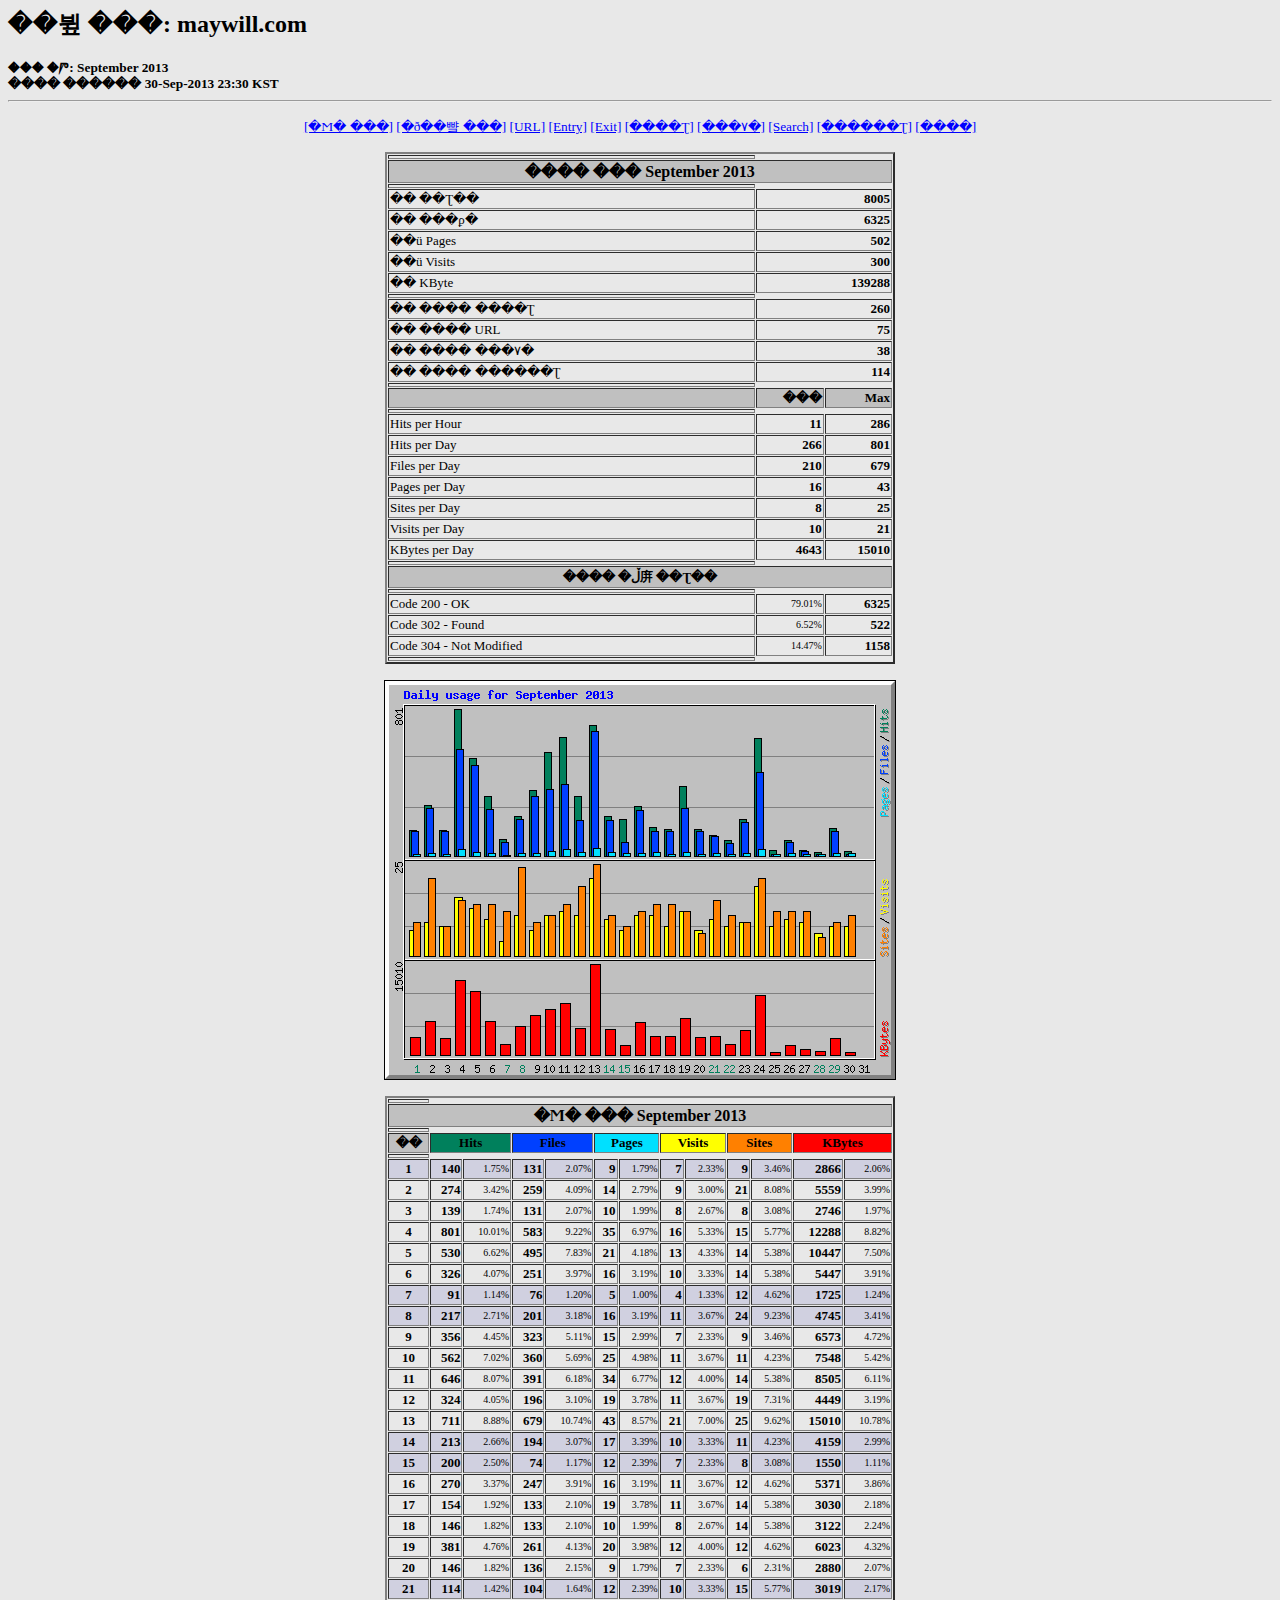
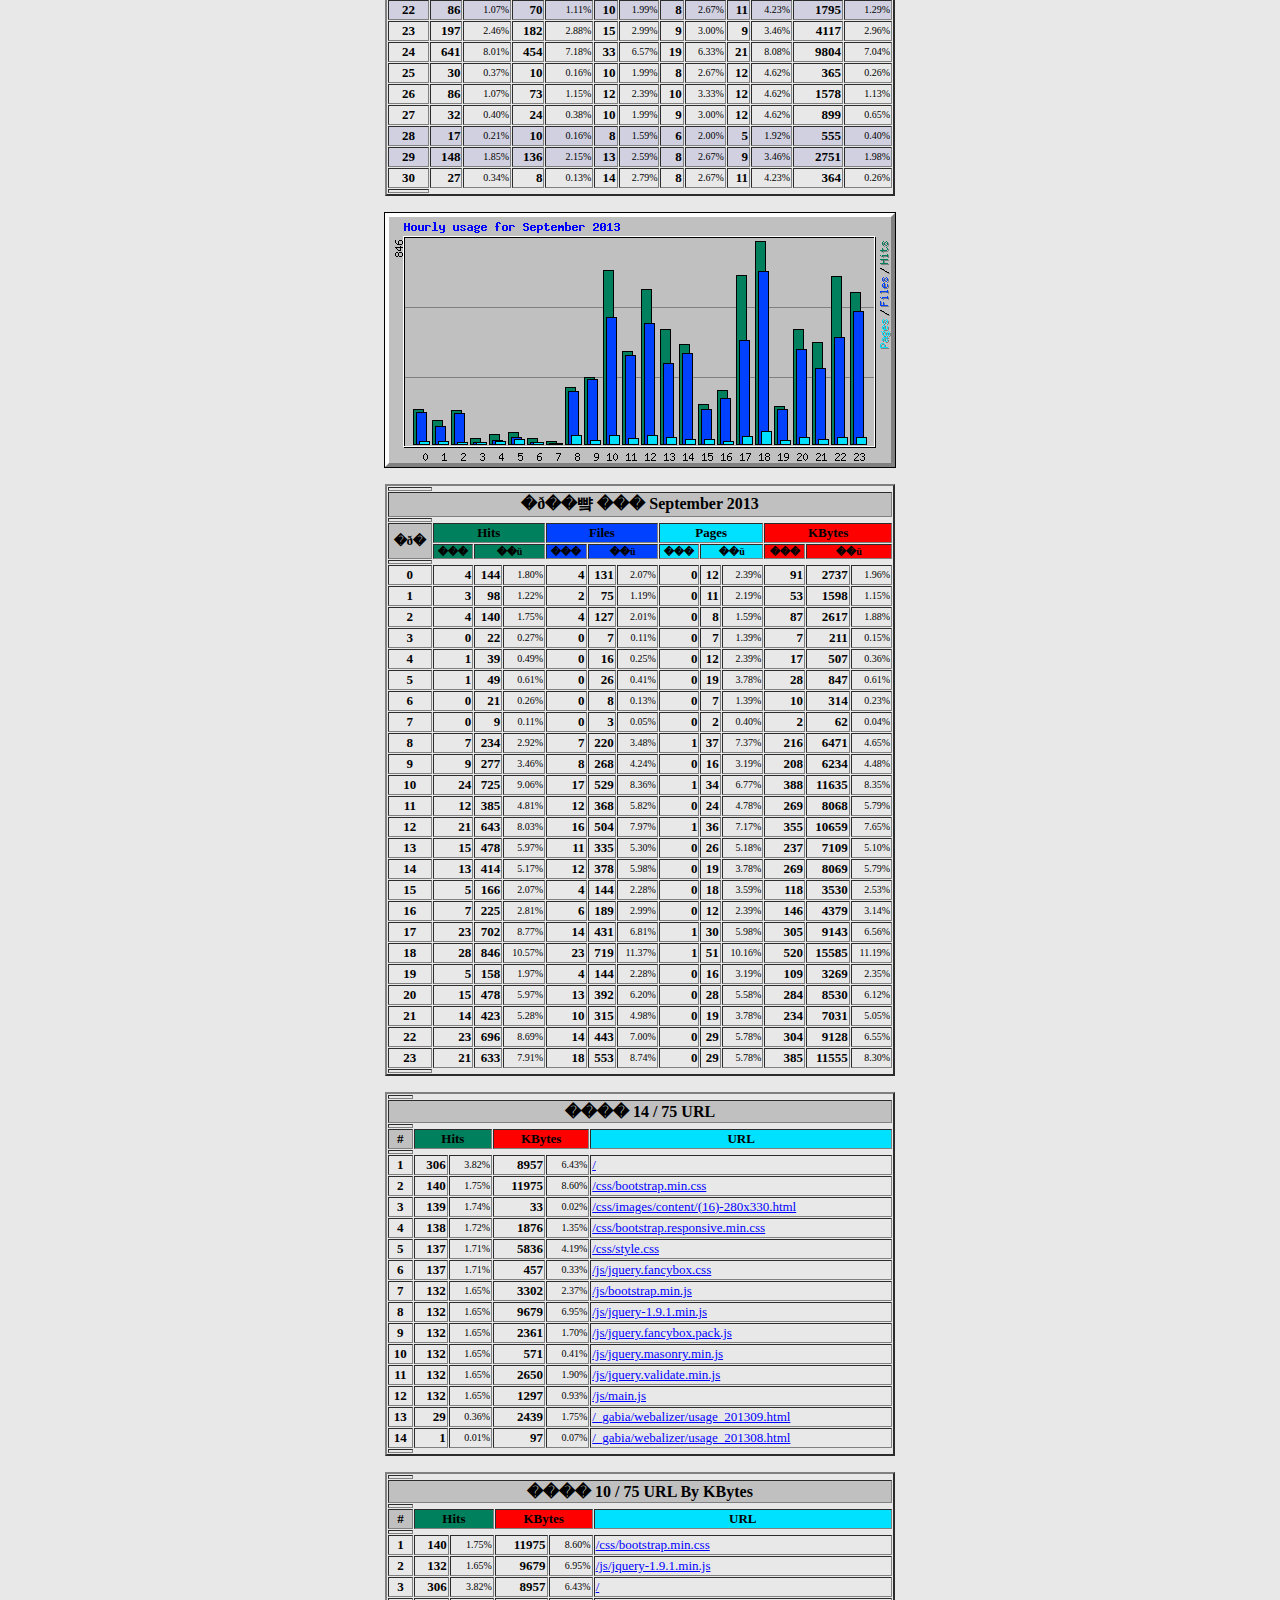
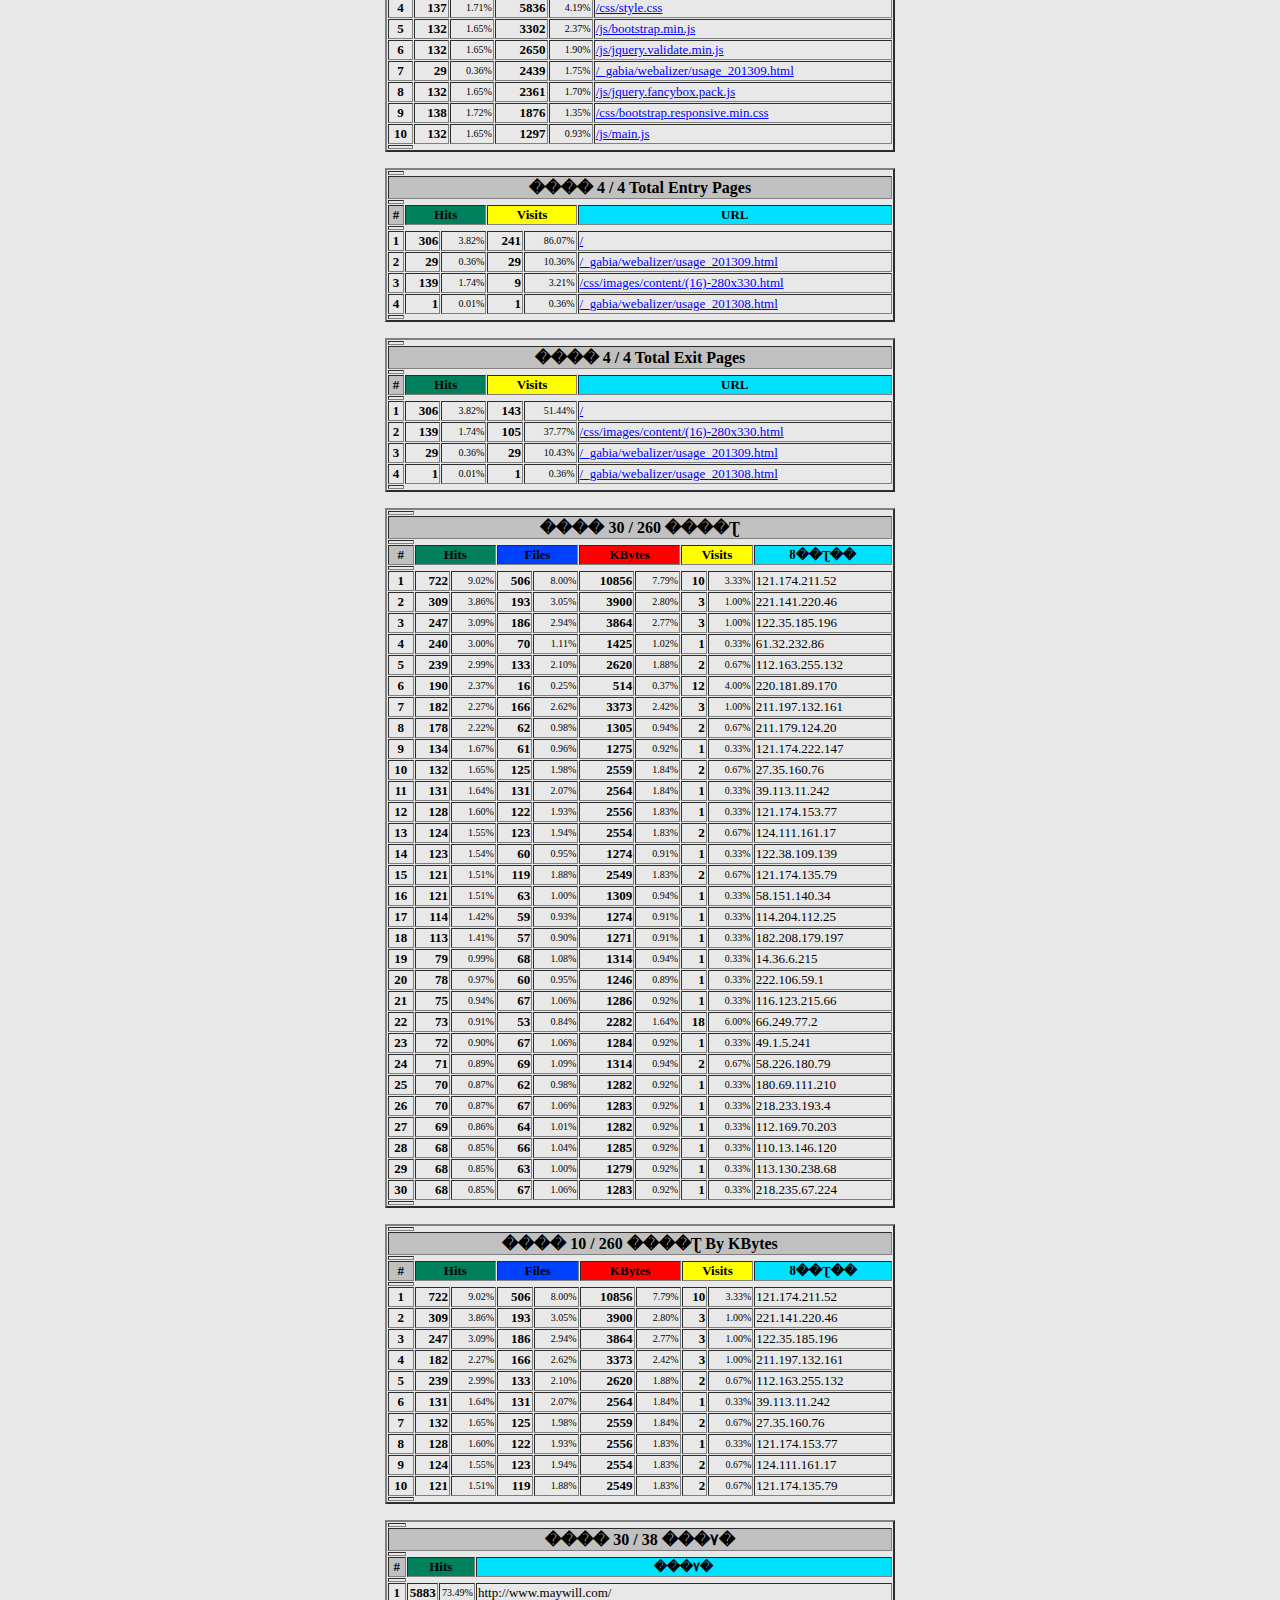
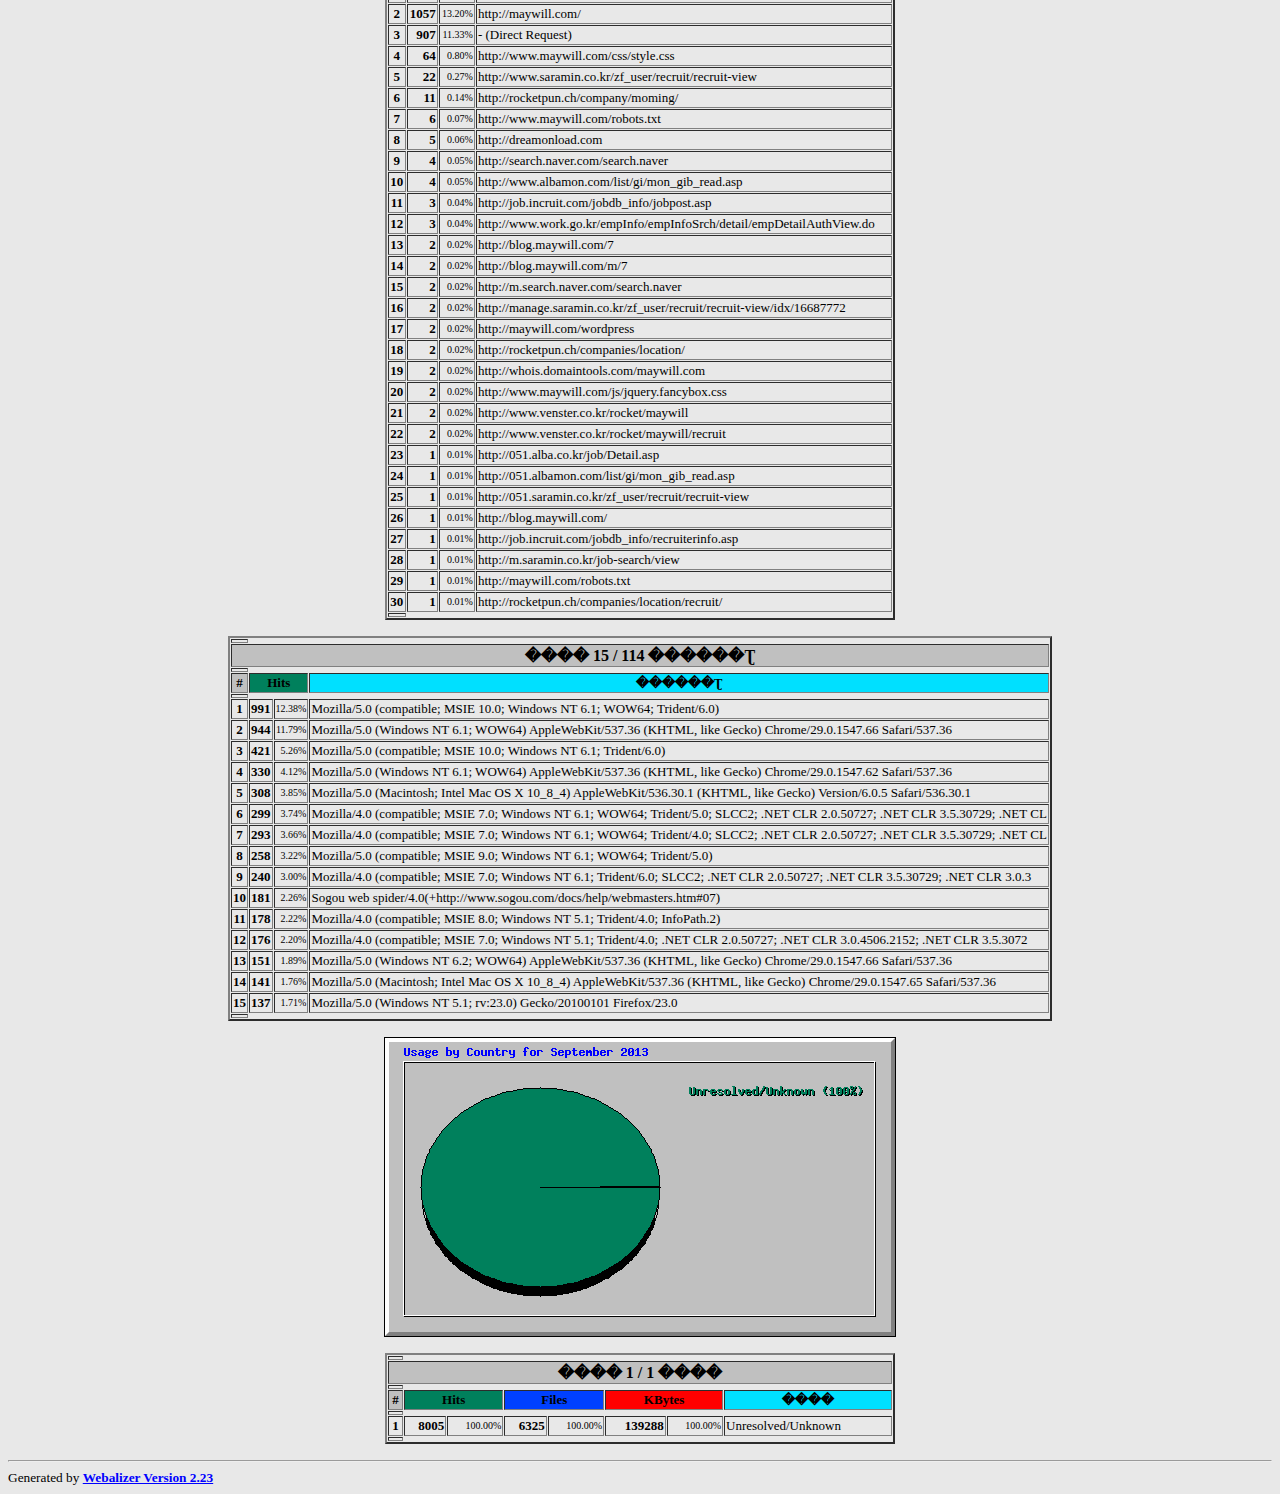
<file: WebContent/_gabia/webalizer/usage_201309.html>
<!DOCTYPE HTML PUBLIC "-//W3C//DTD HTML 4.0 Transitional//EN">

<!-- Generated by The Webalizer  Ver. 2.23-05 -->
<!--                                          -->
<!-- Copyright 1997-2011  Bradford L. Barrett -->
<!--                                          -->
<!-- Distributed under the GNU GPL  Version 2 -->
<!--        Full text may be found at:        -->
<!--         http://www.webalizer.org         -->
<!--                                          -->
<!--  Give the power back to the programmers  -->
<!--   Support the Free Software Foundation   -->
<!--           (http://www.fsf.org)           -->
<!--                                          -->
<!-- *** Generated: 30-Sep-2013 23:30 KST *** -->

<HTML lang="ko">
<HEAD>
 <TITLE>��뷮 ���: maywill.com - September 2013</TITLE>
</HEAD>

<BODY BGCOLOR="#E8E8E8" TEXT="#000000" LINK="#0000FF" VLINK="#FF0000">
<H2>��뷮 ���: maywill.com</H2>
<SMALL><STRONG>
��� �Ⱓ: September 2013<BR>
���� ������ 30-Sep-2013 23:30 KST<BR>
</STRONG></SMALL>
<CENTER>
<HR>
<P>
<SMALL>
<A HREF="#DAYSTATS">[�Ϻ� ���]</A>
<A HREF="#HOURSTATS">[�ð��뺰 ���]</A>
<A HREF="#TOPURLS">[URL]</A>
<A HREF="#TOPENTRY">[Entry]</A>
<A HREF="#TOPEXIT">[Exit]</A>
<A HREF="#TOPSITES">[����Ʈ]</A>
<A HREF="#TOPREFS">[���۷�]</A>
<A HREF="#TOPSEARCH">[Search]</A>
<A HREF="#TOPAGENTS">[������Ʈ]</A>
<A HREF="#TOPCTRYS">[����]</A>
</SMALL>
<P>
<TABLE WIDTH=510 BORDER=2 CELLSPACING=1 CELLPADDING=1>
<TR><TH HEIGHT=4></TH></TR>
<TR><TH COLSPAN=3 ALIGN=center BGCOLOR="#C0C0C0">���� ��� September 2013</TH></TR>
<TR><TH HEIGHT=4></TH></TR>
<TR><TD WIDTH=380><FONT SIZE="-1">�� ��Ʈ��</FONT></TD>
<TD ALIGN=right COLSPAN=2><FONT SIZE="-1"><B>8005</B></FONT></TD></TR>
<TR><TD WIDTH=380><FONT SIZE="-1">�� ���ϼ�</FONT></TD>
<TD ALIGN=right COLSPAN=2><FONT SIZE="-1"><B>6325</B></FONT></TD></TR>
<TR><TD WIDTH=380><FONT SIZE="-1">��ü Pages</FONT></TD>
<TD ALIGN=right COLSPAN=2><FONT SIZE="-1"><B>502</B></FONT></TD></TR>
<TR><TD WIDTH=380><FONT SIZE="-1">��ü Visits</FONT></TD>
<TD ALIGN=right COLSPAN=2><FONT SIZE="-1"><B>300</B></FONT></TD></TR>
<TR><TD WIDTH=380><FONT SIZE="-1">�� KByte</FONT></TD>
<TD ALIGN=right COLSPAN=2><FONT SIZE="-1"><B>139288</B></FONT></TD></TR>
<TR><TH HEIGHT=4></TH></TR>
<TR><TD WIDTH=380><FONT SIZE="-1">�� ���� ����Ʈ</FONT></TD>
<TD ALIGN=right COLSPAN=2><FONT SIZE="-1"><B>260</B></FONT></TD></TR>
<TR><TD WIDTH=380><FONT SIZE="-1">�� ���� URL</FONT></TD>
<TD ALIGN=right COLSPAN=2><FONT SIZE="-1"><B>75</B></FONT></TD></TR>
<TR><TD WIDTH=380><FONT SIZE="-1">�� ���� ���۷�</FONT></TD>
<TD ALIGN=right COLSPAN=2><FONT SIZE="-1"><B>38</B></FONT></TD></TR>
<TR><TD WIDTH=380><FONT SIZE="-1">�� ���� ������Ʈ</FONT></TD>
<TD ALIGN=right COLSPAN=2><FONT SIZE="-1"><B>114</B></FONT></TD></TR>
<TR><TH HEIGHT=4></TH></TR>
<TR><TH WIDTH=380 BGCOLOR="#C0C0C0"><FONT SIZE=-1 COLOR="#C0C0C0">.</FONT></TH>
<TH WIDTH=65 BGCOLOR="#C0C0C0" ALIGN=right><FONT SIZE=-1>��� </FONT></TH>
<TH WIDTH=65 BGCOLOR="#C0C0C0" ALIGN=right><FONT SIZE=-1>Max </FONT></TH></TR>
<TR><TH HEIGHT=4></TH></TR>
<TR><TD><FONT SIZE="-1">Hits per Hour</FONT></TD>
<TD ALIGN=right WIDTH=65><FONT SIZE="-1"><B>11</B></FONT></TD>
<TD WIDTH=65 ALIGN=right><FONT SIZE=-1><B>286</B></FONT></TD></TR>
<TR><TD><FONT SIZE="-1">Hits per Day</FONT></TD>
<TD ALIGN=right WIDTH=65><FONT SIZE="-1"><B>266</B></FONT></TD>
<TD WIDTH=65 ALIGN=right><FONT SIZE=-1><B>801</B></FONT></TD></TR>
<TR><TD><FONT SIZE="-1">Files per Day</FONT></TD>
<TD ALIGN=right WIDTH=65><FONT SIZE="-1"><B>210</B></FONT></TD>
<TD WIDTH=65 ALIGN=right><FONT SIZE=-1><B>679</B></FONT></TD></TR>
<TR><TD><FONT SIZE="-1">Pages per Day</FONT></TD>
<TD ALIGN=right WIDTH=65><FONT SIZE="-1"><B>16</B></FONT></TD>
<TD WIDTH=65 ALIGN=right><FONT SIZE=-1><B>43</B></FONT></TD></TR>
<TR><TD><FONT SIZE="-1">Sites per Day</FONT></TD>
<TD ALIGN=right WIDTH=65><FONT SIZE="-1"><B>8</B></FONT></TD>
<TD WIDTH=65 ALIGN=right><FONT SIZE=-1><B>25</B></FONT></TD></TR>
<TR><TD><FONT SIZE="-1">Visits per Day</FONT></TD>
<TD ALIGN=right WIDTH=65><FONT SIZE="-1"><B>10</B></FONT></TD>
<TD WIDTH=65 ALIGN=right><FONT SIZE=-1><B>21</B></FONT></TD></TR>
<TR><TD><FONT SIZE="-1">KBytes per Day</FONT></TD>
<TD ALIGN=right WIDTH=65><FONT SIZE="-1"><B>4643</B></FONT></TD>
<TD WIDTH=65 ALIGN=right><FONT SIZE=-1><B>15010</B></FONT></TD></TR>
<TR><TH HEIGHT=4></TH></TR>
<TR><TH COLSPAN=3 ALIGN=center BGCOLOR="#C0C0C0">
<FONT SIZE="-1">���� �ڵ庰 ��Ʈ��</FONT></TH></TR>
<TR><TH HEIGHT=4></TH></TR>
<TR><TD><FONT SIZE="-1">Code 200 - OK</FONT></TD>
<TD ALIGN=right><FONT SIZE="-2">79.01%</FONT></TD>
<TD ALIGN=right><FONT SIZE="-1"><B>6325</B></FONT></TD></TR>
<TR><TD><FONT SIZE="-1">Code 302 - Found</FONT></TD>
<TD ALIGN=right><FONT SIZE="-2">6.52%</FONT></TD>
<TD ALIGN=right><FONT SIZE="-1"><B>522</B></FONT></TD></TR>
<TR><TD><FONT SIZE="-1">Code 304 - Not Modified</FONT></TD>
<TD ALIGN=right><FONT SIZE="-2">14.47%</FONT></TD>
<TD ALIGN=right><FONT SIZE="-1"><B>1158</B></FONT></TD></TR>
<TR><TH HEIGHT=4></TH></TR>
</TABLE>
<P>
<A NAME="DAYSTATS"></A>
<IMG SRC="daily_usage_201309.png" ALT="Daily usage for September 2013" HEIGHT=400 WIDTH=512><P>
<TABLE WIDTH=510 BORDER=2 CELLSPACING=1 CELLPADDING=1>
<TR><TH HEIGHT=4></TH></TR>
<TR><TH BGCOLOR="#C0C0C0" COLSPAN=13 ALIGN=center>�Ϻ� ��� September 2013</TH></TR>
<TR><TH HEIGHT=4></TH></TR>
<TR><TH ALIGN=center BGCOLOR="#C0C0C0"><FONT SIZE="-1">��</FONT></TH>
<TH ALIGN=center BGCOLOR="#00805c" COLSPAN=2><FONT SIZE="-1">Hits</FONT></TH>
<TH ALIGN=center BGCOLOR="#0040ff" COLSPAN=2><FONT SIZE="-1">Files</FONT></TH>
<TH ALIGN=center BGCOLOR="#00e0ff" COLSPAN=2><FONT SIZE="-1">Pages</FONT></TH>
<TH ALIGN=center BGCOLOR="#ffff00" COLSPAN=2><FONT SIZE="-1">Visits</FONT></TH>
<TH ALIGN=center BGCOLOR="#ff8000" COLSPAN=2><FONT SIZE="-1">Sites</FONT></TH>
<TH ALIGN=center BGCOLOR="#ff0000" COLSPAN=2><FONT SIZE="-1">KBytes</FONT></TH></TR>
<TR><TH HEIGHT=4></TH></TR>
<TR BGCOLOR="#D0D0E0"><TD ALIGN=center><FONT SIZE="-1"><B>1</B></FONT></TD>
<TD ALIGN=right><FONT SIZE="-1"><B>140</B></FONT></TD>
<TD ALIGN=right><FONT SIZE="-2">1.75%</FONT></TD>
<TD ALIGN=right><FONT SIZE="-1"><B>131</B></FONT></TD>
<TD ALIGN=right><FONT SIZE="-2">2.07%</FONT></TD>
<TD ALIGN=right><FONT SIZE="-1"><B>9</B></FONT></TD>
<TD ALIGN=right><FONT SIZE="-2">1.79%</FONT></TD>
<TD ALIGN=right><FONT SIZE="-1"><B>7</B></FONT></TD>
<TD ALIGN=right><FONT SIZE="-2">2.33%</FONT></TD>
<TD ALIGN=right><FONT SIZE="-1"><B>9</B></FONT></TD>
<TD ALIGN=right><FONT SIZE="-2">3.46%</FONT></TD>
<TD ALIGN=right><FONT SIZE="-1"><B>2866</B></FONT></TD>
<TD ALIGN=right><FONT SIZE="-2">2.06%</FONT></TD></TR>
<TR><TD ALIGN=center><FONT SIZE="-1"><B>2</B></FONT></TD>
<TD ALIGN=right><FONT SIZE="-1"><B>274</B></FONT></TD>
<TD ALIGN=right><FONT SIZE="-2">3.42%</FONT></TD>
<TD ALIGN=right><FONT SIZE="-1"><B>259</B></FONT></TD>
<TD ALIGN=right><FONT SIZE="-2">4.09%</FONT></TD>
<TD ALIGN=right><FONT SIZE="-1"><B>14</B></FONT></TD>
<TD ALIGN=right><FONT SIZE="-2">2.79%</FONT></TD>
<TD ALIGN=right><FONT SIZE="-1"><B>9</B></FONT></TD>
<TD ALIGN=right><FONT SIZE="-2">3.00%</FONT></TD>
<TD ALIGN=right><FONT SIZE="-1"><B>21</B></FONT></TD>
<TD ALIGN=right><FONT SIZE="-2">8.08%</FONT></TD>
<TD ALIGN=right><FONT SIZE="-1"><B>5559</B></FONT></TD>
<TD ALIGN=right><FONT SIZE="-2">3.99%</FONT></TD></TR>
<TR><TD ALIGN=center><FONT SIZE="-1"><B>3</B></FONT></TD>
<TD ALIGN=right><FONT SIZE="-1"><B>139</B></FONT></TD>
<TD ALIGN=right><FONT SIZE="-2">1.74%</FONT></TD>
<TD ALIGN=right><FONT SIZE="-1"><B>131</B></FONT></TD>
<TD ALIGN=right><FONT SIZE="-2">2.07%</FONT></TD>
<TD ALIGN=right><FONT SIZE="-1"><B>10</B></FONT></TD>
<TD ALIGN=right><FONT SIZE="-2">1.99%</FONT></TD>
<TD ALIGN=right><FONT SIZE="-1"><B>8</B></FONT></TD>
<TD ALIGN=right><FONT SIZE="-2">2.67%</FONT></TD>
<TD ALIGN=right><FONT SIZE="-1"><B>8</B></FONT></TD>
<TD ALIGN=right><FONT SIZE="-2">3.08%</FONT></TD>
<TD ALIGN=right><FONT SIZE="-1"><B>2746</B></FONT></TD>
<TD ALIGN=right><FONT SIZE="-2">1.97%</FONT></TD></TR>
<TR><TD ALIGN=center><FONT SIZE="-1"><B>4</B></FONT></TD>
<TD ALIGN=right><FONT SIZE="-1"><B>801</B></FONT></TD>
<TD ALIGN=right><FONT SIZE="-2">10.01%</FONT></TD>
<TD ALIGN=right><FONT SIZE="-1"><B>583</B></FONT></TD>
<TD ALIGN=right><FONT SIZE="-2">9.22%</FONT></TD>
<TD ALIGN=right><FONT SIZE="-1"><B>35</B></FONT></TD>
<TD ALIGN=right><FONT SIZE="-2">6.97%</FONT></TD>
<TD ALIGN=right><FONT SIZE="-1"><B>16</B></FONT></TD>
<TD ALIGN=right><FONT SIZE="-2">5.33%</FONT></TD>
<TD ALIGN=right><FONT SIZE="-1"><B>15</B></FONT></TD>
<TD ALIGN=right><FONT SIZE="-2">5.77%</FONT></TD>
<TD ALIGN=right><FONT SIZE="-1"><B>12288</B></FONT></TD>
<TD ALIGN=right><FONT SIZE="-2">8.82%</FONT></TD></TR>
<TR><TD ALIGN=center><FONT SIZE="-1"><B>5</B></FONT></TD>
<TD ALIGN=right><FONT SIZE="-1"><B>530</B></FONT></TD>
<TD ALIGN=right><FONT SIZE="-2">6.62%</FONT></TD>
<TD ALIGN=right><FONT SIZE="-1"><B>495</B></FONT></TD>
<TD ALIGN=right><FONT SIZE="-2">7.83%</FONT></TD>
<TD ALIGN=right><FONT SIZE="-1"><B>21</B></FONT></TD>
<TD ALIGN=right><FONT SIZE="-2">4.18%</FONT></TD>
<TD ALIGN=right><FONT SIZE="-1"><B>13</B></FONT></TD>
<TD ALIGN=right><FONT SIZE="-2">4.33%</FONT></TD>
<TD ALIGN=right><FONT SIZE="-1"><B>14</B></FONT></TD>
<TD ALIGN=right><FONT SIZE="-2">5.38%</FONT></TD>
<TD ALIGN=right><FONT SIZE="-1"><B>10447</B></FONT></TD>
<TD ALIGN=right><FONT SIZE="-2">7.50%</FONT></TD></TR>
<TR><TD ALIGN=center><FONT SIZE="-1"><B>6</B></FONT></TD>
<TD ALIGN=right><FONT SIZE="-1"><B>326</B></FONT></TD>
<TD ALIGN=right><FONT SIZE="-2">4.07%</FONT></TD>
<TD ALIGN=right><FONT SIZE="-1"><B>251</B></FONT></TD>
<TD ALIGN=right><FONT SIZE="-2">3.97%</FONT></TD>
<TD ALIGN=right><FONT SIZE="-1"><B>16</B></FONT></TD>
<TD ALIGN=right><FONT SIZE="-2">3.19%</FONT></TD>
<TD ALIGN=right><FONT SIZE="-1"><B>10</B></FONT></TD>
<TD ALIGN=right><FONT SIZE="-2">3.33%</FONT></TD>
<TD ALIGN=right><FONT SIZE="-1"><B>14</B></FONT></TD>
<TD ALIGN=right><FONT SIZE="-2">5.38%</FONT></TD>
<TD ALIGN=right><FONT SIZE="-1"><B>5447</B></FONT></TD>
<TD ALIGN=right><FONT SIZE="-2">3.91%</FONT></TD></TR>
<TR BGCOLOR="#D0D0E0"><TD ALIGN=center><FONT SIZE="-1"><B>7</B></FONT></TD>
<TD ALIGN=right><FONT SIZE="-1"><B>91</B></FONT></TD>
<TD ALIGN=right><FONT SIZE="-2">1.14%</FONT></TD>
<TD ALIGN=right><FONT SIZE="-1"><B>76</B></FONT></TD>
<TD ALIGN=right><FONT SIZE="-2">1.20%</FONT></TD>
<TD ALIGN=right><FONT SIZE="-1"><B>5</B></FONT></TD>
<TD ALIGN=right><FONT SIZE="-2">1.00%</FONT></TD>
<TD ALIGN=right><FONT SIZE="-1"><B>4</B></FONT></TD>
<TD ALIGN=right><FONT SIZE="-2">1.33%</FONT></TD>
<TD ALIGN=right><FONT SIZE="-1"><B>12</B></FONT></TD>
<TD ALIGN=right><FONT SIZE="-2">4.62%</FONT></TD>
<TD ALIGN=right><FONT SIZE="-1"><B>1725</B></FONT></TD>
<TD ALIGN=right><FONT SIZE="-2">1.24%</FONT></TD></TR>
<TR BGCOLOR="#D0D0E0"><TD ALIGN=center><FONT SIZE="-1"><B>8</B></FONT></TD>
<TD ALIGN=right><FONT SIZE="-1"><B>217</B></FONT></TD>
<TD ALIGN=right><FONT SIZE="-2">2.71%</FONT></TD>
<TD ALIGN=right><FONT SIZE="-1"><B>201</B></FONT></TD>
<TD ALIGN=right><FONT SIZE="-2">3.18%</FONT></TD>
<TD ALIGN=right><FONT SIZE="-1"><B>16</B></FONT></TD>
<TD ALIGN=right><FONT SIZE="-2">3.19%</FONT></TD>
<TD ALIGN=right><FONT SIZE="-1"><B>11</B></FONT></TD>
<TD ALIGN=right><FONT SIZE="-2">3.67%</FONT></TD>
<TD ALIGN=right><FONT SIZE="-1"><B>24</B></FONT></TD>
<TD ALIGN=right><FONT SIZE="-2">9.23%</FONT></TD>
<TD ALIGN=right><FONT SIZE="-1"><B>4745</B></FONT></TD>
<TD ALIGN=right><FONT SIZE="-2">3.41%</FONT></TD></TR>
<TR><TD ALIGN=center><FONT SIZE="-1"><B>9</B></FONT></TD>
<TD ALIGN=right><FONT SIZE="-1"><B>356</B></FONT></TD>
<TD ALIGN=right><FONT SIZE="-2">4.45%</FONT></TD>
<TD ALIGN=right><FONT SIZE="-1"><B>323</B></FONT></TD>
<TD ALIGN=right><FONT SIZE="-2">5.11%</FONT></TD>
<TD ALIGN=right><FONT SIZE="-1"><B>15</B></FONT></TD>
<TD ALIGN=right><FONT SIZE="-2">2.99%</FONT></TD>
<TD ALIGN=right><FONT SIZE="-1"><B>7</B></FONT></TD>
<TD ALIGN=right><FONT SIZE="-2">2.33%</FONT></TD>
<TD ALIGN=right><FONT SIZE="-1"><B>9</B></FONT></TD>
<TD ALIGN=right><FONT SIZE="-2">3.46%</FONT></TD>
<TD ALIGN=right><FONT SIZE="-1"><B>6573</B></FONT></TD>
<TD ALIGN=right><FONT SIZE="-2">4.72%</FONT></TD></TR>
<TR><TD ALIGN=center><FONT SIZE="-1"><B>10</B></FONT></TD>
<TD ALIGN=right><FONT SIZE="-1"><B>562</B></FONT></TD>
<TD ALIGN=right><FONT SIZE="-2">7.02%</FONT></TD>
<TD ALIGN=right><FONT SIZE="-1"><B>360</B></FONT></TD>
<TD ALIGN=right><FONT SIZE="-2">5.69%</FONT></TD>
<TD ALIGN=right><FONT SIZE="-1"><B>25</B></FONT></TD>
<TD ALIGN=right><FONT SIZE="-2">4.98%</FONT></TD>
<TD ALIGN=right><FONT SIZE="-1"><B>11</B></FONT></TD>
<TD ALIGN=right><FONT SIZE="-2">3.67%</FONT></TD>
<TD ALIGN=right><FONT SIZE="-1"><B>11</B></FONT></TD>
<TD ALIGN=right><FONT SIZE="-2">4.23%</FONT></TD>
<TD ALIGN=right><FONT SIZE="-1"><B>7548</B></FONT></TD>
<TD ALIGN=right><FONT SIZE="-2">5.42%</FONT></TD></TR>
<TR><TD ALIGN=center><FONT SIZE="-1"><B>11</B></FONT></TD>
<TD ALIGN=right><FONT SIZE="-1"><B>646</B></FONT></TD>
<TD ALIGN=right><FONT SIZE="-2">8.07%</FONT></TD>
<TD ALIGN=right><FONT SIZE="-1"><B>391</B></FONT></TD>
<TD ALIGN=right><FONT SIZE="-2">6.18%</FONT></TD>
<TD ALIGN=right><FONT SIZE="-1"><B>34</B></FONT></TD>
<TD ALIGN=right><FONT SIZE="-2">6.77%</FONT></TD>
<TD ALIGN=right><FONT SIZE="-1"><B>12</B></FONT></TD>
<TD ALIGN=right><FONT SIZE="-2">4.00%</FONT></TD>
<TD ALIGN=right><FONT SIZE="-1"><B>14</B></FONT></TD>
<TD ALIGN=right><FONT SIZE="-2">5.38%</FONT></TD>
<TD ALIGN=right><FONT SIZE="-1"><B>8505</B></FONT></TD>
<TD ALIGN=right><FONT SIZE="-2">6.11%</FONT></TD></TR>
<TR><TD ALIGN=center><FONT SIZE="-1"><B>12</B></FONT></TD>
<TD ALIGN=right><FONT SIZE="-1"><B>324</B></FONT></TD>
<TD ALIGN=right><FONT SIZE="-2">4.05%</FONT></TD>
<TD ALIGN=right><FONT SIZE="-1"><B>196</B></FONT></TD>
<TD ALIGN=right><FONT SIZE="-2">3.10%</FONT></TD>
<TD ALIGN=right><FONT SIZE="-1"><B>19</B></FONT></TD>
<TD ALIGN=right><FONT SIZE="-2">3.78%</FONT></TD>
<TD ALIGN=right><FONT SIZE="-1"><B>11</B></FONT></TD>
<TD ALIGN=right><FONT SIZE="-2">3.67%</FONT></TD>
<TD ALIGN=right><FONT SIZE="-1"><B>19</B></FONT></TD>
<TD ALIGN=right><FONT SIZE="-2">7.31%</FONT></TD>
<TD ALIGN=right><FONT SIZE="-1"><B>4449</B></FONT></TD>
<TD ALIGN=right><FONT SIZE="-2">3.19%</FONT></TD></TR>
<TR><TD ALIGN=center><FONT SIZE="-1"><B>13</B></FONT></TD>
<TD ALIGN=right><FONT SIZE="-1"><B>711</B></FONT></TD>
<TD ALIGN=right><FONT SIZE="-2">8.88%</FONT></TD>
<TD ALIGN=right><FONT SIZE="-1"><B>679</B></FONT></TD>
<TD ALIGN=right><FONT SIZE="-2">10.74%</FONT></TD>
<TD ALIGN=right><FONT SIZE="-1"><B>43</B></FONT></TD>
<TD ALIGN=right><FONT SIZE="-2">8.57%</FONT></TD>
<TD ALIGN=right><FONT SIZE="-1"><B>21</B></FONT></TD>
<TD ALIGN=right><FONT SIZE="-2">7.00%</FONT></TD>
<TD ALIGN=right><FONT SIZE="-1"><B>25</B></FONT></TD>
<TD ALIGN=right><FONT SIZE="-2">9.62%</FONT></TD>
<TD ALIGN=right><FONT SIZE="-1"><B>15010</B></FONT></TD>
<TD ALIGN=right><FONT SIZE="-2">10.78%</FONT></TD></TR>
<TR BGCOLOR="#D0D0E0"><TD ALIGN=center><FONT SIZE="-1"><B>14</B></FONT></TD>
<TD ALIGN=right><FONT SIZE="-1"><B>213</B></FONT></TD>
<TD ALIGN=right><FONT SIZE="-2">2.66%</FONT></TD>
<TD ALIGN=right><FONT SIZE="-1"><B>194</B></FONT></TD>
<TD ALIGN=right><FONT SIZE="-2">3.07%</FONT></TD>
<TD ALIGN=right><FONT SIZE="-1"><B>17</B></FONT></TD>
<TD ALIGN=right><FONT SIZE="-2">3.39%</FONT></TD>
<TD ALIGN=right><FONT SIZE="-1"><B>10</B></FONT></TD>
<TD ALIGN=right><FONT SIZE="-2">3.33%</FONT></TD>
<TD ALIGN=right><FONT SIZE="-1"><B>11</B></FONT></TD>
<TD ALIGN=right><FONT SIZE="-2">4.23%</FONT></TD>
<TD ALIGN=right><FONT SIZE="-1"><B>4159</B></FONT></TD>
<TD ALIGN=right><FONT SIZE="-2">2.99%</FONT></TD></TR>
<TR BGCOLOR="#D0D0E0"><TD ALIGN=center><FONT SIZE="-1"><B>15</B></FONT></TD>
<TD ALIGN=right><FONT SIZE="-1"><B>200</B></FONT></TD>
<TD ALIGN=right><FONT SIZE="-2">2.50%</FONT></TD>
<TD ALIGN=right><FONT SIZE="-1"><B>74</B></FONT></TD>
<TD ALIGN=right><FONT SIZE="-2">1.17%</FONT></TD>
<TD ALIGN=right><FONT SIZE="-1"><B>12</B></FONT></TD>
<TD ALIGN=right><FONT SIZE="-2">2.39%</FONT></TD>
<TD ALIGN=right><FONT SIZE="-1"><B>7</B></FONT></TD>
<TD ALIGN=right><FONT SIZE="-2">2.33%</FONT></TD>
<TD ALIGN=right><FONT SIZE="-1"><B>8</B></FONT></TD>
<TD ALIGN=right><FONT SIZE="-2">3.08%</FONT></TD>
<TD ALIGN=right><FONT SIZE="-1"><B>1550</B></FONT></TD>
<TD ALIGN=right><FONT SIZE="-2">1.11%</FONT></TD></TR>
<TR><TD ALIGN=center><FONT SIZE="-1"><B>16</B></FONT></TD>
<TD ALIGN=right><FONT SIZE="-1"><B>270</B></FONT></TD>
<TD ALIGN=right><FONT SIZE="-2">3.37%</FONT></TD>
<TD ALIGN=right><FONT SIZE="-1"><B>247</B></FONT></TD>
<TD ALIGN=right><FONT SIZE="-2">3.91%</FONT></TD>
<TD ALIGN=right><FONT SIZE="-1"><B>16</B></FONT></TD>
<TD ALIGN=right><FONT SIZE="-2">3.19%</FONT></TD>
<TD ALIGN=right><FONT SIZE="-1"><B>11</B></FONT></TD>
<TD ALIGN=right><FONT SIZE="-2">3.67%</FONT></TD>
<TD ALIGN=right><FONT SIZE="-1"><B>12</B></FONT></TD>
<TD ALIGN=right><FONT SIZE="-2">4.62%</FONT></TD>
<TD ALIGN=right><FONT SIZE="-1"><B>5371</B></FONT></TD>
<TD ALIGN=right><FONT SIZE="-2">3.86%</FONT></TD></TR>
<TR><TD ALIGN=center><FONT SIZE="-1"><B>17</B></FONT></TD>
<TD ALIGN=right><FONT SIZE="-1"><B>154</B></FONT></TD>
<TD ALIGN=right><FONT SIZE="-2">1.92%</FONT></TD>
<TD ALIGN=right><FONT SIZE="-1"><B>133</B></FONT></TD>
<TD ALIGN=right><FONT SIZE="-2">2.10%</FONT></TD>
<TD ALIGN=right><FONT SIZE="-1"><B>19</B></FONT></TD>
<TD ALIGN=right><FONT SIZE="-2">3.78%</FONT></TD>
<TD ALIGN=right><FONT SIZE="-1"><B>11</B></FONT></TD>
<TD ALIGN=right><FONT SIZE="-2">3.67%</FONT></TD>
<TD ALIGN=right><FONT SIZE="-1"><B>14</B></FONT></TD>
<TD ALIGN=right><FONT SIZE="-2">5.38%</FONT></TD>
<TD ALIGN=right><FONT SIZE="-1"><B>3030</B></FONT></TD>
<TD ALIGN=right><FONT SIZE="-2">2.18%</FONT></TD></TR>
<TR><TD ALIGN=center><FONT SIZE="-1"><B>18</B></FONT></TD>
<TD ALIGN=right><FONT SIZE="-1"><B>146</B></FONT></TD>
<TD ALIGN=right><FONT SIZE="-2">1.82%</FONT></TD>
<TD ALIGN=right><FONT SIZE="-1"><B>133</B></FONT></TD>
<TD ALIGN=right><FONT SIZE="-2">2.10%</FONT></TD>
<TD ALIGN=right><FONT SIZE="-1"><B>10</B></FONT></TD>
<TD ALIGN=right><FONT SIZE="-2">1.99%</FONT></TD>
<TD ALIGN=right><FONT SIZE="-1"><B>8</B></FONT></TD>
<TD ALIGN=right><FONT SIZE="-2">2.67%</FONT></TD>
<TD ALIGN=right><FONT SIZE="-1"><B>14</B></FONT></TD>
<TD ALIGN=right><FONT SIZE="-2">5.38%</FONT></TD>
<TD ALIGN=right><FONT SIZE="-1"><B>3122</B></FONT></TD>
<TD ALIGN=right><FONT SIZE="-2">2.24%</FONT></TD></TR>
<TR><TD ALIGN=center><FONT SIZE="-1"><B>19</B></FONT></TD>
<TD ALIGN=right><FONT SIZE="-1"><B>381</B></FONT></TD>
<TD ALIGN=right><FONT SIZE="-2">4.76%</FONT></TD>
<TD ALIGN=right><FONT SIZE="-1"><B>261</B></FONT></TD>
<TD ALIGN=right><FONT SIZE="-2">4.13%</FONT></TD>
<TD ALIGN=right><FONT SIZE="-1"><B>20</B></FONT></TD>
<TD ALIGN=right><FONT SIZE="-2">3.98%</FONT></TD>
<TD ALIGN=right><FONT SIZE="-1"><B>12</B></FONT></TD>
<TD ALIGN=right><FONT SIZE="-2">4.00%</FONT></TD>
<TD ALIGN=right><FONT SIZE="-1"><B>12</B></FONT></TD>
<TD ALIGN=right><FONT SIZE="-2">4.62%</FONT></TD>
<TD ALIGN=right><FONT SIZE="-1"><B>6023</B></FONT></TD>
<TD ALIGN=right><FONT SIZE="-2">4.32%</FONT></TD></TR>
<TR><TD ALIGN=center><FONT SIZE="-1"><B>20</B></FONT></TD>
<TD ALIGN=right><FONT SIZE="-1"><B>146</B></FONT></TD>
<TD ALIGN=right><FONT SIZE="-2">1.82%</FONT></TD>
<TD ALIGN=right><FONT SIZE="-1"><B>136</B></FONT></TD>
<TD ALIGN=right><FONT SIZE="-2">2.15%</FONT></TD>
<TD ALIGN=right><FONT SIZE="-1"><B>9</B></FONT></TD>
<TD ALIGN=right><FONT SIZE="-2">1.79%</FONT></TD>
<TD ALIGN=right><FONT SIZE="-1"><B>7</B></FONT></TD>
<TD ALIGN=right><FONT SIZE="-2">2.33%</FONT></TD>
<TD ALIGN=right><FONT SIZE="-1"><B>6</B></FONT></TD>
<TD ALIGN=right><FONT SIZE="-2">2.31%</FONT></TD>
<TD ALIGN=right><FONT SIZE="-1"><B>2880</B></FONT></TD>
<TD ALIGN=right><FONT SIZE="-2">2.07%</FONT></TD></TR>
<TR BGCOLOR="#D0D0E0"><TD ALIGN=center><FONT SIZE="-1"><B>21</B></FONT></TD>
<TD ALIGN=right><FONT SIZE="-1"><B>114</B></FONT></TD>
<TD ALIGN=right><FONT SIZE="-2">1.42%</FONT></TD>
<TD ALIGN=right><FONT SIZE="-1"><B>104</B></FONT></TD>
<TD ALIGN=right><FONT SIZE="-2">1.64%</FONT></TD>
<TD ALIGN=right><FONT SIZE="-1"><B>12</B></FONT></TD>
<TD ALIGN=right><FONT SIZE="-2">2.39%</FONT></TD>
<TD ALIGN=right><FONT SIZE="-1"><B>10</B></FONT></TD>
<TD ALIGN=right><FONT SIZE="-2">3.33%</FONT></TD>
<TD ALIGN=right><FONT SIZE="-1"><B>15</B></FONT></TD>
<TD ALIGN=right><FONT SIZE="-2">5.77%</FONT></TD>
<TD ALIGN=right><FONT SIZE="-1"><B>3019</B></FONT></TD>
<TD ALIGN=right><FONT SIZE="-2">2.17%</FONT></TD></TR>
<TR BGCOLOR="#D0D0E0"><TD ALIGN=center><FONT SIZE="-1"><B>22</B></FONT></TD>
<TD ALIGN=right><FONT SIZE="-1"><B>86</B></FONT></TD>
<TD ALIGN=right><FONT SIZE="-2">1.07%</FONT></TD>
<TD ALIGN=right><FONT SIZE="-1"><B>70</B></FONT></TD>
<TD ALIGN=right><FONT SIZE="-2">1.11%</FONT></TD>
<TD ALIGN=right><FONT SIZE="-1"><B>10</B></FONT></TD>
<TD ALIGN=right><FONT SIZE="-2">1.99%</FONT></TD>
<TD ALIGN=right><FONT SIZE="-1"><B>8</B></FONT></TD>
<TD ALIGN=right><FONT SIZE="-2">2.67%</FONT></TD>
<TD ALIGN=right><FONT SIZE="-1"><B>11</B></FONT></TD>
<TD ALIGN=right><FONT SIZE="-2">4.23%</FONT></TD>
<TD ALIGN=right><FONT SIZE="-1"><B>1795</B></FONT></TD>
<TD ALIGN=right><FONT SIZE="-2">1.29%</FONT></TD></TR>
<TR><TD ALIGN=center><FONT SIZE="-1"><B>23</B></FONT></TD>
<TD ALIGN=right><FONT SIZE="-1"><B>197</B></FONT></TD>
<TD ALIGN=right><FONT SIZE="-2">2.46%</FONT></TD>
<TD ALIGN=right><FONT SIZE="-1"><B>182</B></FONT></TD>
<TD ALIGN=right><FONT SIZE="-2">2.88%</FONT></TD>
<TD ALIGN=right><FONT SIZE="-1"><B>15</B></FONT></TD>
<TD ALIGN=right><FONT SIZE="-2">2.99%</FONT></TD>
<TD ALIGN=right><FONT SIZE="-1"><B>9</B></FONT></TD>
<TD ALIGN=right><FONT SIZE="-2">3.00%</FONT></TD>
<TD ALIGN=right><FONT SIZE="-1"><B>9</B></FONT></TD>
<TD ALIGN=right><FONT SIZE="-2">3.46%</FONT></TD>
<TD ALIGN=right><FONT SIZE="-1"><B>4117</B></FONT></TD>
<TD ALIGN=right><FONT SIZE="-2">2.96%</FONT></TD></TR>
<TR><TD ALIGN=center><FONT SIZE="-1"><B>24</B></FONT></TD>
<TD ALIGN=right><FONT SIZE="-1"><B>641</B></FONT></TD>
<TD ALIGN=right><FONT SIZE="-2">8.01%</FONT></TD>
<TD ALIGN=right><FONT SIZE="-1"><B>454</B></FONT></TD>
<TD ALIGN=right><FONT SIZE="-2">7.18%</FONT></TD>
<TD ALIGN=right><FONT SIZE="-1"><B>33</B></FONT></TD>
<TD ALIGN=right><FONT SIZE="-2">6.57%</FONT></TD>
<TD ALIGN=right><FONT SIZE="-1"><B>19</B></FONT></TD>
<TD ALIGN=right><FONT SIZE="-2">6.33%</FONT></TD>
<TD ALIGN=right><FONT SIZE="-1"><B>21</B></FONT></TD>
<TD ALIGN=right><FONT SIZE="-2">8.08%</FONT></TD>
<TD ALIGN=right><FONT SIZE="-1"><B>9804</B></FONT></TD>
<TD ALIGN=right><FONT SIZE="-2">7.04%</FONT></TD></TR>
<TR><TD ALIGN=center><FONT SIZE="-1"><B>25</B></FONT></TD>
<TD ALIGN=right><FONT SIZE="-1"><B>30</B></FONT></TD>
<TD ALIGN=right><FONT SIZE="-2">0.37%</FONT></TD>
<TD ALIGN=right><FONT SIZE="-1"><B>10</B></FONT></TD>
<TD ALIGN=right><FONT SIZE="-2">0.16%</FONT></TD>
<TD ALIGN=right><FONT SIZE="-1"><B>10</B></FONT></TD>
<TD ALIGN=right><FONT SIZE="-2">1.99%</FONT></TD>
<TD ALIGN=right><FONT SIZE="-1"><B>8</B></FONT></TD>
<TD ALIGN=right><FONT SIZE="-2">2.67%</FONT></TD>
<TD ALIGN=right><FONT SIZE="-1"><B>12</B></FONT></TD>
<TD ALIGN=right><FONT SIZE="-2">4.62%</FONT></TD>
<TD ALIGN=right><FONT SIZE="-1"><B>365</B></FONT></TD>
<TD ALIGN=right><FONT SIZE="-2">0.26%</FONT></TD></TR>
<TR><TD ALIGN=center><FONT SIZE="-1"><B>26</B></FONT></TD>
<TD ALIGN=right><FONT SIZE="-1"><B>86</B></FONT></TD>
<TD ALIGN=right><FONT SIZE="-2">1.07%</FONT></TD>
<TD ALIGN=right><FONT SIZE="-1"><B>73</B></FONT></TD>
<TD ALIGN=right><FONT SIZE="-2">1.15%</FONT></TD>
<TD ALIGN=right><FONT SIZE="-1"><B>12</B></FONT></TD>
<TD ALIGN=right><FONT SIZE="-2">2.39%</FONT></TD>
<TD ALIGN=right><FONT SIZE="-1"><B>10</B></FONT></TD>
<TD ALIGN=right><FONT SIZE="-2">3.33%</FONT></TD>
<TD ALIGN=right><FONT SIZE="-1"><B>12</B></FONT></TD>
<TD ALIGN=right><FONT SIZE="-2">4.62%</FONT></TD>
<TD ALIGN=right><FONT SIZE="-1"><B>1578</B></FONT></TD>
<TD ALIGN=right><FONT SIZE="-2">1.13%</FONT></TD></TR>
<TR><TD ALIGN=center><FONT SIZE="-1"><B>27</B></FONT></TD>
<TD ALIGN=right><FONT SIZE="-1"><B>32</B></FONT></TD>
<TD ALIGN=right><FONT SIZE="-2">0.40%</FONT></TD>
<TD ALIGN=right><FONT SIZE="-1"><B>24</B></FONT></TD>
<TD ALIGN=right><FONT SIZE="-2">0.38%</FONT></TD>
<TD ALIGN=right><FONT SIZE="-1"><B>10</B></FONT></TD>
<TD ALIGN=right><FONT SIZE="-2">1.99%</FONT></TD>
<TD ALIGN=right><FONT SIZE="-1"><B>9</B></FONT></TD>
<TD ALIGN=right><FONT SIZE="-2">3.00%</FONT></TD>
<TD ALIGN=right><FONT SIZE="-1"><B>12</B></FONT></TD>
<TD ALIGN=right><FONT SIZE="-2">4.62%</FONT></TD>
<TD ALIGN=right><FONT SIZE="-1"><B>899</B></FONT></TD>
<TD ALIGN=right><FONT SIZE="-2">0.65%</FONT></TD></TR>
<TR BGCOLOR="#D0D0E0"><TD ALIGN=center><FONT SIZE="-1"><B>28</B></FONT></TD>
<TD ALIGN=right><FONT SIZE="-1"><B>17</B></FONT></TD>
<TD ALIGN=right><FONT SIZE="-2">0.21%</FONT></TD>
<TD ALIGN=right><FONT SIZE="-1"><B>10</B></FONT></TD>
<TD ALIGN=right><FONT SIZE="-2">0.16%</FONT></TD>
<TD ALIGN=right><FONT SIZE="-1"><B>8</B></FONT></TD>
<TD ALIGN=right><FONT SIZE="-2">1.59%</FONT></TD>
<TD ALIGN=right><FONT SIZE="-1"><B>6</B></FONT></TD>
<TD ALIGN=right><FONT SIZE="-2">2.00%</FONT></TD>
<TD ALIGN=right><FONT SIZE="-1"><B>5</B></FONT></TD>
<TD ALIGN=right><FONT SIZE="-2">1.92%</FONT></TD>
<TD ALIGN=right><FONT SIZE="-1"><B>555</B></FONT></TD>
<TD ALIGN=right><FONT SIZE="-2">0.40%</FONT></TD></TR>
<TR BGCOLOR="#D0D0E0"><TD ALIGN=center><FONT SIZE="-1"><B>29</B></FONT></TD>
<TD ALIGN=right><FONT SIZE="-1"><B>148</B></FONT></TD>
<TD ALIGN=right><FONT SIZE="-2">1.85%</FONT></TD>
<TD ALIGN=right><FONT SIZE="-1"><B>136</B></FONT></TD>
<TD ALIGN=right><FONT SIZE="-2">2.15%</FONT></TD>
<TD ALIGN=right><FONT SIZE="-1"><B>13</B></FONT></TD>
<TD ALIGN=right><FONT SIZE="-2">2.59%</FONT></TD>
<TD ALIGN=right><FONT SIZE="-1"><B>8</B></FONT></TD>
<TD ALIGN=right><FONT SIZE="-2">2.67%</FONT></TD>
<TD ALIGN=right><FONT SIZE="-1"><B>9</B></FONT></TD>
<TD ALIGN=right><FONT SIZE="-2">3.46%</FONT></TD>
<TD ALIGN=right><FONT SIZE="-1"><B>2751</B></FONT></TD>
<TD ALIGN=right><FONT SIZE="-2">1.98%</FONT></TD></TR>
<TR><TD ALIGN=center><FONT SIZE="-1"><B>30</B></FONT></TD>
<TD ALIGN=right><FONT SIZE="-1"><B>27</B></FONT></TD>
<TD ALIGN=right><FONT SIZE="-2">0.34%</FONT></TD>
<TD ALIGN=right><FONT SIZE="-1"><B>8</B></FONT></TD>
<TD ALIGN=right><FONT SIZE="-2">0.13%</FONT></TD>
<TD ALIGN=right><FONT SIZE="-1"><B>14</B></FONT></TD>
<TD ALIGN=right><FONT SIZE="-2">2.79%</FONT></TD>
<TD ALIGN=right><FONT SIZE="-1"><B>8</B></FONT></TD>
<TD ALIGN=right><FONT SIZE="-2">2.67%</FONT></TD>
<TD ALIGN=right><FONT SIZE="-1"><B>11</B></FONT></TD>
<TD ALIGN=right><FONT SIZE="-2">4.23%</FONT></TD>
<TD ALIGN=right><FONT SIZE="-1"><B>364</B></FONT></TD>
<TD ALIGN=right><FONT SIZE="-2">0.26%</FONT></TD></TR>
<TR><TH HEIGHT=4></TH></TR>
</TABLE>
<P>
<A NAME="HOURSTATS"></A>
<IMG SRC="hourly_usage_201309.png" ALT="Hourly usage for September 2013" HEIGHT=256 WIDTH=512><P>
<TABLE WIDTH=510 BORDER=2 CELLSPACING=1 CELLPADDING=1>
<TR><TH HEIGHT=4></TH></TR>
<TR><TH BGCOLOR="#C0C0C0" COLSPAN=13 ALIGN=center>�ð��뺰 ��� September 2013</TH></TR>
<TR><TH HEIGHT=4></TH></TR>
<TR><TH ALIGN=center ROWSPAN=2 BGCOLOR="#C0C0C0"><FONT SIZE="-1">�ð�</FONT></TH>
<TH ALIGN=center BGCOLOR="#00805c" COLSPAN=3><FONT SIZE="-1">Hits</FONT></TH>
<TH ALIGN=center BGCOLOR="#0040ff" COLSPAN=3><FONT SIZE="-1">Files</FONT></TH>
<TH ALIGN=center BGCOLOR="#00e0ff" COLSPAN=3><FONT SIZE="-1">Pages</FONT></TH>
<TH ALIGN=center BGCOLOR="#ff0000" COLSPAN=3><FONT SIZE="-1">KBytes</FONT></TH></TR>
<TR><TH ALIGN=center BGCOLOR="#00805c"><FONT SIZE="-2">���</FONT></TH>
<TH ALIGN=center BGCOLOR="#00805c" COLSPAN=2><FONT SIZE="-2">��ü</FONT></TH>
<TH ALIGN=center BGCOLOR="#0040ff"><FONT SIZE="-2">���</FONT></TH>
<TH ALIGN=center BGCOLOR="#0040ff" COLSPAN=2><FONT SIZE="-2">��ü</FONT></TH>
<TH ALIGN=center BGCOLOR="#00e0ff"><FONT SIZE="-2">���</FONT></TH>
<TH ALIGN=center BGCOLOR="#00e0ff" COLSPAN=2><FONT SIZE="-2">��ü</FONT></TH>
<TH ALIGN=center BGCOLOR="#ff0000"><FONT SIZE="-2">���</FONT></TH>
<TH ALIGN=center BGCOLOR="#ff0000" COLSPAN=2><FONT SIZE="-2">��ü</FONT></TH></TR>
<TR><TH HEIGHT=4></TH></TR>
<TR><TD ALIGN=center><FONT SIZE="-1"><B>0</B></FONT></TD>
<TD ALIGN=right><FONT SIZE="-1"><B>4</B></FONT></TD>
<TD ALIGN=right><FONT SIZE="-1"><B>144</B></FONT></TD>
<TD ALIGN=right><FONT SIZE="-2">1.80%</FONT></TD>
<TD ALIGN=right><FONT SIZE="-1"><B>4</B></FONT></TD>
<TD ALIGN=right><FONT SIZE="-1"><B>131</B></FONT></TD>
<TD ALIGN=right><FONT SIZE="-2">2.07%</FONT></TD>
<TD ALIGN=right><FONT SIZE="-1"><B>0</B></FONT></TD>
<TD ALIGN=right><FONT SIZE="-1"><B>12</B></FONT></TD>
<TD ALIGN=right><FONT SIZE="-2">2.39%</FONT></TD>
<TD ALIGN=right><FONT SIZE="-1"><B>91</B></FONT></TD>
<TD ALIGN=right><FONT SIZE="-1"><B>2737</B></FONT></TD>
<TD ALIGN=right><FONT SIZE="-2">1.96%</FONT></TD></TR>
<TR><TD ALIGN=center><FONT SIZE="-1"><B>1</B></FONT></TD>
<TD ALIGN=right><FONT SIZE="-1"><B>3</B></FONT></TD>
<TD ALIGN=right><FONT SIZE="-1"><B>98</B></FONT></TD>
<TD ALIGN=right><FONT SIZE="-2">1.22%</FONT></TD>
<TD ALIGN=right><FONT SIZE="-1"><B>2</B></FONT></TD>
<TD ALIGN=right><FONT SIZE="-1"><B>75</B></FONT></TD>
<TD ALIGN=right><FONT SIZE="-2">1.19%</FONT></TD>
<TD ALIGN=right><FONT SIZE="-1"><B>0</B></FONT></TD>
<TD ALIGN=right><FONT SIZE="-1"><B>11</B></FONT></TD>
<TD ALIGN=right><FONT SIZE="-2">2.19%</FONT></TD>
<TD ALIGN=right><FONT SIZE="-1"><B>53</B></FONT></TD>
<TD ALIGN=right><FONT SIZE="-1"><B>1598</B></FONT></TD>
<TD ALIGN=right><FONT SIZE="-2">1.15%</FONT></TD></TR>
<TR><TD ALIGN=center><FONT SIZE="-1"><B>2</B></FONT></TD>
<TD ALIGN=right><FONT SIZE="-1"><B>4</B></FONT></TD>
<TD ALIGN=right><FONT SIZE="-1"><B>140</B></FONT></TD>
<TD ALIGN=right><FONT SIZE="-2">1.75%</FONT></TD>
<TD ALIGN=right><FONT SIZE="-1"><B>4</B></FONT></TD>
<TD ALIGN=right><FONT SIZE="-1"><B>127</B></FONT></TD>
<TD ALIGN=right><FONT SIZE="-2">2.01%</FONT></TD>
<TD ALIGN=right><FONT SIZE="-1"><B>0</B></FONT></TD>
<TD ALIGN=right><FONT SIZE="-1"><B>8</B></FONT></TD>
<TD ALIGN=right><FONT SIZE="-2">1.59%</FONT></TD>
<TD ALIGN=right><FONT SIZE="-1"><B>87</B></FONT></TD>
<TD ALIGN=right><FONT SIZE="-1"><B>2617</B></FONT></TD>
<TD ALIGN=right><FONT SIZE="-2">1.88%</FONT></TD></TR>
<TR><TD ALIGN=center><FONT SIZE="-1"><B>3</B></FONT></TD>
<TD ALIGN=right><FONT SIZE="-1"><B>0</B></FONT></TD>
<TD ALIGN=right><FONT SIZE="-1"><B>22</B></FONT></TD>
<TD ALIGN=right><FONT SIZE="-2">0.27%</FONT></TD>
<TD ALIGN=right><FONT SIZE="-1"><B>0</B></FONT></TD>
<TD ALIGN=right><FONT SIZE="-1"><B>7</B></FONT></TD>
<TD ALIGN=right><FONT SIZE="-2">0.11%</FONT></TD>
<TD ALIGN=right><FONT SIZE="-1"><B>0</B></FONT></TD>
<TD ALIGN=right><FONT SIZE="-1"><B>7</B></FONT></TD>
<TD ALIGN=right><FONT SIZE="-2">1.39%</FONT></TD>
<TD ALIGN=right><FONT SIZE="-1"><B>7</B></FONT></TD>
<TD ALIGN=right><FONT SIZE="-1"><B>211</B></FONT></TD>
<TD ALIGN=right><FONT SIZE="-2">0.15%</FONT></TD></TR>
<TR><TD ALIGN=center><FONT SIZE="-1"><B>4</B></FONT></TD>
<TD ALIGN=right><FONT SIZE="-1"><B>1</B></FONT></TD>
<TD ALIGN=right><FONT SIZE="-1"><B>39</B></FONT></TD>
<TD ALIGN=right><FONT SIZE="-2">0.49%</FONT></TD>
<TD ALIGN=right><FONT SIZE="-1"><B>0</B></FONT></TD>
<TD ALIGN=right><FONT SIZE="-1"><B>16</B></FONT></TD>
<TD ALIGN=right><FONT SIZE="-2">0.25%</FONT></TD>
<TD ALIGN=right><FONT SIZE="-1"><B>0</B></FONT></TD>
<TD ALIGN=right><FONT SIZE="-1"><B>12</B></FONT></TD>
<TD ALIGN=right><FONT SIZE="-2">2.39%</FONT></TD>
<TD ALIGN=right><FONT SIZE="-1"><B>17</B></FONT></TD>
<TD ALIGN=right><FONT SIZE="-1"><B>507</B></FONT></TD>
<TD ALIGN=right><FONT SIZE="-2">0.36%</FONT></TD></TR>
<TR><TD ALIGN=center><FONT SIZE="-1"><B>5</B></FONT></TD>
<TD ALIGN=right><FONT SIZE="-1"><B>1</B></FONT></TD>
<TD ALIGN=right><FONT SIZE="-1"><B>49</B></FONT></TD>
<TD ALIGN=right><FONT SIZE="-2">0.61%</FONT></TD>
<TD ALIGN=right><FONT SIZE="-1"><B>0</B></FONT></TD>
<TD ALIGN=right><FONT SIZE="-1"><B>26</B></FONT></TD>
<TD ALIGN=right><FONT SIZE="-2">0.41%</FONT></TD>
<TD ALIGN=right><FONT SIZE="-1"><B>0</B></FONT></TD>
<TD ALIGN=right><FONT SIZE="-1"><B>19</B></FONT></TD>
<TD ALIGN=right><FONT SIZE="-2">3.78%</FONT></TD>
<TD ALIGN=right><FONT SIZE="-1"><B>28</B></FONT></TD>
<TD ALIGN=right><FONT SIZE="-1"><B>847</B></FONT></TD>
<TD ALIGN=right><FONT SIZE="-2">0.61%</FONT></TD></TR>
<TR><TD ALIGN=center><FONT SIZE="-1"><B>6</B></FONT></TD>
<TD ALIGN=right><FONT SIZE="-1"><B>0</B></FONT></TD>
<TD ALIGN=right><FONT SIZE="-1"><B>21</B></FONT></TD>
<TD ALIGN=right><FONT SIZE="-2">0.26%</FONT></TD>
<TD ALIGN=right><FONT SIZE="-1"><B>0</B></FONT></TD>
<TD ALIGN=right><FONT SIZE="-1"><B>8</B></FONT></TD>
<TD ALIGN=right><FONT SIZE="-2">0.13%</FONT></TD>
<TD ALIGN=right><FONT SIZE="-1"><B>0</B></FONT></TD>
<TD ALIGN=right><FONT SIZE="-1"><B>7</B></FONT></TD>
<TD ALIGN=right><FONT SIZE="-2">1.39%</FONT></TD>
<TD ALIGN=right><FONT SIZE="-1"><B>10</B></FONT></TD>
<TD ALIGN=right><FONT SIZE="-1"><B>314</B></FONT></TD>
<TD ALIGN=right><FONT SIZE="-2">0.23%</FONT></TD></TR>
<TR><TD ALIGN=center><FONT SIZE="-1"><B>7</B></FONT></TD>
<TD ALIGN=right><FONT SIZE="-1"><B>0</B></FONT></TD>
<TD ALIGN=right><FONT SIZE="-1"><B>9</B></FONT></TD>
<TD ALIGN=right><FONT SIZE="-2">0.11%</FONT></TD>
<TD ALIGN=right><FONT SIZE="-1"><B>0</B></FONT></TD>
<TD ALIGN=right><FONT SIZE="-1"><B>3</B></FONT></TD>
<TD ALIGN=right><FONT SIZE="-2">0.05%</FONT></TD>
<TD ALIGN=right><FONT SIZE="-1"><B>0</B></FONT></TD>
<TD ALIGN=right><FONT SIZE="-1"><B>2</B></FONT></TD>
<TD ALIGN=right><FONT SIZE="-2">0.40%</FONT></TD>
<TD ALIGN=right><FONT SIZE="-1"><B>2</B></FONT></TD>
<TD ALIGN=right><FONT SIZE="-1"><B>62</B></FONT></TD>
<TD ALIGN=right><FONT SIZE="-2">0.04%</FONT></TD></TR>
<TR><TD ALIGN=center><FONT SIZE="-1"><B>8</B></FONT></TD>
<TD ALIGN=right><FONT SIZE="-1"><B>7</B></FONT></TD>
<TD ALIGN=right><FONT SIZE="-1"><B>234</B></FONT></TD>
<TD ALIGN=right><FONT SIZE="-2">2.92%</FONT></TD>
<TD ALIGN=right><FONT SIZE="-1"><B>7</B></FONT></TD>
<TD ALIGN=right><FONT SIZE="-1"><B>220</B></FONT></TD>
<TD ALIGN=right><FONT SIZE="-2">3.48%</FONT></TD>
<TD ALIGN=right><FONT SIZE="-1"><B>1</B></FONT></TD>
<TD ALIGN=right><FONT SIZE="-1"><B>37</B></FONT></TD>
<TD ALIGN=right><FONT SIZE="-2">7.37%</FONT></TD>
<TD ALIGN=right><FONT SIZE="-1"><B>216</B></FONT></TD>
<TD ALIGN=right><FONT SIZE="-1"><B>6471</B></FONT></TD>
<TD ALIGN=right><FONT SIZE="-2">4.65%</FONT></TD></TR>
<TR><TD ALIGN=center><FONT SIZE="-1"><B>9</B></FONT></TD>
<TD ALIGN=right><FONT SIZE="-1"><B>9</B></FONT></TD>
<TD ALIGN=right><FONT SIZE="-1"><B>277</B></FONT></TD>
<TD ALIGN=right><FONT SIZE="-2">3.46%</FONT></TD>
<TD ALIGN=right><FONT SIZE="-1"><B>8</B></FONT></TD>
<TD ALIGN=right><FONT SIZE="-1"><B>268</B></FONT></TD>
<TD ALIGN=right><FONT SIZE="-2">4.24%</FONT></TD>
<TD ALIGN=right><FONT SIZE="-1"><B>0</B></FONT></TD>
<TD ALIGN=right><FONT SIZE="-1"><B>16</B></FONT></TD>
<TD ALIGN=right><FONT SIZE="-2">3.19%</FONT></TD>
<TD ALIGN=right><FONT SIZE="-1"><B>208</B></FONT></TD>
<TD ALIGN=right><FONT SIZE="-1"><B>6234</B></FONT></TD>
<TD ALIGN=right><FONT SIZE="-2">4.48%</FONT></TD></TR>
<TR><TD ALIGN=center><FONT SIZE="-1"><B>10</B></FONT></TD>
<TD ALIGN=right><FONT SIZE="-1"><B>24</B></FONT></TD>
<TD ALIGN=right><FONT SIZE="-1"><B>725</B></FONT></TD>
<TD ALIGN=right><FONT SIZE="-2">9.06%</FONT></TD>
<TD ALIGN=right><FONT SIZE="-1"><B>17</B></FONT></TD>
<TD ALIGN=right><FONT SIZE="-1"><B>529</B></FONT></TD>
<TD ALIGN=right><FONT SIZE="-2">8.36%</FONT></TD>
<TD ALIGN=right><FONT SIZE="-1"><B>1</B></FONT></TD>
<TD ALIGN=right><FONT SIZE="-1"><B>34</B></FONT></TD>
<TD ALIGN=right><FONT SIZE="-2">6.77%</FONT></TD>
<TD ALIGN=right><FONT SIZE="-1"><B>388</B></FONT></TD>
<TD ALIGN=right><FONT SIZE="-1"><B>11635</B></FONT></TD>
<TD ALIGN=right><FONT SIZE="-2">8.35%</FONT></TD></TR>
<TR><TD ALIGN=center><FONT SIZE="-1"><B>11</B></FONT></TD>
<TD ALIGN=right><FONT SIZE="-1"><B>12</B></FONT></TD>
<TD ALIGN=right><FONT SIZE="-1"><B>385</B></FONT></TD>
<TD ALIGN=right><FONT SIZE="-2">4.81%</FONT></TD>
<TD ALIGN=right><FONT SIZE="-1"><B>12</B></FONT></TD>
<TD ALIGN=right><FONT SIZE="-1"><B>368</B></FONT></TD>
<TD ALIGN=right><FONT SIZE="-2">5.82%</FONT></TD>
<TD ALIGN=right><FONT SIZE="-1"><B>0</B></FONT></TD>
<TD ALIGN=right><FONT SIZE="-1"><B>24</B></FONT></TD>
<TD ALIGN=right><FONT SIZE="-2">4.78%</FONT></TD>
<TD ALIGN=right><FONT SIZE="-1"><B>269</B></FONT></TD>
<TD ALIGN=right><FONT SIZE="-1"><B>8068</B></FONT></TD>
<TD ALIGN=right><FONT SIZE="-2">5.79%</FONT></TD></TR>
<TR><TD ALIGN=center><FONT SIZE="-1"><B>12</B></FONT></TD>
<TD ALIGN=right><FONT SIZE="-1"><B>21</B></FONT></TD>
<TD ALIGN=right><FONT SIZE="-1"><B>643</B></FONT></TD>
<TD ALIGN=right><FONT SIZE="-2">8.03%</FONT></TD>
<TD ALIGN=right><FONT SIZE="-1"><B>16</B></FONT></TD>
<TD ALIGN=right><FONT SIZE="-1"><B>504</B></FONT></TD>
<TD ALIGN=right><FONT SIZE="-2">7.97%</FONT></TD>
<TD ALIGN=right><FONT SIZE="-1"><B>1</B></FONT></TD>
<TD ALIGN=right><FONT SIZE="-1"><B>36</B></FONT></TD>
<TD ALIGN=right><FONT SIZE="-2">7.17%</FONT></TD>
<TD ALIGN=right><FONT SIZE="-1"><B>355</B></FONT></TD>
<TD ALIGN=right><FONT SIZE="-1"><B>10659</B></FONT></TD>
<TD ALIGN=right><FONT SIZE="-2">7.65%</FONT></TD></TR>
<TR><TD ALIGN=center><FONT SIZE="-1"><B>13</B></FONT></TD>
<TD ALIGN=right><FONT SIZE="-1"><B>15</B></FONT></TD>
<TD ALIGN=right><FONT SIZE="-1"><B>478</B></FONT></TD>
<TD ALIGN=right><FONT SIZE="-2">5.97%</FONT></TD>
<TD ALIGN=right><FONT SIZE="-1"><B>11</B></FONT></TD>
<TD ALIGN=right><FONT SIZE="-1"><B>335</B></FONT></TD>
<TD ALIGN=right><FONT SIZE="-2">5.30%</FONT></TD>
<TD ALIGN=right><FONT SIZE="-1"><B>0</B></FONT></TD>
<TD ALIGN=right><FONT SIZE="-1"><B>26</B></FONT></TD>
<TD ALIGN=right><FONT SIZE="-2">5.18%</FONT></TD>
<TD ALIGN=right><FONT SIZE="-1"><B>237</B></FONT></TD>
<TD ALIGN=right><FONT SIZE="-1"><B>7109</B></FONT></TD>
<TD ALIGN=right><FONT SIZE="-2">5.10%</FONT></TD></TR>
<TR><TD ALIGN=center><FONT SIZE="-1"><B>14</B></FONT></TD>
<TD ALIGN=right><FONT SIZE="-1"><B>13</B></FONT></TD>
<TD ALIGN=right><FONT SIZE="-1"><B>414</B></FONT></TD>
<TD ALIGN=right><FONT SIZE="-2">5.17%</FONT></TD>
<TD ALIGN=right><FONT SIZE="-1"><B>12</B></FONT></TD>
<TD ALIGN=right><FONT SIZE="-1"><B>378</B></FONT></TD>
<TD ALIGN=right><FONT SIZE="-2">5.98%</FONT></TD>
<TD ALIGN=right><FONT SIZE="-1"><B>0</B></FONT></TD>
<TD ALIGN=right><FONT SIZE="-1"><B>19</B></FONT></TD>
<TD ALIGN=right><FONT SIZE="-2">3.78%</FONT></TD>
<TD ALIGN=right><FONT SIZE="-1"><B>269</B></FONT></TD>
<TD ALIGN=right><FONT SIZE="-1"><B>8069</B></FONT></TD>
<TD ALIGN=right><FONT SIZE="-2">5.79%</FONT></TD></TR>
<TR><TD ALIGN=center><FONT SIZE="-1"><B>15</B></FONT></TD>
<TD ALIGN=right><FONT SIZE="-1"><B>5</B></FONT></TD>
<TD ALIGN=right><FONT SIZE="-1"><B>166</B></FONT></TD>
<TD ALIGN=right><FONT SIZE="-2">2.07%</FONT></TD>
<TD ALIGN=right><FONT SIZE="-1"><B>4</B></FONT></TD>
<TD ALIGN=right><FONT SIZE="-1"><B>144</B></FONT></TD>
<TD ALIGN=right><FONT SIZE="-2">2.28%</FONT></TD>
<TD ALIGN=right><FONT SIZE="-1"><B>0</B></FONT></TD>
<TD ALIGN=right><FONT SIZE="-1"><B>18</B></FONT></TD>
<TD ALIGN=right><FONT SIZE="-2">3.59%</FONT></TD>
<TD ALIGN=right><FONT SIZE="-1"><B>118</B></FONT></TD>
<TD ALIGN=right><FONT SIZE="-1"><B>3530</B></FONT></TD>
<TD ALIGN=right><FONT SIZE="-2">2.53%</FONT></TD></TR>
<TR><TD ALIGN=center><FONT SIZE="-1"><B>16</B></FONT></TD>
<TD ALIGN=right><FONT SIZE="-1"><B>7</B></FONT></TD>
<TD ALIGN=right><FONT SIZE="-1"><B>225</B></FONT></TD>
<TD ALIGN=right><FONT SIZE="-2">2.81%</FONT></TD>
<TD ALIGN=right><FONT SIZE="-1"><B>6</B></FONT></TD>
<TD ALIGN=right><FONT SIZE="-1"><B>189</B></FONT></TD>
<TD ALIGN=right><FONT SIZE="-2">2.99%</FONT></TD>
<TD ALIGN=right><FONT SIZE="-1"><B>0</B></FONT></TD>
<TD ALIGN=right><FONT SIZE="-1"><B>12</B></FONT></TD>
<TD ALIGN=right><FONT SIZE="-2">2.39%</FONT></TD>
<TD ALIGN=right><FONT SIZE="-1"><B>146</B></FONT></TD>
<TD ALIGN=right><FONT SIZE="-1"><B>4379</B></FONT></TD>
<TD ALIGN=right><FONT SIZE="-2">3.14%</FONT></TD></TR>
<TR><TD ALIGN=center><FONT SIZE="-1"><B>17</B></FONT></TD>
<TD ALIGN=right><FONT SIZE="-1"><B>23</B></FONT></TD>
<TD ALIGN=right><FONT SIZE="-1"><B>702</B></FONT></TD>
<TD ALIGN=right><FONT SIZE="-2">8.77%</FONT></TD>
<TD ALIGN=right><FONT SIZE="-1"><B>14</B></FONT></TD>
<TD ALIGN=right><FONT SIZE="-1"><B>431</B></FONT></TD>
<TD ALIGN=right><FONT SIZE="-2">6.81%</FONT></TD>
<TD ALIGN=right><FONT SIZE="-1"><B>1</B></FONT></TD>
<TD ALIGN=right><FONT SIZE="-1"><B>30</B></FONT></TD>
<TD ALIGN=right><FONT SIZE="-2">5.98%</FONT></TD>
<TD ALIGN=right><FONT SIZE="-1"><B>305</B></FONT></TD>
<TD ALIGN=right><FONT SIZE="-1"><B>9143</B></FONT></TD>
<TD ALIGN=right><FONT SIZE="-2">6.56%</FONT></TD></TR>
<TR><TD ALIGN=center><FONT SIZE="-1"><B>18</B></FONT></TD>
<TD ALIGN=right><FONT SIZE="-1"><B>28</B></FONT></TD>
<TD ALIGN=right><FONT SIZE="-1"><B>846</B></FONT></TD>
<TD ALIGN=right><FONT SIZE="-2">10.57%</FONT></TD>
<TD ALIGN=right><FONT SIZE="-1"><B>23</B></FONT></TD>
<TD ALIGN=right><FONT SIZE="-1"><B>719</B></FONT></TD>
<TD ALIGN=right><FONT SIZE="-2">11.37%</FONT></TD>
<TD ALIGN=right><FONT SIZE="-1"><B>1</B></FONT></TD>
<TD ALIGN=right><FONT SIZE="-1"><B>51</B></FONT></TD>
<TD ALIGN=right><FONT SIZE="-2">10.16%</FONT></TD>
<TD ALIGN=right><FONT SIZE="-1"><B>520</B></FONT></TD>
<TD ALIGN=right><FONT SIZE="-1"><B>15585</B></FONT></TD>
<TD ALIGN=right><FONT SIZE="-2">11.19%</FONT></TD></TR>
<TR><TD ALIGN=center><FONT SIZE="-1"><B>19</B></FONT></TD>
<TD ALIGN=right><FONT SIZE="-1"><B>5</B></FONT></TD>
<TD ALIGN=right><FONT SIZE="-1"><B>158</B></FONT></TD>
<TD ALIGN=right><FONT SIZE="-2">1.97%</FONT></TD>
<TD ALIGN=right><FONT SIZE="-1"><B>4</B></FONT></TD>
<TD ALIGN=right><FONT SIZE="-1"><B>144</B></FONT></TD>
<TD ALIGN=right><FONT SIZE="-2">2.28%</FONT></TD>
<TD ALIGN=right><FONT SIZE="-1"><B>0</B></FONT></TD>
<TD ALIGN=right><FONT SIZE="-1"><B>16</B></FONT></TD>
<TD ALIGN=right><FONT SIZE="-2">3.19%</FONT></TD>
<TD ALIGN=right><FONT SIZE="-1"><B>109</B></FONT></TD>
<TD ALIGN=right><FONT SIZE="-1"><B>3269</B></FONT></TD>
<TD ALIGN=right><FONT SIZE="-2">2.35%</FONT></TD></TR>
<TR><TD ALIGN=center><FONT SIZE="-1"><B>20</B></FONT></TD>
<TD ALIGN=right><FONT SIZE="-1"><B>15</B></FONT></TD>
<TD ALIGN=right><FONT SIZE="-1"><B>478</B></FONT></TD>
<TD ALIGN=right><FONT SIZE="-2">5.97%</FONT></TD>
<TD ALIGN=right><FONT SIZE="-1"><B>13</B></FONT></TD>
<TD ALIGN=right><FONT SIZE="-1"><B>392</B></FONT></TD>
<TD ALIGN=right><FONT SIZE="-2">6.20%</FONT></TD>
<TD ALIGN=right><FONT SIZE="-1"><B>0</B></FONT></TD>
<TD ALIGN=right><FONT SIZE="-1"><B>28</B></FONT></TD>
<TD ALIGN=right><FONT SIZE="-2">5.58%</FONT></TD>
<TD ALIGN=right><FONT SIZE="-1"><B>284</B></FONT></TD>
<TD ALIGN=right><FONT SIZE="-1"><B>8530</B></FONT></TD>
<TD ALIGN=right><FONT SIZE="-2">6.12%</FONT></TD></TR>
<TR><TD ALIGN=center><FONT SIZE="-1"><B>21</B></FONT></TD>
<TD ALIGN=right><FONT SIZE="-1"><B>14</B></FONT></TD>
<TD ALIGN=right><FONT SIZE="-1"><B>423</B></FONT></TD>
<TD ALIGN=right><FONT SIZE="-2">5.28%</FONT></TD>
<TD ALIGN=right><FONT SIZE="-1"><B>10</B></FONT></TD>
<TD ALIGN=right><FONT SIZE="-1"><B>315</B></FONT></TD>
<TD ALIGN=right><FONT SIZE="-2">4.98%</FONT></TD>
<TD ALIGN=right><FONT SIZE="-1"><B>0</B></FONT></TD>
<TD ALIGN=right><FONT SIZE="-1"><B>19</B></FONT></TD>
<TD ALIGN=right><FONT SIZE="-2">3.78%</FONT></TD>
<TD ALIGN=right><FONT SIZE="-1"><B>234</B></FONT></TD>
<TD ALIGN=right><FONT SIZE="-1"><B>7031</B></FONT></TD>
<TD ALIGN=right><FONT SIZE="-2">5.05%</FONT></TD></TR>
<TR><TD ALIGN=center><FONT SIZE="-1"><B>22</B></FONT></TD>
<TD ALIGN=right><FONT SIZE="-1"><B>23</B></FONT></TD>
<TD ALIGN=right><FONT SIZE="-1"><B>696</B></FONT></TD>
<TD ALIGN=right><FONT SIZE="-2">8.69%</FONT></TD>
<TD ALIGN=right><FONT SIZE="-1"><B>14</B></FONT></TD>
<TD ALIGN=right><FONT SIZE="-1"><B>443</B></FONT></TD>
<TD ALIGN=right><FONT SIZE="-2">7.00%</FONT></TD>
<TD ALIGN=right><FONT SIZE="-1"><B>0</B></FONT></TD>
<TD ALIGN=right><FONT SIZE="-1"><B>29</B></FONT></TD>
<TD ALIGN=right><FONT SIZE="-2">5.78%</FONT></TD>
<TD ALIGN=right><FONT SIZE="-1"><B>304</B></FONT></TD>
<TD ALIGN=right><FONT SIZE="-1"><B>9128</B></FONT></TD>
<TD ALIGN=right><FONT SIZE="-2">6.55%</FONT></TD></TR>
<TR><TD ALIGN=center><FONT SIZE="-1"><B>23</B></FONT></TD>
<TD ALIGN=right><FONT SIZE="-1"><B>21</B></FONT></TD>
<TD ALIGN=right><FONT SIZE="-1"><B>633</B></FONT></TD>
<TD ALIGN=right><FONT SIZE="-2">7.91%</FONT></TD>
<TD ALIGN=right><FONT SIZE="-1"><B>18</B></FONT></TD>
<TD ALIGN=right><FONT SIZE="-1"><B>553</B></FONT></TD>
<TD ALIGN=right><FONT SIZE="-2">8.74%</FONT></TD>
<TD ALIGN=right><FONT SIZE="-1"><B>0</B></FONT></TD>
<TD ALIGN=right><FONT SIZE="-1"><B>29</B></FONT></TD>
<TD ALIGN=right><FONT SIZE="-2">5.78%</FONT></TD>
<TD ALIGN=right><FONT SIZE="-1"><B>385</B></FONT></TD>
<TD ALIGN=right><FONT SIZE="-1"><B>11555</B></FONT></TD>
<TD ALIGN=right><FONT SIZE="-2">8.30%</FONT></TD></TR>
<TR><TH HEIGHT=4></TH></TR>
</TABLE>
<P>
<A NAME="TOPURLS"></A>
<TABLE WIDTH=510 BORDER=2 CELLSPACING=1 CELLPADDING=1>
<TR><TH HEIGHT=4></TH></TR>
<TR><TH BGCOLOR="#C0C0C0" ALIGN=CENTER COLSPAN=6>���� 14 / 75 URL</TH></TR>
<TR><TH HEIGHT=4></TH></TR>
<TR><TH BGCOLOR="#C0C0C0" ALIGN=center><FONT SIZE="-1">#</FONT></TH>
<TH BGCOLOR="#00805c" ALIGN=center COLSPAN=2><FONT SIZE="-1">Hits</FONT></TH>
<TH BGCOLOR="#ff0000" ALIGN=center COLSPAN=2><FONT SIZE="-1">KBytes</FONT></TH>
<TH BGCOLOR="#00e0ff" ALIGN=center><FONT SIZE="-1">URL</FONT></TH></TR>
<TR><TH HEIGHT=4></TH></TR>
<TR>
<TD ALIGN=center><FONT SIZE="-1"><B>1</B></FONT></TD>
<TD ALIGN=right><FONT SIZE="-1"><B>306</B></FONT></TD>
<TD ALIGN=right><FONT SIZE="-2">3.82%</FONT></TD>
<TD ALIGN=right><FONT SIZE="-1"><B>8957</B></FONT></TD>
<TD ALIGN=right><FONT SIZE="-2">6.43%</FONT></TD>
<TD ALIGN=left NOWRAP><FONT SIZE="-1"><A HREF="http://maywill.com/">/</A></FONT></TD></TR>
<TR>
<TD ALIGN=center><FONT SIZE="-1"><B>2</B></FONT></TD>
<TD ALIGN=right><FONT SIZE="-1"><B>140</B></FONT></TD>
<TD ALIGN=right><FONT SIZE="-2">1.75%</FONT></TD>
<TD ALIGN=right><FONT SIZE="-1"><B>11975</B></FONT></TD>
<TD ALIGN=right><FONT SIZE="-2">8.60%</FONT></TD>
<TD ALIGN=left NOWRAP><FONT SIZE="-1"><A HREF="http://maywill.com/css/bootstrap.min.css">/css/bootstrap.min.css</A></FONT></TD></TR>
<TR>
<TD ALIGN=center><FONT SIZE="-1"><B>3</B></FONT></TD>
<TD ALIGN=right><FONT SIZE="-1"><B>139</B></FONT></TD>
<TD ALIGN=right><FONT SIZE="-2">1.74%</FONT></TD>
<TD ALIGN=right><FONT SIZE="-1"><B>33</B></FONT></TD>
<TD ALIGN=right><FONT SIZE="-2">0.02%</FONT></TD>
<TD ALIGN=left NOWRAP><FONT SIZE="-1"><A HREF="http://maywill.com/css/images/content/(16)-280x330.html">/css/images/content/(16)-280x330.html</A></FONT></TD></TR>
<TR>
<TD ALIGN=center><FONT SIZE="-1"><B>4</B></FONT></TD>
<TD ALIGN=right><FONT SIZE="-1"><B>138</B></FONT></TD>
<TD ALIGN=right><FONT SIZE="-2">1.72%</FONT></TD>
<TD ALIGN=right><FONT SIZE="-1"><B>1876</B></FONT></TD>
<TD ALIGN=right><FONT SIZE="-2">1.35%</FONT></TD>
<TD ALIGN=left NOWRAP><FONT SIZE="-1"><A HREF="http://maywill.com/css/bootstrap.responsive.min.css">/css/bootstrap.responsive.min.css</A></FONT></TD></TR>
<TR>
<TD ALIGN=center><FONT SIZE="-1"><B>5</B></FONT></TD>
<TD ALIGN=right><FONT SIZE="-1"><B>137</B></FONT></TD>
<TD ALIGN=right><FONT SIZE="-2">1.71%</FONT></TD>
<TD ALIGN=right><FONT SIZE="-1"><B>5836</B></FONT></TD>
<TD ALIGN=right><FONT SIZE="-2">4.19%</FONT></TD>
<TD ALIGN=left NOWRAP><FONT SIZE="-1"><A HREF="http://maywill.com/css/style.css">/css/style.css</A></FONT></TD></TR>
<TR>
<TD ALIGN=center><FONT SIZE="-1"><B>6</B></FONT></TD>
<TD ALIGN=right><FONT SIZE="-1"><B>137</B></FONT></TD>
<TD ALIGN=right><FONT SIZE="-2">1.71%</FONT></TD>
<TD ALIGN=right><FONT SIZE="-1"><B>457</B></FONT></TD>
<TD ALIGN=right><FONT SIZE="-2">0.33%</FONT></TD>
<TD ALIGN=left NOWRAP><FONT SIZE="-1"><A HREF="http://maywill.com/js/jquery.fancybox.css">/js/jquery.fancybox.css</A></FONT></TD></TR>
<TR>
<TD ALIGN=center><FONT SIZE="-1"><B>7</B></FONT></TD>
<TD ALIGN=right><FONT SIZE="-1"><B>132</B></FONT></TD>
<TD ALIGN=right><FONT SIZE="-2">1.65%</FONT></TD>
<TD ALIGN=right><FONT SIZE="-1"><B>3302</B></FONT></TD>
<TD ALIGN=right><FONT SIZE="-2">2.37%</FONT></TD>
<TD ALIGN=left NOWRAP><FONT SIZE="-1"><A HREF="http://maywill.com/js/bootstrap.min.js">/js/bootstrap.min.js</A></FONT></TD></TR>
<TR>
<TD ALIGN=center><FONT SIZE="-1"><B>8</B></FONT></TD>
<TD ALIGN=right><FONT SIZE="-1"><B>132</B></FONT></TD>
<TD ALIGN=right><FONT SIZE="-2">1.65%</FONT></TD>
<TD ALIGN=right><FONT SIZE="-1"><B>9679</B></FONT></TD>
<TD ALIGN=right><FONT SIZE="-2">6.95%</FONT></TD>
<TD ALIGN=left NOWRAP><FONT SIZE="-1"><A HREF="http://maywill.com/js/jquery-1.9.1.min.js">/js/jquery-1.9.1.min.js</A></FONT></TD></TR>
<TR>
<TD ALIGN=center><FONT SIZE="-1"><B>9</B></FONT></TD>
<TD ALIGN=right><FONT SIZE="-1"><B>132</B></FONT></TD>
<TD ALIGN=right><FONT SIZE="-2">1.65%</FONT></TD>
<TD ALIGN=right><FONT SIZE="-1"><B>2361</B></FONT></TD>
<TD ALIGN=right><FONT SIZE="-2">1.70%</FONT></TD>
<TD ALIGN=left NOWRAP><FONT SIZE="-1"><A HREF="http://maywill.com/js/jquery.fancybox.pack.js">/js/jquery.fancybox.pack.js</A></FONT></TD></TR>
<TR>
<TD ALIGN=center><FONT SIZE="-1"><B>10</B></FONT></TD>
<TD ALIGN=right><FONT SIZE="-1"><B>132</B></FONT></TD>
<TD ALIGN=right><FONT SIZE="-2">1.65%</FONT></TD>
<TD ALIGN=right><FONT SIZE="-1"><B>571</B></FONT></TD>
<TD ALIGN=right><FONT SIZE="-2">0.41%</FONT></TD>
<TD ALIGN=left NOWRAP><FONT SIZE="-1"><A HREF="http://maywill.com/js/jquery.masonry.min.js">/js/jquery.masonry.min.js</A></FONT></TD></TR>
<TR>
<TD ALIGN=center><FONT SIZE="-1"><B>11</B></FONT></TD>
<TD ALIGN=right><FONT SIZE="-1"><B>132</B></FONT></TD>
<TD ALIGN=right><FONT SIZE="-2">1.65%</FONT></TD>
<TD ALIGN=right><FONT SIZE="-1"><B>2650</B></FONT></TD>
<TD ALIGN=right><FONT SIZE="-2">1.90%</FONT></TD>
<TD ALIGN=left NOWRAP><FONT SIZE="-1"><A HREF="http://maywill.com/js/jquery.validate.min.js">/js/jquery.validate.min.js</A></FONT></TD></TR>
<TR>
<TD ALIGN=center><FONT SIZE="-1"><B>12</B></FONT></TD>
<TD ALIGN=right><FONT SIZE="-1"><B>132</B></FONT></TD>
<TD ALIGN=right><FONT SIZE="-2">1.65%</FONT></TD>
<TD ALIGN=right><FONT SIZE="-1"><B>1297</B></FONT></TD>
<TD ALIGN=right><FONT SIZE="-2">0.93%</FONT></TD>
<TD ALIGN=left NOWRAP><FONT SIZE="-1"><A HREF="http://maywill.com/js/main.js">/js/main.js</A></FONT></TD></TR>
<TR>
<TD ALIGN=center><FONT SIZE="-1"><B>13</B></FONT></TD>
<TD ALIGN=right><FONT SIZE="-1"><B>29</B></FONT></TD>
<TD ALIGN=right><FONT SIZE="-2">0.36%</FONT></TD>
<TD ALIGN=right><FONT SIZE="-1"><B>2439</B></FONT></TD>
<TD ALIGN=right><FONT SIZE="-2">1.75%</FONT></TD>
<TD ALIGN=left NOWRAP><FONT SIZE="-1"><A HREF="http://maywill.com/_gabia/webalizer/usage_201309.html">/_gabia/webalizer/usage_201309.html</A></FONT></TD></TR>
<TR>
<TD ALIGN=center><FONT SIZE="-1"><B>14</B></FONT></TD>
<TD ALIGN=right><FONT SIZE="-1"><B>1</B></FONT></TD>
<TD ALIGN=right><FONT SIZE="-2">0.01%</FONT></TD>
<TD ALIGN=right><FONT SIZE="-1"><B>97</B></FONT></TD>
<TD ALIGN=right><FONT SIZE="-2">0.07%</FONT></TD>
<TD ALIGN=left NOWRAP><FONT SIZE="-1"><A HREF="http://maywill.com/_gabia/webalizer/usage_201308.html">/_gabia/webalizer/usage_201308.html</A></FONT></TD></TR>
<TR><TH HEIGHT=4></TH></TR>
</TABLE>
<P>
<TABLE WIDTH=510 BORDER=2 CELLSPACING=1 CELLPADDING=1>
<TR><TH HEIGHT=4></TH></TR>
<TR><TH BGCOLOR="#C0C0C0" ALIGN=CENTER COLSPAN=6>���� 10 / 75 URL By KBytes</TH></TR>
<TR><TH HEIGHT=4></TH></TR>
<TR><TH BGCOLOR="#C0C0C0" ALIGN=center><FONT SIZE="-1">#</FONT></TH>
<TH BGCOLOR="#00805c" ALIGN=center COLSPAN=2><FONT SIZE="-1">Hits</FONT></TH>
<TH BGCOLOR="#ff0000" ALIGN=center COLSPAN=2><FONT SIZE="-1">KBytes</FONT></TH>
<TH BGCOLOR="#00e0ff" ALIGN=center><FONT SIZE="-1">URL</FONT></TH></TR>
<TR><TH HEIGHT=4></TH></TR>
<TR>
<TD ALIGN=center><FONT SIZE="-1"><B>1</B></FONT></TD>
<TD ALIGN=right><FONT SIZE="-1"><B>140</B></FONT></TD>
<TD ALIGN=right><FONT SIZE="-2">1.75%</FONT></TD>
<TD ALIGN=right><FONT SIZE="-1"><B>11975</B></FONT></TD>
<TD ALIGN=right><FONT SIZE="-2">8.60%</FONT></TD>
<TD ALIGN=left NOWRAP><FONT SIZE="-1"><A HREF="http://maywill.com/css/bootstrap.min.css">/css/bootstrap.min.css</A></FONT></TD></TR>
<TR>
<TD ALIGN=center><FONT SIZE="-1"><B>2</B></FONT></TD>
<TD ALIGN=right><FONT SIZE="-1"><B>132</B></FONT></TD>
<TD ALIGN=right><FONT SIZE="-2">1.65%</FONT></TD>
<TD ALIGN=right><FONT SIZE="-1"><B>9679</B></FONT></TD>
<TD ALIGN=right><FONT SIZE="-2">6.95%</FONT></TD>
<TD ALIGN=left NOWRAP><FONT SIZE="-1"><A HREF="http://maywill.com/js/jquery-1.9.1.min.js">/js/jquery-1.9.1.min.js</A></FONT></TD></TR>
<TR>
<TD ALIGN=center><FONT SIZE="-1"><B>3</B></FONT></TD>
<TD ALIGN=right><FONT SIZE="-1"><B>306</B></FONT></TD>
<TD ALIGN=right><FONT SIZE="-2">3.82%</FONT></TD>
<TD ALIGN=right><FONT SIZE="-1"><B>8957</B></FONT></TD>
<TD ALIGN=right><FONT SIZE="-2">6.43%</FONT></TD>
<TD ALIGN=left NOWRAP><FONT SIZE="-1"><A HREF="http://maywill.com/">/</A></FONT></TD></TR>
<TR>
<TD ALIGN=center><FONT SIZE="-1"><B>4</B></FONT></TD>
<TD ALIGN=right><FONT SIZE="-1"><B>137</B></FONT></TD>
<TD ALIGN=right><FONT SIZE="-2">1.71%</FONT></TD>
<TD ALIGN=right><FONT SIZE="-1"><B>5836</B></FONT></TD>
<TD ALIGN=right><FONT SIZE="-2">4.19%</FONT></TD>
<TD ALIGN=left NOWRAP><FONT SIZE="-1"><A HREF="http://maywill.com/css/style.css">/css/style.css</A></FONT></TD></TR>
<TR>
<TD ALIGN=center><FONT SIZE="-1"><B>5</B></FONT></TD>
<TD ALIGN=right><FONT SIZE="-1"><B>132</B></FONT></TD>
<TD ALIGN=right><FONT SIZE="-2">1.65%</FONT></TD>
<TD ALIGN=right><FONT SIZE="-1"><B>3302</B></FONT></TD>
<TD ALIGN=right><FONT SIZE="-2">2.37%</FONT></TD>
<TD ALIGN=left NOWRAP><FONT SIZE="-1"><A HREF="http://maywill.com/js/bootstrap.min.js">/js/bootstrap.min.js</A></FONT></TD></TR>
<TR>
<TD ALIGN=center><FONT SIZE="-1"><B>6</B></FONT></TD>
<TD ALIGN=right><FONT SIZE="-1"><B>132</B></FONT></TD>
<TD ALIGN=right><FONT SIZE="-2">1.65%</FONT></TD>
<TD ALIGN=right><FONT SIZE="-1"><B>2650</B></FONT></TD>
<TD ALIGN=right><FONT SIZE="-2">1.90%</FONT></TD>
<TD ALIGN=left NOWRAP><FONT SIZE="-1"><A HREF="http://maywill.com/js/jquery.validate.min.js">/js/jquery.validate.min.js</A></FONT></TD></TR>
<TR>
<TD ALIGN=center><FONT SIZE="-1"><B>7</B></FONT></TD>
<TD ALIGN=right><FONT SIZE="-1"><B>29</B></FONT></TD>
<TD ALIGN=right><FONT SIZE="-2">0.36%</FONT></TD>
<TD ALIGN=right><FONT SIZE="-1"><B>2439</B></FONT></TD>
<TD ALIGN=right><FONT SIZE="-2">1.75%</FONT></TD>
<TD ALIGN=left NOWRAP><FONT SIZE="-1"><A HREF="http://maywill.com/_gabia/webalizer/usage_201309.html">/_gabia/webalizer/usage_201309.html</A></FONT></TD></TR>
<TR>
<TD ALIGN=center><FONT SIZE="-1"><B>8</B></FONT></TD>
<TD ALIGN=right><FONT SIZE="-1"><B>132</B></FONT></TD>
<TD ALIGN=right><FONT SIZE="-2">1.65%</FONT></TD>
<TD ALIGN=right><FONT SIZE="-1"><B>2361</B></FONT></TD>
<TD ALIGN=right><FONT SIZE="-2">1.70%</FONT></TD>
<TD ALIGN=left NOWRAP><FONT SIZE="-1"><A HREF="http://maywill.com/js/jquery.fancybox.pack.js">/js/jquery.fancybox.pack.js</A></FONT></TD></TR>
<TR>
<TD ALIGN=center><FONT SIZE="-1"><B>9</B></FONT></TD>
<TD ALIGN=right><FONT SIZE="-1"><B>138</B></FONT></TD>
<TD ALIGN=right><FONT SIZE="-2">1.72%</FONT></TD>
<TD ALIGN=right><FONT SIZE="-1"><B>1876</B></FONT></TD>
<TD ALIGN=right><FONT SIZE="-2">1.35%</FONT></TD>
<TD ALIGN=left NOWRAP><FONT SIZE="-1"><A HREF="http://maywill.com/css/bootstrap.responsive.min.css">/css/bootstrap.responsive.min.css</A></FONT></TD></TR>
<TR>
<TD ALIGN=center><FONT SIZE="-1"><B>10</B></FONT></TD>
<TD ALIGN=right><FONT SIZE="-1"><B>132</B></FONT></TD>
<TD ALIGN=right><FONT SIZE="-2">1.65%</FONT></TD>
<TD ALIGN=right><FONT SIZE="-1"><B>1297</B></FONT></TD>
<TD ALIGN=right><FONT SIZE="-2">0.93%</FONT></TD>
<TD ALIGN=left NOWRAP><FONT SIZE="-1"><A HREF="http://maywill.com/js/main.js">/js/main.js</A></FONT></TD></TR>
<TR><TH HEIGHT=4></TH></TR>
</TABLE>
<P>
<A NAME="TOPENTRY"></A>
<TABLE WIDTH=510 BORDER=2 CELLSPACING=1 CELLPADDING=1>
<TR><TH HEIGHT=4></TH></TR>
<TR><TH BGCOLOR="#C0C0C0" ALIGN=CENTER COLSPAN=6>���� 4 / 4 Total Entry Pages</TH></TR>
<TR><TH HEIGHT=4></TH></TR>
<TR><TH BGCOLOR="#C0C0C0" ALIGN=center><FONT SIZE="-1">#</FONT></TH>
<TH BGCOLOR="#00805c" ALIGN=center COLSPAN=2><FONT SIZE="-1">Hits</FONT></TH>
<TH BGCOLOR="#ffff00" ALIGN=center COLSPAN=2><FONT SIZE="-1">Visits</FONT></TH>
<TH BGCOLOR="#00e0ff" ALIGN=center><FONT SIZE="-1">URL</FONT></TH></TR>
<TR><TH HEIGHT=4></TH></TR>
<TR>
<TD ALIGN=center><FONT SIZE="-1"><B>1</B></FONT></TD>
<TD ALIGN=right><FONT SIZE="-1"><B>306</B></FONT></TD>
<TD ALIGN=right><FONT SIZE="-2">3.82%</FONT></TD>
<TD ALIGN=right><FONT SIZE="-1"><B>241</B></FONT></TD>
<TD ALIGN=right><FONT SIZE="-2">86.07%</FONT></TD>
<TD ALIGN=left NOWRAP><FONT SIZE="-1"><A HREF="http://maywill.com/">/</A></FONT></TD></TR>
<TR>
<TD ALIGN=center><FONT SIZE="-1"><B>2</B></FONT></TD>
<TD ALIGN=right><FONT SIZE="-1"><B>29</B></FONT></TD>
<TD ALIGN=right><FONT SIZE="-2">0.36%</FONT></TD>
<TD ALIGN=right><FONT SIZE="-1"><B>29</B></FONT></TD>
<TD ALIGN=right><FONT SIZE="-2">10.36%</FONT></TD>
<TD ALIGN=left NOWRAP><FONT SIZE="-1"><A HREF="http://maywill.com/_gabia/webalizer/usage_201309.html">/_gabia/webalizer/usage_201309.html</A></FONT></TD></TR>
<TR>
<TD ALIGN=center><FONT SIZE="-1"><B>3</B></FONT></TD>
<TD ALIGN=right><FONT SIZE="-1"><B>139</B></FONT></TD>
<TD ALIGN=right><FONT SIZE="-2">1.74%</FONT></TD>
<TD ALIGN=right><FONT SIZE="-1"><B>9</B></FONT></TD>
<TD ALIGN=right><FONT SIZE="-2">3.21%</FONT></TD>
<TD ALIGN=left NOWRAP><FONT SIZE="-1"><A HREF="http://maywill.com/css/images/content/(16)-280x330.html">/css/images/content/(16)-280x330.html</A></FONT></TD></TR>
<TR>
<TD ALIGN=center><FONT SIZE="-1"><B>4</B></FONT></TD>
<TD ALIGN=right><FONT SIZE="-1"><B>1</B></FONT></TD>
<TD ALIGN=right><FONT SIZE="-2">0.01%</FONT></TD>
<TD ALIGN=right><FONT SIZE="-1"><B>1</B></FONT></TD>
<TD ALIGN=right><FONT SIZE="-2">0.36%</FONT></TD>
<TD ALIGN=left NOWRAP><FONT SIZE="-1"><A HREF="http://maywill.com/_gabia/webalizer/usage_201308.html">/_gabia/webalizer/usage_201308.html</A></FONT></TD></TR>
<TR><TH HEIGHT=4></TH></TR>
</TABLE>
<P>
<A NAME="TOPEXIT"></A>
<TABLE WIDTH=510 BORDER=2 CELLSPACING=1 CELLPADDING=1>
<TR><TH HEIGHT=4></TH></TR>
<TR><TH BGCOLOR="#C0C0C0" ALIGN=CENTER COLSPAN=6>���� 4 / 4 Total Exit Pages</TH></TR>
<TR><TH HEIGHT=4></TH></TR>
<TR><TH BGCOLOR="#C0C0C0" ALIGN=center><FONT SIZE="-1">#</FONT></TH>
<TH BGCOLOR="#00805c" ALIGN=center COLSPAN=2><FONT SIZE="-1">Hits</FONT></TH>
<TH BGCOLOR="#ffff00" ALIGN=center COLSPAN=2><FONT SIZE="-1">Visits</FONT></TH>
<TH BGCOLOR="#00e0ff" ALIGN=center><FONT SIZE="-1">URL</FONT></TH></TR>
<TR><TH HEIGHT=4></TH></TR>
<TR>
<TD ALIGN=center><FONT SIZE="-1"><B>1</B></FONT></TD>
<TD ALIGN=right><FONT SIZE="-1"><B>306</B></FONT></TD>
<TD ALIGN=right><FONT SIZE="-2">3.82%</FONT></TD>
<TD ALIGN=right><FONT SIZE="-1"><B>143</B></FONT></TD>
<TD ALIGN=right><FONT SIZE="-2">51.44%</FONT></TD>
<TD ALIGN=left NOWRAP><FONT SIZE="-1"><A HREF="http://maywill.com/">/</A></FONT></TD></TR>
<TR>
<TD ALIGN=center><FONT SIZE="-1"><B>2</B></FONT></TD>
<TD ALIGN=right><FONT SIZE="-1"><B>139</B></FONT></TD>
<TD ALIGN=right><FONT SIZE="-2">1.74%</FONT></TD>
<TD ALIGN=right><FONT SIZE="-1"><B>105</B></FONT></TD>
<TD ALIGN=right><FONT SIZE="-2">37.77%</FONT></TD>
<TD ALIGN=left NOWRAP><FONT SIZE="-1"><A HREF="http://maywill.com/css/images/content/(16)-280x330.html">/css/images/content/(16)-280x330.html</A></FONT></TD></TR>
<TR>
<TD ALIGN=center><FONT SIZE="-1"><B>3</B></FONT></TD>
<TD ALIGN=right><FONT SIZE="-1"><B>29</B></FONT></TD>
<TD ALIGN=right><FONT SIZE="-2">0.36%</FONT></TD>
<TD ALIGN=right><FONT SIZE="-1"><B>29</B></FONT></TD>
<TD ALIGN=right><FONT SIZE="-2">10.43%</FONT></TD>
<TD ALIGN=left NOWRAP><FONT SIZE="-1"><A HREF="http://maywill.com/_gabia/webalizer/usage_201309.html">/_gabia/webalizer/usage_201309.html</A></FONT></TD></TR>
<TR>
<TD ALIGN=center><FONT SIZE="-1"><B>4</B></FONT></TD>
<TD ALIGN=right><FONT SIZE="-1"><B>1</B></FONT></TD>
<TD ALIGN=right><FONT SIZE="-2">0.01%</FONT></TD>
<TD ALIGN=right><FONT SIZE="-1"><B>1</B></FONT></TD>
<TD ALIGN=right><FONT SIZE="-2">0.36%</FONT></TD>
<TD ALIGN=left NOWRAP><FONT SIZE="-1"><A HREF="http://maywill.com/_gabia/webalizer/usage_201308.html">/_gabia/webalizer/usage_201308.html</A></FONT></TD></TR>
<TR><TH HEIGHT=4></TH></TR>
</TABLE>
<P>
<A NAME="TOPSITES"></A>
<TABLE WIDTH=510 BORDER=2 CELLSPACING=1 CELLPADDING=1>
<TR><TH HEIGHT=4></TH></TR>
<TR><TH BGCOLOR="#C0C0C0" ALIGN=CENTER COLSPAN=10>���� 30 / 260 ����Ʈ</TH></TR>
<TR><TH HEIGHT=4></TH></TR>
<TR><TH BGCOLOR="#C0C0C0" ALIGN=center><FONT SIZE="-1">#</FONT></TH>
<TH BGCOLOR="#00805c" ALIGN=center COLSPAN=2><FONT SIZE="-1">Hits</FONT></TH>
<TH BGCOLOR="#0040ff" ALIGN=center COLSPAN=2><FONT SIZE="-1">Files</FONT></TH>
<TH BGCOLOR="#ff0000" ALIGN=center COLSPAN=2><FONT SIZE="-1">KBytes</FONT></TH>
<TH BGCOLOR="#ffff00" ALIGN=center COLSPAN=2><FONT SIZE="-1">Visits</FONT></TH>
<TH BGCOLOR="#00e0ff" ALIGN=center><FONT SIZE="-1">ȣ��Ʈ��</FONT></TH></TR>
<TR><TH HEIGHT=4></TH></TR>
<TR>
<TD ALIGN=center><FONT SIZE="-1"><B>1</B></FONT></TD>
<TD ALIGN=right><FONT SIZE="-1"><B>722</B></FONT></TD>
<TD ALIGN=right><FONT SIZE="-2">9.02%</FONT></TD>
<TD ALIGN=right><FONT SIZE="-1"><B>506</B></FONT></TD>
<TD ALIGN=right><FONT SIZE="-2">8.00%</FONT></TD>
<TD ALIGN=right><FONT SIZE="-1"><B>10856</B></FONT></TD>
<TD ALIGN=right><FONT SIZE="-2">7.79%</FONT></TD>
<TD ALIGN=right><FONT SIZE="-1"><B>10</B></FONT></TD>
<TD ALIGN=right><FONT SIZE="-2">3.33%</FONT></TD>
<TD ALIGN=left NOWRAP><FONT SIZE="-1">121.174.211.52</FONT></TD></TR>
<TR>
<TD ALIGN=center><FONT SIZE="-1"><B>2</B></FONT></TD>
<TD ALIGN=right><FONT SIZE="-1"><B>309</B></FONT></TD>
<TD ALIGN=right><FONT SIZE="-2">3.86%</FONT></TD>
<TD ALIGN=right><FONT SIZE="-1"><B>193</B></FONT></TD>
<TD ALIGN=right><FONT SIZE="-2">3.05%</FONT></TD>
<TD ALIGN=right><FONT SIZE="-1"><B>3900</B></FONT></TD>
<TD ALIGN=right><FONT SIZE="-2">2.80%</FONT></TD>
<TD ALIGN=right><FONT SIZE="-1"><B>3</B></FONT></TD>
<TD ALIGN=right><FONT SIZE="-2">1.00%</FONT></TD>
<TD ALIGN=left NOWRAP><FONT SIZE="-1">221.141.220.46</FONT></TD></TR>
<TR>
<TD ALIGN=center><FONT SIZE="-1"><B>3</B></FONT></TD>
<TD ALIGN=right><FONT SIZE="-1"><B>247</B></FONT></TD>
<TD ALIGN=right><FONT SIZE="-2">3.09%</FONT></TD>
<TD ALIGN=right><FONT SIZE="-1"><B>186</B></FONT></TD>
<TD ALIGN=right><FONT SIZE="-2">2.94%</FONT></TD>
<TD ALIGN=right><FONT SIZE="-1"><B>3864</B></FONT></TD>
<TD ALIGN=right><FONT SIZE="-2">2.77%</FONT></TD>
<TD ALIGN=right><FONT SIZE="-1"><B>3</B></FONT></TD>
<TD ALIGN=right><FONT SIZE="-2">1.00%</FONT></TD>
<TD ALIGN=left NOWRAP><FONT SIZE="-1">122.35.185.196</FONT></TD></TR>
<TR>
<TD ALIGN=center><FONT SIZE="-1"><B>4</B></FONT></TD>
<TD ALIGN=right><FONT SIZE="-1"><B>240</B></FONT></TD>
<TD ALIGN=right><FONT SIZE="-2">3.00%</FONT></TD>
<TD ALIGN=right><FONT SIZE="-1"><B>70</B></FONT></TD>
<TD ALIGN=right><FONT SIZE="-2">1.11%</FONT></TD>
<TD ALIGN=right><FONT SIZE="-1"><B>1425</B></FONT></TD>
<TD ALIGN=right><FONT SIZE="-2">1.02%</FONT></TD>
<TD ALIGN=right><FONT SIZE="-1"><B>1</B></FONT></TD>
<TD ALIGN=right><FONT SIZE="-2">0.33%</FONT></TD>
<TD ALIGN=left NOWRAP><FONT SIZE="-1">61.32.232.86</FONT></TD></TR>
<TR>
<TD ALIGN=center><FONT SIZE="-1"><B>5</B></FONT></TD>
<TD ALIGN=right><FONT SIZE="-1"><B>239</B></FONT></TD>
<TD ALIGN=right><FONT SIZE="-2">2.99%</FONT></TD>
<TD ALIGN=right><FONT SIZE="-1"><B>133</B></FONT></TD>
<TD ALIGN=right><FONT SIZE="-2">2.10%</FONT></TD>
<TD ALIGN=right><FONT SIZE="-1"><B>2620</B></FONT></TD>
<TD ALIGN=right><FONT SIZE="-2">1.88%</FONT></TD>
<TD ALIGN=right><FONT SIZE="-1"><B>2</B></FONT></TD>
<TD ALIGN=right><FONT SIZE="-2">0.67%</FONT></TD>
<TD ALIGN=left NOWRAP><FONT SIZE="-1">112.163.255.132</FONT></TD></TR>
<TR>
<TD ALIGN=center><FONT SIZE="-1"><B>6</B></FONT></TD>
<TD ALIGN=right><FONT SIZE="-1"><B>190</B></FONT></TD>
<TD ALIGN=right><FONT SIZE="-2">2.37%</FONT></TD>
<TD ALIGN=right><FONT SIZE="-1"><B>16</B></FONT></TD>
<TD ALIGN=right><FONT SIZE="-2">0.25%</FONT></TD>
<TD ALIGN=right><FONT SIZE="-1"><B>514</B></FONT></TD>
<TD ALIGN=right><FONT SIZE="-2">0.37%</FONT></TD>
<TD ALIGN=right><FONT SIZE="-1"><B>12</B></FONT></TD>
<TD ALIGN=right><FONT SIZE="-2">4.00%</FONT></TD>
<TD ALIGN=left NOWRAP><FONT SIZE="-1">220.181.89.170</FONT></TD></TR>
<TR>
<TD ALIGN=center><FONT SIZE="-1"><B>7</B></FONT></TD>
<TD ALIGN=right><FONT SIZE="-1"><B>182</B></FONT></TD>
<TD ALIGN=right><FONT SIZE="-2">2.27%</FONT></TD>
<TD ALIGN=right><FONT SIZE="-1"><B>166</B></FONT></TD>
<TD ALIGN=right><FONT SIZE="-2">2.62%</FONT></TD>
<TD ALIGN=right><FONT SIZE="-1"><B>3373</B></FONT></TD>
<TD ALIGN=right><FONT SIZE="-2">2.42%</FONT></TD>
<TD ALIGN=right><FONT SIZE="-1"><B>3</B></FONT></TD>
<TD ALIGN=right><FONT SIZE="-2">1.00%</FONT></TD>
<TD ALIGN=left NOWRAP><FONT SIZE="-1">211.197.132.161</FONT></TD></TR>
<TR>
<TD ALIGN=center><FONT SIZE="-1"><B>8</B></FONT></TD>
<TD ALIGN=right><FONT SIZE="-1"><B>178</B></FONT></TD>
<TD ALIGN=right><FONT SIZE="-2">2.22%</FONT></TD>
<TD ALIGN=right><FONT SIZE="-1"><B>62</B></FONT></TD>
<TD ALIGN=right><FONT SIZE="-2">0.98%</FONT></TD>
<TD ALIGN=right><FONT SIZE="-1"><B>1305</B></FONT></TD>
<TD ALIGN=right><FONT SIZE="-2">0.94%</FONT></TD>
<TD ALIGN=right><FONT SIZE="-1"><B>2</B></FONT></TD>
<TD ALIGN=right><FONT SIZE="-2">0.67%</FONT></TD>
<TD ALIGN=left NOWRAP><FONT SIZE="-1">211.179.124.20</FONT></TD></TR>
<TR>
<TD ALIGN=center><FONT SIZE="-1"><B>9</B></FONT></TD>
<TD ALIGN=right><FONT SIZE="-1"><B>134</B></FONT></TD>
<TD ALIGN=right><FONT SIZE="-2">1.67%</FONT></TD>
<TD ALIGN=right><FONT SIZE="-1"><B>61</B></FONT></TD>
<TD ALIGN=right><FONT SIZE="-2">0.96%</FONT></TD>
<TD ALIGN=right><FONT SIZE="-1"><B>1275</B></FONT></TD>
<TD ALIGN=right><FONT SIZE="-2">0.92%</FONT></TD>
<TD ALIGN=right><FONT SIZE="-1"><B>1</B></FONT></TD>
<TD ALIGN=right><FONT SIZE="-2">0.33%</FONT></TD>
<TD ALIGN=left NOWRAP><FONT SIZE="-1">121.174.222.147</FONT></TD></TR>
<TR>
<TD ALIGN=center><FONT SIZE="-1"><B>10</B></FONT></TD>
<TD ALIGN=right><FONT SIZE="-1"><B>132</B></FONT></TD>
<TD ALIGN=right><FONT SIZE="-2">1.65%</FONT></TD>
<TD ALIGN=right><FONT SIZE="-1"><B>125</B></FONT></TD>
<TD ALIGN=right><FONT SIZE="-2">1.98%</FONT></TD>
<TD ALIGN=right><FONT SIZE="-1"><B>2559</B></FONT></TD>
<TD ALIGN=right><FONT SIZE="-2">1.84%</FONT></TD>
<TD ALIGN=right><FONT SIZE="-1"><B>2</B></FONT></TD>
<TD ALIGN=right><FONT SIZE="-2">0.67%</FONT></TD>
<TD ALIGN=left NOWRAP><FONT SIZE="-1">27.35.160.76</FONT></TD></TR>
<TR>
<TD ALIGN=center><FONT SIZE="-1"><B>11</B></FONT></TD>
<TD ALIGN=right><FONT SIZE="-1"><B>131</B></FONT></TD>
<TD ALIGN=right><FONT SIZE="-2">1.64%</FONT></TD>
<TD ALIGN=right><FONT SIZE="-1"><B>131</B></FONT></TD>
<TD ALIGN=right><FONT SIZE="-2">2.07%</FONT></TD>
<TD ALIGN=right><FONT SIZE="-1"><B>2564</B></FONT></TD>
<TD ALIGN=right><FONT SIZE="-2">1.84%</FONT></TD>
<TD ALIGN=right><FONT SIZE="-1"><B>1</B></FONT></TD>
<TD ALIGN=right><FONT SIZE="-2">0.33%</FONT></TD>
<TD ALIGN=left NOWRAP><FONT SIZE="-1">39.113.11.242</FONT></TD></TR>
<TR>
<TD ALIGN=center><FONT SIZE="-1"><B>12</B></FONT></TD>
<TD ALIGN=right><FONT SIZE="-1"><B>128</B></FONT></TD>
<TD ALIGN=right><FONT SIZE="-2">1.60%</FONT></TD>
<TD ALIGN=right><FONT SIZE="-1"><B>122</B></FONT></TD>
<TD ALIGN=right><FONT SIZE="-2">1.93%</FONT></TD>
<TD ALIGN=right><FONT SIZE="-1"><B>2556</B></FONT></TD>
<TD ALIGN=right><FONT SIZE="-2">1.83%</FONT></TD>
<TD ALIGN=right><FONT SIZE="-1"><B>1</B></FONT></TD>
<TD ALIGN=right><FONT SIZE="-2">0.33%</FONT></TD>
<TD ALIGN=left NOWRAP><FONT SIZE="-1">121.174.153.77</FONT></TD></TR>
<TR>
<TD ALIGN=center><FONT SIZE="-1"><B>13</B></FONT></TD>
<TD ALIGN=right><FONT SIZE="-1"><B>124</B></FONT></TD>
<TD ALIGN=right><FONT SIZE="-2">1.55%</FONT></TD>
<TD ALIGN=right><FONT SIZE="-1"><B>123</B></FONT></TD>
<TD ALIGN=right><FONT SIZE="-2">1.94%</FONT></TD>
<TD ALIGN=right><FONT SIZE="-1"><B>2554</B></FONT></TD>
<TD ALIGN=right><FONT SIZE="-2">1.83%</FONT></TD>
<TD ALIGN=right><FONT SIZE="-1"><B>2</B></FONT></TD>
<TD ALIGN=right><FONT SIZE="-2">0.67%</FONT></TD>
<TD ALIGN=left NOWRAP><FONT SIZE="-1">124.111.161.17</FONT></TD></TR>
<TR>
<TD ALIGN=center><FONT SIZE="-1"><B>14</B></FONT></TD>
<TD ALIGN=right><FONT SIZE="-1"><B>123</B></FONT></TD>
<TD ALIGN=right><FONT SIZE="-2">1.54%</FONT></TD>
<TD ALIGN=right><FONT SIZE="-1"><B>60</B></FONT></TD>
<TD ALIGN=right><FONT SIZE="-2">0.95%</FONT></TD>
<TD ALIGN=right><FONT SIZE="-1"><B>1274</B></FONT></TD>
<TD ALIGN=right><FONT SIZE="-2">0.91%</FONT></TD>
<TD ALIGN=right><FONT SIZE="-1"><B>1</B></FONT></TD>
<TD ALIGN=right><FONT SIZE="-2">0.33%</FONT></TD>
<TD ALIGN=left NOWRAP><FONT SIZE="-1">122.38.109.139</FONT></TD></TR>
<TR>
<TD ALIGN=center><FONT SIZE="-1"><B>15</B></FONT></TD>
<TD ALIGN=right><FONT SIZE="-1"><B>121</B></FONT></TD>
<TD ALIGN=right><FONT SIZE="-2">1.51%</FONT></TD>
<TD ALIGN=right><FONT SIZE="-1"><B>119</B></FONT></TD>
<TD ALIGN=right><FONT SIZE="-2">1.88%</FONT></TD>
<TD ALIGN=right><FONT SIZE="-1"><B>2549</B></FONT></TD>
<TD ALIGN=right><FONT SIZE="-2">1.83%</FONT></TD>
<TD ALIGN=right><FONT SIZE="-1"><B>2</B></FONT></TD>
<TD ALIGN=right><FONT SIZE="-2">0.67%</FONT></TD>
<TD ALIGN=left NOWRAP><FONT SIZE="-1">121.174.135.79</FONT></TD></TR>
<TR>
<TD ALIGN=center><FONT SIZE="-1"><B>16</B></FONT></TD>
<TD ALIGN=right><FONT SIZE="-1"><B>121</B></FONT></TD>
<TD ALIGN=right><FONT SIZE="-2">1.51%</FONT></TD>
<TD ALIGN=right><FONT SIZE="-1"><B>63</B></FONT></TD>
<TD ALIGN=right><FONT SIZE="-2">1.00%</FONT></TD>
<TD ALIGN=right><FONT SIZE="-1"><B>1309</B></FONT></TD>
<TD ALIGN=right><FONT SIZE="-2">0.94%</FONT></TD>
<TD ALIGN=right><FONT SIZE="-1"><B>1</B></FONT></TD>
<TD ALIGN=right><FONT SIZE="-2">0.33%</FONT></TD>
<TD ALIGN=left NOWRAP><FONT SIZE="-1">58.151.140.34</FONT></TD></TR>
<TR>
<TD ALIGN=center><FONT SIZE="-1"><B>17</B></FONT></TD>
<TD ALIGN=right><FONT SIZE="-1"><B>114</B></FONT></TD>
<TD ALIGN=right><FONT SIZE="-2">1.42%</FONT></TD>
<TD ALIGN=right><FONT SIZE="-1"><B>59</B></FONT></TD>
<TD ALIGN=right><FONT SIZE="-2">0.93%</FONT></TD>
<TD ALIGN=right><FONT SIZE="-1"><B>1274</B></FONT></TD>
<TD ALIGN=right><FONT SIZE="-2">0.91%</FONT></TD>
<TD ALIGN=right><FONT SIZE="-1"><B>1</B></FONT></TD>
<TD ALIGN=right><FONT SIZE="-2">0.33%</FONT></TD>
<TD ALIGN=left NOWRAP><FONT SIZE="-1">114.204.112.25</FONT></TD></TR>
<TR>
<TD ALIGN=center><FONT SIZE="-1"><B>18</B></FONT></TD>
<TD ALIGN=right><FONT SIZE="-1"><B>113</B></FONT></TD>
<TD ALIGN=right><FONT SIZE="-2">1.41%</FONT></TD>
<TD ALIGN=right><FONT SIZE="-1"><B>57</B></FONT></TD>
<TD ALIGN=right><FONT SIZE="-2">0.90%</FONT></TD>
<TD ALIGN=right><FONT SIZE="-1"><B>1271</B></FONT></TD>
<TD ALIGN=right><FONT SIZE="-2">0.91%</FONT></TD>
<TD ALIGN=right><FONT SIZE="-1"><B>1</B></FONT></TD>
<TD ALIGN=right><FONT SIZE="-2">0.33%</FONT></TD>
<TD ALIGN=left NOWRAP><FONT SIZE="-1">182.208.179.197</FONT></TD></TR>
<TR>
<TD ALIGN=center><FONT SIZE="-1"><B>19</B></FONT></TD>
<TD ALIGN=right><FONT SIZE="-1"><B>79</B></FONT></TD>
<TD ALIGN=right><FONT SIZE="-2">0.99%</FONT></TD>
<TD ALIGN=right><FONT SIZE="-1"><B>68</B></FONT></TD>
<TD ALIGN=right><FONT SIZE="-2">1.08%</FONT></TD>
<TD ALIGN=right><FONT SIZE="-1"><B>1314</B></FONT></TD>
<TD ALIGN=right><FONT SIZE="-2">0.94%</FONT></TD>
<TD ALIGN=right><FONT SIZE="-1"><B>1</B></FONT></TD>
<TD ALIGN=right><FONT SIZE="-2">0.33%</FONT></TD>
<TD ALIGN=left NOWRAP><FONT SIZE="-1">14.36.6.215</FONT></TD></TR>
<TR>
<TD ALIGN=center><FONT SIZE="-1"><B>20</B></FONT></TD>
<TD ALIGN=right><FONT SIZE="-1"><B>78</B></FONT></TD>
<TD ALIGN=right><FONT SIZE="-2">0.97%</FONT></TD>
<TD ALIGN=right><FONT SIZE="-1"><B>60</B></FONT></TD>
<TD ALIGN=right><FONT SIZE="-2">0.95%</FONT></TD>
<TD ALIGN=right><FONT SIZE="-1"><B>1246</B></FONT></TD>
<TD ALIGN=right><FONT SIZE="-2">0.89%</FONT></TD>
<TD ALIGN=right><FONT SIZE="-1"><B>1</B></FONT></TD>
<TD ALIGN=right><FONT SIZE="-2">0.33%</FONT></TD>
<TD ALIGN=left NOWRAP><FONT SIZE="-1">222.106.59.1</FONT></TD></TR>
<TR>
<TD ALIGN=center><FONT SIZE="-1"><B>21</B></FONT></TD>
<TD ALIGN=right><FONT SIZE="-1"><B>75</B></FONT></TD>
<TD ALIGN=right><FONT SIZE="-2">0.94%</FONT></TD>
<TD ALIGN=right><FONT SIZE="-1"><B>67</B></FONT></TD>
<TD ALIGN=right><FONT SIZE="-2">1.06%</FONT></TD>
<TD ALIGN=right><FONT SIZE="-1"><B>1286</B></FONT></TD>
<TD ALIGN=right><FONT SIZE="-2">0.92%</FONT></TD>
<TD ALIGN=right><FONT SIZE="-1"><B>1</B></FONT></TD>
<TD ALIGN=right><FONT SIZE="-2">0.33%</FONT></TD>
<TD ALIGN=left NOWRAP><FONT SIZE="-1">116.123.215.66</FONT></TD></TR>
<TR>
<TD ALIGN=center><FONT SIZE="-1"><B>22</B></FONT></TD>
<TD ALIGN=right><FONT SIZE="-1"><B>73</B></FONT></TD>
<TD ALIGN=right><FONT SIZE="-2">0.91%</FONT></TD>
<TD ALIGN=right><FONT SIZE="-1"><B>53</B></FONT></TD>
<TD ALIGN=right><FONT SIZE="-2">0.84%</FONT></TD>
<TD ALIGN=right><FONT SIZE="-1"><B>2282</B></FONT></TD>
<TD ALIGN=right><FONT SIZE="-2">1.64%</FONT></TD>
<TD ALIGN=right><FONT SIZE="-1"><B>18</B></FONT></TD>
<TD ALIGN=right><FONT SIZE="-2">6.00%</FONT></TD>
<TD ALIGN=left NOWRAP><FONT SIZE="-1">66.249.77.2</FONT></TD></TR>
<TR>
<TD ALIGN=center><FONT SIZE="-1"><B>23</B></FONT></TD>
<TD ALIGN=right><FONT SIZE="-1"><B>72</B></FONT></TD>
<TD ALIGN=right><FONT SIZE="-2">0.90%</FONT></TD>
<TD ALIGN=right><FONT SIZE="-1"><B>67</B></FONT></TD>
<TD ALIGN=right><FONT SIZE="-2">1.06%</FONT></TD>
<TD ALIGN=right><FONT SIZE="-1"><B>1284</B></FONT></TD>
<TD ALIGN=right><FONT SIZE="-2">0.92%</FONT></TD>
<TD ALIGN=right><FONT SIZE="-1"><B>1</B></FONT></TD>
<TD ALIGN=right><FONT SIZE="-2">0.33%</FONT></TD>
<TD ALIGN=left NOWRAP><FONT SIZE="-1">49.1.5.241</FONT></TD></TR>
<TR>
<TD ALIGN=center><FONT SIZE="-1"><B>24</B></FONT></TD>
<TD ALIGN=right><FONT SIZE="-1"><B>71</B></FONT></TD>
<TD ALIGN=right><FONT SIZE="-2">0.89%</FONT></TD>
<TD ALIGN=right><FONT SIZE="-1"><B>69</B></FONT></TD>
<TD ALIGN=right><FONT SIZE="-2">1.09%</FONT></TD>
<TD ALIGN=right><FONT SIZE="-1"><B>1314</B></FONT></TD>
<TD ALIGN=right><FONT SIZE="-2">0.94%</FONT></TD>
<TD ALIGN=right><FONT SIZE="-1"><B>2</B></FONT></TD>
<TD ALIGN=right><FONT SIZE="-2">0.67%</FONT></TD>
<TD ALIGN=left NOWRAP><FONT SIZE="-1">58.226.180.79</FONT></TD></TR>
<TR>
<TD ALIGN=center><FONT SIZE="-1"><B>25</B></FONT></TD>
<TD ALIGN=right><FONT SIZE="-1"><B>70</B></FONT></TD>
<TD ALIGN=right><FONT SIZE="-2">0.87%</FONT></TD>
<TD ALIGN=right><FONT SIZE="-1"><B>62</B></FONT></TD>
<TD ALIGN=right><FONT SIZE="-2">0.98%</FONT></TD>
<TD ALIGN=right><FONT SIZE="-1"><B>1282</B></FONT></TD>
<TD ALIGN=right><FONT SIZE="-2">0.92%</FONT></TD>
<TD ALIGN=right><FONT SIZE="-1"><B>1</B></FONT></TD>
<TD ALIGN=right><FONT SIZE="-2">0.33%</FONT></TD>
<TD ALIGN=left NOWRAP><FONT SIZE="-1">180.69.111.210</FONT></TD></TR>
<TR>
<TD ALIGN=center><FONT SIZE="-1"><B>26</B></FONT></TD>
<TD ALIGN=right><FONT SIZE="-1"><B>70</B></FONT></TD>
<TD ALIGN=right><FONT SIZE="-2">0.87%</FONT></TD>
<TD ALIGN=right><FONT SIZE="-1"><B>67</B></FONT></TD>
<TD ALIGN=right><FONT SIZE="-2">1.06%</FONT></TD>
<TD ALIGN=right><FONT SIZE="-1"><B>1283</B></FONT></TD>
<TD ALIGN=right><FONT SIZE="-2">0.92%</FONT></TD>
<TD ALIGN=right><FONT SIZE="-1"><B>1</B></FONT></TD>
<TD ALIGN=right><FONT SIZE="-2">0.33%</FONT></TD>
<TD ALIGN=left NOWRAP><FONT SIZE="-1">218.233.193.4</FONT></TD></TR>
<TR>
<TD ALIGN=center><FONT SIZE="-1"><B>27</B></FONT></TD>
<TD ALIGN=right><FONT SIZE="-1"><B>69</B></FONT></TD>
<TD ALIGN=right><FONT SIZE="-2">0.86%</FONT></TD>
<TD ALIGN=right><FONT SIZE="-1"><B>64</B></FONT></TD>
<TD ALIGN=right><FONT SIZE="-2">1.01%</FONT></TD>
<TD ALIGN=right><FONT SIZE="-1"><B>1282</B></FONT></TD>
<TD ALIGN=right><FONT SIZE="-2">0.92%</FONT></TD>
<TD ALIGN=right><FONT SIZE="-1"><B>1</B></FONT></TD>
<TD ALIGN=right><FONT SIZE="-2">0.33%</FONT></TD>
<TD ALIGN=left NOWRAP><FONT SIZE="-1">112.169.70.203</FONT></TD></TR>
<TR>
<TD ALIGN=center><FONT SIZE="-1"><B>28</B></FONT></TD>
<TD ALIGN=right><FONT SIZE="-1"><B>68</B></FONT></TD>
<TD ALIGN=right><FONT SIZE="-2">0.85%</FONT></TD>
<TD ALIGN=right><FONT SIZE="-1"><B>66</B></FONT></TD>
<TD ALIGN=right><FONT SIZE="-2">1.04%</FONT></TD>
<TD ALIGN=right><FONT SIZE="-1"><B>1285</B></FONT></TD>
<TD ALIGN=right><FONT SIZE="-2">0.92%</FONT></TD>
<TD ALIGN=right><FONT SIZE="-1"><B>1</B></FONT></TD>
<TD ALIGN=right><FONT SIZE="-2">0.33%</FONT></TD>
<TD ALIGN=left NOWRAP><FONT SIZE="-1">110.13.146.120</FONT></TD></TR>
<TR>
<TD ALIGN=center><FONT SIZE="-1"><B>29</B></FONT></TD>
<TD ALIGN=right><FONT SIZE="-1"><B>68</B></FONT></TD>
<TD ALIGN=right><FONT SIZE="-2">0.85%</FONT></TD>
<TD ALIGN=right><FONT SIZE="-1"><B>63</B></FONT></TD>
<TD ALIGN=right><FONT SIZE="-2">1.00%</FONT></TD>
<TD ALIGN=right><FONT SIZE="-1"><B>1279</B></FONT></TD>
<TD ALIGN=right><FONT SIZE="-2">0.92%</FONT></TD>
<TD ALIGN=right><FONT SIZE="-1"><B>1</B></FONT></TD>
<TD ALIGN=right><FONT SIZE="-2">0.33%</FONT></TD>
<TD ALIGN=left NOWRAP><FONT SIZE="-1">113.130.238.68</FONT></TD></TR>
<TR>
<TD ALIGN=center><FONT SIZE="-1"><B>30</B></FONT></TD>
<TD ALIGN=right><FONT SIZE="-1"><B>68</B></FONT></TD>
<TD ALIGN=right><FONT SIZE="-2">0.85%</FONT></TD>
<TD ALIGN=right><FONT SIZE="-1"><B>67</B></FONT></TD>
<TD ALIGN=right><FONT SIZE="-2">1.06%</FONT></TD>
<TD ALIGN=right><FONT SIZE="-1"><B>1283</B></FONT></TD>
<TD ALIGN=right><FONT SIZE="-2">0.92%</FONT></TD>
<TD ALIGN=right><FONT SIZE="-1"><B>1</B></FONT></TD>
<TD ALIGN=right><FONT SIZE="-2">0.33%</FONT></TD>
<TD ALIGN=left NOWRAP><FONT SIZE="-1">218.235.67.224</FONT></TD></TR>
<TR><TH HEIGHT=4></TH></TR>
</TABLE>
<P>
<TABLE WIDTH=510 BORDER=2 CELLSPACING=1 CELLPADDING=1>
<TR><TH HEIGHT=4></TH></TR>
<TR><TH BGCOLOR="#C0C0C0" ALIGN=CENTER COLSPAN=10>���� 10 / 260 ����Ʈ By KBytes</TH></TR>
<TR><TH HEIGHT=4></TH></TR>
<TR><TH BGCOLOR="#C0C0C0" ALIGN=center><FONT SIZE="-1">#</FONT></TH>
<TH BGCOLOR="#00805c" ALIGN=center COLSPAN=2><FONT SIZE="-1">Hits</FONT></TH>
<TH BGCOLOR="#0040ff" ALIGN=center COLSPAN=2><FONT SIZE="-1">Files</FONT></TH>
<TH BGCOLOR="#ff0000" ALIGN=center COLSPAN=2><FONT SIZE="-1">KBytes</FONT></TH>
<TH BGCOLOR="#ffff00" ALIGN=center COLSPAN=2><FONT SIZE="-1">Visits</FONT></TH>
<TH BGCOLOR="#00e0ff" ALIGN=center><FONT SIZE="-1">ȣ��Ʈ��</FONT></TH></TR>
<TR><TH HEIGHT=4></TH></TR>
<TR>
<TD ALIGN=center><FONT SIZE="-1"><B>1</B></FONT></TD>
<TD ALIGN=right><FONT SIZE="-1"><B>722</B></FONT></TD>
<TD ALIGN=right><FONT SIZE="-2">9.02%</FONT></TD>
<TD ALIGN=right><FONT SIZE="-1"><B>506</B></FONT></TD>
<TD ALIGN=right><FONT SIZE="-2">8.00%</FONT></TD>
<TD ALIGN=right><FONT SIZE="-1"><B>10856</B></FONT></TD>
<TD ALIGN=right><FONT SIZE="-2">7.79%</FONT></TD>
<TD ALIGN=right><FONT SIZE="-1"><B>10</B></FONT></TD>
<TD ALIGN=right><FONT SIZE="-2">3.33%</FONT></TD>
<TD ALIGN=left NOWRAP><FONT SIZE="-1">121.174.211.52</FONT></TD></TR>
<TR>
<TD ALIGN=center><FONT SIZE="-1"><B>2</B></FONT></TD>
<TD ALIGN=right><FONT SIZE="-1"><B>309</B></FONT></TD>
<TD ALIGN=right><FONT SIZE="-2">3.86%</FONT></TD>
<TD ALIGN=right><FONT SIZE="-1"><B>193</B></FONT></TD>
<TD ALIGN=right><FONT SIZE="-2">3.05%</FONT></TD>
<TD ALIGN=right><FONT SIZE="-1"><B>3900</B></FONT></TD>
<TD ALIGN=right><FONT SIZE="-2">2.80%</FONT></TD>
<TD ALIGN=right><FONT SIZE="-1"><B>3</B></FONT></TD>
<TD ALIGN=right><FONT SIZE="-2">1.00%</FONT></TD>
<TD ALIGN=left NOWRAP><FONT SIZE="-1">221.141.220.46</FONT></TD></TR>
<TR>
<TD ALIGN=center><FONT SIZE="-1"><B>3</B></FONT></TD>
<TD ALIGN=right><FONT SIZE="-1"><B>247</B></FONT></TD>
<TD ALIGN=right><FONT SIZE="-2">3.09%</FONT></TD>
<TD ALIGN=right><FONT SIZE="-1"><B>186</B></FONT></TD>
<TD ALIGN=right><FONT SIZE="-2">2.94%</FONT></TD>
<TD ALIGN=right><FONT SIZE="-1"><B>3864</B></FONT></TD>
<TD ALIGN=right><FONT SIZE="-2">2.77%</FONT></TD>
<TD ALIGN=right><FONT SIZE="-1"><B>3</B></FONT></TD>
<TD ALIGN=right><FONT SIZE="-2">1.00%</FONT></TD>
<TD ALIGN=left NOWRAP><FONT SIZE="-1">122.35.185.196</FONT></TD></TR>
<TR>
<TD ALIGN=center><FONT SIZE="-1"><B>4</B></FONT></TD>
<TD ALIGN=right><FONT SIZE="-1"><B>182</B></FONT></TD>
<TD ALIGN=right><FONT SIZE="-2">2.27%</FONT></TD>
<TD ALIGN=right><FONT SIZE="-1"><B>166</B></FONT></TD>
<TD ALIGN=right><FONT SIZE="-2">2.62%</FONT></TD>
<TD ALIGN=right><FONT SIZE="-1"><B>3373</B></FONT></TD>
<TD ALIGN=right><FONT SIZE="-2">2.42%</FONT></TD>
<TD ALIGN=right><FONT SIZE="-1"><B>3</B></FONT></TD>
<TD ALIGN=right><FONT SIZE="-2">1.00%</FONT></TD>
<TD ALIGN=left NOWRAP><FONT SIZE="-1">211.197.132.161</FONT></TD></TR>
<TR>
<TD ALIGN=center><FONT SIZE="-1"><B>5</B></FONT></TD>
<TD ALIGN=right><FONT SIZE="-1"><B>239</B></FONT></TD>
<TD ALIGN=right><FONT SIZE="-2">2.99%</FONT></TD>
<TD ALIGN=right><FONT SIZE="-1"><B>133</B></FONT></TD>
<TD ALIGN=right><FONT SIZE="-2">2.10%</FONT></TD>
<TD ALIGN=right><FONT SIZE="-1"><B>2620</B></FONT></TD>
<TD ALIGN=right><FONT SIZE="-2">1.88%</FONT></TD>
<TD ALIGN=right><FONT SIZE="-1"><B>2</B></FONT></TD>
<TD ALIGN=right><FONT SIZE="-2">0.67%</FONT></TD>
<TD ALIGN=left NOWRAP><FONT SIZE="-1">112.163.255.132</FONT></TD></TR>
<TR>
<TD ALIGN=center><FONT SIZE="-1"><B>6</B></FONT></TD>
<TD ALIGN=right><FONT SIZE="-1"><B>131</B></FONT></TD>
<TD ALIGN=right><FONT SIZE="-2">1.64%</FONT></TD>
<TD ALIGN=right><FONT SIZE="-1"><B>131</B></FONT></TD>
<TD ALIGN=right><FONT SIZE="-2">2.07%</FONT></TD>
<TD ALIGN=right><FONT SIZE="-1"><B>2564</B></FONT></TD>
<TD ALIGN=right><FONT SIZE="-2">1.84%</FONT></TD>
<TD ALIGN=right><FONT SIZE="-1"><B>1</B></FONT></TD>
<TD ALIGN=right><FONT SIZE="-2">0.33%</FONT></TD>
<TD ALIGN=left NOWRAP><FONT SIZE="-1">39.113.11.242</FONT></TD></TR>
<TR>
<TD ALIGN=center><FONT SIZE="-1"><B>7</B></FONT></TD>
<TD ALIGN=right><FONT SIZE="-1"><B>132</B></FONT></TD>
<TD ALIGN=right><FONT SIZE="-2">1.65%</FONT></TD>
<TD ALIGN=right><FONT SIZE="-1"><B>125</B></FONT></TD>
<TD ALIGN=right><FONT SIZE="-2">1.98%</FONT></TD>
<TD ALIGN=right><FONT SIZE="-1"><B>2559</B></FONT></TD>
<TD ALIGN=right><FONT SIZE="-2">1.84%</FONT></TD>
<TD ALIGN=right><FONT SIZE="-1"><B>2</B></FONT></TD>
<TD ALIGN=right><FONT SIZE="-2">0.67%</FONT></TD>
<TD ALIGN=left NOWRAP><FONT SIZE="-1">27.35.160.76</FONT></TD></TR>
<TR>
<TD ALIGN=center><FONT SIZE="-1"><B>8</B></FONT></TD>
<TD ALIGN=right><FONT SIZE="-1"><B>128</B></FONT></TD>
<TD ALIGN=right><FONT SIZE="-2">1.60%</FONT></TD>
<TD ALIGN=right><FONT SIZE="-1"><B>122</B></FONT></TD>
<TD ALIGN=right><FONT SIZE="-2">1.93%</FONT></TD>
<TD ALIGN=right><FONT SIZE="-1"><B>2556</B></FONT></TD>
<TD ALIGN=right><FONT SIZE="-2">1.83%</FONT></TD>
<TD ALIGN=right><FONT SIZE="-1"><B>1</B></FONT></TD>
<TD ALIGN=right><FONT SIZE="-2">0.33%</FONT></TD>
<TD ALIGN=left NOWRAP><FONT SIZE="-1">121.174.153.77</FONT></TD></TR>
<TR>
<TD ALIGN=center><FONT SIZE="-1"><B>9</B></FONT></TD>
<TD ALIGN=right><FONT SIZE="-1"><B>124</B></FONT></TD>
<TD ALIGN=right><FONT SIZE="-2">1.55%</FONT></TD>
<TD ALIGN=right><FONT SIZE="-1"><B>123</B></FONT></TD>
<TD ALIGN=right><FONT SIZE="-2">1.94%</FONT></TD>
<TD ALIGN=right><FONT SIZE="-1"><B>2554</B></FONT></TD>
<TD ALIGN=right><FONT SIZE="-2">1.83%</FONT></TD>
<TD ALIGN=right><FONT SIZE="-1"><B>2</B></FONT></TD>
<TD ALIGN=right><FONT SIZE="-2">0.67%</FONT></TD>
<TD ALIGN=left NOWRAP><FONT SIZE="-1">124.111.161.17</FONT></TD></TR>
<TR>
<TD ALIGN=center><FONT SIZE="-1"><B>10</B></FONT></TD>
<TD ALIGN=right><FONT SIZE="-1"><B>121</B></FONT></TD>
<TD ALIGN=right><FONT SIZE="-2">1.51%</FONT></TD>
<TD ALIGN=right><FONT SIZE="-1"><B>119</B></FONT></TD>
<TD ALIGN=right><FONT SIZE="-2">1.88%</FONT></TD>
<TD ALIGN=right><FONT SIZE="-1"><B>2549</B></FONT></TD>
<TD ALIGN=right><FONT SIZE="-2">1.83%</FONT></TD>
<TD ALIGN=right><FONT SIZE="-1"><B>2</B></FONT></TD>
<TD ALIGN=right><FONT SIZE="-2">0.67%</FONT></TD>
<TD ALIGN=left NOWRAP><FONT SIZE="-1">121.174.135.79</FONT></TD></TR>
<TR><TH HEIGHT=4></TH></TR>
</TABLE>
<P>
<A NAME="TOPREFS"></A>
<TABLE WIDTH=510 BORDER=2 CELLSPACING=1 CELLPADDING=1>
<TR><TH HEIGHT=4></TH></TR>
<TR><TH BGCOLOR="#C0C0C0" ALIGN=CENTER COLSPAN=4>���� 30 / 38 ���۷�</TH></TR>
<TR><TH HEIGHT=4></TH></TR>
<TR><TH BGCOLOR="#C0C0C0" ALIGN=center><FONT SIZE="-1">#</FONT></TH>
<TH BGCOLOR="#00805c" ALIGN=center COLSPAN=2><FONT SIZE="-1">Hits</FONT></TH>
<TH BGCOLOR="#00e0ff" ALIGN=center><FONT SIZE="-1">���۷�</FONT></TH></TR>
<TR><TH HEIGHT=4></TH></TR>
<TR>
<TD ALIGN=center><FONT SIZE="-1"><B>1</B></FONT></TD>
<TD ALIGN=right><FONT SIZE="-1"><B>5883</B></FONT></TD>
<TD ALIGN=right><FONT SIZE="-2">73.49%</FONT></TD>
<TD ALIGN=left NOWRAP><FONT SIZE="-1">http://www.maywill.com/</FONT></TD></TR>
<TR>
<TD ALIGN=center><FONT SIZE="-1"><B>2</B></FONT></TD>
<TD ALIGN=right><FONT SIZE="-1"><B>1057</B></FONT></TD>
<TD ALIGN=right><FONT SIZE="-2">13.20%</FONT></TD>
<TD ALIGN=left NOWRAP><FONT SIZE="-1">http://maywill.com/</FONT></TD></TR>
<TR>
<TD ALIGN=center><FONT SIZE="-1"><B>3</B></FONT></TD>
<TD ALIGN=right><FONT SIZE="-1"><B>907</B></FONT></TD>
<TD ALIGN=right><FONT SIZE="-2">11.33%</FONT></TD>
<TD ALIGN=left NOWRAP><FONT SIZE="-1">- (Direct Request)</FONT></TD></TR>
<TR>
<TD ALIGN=center><FONT SIZE="-1"><B>4</B></FONT></TD>
<TD ALIGN=right><FONT SIZE="-1"><B>64</B></FONT></TD>
<TD ALIGN=right><FONT SIZE="-2">0.80%</FONT></TD>
<TD ALIGN=left NOWRAP><FONT SIZE="-1">http://www.maywill.com/css/style.css</FONT></TD></TR>
<TR>
<TD ALIGN=center><FONT SIZE="-1"><B>5</B></FONT></TD>
<TD ALIGN=right><FONT SIZE="-1"><B>22</B></FONT></TD>
<TD ALIGN=right><FONT SIZE="-2">0.27%</FONT></TD>
<TD ALIGN=left NOWRAP><FONT SIZE="-1">http://www.saramin.co.kr/zf_user/recruit/recruit-view</FONT></TD></TR>
<TR>
<TD ALIGN=center><FONT SIZE="-1"><B>6</B></FONT></TD>
<TD ALIGN=right><FONT SIZE="-1"><B>11</B></FONT></TD>
<TD ALIGN=right><FONT SIZE="-2">0.14%</FONT></TD>
<TD ALIGN=left NOWRAP><FONT SIZE="-1">http://rocketpun.ch/company/moming/</FONT></TD></TR>
<TR>
<TD ALIGN=center><FONT SIZE="-1"><B>7</B></FONT></TD>
<TD ALIGN=right><FONT SIZE="-1"><B>6</B></FONT></TD>
<TD ALIGN=right><FONT SIZE="-2">0.07%</FONT></TD>
<TD ALIGN=left NOWRAP><FONT SIZE="-1">http://www.maywill.com/robots.txt</FONT></TD></TR>
<TR>
<TD ALIGN=center><FONT SIZE="-1"><B>8</B></FONT></TD>
<TD ALIGN=right><FONT SIZE="-1"><B>5</B></FONT></TD>
<TD ALIGN=right><FONT SIZE="-2">0.06%</FONT></TD>
<TD ALIGN=left NOWRAP><FONT SIZE="-1">http://dreamonload.com</FONT></TD></TR>
<TR>
<TD ALIGN=center><FONT SIZE="-1"><B>9</B></FONT></TD>
<TD ALIGN=right><FONT SIZE="-1"><B>4</B></FONT></TD>
<TD ALIGN=right><FONT SIZE="-2">0.05%</FONT></TD>
<TD ALIGN=left NOWRAP><FONT SIZE="-1">http://search.naver.com/search.naver</FONT></TD></TR>
<TR>
<TD ALIGN=center><FONT SIZE="-1"><B>10</B></FONT></TD>
<TD ALIGN=right><FONT SIZE="-1"><B>4</B></FONT></TD>
<TD ALIGN=right><FONT SIZE="-2">0.05%</FONT></TD>
<TD ALIGN=left NOWRAP><FONT SIZE="-1">http://www.albamon.com/list/gi/mon_gib_read.asp</FONT></TD></TR>
<TR>
<TD ALIGN=center><FONT SIZE="-1"><B>11</B></FONT></TD>
<TD ALIGN=right><FONT SIZE="-1"><B>3</B></FONT></TD>
<TD ALIGN=right><FONT SIZE="-2">0.04%</FONT></TD>
<TD ALIGN=left NOWRAP><FONT SIZE="-1">http://job.incruit.com/jobdb_info/jobpost.asp</FONT></TD></TR>
<TR>
<TD ALIGN=center><FONT SIZE="-1"><B>12</B></FONT></TD>
<TD ALIGN=right><FONT SIZE="-1"><B>3</B></FONT></TD>
<TD ALIGN=right><FONT SIZE="-2">0.04%</FONT></TD>
<TD ALIGN=left NOWRAP><FONT SIZE="-1">http://www.work.go.kr/empInfo/empInfoSrch/detail/empDetailAuthView.do</FONT></TD></TR>
<TR>
<TD ALIGN=center><FONT SIZE="-1"><B>13</B></FONT></TD>
<TD ALIGN=right><FONT SIZE="-1"><B>2</B></FONT></TD>
<TD ALIGN=right><FONT SIZE="-2">0.02%</FONT></TD>
<TD ALIGN=left NOWRAP><FONT SIZE="-1">http://blog.maywill.com/7</FONT></TD></TR>
<TR>
<TD ALIGN=center><FONT SIZE="-1"><B>14</B></FONT></TD>
<TD ALIGN=right><FONT SIZE="-1"><B>2</B></FONT></TD>
<TD ALIGN=right><FONT SIZE="-2">0.02%</FONT></TD>
<TD ALIGN=left NOWRAP><FONT SIZE="-1">http://blog.maywill.com/m/7</FONT></TD></TR>
<TR>
<TD ALIGN=center><FONT SIZE="-1"><B>15</B></FONT></TD>
<TD ALIGN=right><FONT SIZE="-1"><B>2</B></FONT></TD>
<TD ALIGN=right><FONT SIZE="-2">0.02%</FONT></TD>
<TD ALIGN=left NOWRAP><FONT SIZE="-1">http://m.search.naver.com/search.naver</FONT></TD></TR>
<TR>
<TD ALIGN=center><FONT SIZE="-1"><B>16</B></FONT></TD>
<TD ALIGN=right><FONT SIZE="-1"><B>2</B></FONT></TD>
<TD ALIGN=right><FONT SIZE="-2">0.02%</FONT></TD>
<TD ALIGN=left NOWRAP><FONT SIZE="-1">http://manage.saramin.co.kr/zf_user/recruit/recruit-view/idx/16687772</FONT></TD></TR>
<TR>
<TD ALIGN=center><FONT SIZE="-1"><B>17</B></FONT></TD>
<TD ALIGN=right><FONT SIZE="-1"><B>2</B></FONT></TD>
<TD ALIGN=right><FONT SIZE="-2">0.02%</FONT></TD>
<TD ALIGN=left NOWRAP><FONT SIZE="-1">http://maywill.com/wordpress</FONT></TD></TR>
<TR>
<TD ALIGN=center><FONT SIZE="-1"><B>18</B></FONT></TD>
<TD ALIGN=right><FONT SIZE="-1"><B>2</B></FONT></TD>
<TD ALIGN=right><FONT SIZE="-2">0.02%</FONT></TD>
<TD ALIGN=left NOWRAP><FONT SIZE="-1">http://rocketpun.ch/companies/location/</FONT></TD></TR>
<TR>
<TD ALIGN=center><FONT SIZE="-1"><B>19</B></FONT></TD>
<TD ALIGN=right><FONT SIZE="-1"><B>2</B></FONT></TD>
<TD ALIGN=right><FONT SIZE="-2">0.02%</FONT></TD>
<TD ALIGN=left NOWRAP><FONT SIZE="-1">http://whois.domaintools.com/maywill.com</FONT></TD></TR>
<TR>
<TD ALIGN=center><FONT SIZE="-1"><B>20</B></FONT></TD>
<TD ALIGN=right><FONT SIZE="-1"><B>2</B></FONT></TD>
<TD ALIGN=right><FONT SIZE="-2">0.02%</FONT></TD>
<TD ALIGN=left NOWRAP><FONT SIZE="-1">http://www.maywill.com/js/jquery.fancybox.css</FONT></TD></TR>
<TR>
<TD ALIGN=center><FONT SIZE="-1"><B>21</B></FONT></TD>
<TD ALIGN=right><FONT SIZE="-1"><B>2</B></FONT></TD>
<TD ALIGN=right><FONT SIZE="-2">0.02%</FONT></TD>
<TD ALIGN=left NOWRAP><FONT SIZE="-1">http://www.venster.co.kr/rocket/maywill</FONT></TD></TR>
<TR>
<TD ALIGN=center><FONT SIZE="-1"><B>22</B></FONT></TD>
<TD ALIGN=right><FONT SIZE="-1"><B>2</B></FONT></TD>
<TD ALIGN=right><FONT SIZE="-2">0.02%</FONT></TD>
<TD ALIGN=left NOWRAP><FONT SIZE="-1">http://www.venster.co.kr/rocket/maywill/recruit</FONT></TD></TR>
<TR>
<TD ALIGN=center><FONT SIZE="-1"><B>23</B></FONT></TD>
<TD ALIGN=right><FONT SIZE="-1"><B>1</B></FONT></TD>
<TD ALIGN=right><FONT SIZE="-2">0.01%</FONT></TD>
<TD ALIGN=left NOWRAP><FONT SIZE="-1">http://051.alba.co.kr/job/Detail.asp</FONT></TD></TR>
<TR>
<TD ALIGN=center><FONT SIZE="-1"><B>24</B></FONT></TD>
<TD ALIGN=right><FONT SIZE="-1"><B>1</B></FONT></TD>
<TD ALIGN=right><FONT SIZE="-2">0.01%</FONT></TD>
<TD ALIGN=left NOWRAP><FONT SIZE="-1">http://051.albamon.com/list/gi/mon_gib_read.asp</FONT></TD></TR>
<TR>
<TD ALIGN=center><FONT SIZE="-1"><B>25</B></FONT></TD>
<TD ALIGN=right><FONT SIZE="-1"><B>1</B></FONT></TD>
<TD ALIGN=right><FONT SIZE="-2">0.01%</FONT></TD>
<TD ALIGN=left NOWRAP><FONT SIZE="-1">http://051.saramin.co.kr/zf_user/recruit/recruit-view</FONT></TD></TR>
<TR>
<TD ALIGN=center><FONT SIZE="-1"><B>26</B></FONT></TD>
<TD ALIGN=right><FONT SIZE="-1"><B>1</B></FONT></TD>
<TD ALIGN=right><FONT SIZE="-2">0.01%</FONT></TD>
<TD ALIGN=left NOWRAP><FONT SIZE="-1">http://blog.maywill.com/</FONT></TD></TR>
<TR>
<TD ALIGN=center><FONT SIZE="-1"><B>27</B></FONT></TD>
<TD ALIGN=right><FONT SIZE="-1"><B>1</B></FONT></TD>
<TD ALIGN=right><FONT SIZE="-2">0.01%</FONT></TD>
<TD ALIGN=left NOWRAP><FONT SIZE="-1">http://job.incruit.com/jobdb_info/recruiterinfo.asp</FONT></TD></TR>
<TR>
<TD ALIGN=center><FONT SIZE="-1"><B>28</B></FONT></TD>
<TD ALIGN=right><FONT SIZE="-1"><B>1</B></FONT></TD>
<TD ALIGN=right><FONT SIZE="-2">0.01%</FONT></TD>
<TD ALIGN=left NOWRAP><FONT SIZE="-1">http://m.saramin.co.kr/job-search/view</FONT></TD></TR>
<TR>
<TD ALIGN=center><FONT SIZE="-1"><B>29</B></FONT></TD>
<TD ALIGN=right><FONT SIZE="-1"><B>1</B></FONT></TD>
<TD ALIGN=right><FONT SIZE="-2">0.01%</FONT></TD>
<TD ALIGN=left NOWRAP><FONT SIZE="-1">http://maywill.com/robots.txt</FONT></TD></TR>
<TR>
<TD ALIGN=center><FONT SIZE="-1"><B>30</B></FONT></TD>
<TD ALIGN=right><FONT SIZE="-1"><B>1</B></FONT></TD>
<TD ALIGN=right><FONT SIZE="-2">0.01%</FONT></TD>
<TD ALIGN=left NOWRAP><FONT SIZE="-1">http://rocketpun.ch/companies/location/recruit/</FONT></TD></TR>
<TR><TH HEIGHT=4></TH></TR>
</TABLE>
<P>
<A NAME="TOPAGENTS"></A>
<TABLE WIDTH=510 BORDER=2 CELLSPACING=1 CELLPADDING=1>
<TR><TH HEIGHT=4></TH></TR>
<TR><TH BGCOLOR="#C0C0C0" ALIGN=CENTER COLSPAN=4>���� 15 / 114 ������Ʈ</TH></TR>
<TR><TH HEIGHT=4></TH></TR>
<TR><TH BGCOLOR="#C0C0C0" ALIGN=center><FONT SIZE="-1">#</FONT></TH>
<TH BGCOLOR="#00805c" ALIGN=center COLSPAN=2><FONT SIZE="-1">Hits</FONT></TH>
<TH BGCOLOR="#00e0ff" ALIGN=center><FONT SIZE="-1">������Ʈ</FONT></TH></TR>
<TR><TH HEIGHT=4></TH></TR>
<TR>
<TD ALIGN=center><FONT SIZE="-1"><B>1</B></FONT></TD>
<TD ALIGN=right><FONT SIZE="-1"><B>991</B></FONT></TD>
<TD ALIGN=right><FONT SIZE="-2">12.38%</FONT></TD>
<TD ALIGN=left NOWRAP><FONT SIZE="-1">Mozilla/5.0 (compatible; MSIE 10.0; Windows NT 6.1; WOW64; Trident/6.0)</FONT></TD></TR>
<TR>
<TD ALIGN=center><FONT SIZE="-1"><B>2</B></FONT></TD>
<TD ALIGN=right><FONT SIZE="-1"><B>944</B></FONT></TD>
<TD ALIGN=right><FONT SIZE="-2">11.79%</FONT></TD>
<TD ALIGN=left NOWRAP><FONT SIZE="-1">Mozilla/5.0 (Windows NT 6.1; WOW64) AppleWebKit/537.36 (KHTML, like Gecko) Chrome/29.0.1547.66 Safari/537.36</FONT></TD></TR>
<TR>
<TD ALIGN=center><FONT SIZE="-1"><B>3</B></FONT></TD>
<TD ALIGN=right><FONT SIZE="-1"><B>421</B></FONT></TD>
<TD ALIGN=right><FONT SIZE="-2">5.26%</FONT></TD>
<TD ALIGN=left NOWRAP><FONT SIZE="-1">Mozilla/5.0 (compatible; MSIE 10.0; Windows NT 6.1; Trident/6.0)</FONT></TD></TR>
<TR>
<TD ALIGN=center><FONT SIZE="-1"><B>4</B></FONT></TD>
<TD ALIGN=right><FONT SIZE="-1"><B>330</B></FONT></TD>
<TD ALIGN=right><FONT SIZE="-2">4.12%</FONT></TD>
<TD ALIGN=left NOWRAP><FONT SIZE="-1">Mozilla/5.0 (Windows NT 6.1; WOW64) AppleWebKit/537.36 (KHTML, like Gecko) Chrome/29.0.1547.62 Safari/537.36</FONT></TD></TR>
<TR>
<TD ALIGN=center><FONT SIZE="-1"><B>5</B></FONT></TD>
<TD ALIGN=right><FONT SIZE="-1"><B>308</B></FONT></TD>
<TD ALIGN=right><FONT SIZE="-2">3.85%</FONT></TD>
<TD ALIGN=left NOWRAP><FONT SIZE="-1">Mozilla/5.0 (Macintosh; Intel Mac OS X 10_8_4) AppleWebKit/536.30.1 (KHTML, like Gecko) Version/6.0.5 Safari/536.30.1</FONT></TD></TR>
<TR>
<TD ALIGN=center><FONT SIZE="-1"><B>6</B></FONT></TD>
<TD ALIGN=right><FONT SIZE="-1"><B>299</B></FONT></TD>
<TD ALIGN=right><FONT SIZE="-2">3.74%</FONT></TD>
<TD ALIGN=left NOWRAP><FONT SIZE="-1">Mozilla/4.0 (compatible; MSIE 7.0; Windows NT 6.1; WOW64; Trident/5.0; SLCC2; .NET CLR 2.0.50727; .NET CLR 3.5.30729; .NET CL</FONT></TD></TR>
<TR>
<TD ALIGN=center><FONT SIZE="-1"><B>7</B></FONT></TD>
<TD ALIGN=right><FONT SIZE="-1"><B>293</B></FONT></TD>
<TD ALIGN=right><FONT SIZE="-2">3.66%</FONT></TD>
<TD ALIGN=left NOWRAP><FONT SIZE="-1">Mozilla/4.0 (compatible; MSIE 7.0; Windows NT 6.1; WOW64; Trident/4.0; SLCC2; .NET CLR 2.0.50727; .NET CLR 3.5.30729; .NET CL</FONT></TD></TR>
<TR>
<TD ALIGN=center><FONT SIZE="-1"><B>8</B></FONT></TD>
<TD ALIGN=right><FONT SIZE="-1"><B>258</B></FONT></TD>
<TD ALIGN=right><FONT SIZE="-2">3.22%</FONT></TD>
<TD ALIGN=left NOWRAP><FONT SIZE="-1">Mozilla/5.0 (compatible; MSIE 9.0; Windows NT 6.1; WOW64; Trident/5.0)</FONT></TD></TR>
<TR>
<TD ALIGN=center><FONT SIZE="-1"><B>9</B></FONT></TD>
<TD ALIGN=right><FONT SIZE="-1"><B>240</B></FONT></TD>
<TD ALIGN=right><FONT SIZE="-2">3.00%</FONT></TD>
<TD ALIGN=left NOWRAP><FONT SIZE="-1">Mozilla/4.0 (compatible; MSIE 7.0; Windows NT 6.1; Trident/6.0; SLCC2; .NET CLR 2.0.50727; .NET CLR 3.5.30729; .NET CLR 3.0.3</FONT></TD></TR>
<TR>
<TD ALIGN=center><FONT SIZE="-1"><B>10</B></FONT></TD>
<TD ALIGN=right><FONT SIZE="-1"><B>181</B></FONT></TD>
<TD ALIGN=right><FONT SIZE="-2">2.26%</FONT></TD>
<TD ALIGN=left NOWRAP><FONT SIZE="-1">Sogou web spider/4.0(+http://www.sogou.com/docs/help/webmasters.htm#07)</FONT></TD></TR>
<TR>
<TD ALIGN=center><FONT SIZE="-1"><B>11</B></FONT></TD>
<TD ALIGN=right><FONT SIZE="-1"><B>178</B></FONT></TD>
<TD ALIGN=right><FONT SIZE="-2">2.22%</FONT></TD>
<TD ALIGN=left NOWRAP><FONT SIZE="-1">Mozilla/4.0 (compatible; MSIE 8.0; Windows NT 5.1; Trident/4.0; InfoPath.2)</FONT></TD></TR>
<TR>
<TD ALIGN=center><FONT SIZE="-1"><B>12</B></FONT></TD>
<TD ALIGN=right><FONT SIZE="-1"><B>176</B></FONT></TD>
<TD ALIGN=right><FONT SIZE="-2">2.20%</FONT></TD>
<TD ALIGN=left NOWRAP><FONT SIZE="-1">Mozilla/4.0 (compatible; MSIE 7.0; Windows NT 5.1; Trident/4.0; .NET CLR 2.0.50727; .NET CLR 3.0.4506.2152; .NET CLR 3.5.3072</FONT></TD></TR>
<TR>
<TD ALIGN=center><FONT SIZE="-1"><B>13</B></FONT></TD>
<TD ALIGN=right><FONT SIZE="-1"><B>151</B></FONT></TD>
<TD ALIGN=right><FONT SIZE="-2">1.89%</FONT></TD>
<TD ALIGN=left NOWRAP><FONT SIZE="-1">Mozilla/5.0 (Windows NT 6.2; WOW64) AppleWebKit/537.36 (KHTML, like Gecko) Chrome/29.0.1547.66 Safari/537.36</FONT></TD></TR>
<TR>
<TD ALIGN=center><FONT SIZE="-1"><B>14</B></FONT></TD>
<TD ALIGN=right><FONT SIZE="-1"><B>141</B></FONT></TD>
<TD ALIGN=right><FONT SIZE="-2">1.76%</FONT></TD>
<TD ALIGN=left NOWRAP><FONT SIZE="-1">Mozilla/5.0 (Macintosh; Intel Mac OS X 10_8_4) AppleWebKit/537.36 (KHTML, like Gecko) Chrome/29.0.1547.65 Safari/537.36</FONT></TD></TR>
<TR>
<TD ALIGN=center><FONT SIZE="-1"><B>15</B></FONT></TD>
<TD ALIGN=right><FONT SIZE="-1"><B>137</B></FONT></TD>
<TD ALIGN=right><FONT SIZE="-2">1.71%</FONT></TD>
<TD ALIGN=left NOWRAP><FONT SIZE="-1">Mozilla/5.0 (Windows NT 5.1; rv:23.0) Gecko/20100101 Firefox/23.0</FONT></TD></TR>
<TR><TH HEIGHT=4></TH></TR>
</TABLE>
<P>
<A NAME="TOPCTRYS"></A>
<IMG SRC="ctry_usage_201309.png" ALT="Usage by Country for September 2013" HEIGHT=300 WIDTH=512><P>
<TABLE WIDTH=510 BORDER=2 CELLSPACING=1 CELLPADDING=1>
<TR><TH HEIGHT=4></TH></TR>
<TR><TH BGCOLOR="#C0C0C0" ALIGN=CENTER COLSPAN=8>���� 1 / 1 ����</TH></TR>
<TR><TH HEIGHT=4></TH></TR>
<TR><TH BGCOLOR="#C0C0C0" ALIGN=center><FONT SIZE="-1">#</FONT></TH>
<TH BGCOLOR="#00805c" ALIGN=center COLSPAN=2><FONT SIZE="-1">Hits</FONT></TH>
<TH BGCOLOR="#0040ff" ALIGN=center COLSPAN=2><FONT SIZE="-1">Files</FONT></TH>
<TH BGCOLOR="#ff0000" ALIGN=center COLSPAN=2><FONT SIZE="-1">KBytes</FONT></TH>
<TH BGCOLOR="#00e0ff" ALIGN=center><FONT SIZE="-1">����</FONT></TH></TR>
<TR><TH HEIGHT=4></TH></TR>
<TR><TD ALIGN=center><FONT SIZE="-1"><B>1</B></FONT></TD>
<TD ALIGN=right><FONT SIZE="-1"><B>8005</B></FONT></TD>
<TD ALIGN=right><FONT SIZE="-2">100.00%</FONT></TD>
<TD ALIGN=right><FONT SIZE="-1"><B>6325</B></FONT></TD>
<TD ALIGN=right><FONT SIZE="-2">100.00%</FONT></TD>
<TD ALIGN=right><FONT SIZE="-1"><B>139288</B></FONT></TD>
<TD ALIGN=right><FONT SIZE="-2">100.00%</FONT></TD>
<TD ALIGN=left NOWRAP><FONT SIZE="-1">Unresolved/Unknown</FONT></TD></TR>
<TR><TH HEIGHT=4></TH></TR>
</TABLE>
<P>
</CENTER>
<P>
<HR>
<TABLE WIDTH="100%" CELLPADDING=0 CELLSPACING=0 BORDER=0>
<TR>
<TD ALIGN=left VALIGN=top>
<SMALL>Generated by
<A HREF="http://www.webalizer.org/"><STRONG>Webalizer Version 2.23</STRONG></A>
</SMALL>
</TD>
</TR>
</TABLE>

<!-- Webalizer Version 2.23-05 (Mod: 14-Apr-2011) -->

</BODY>
</HTML>
</file>
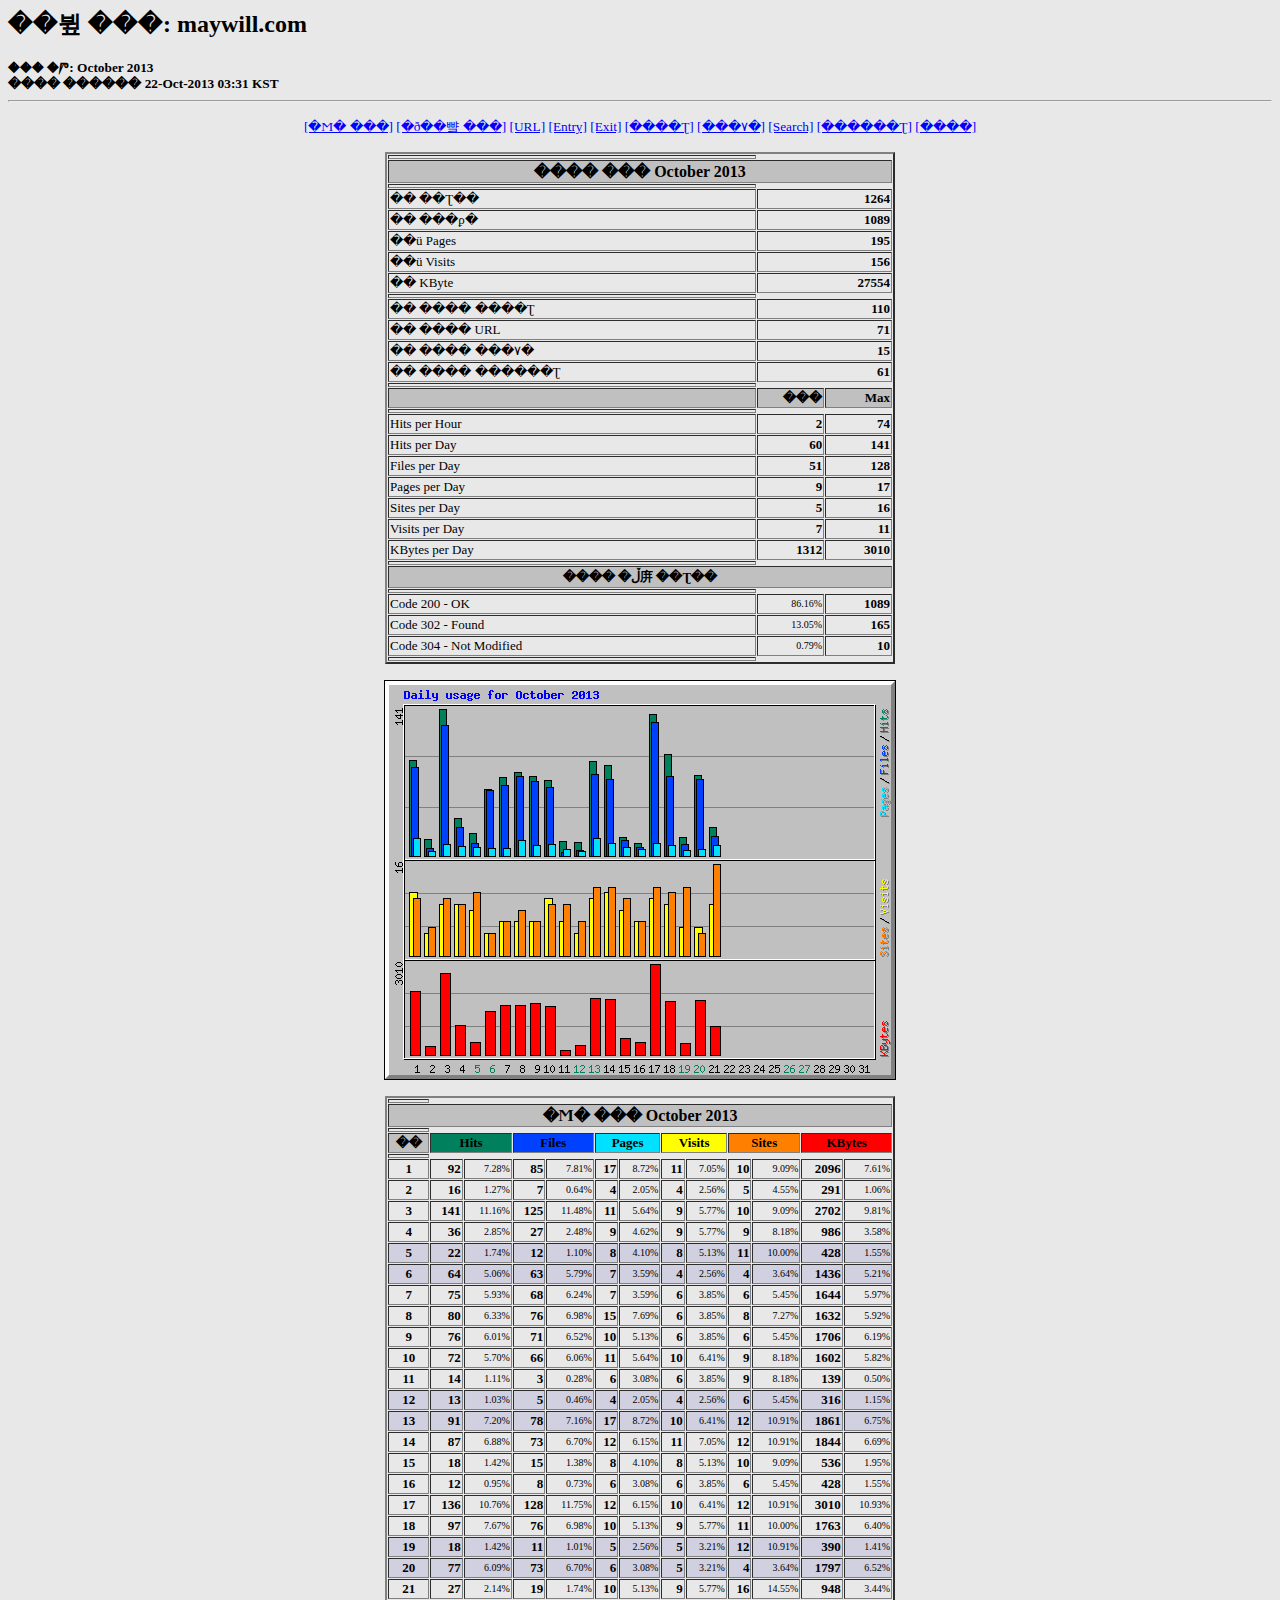
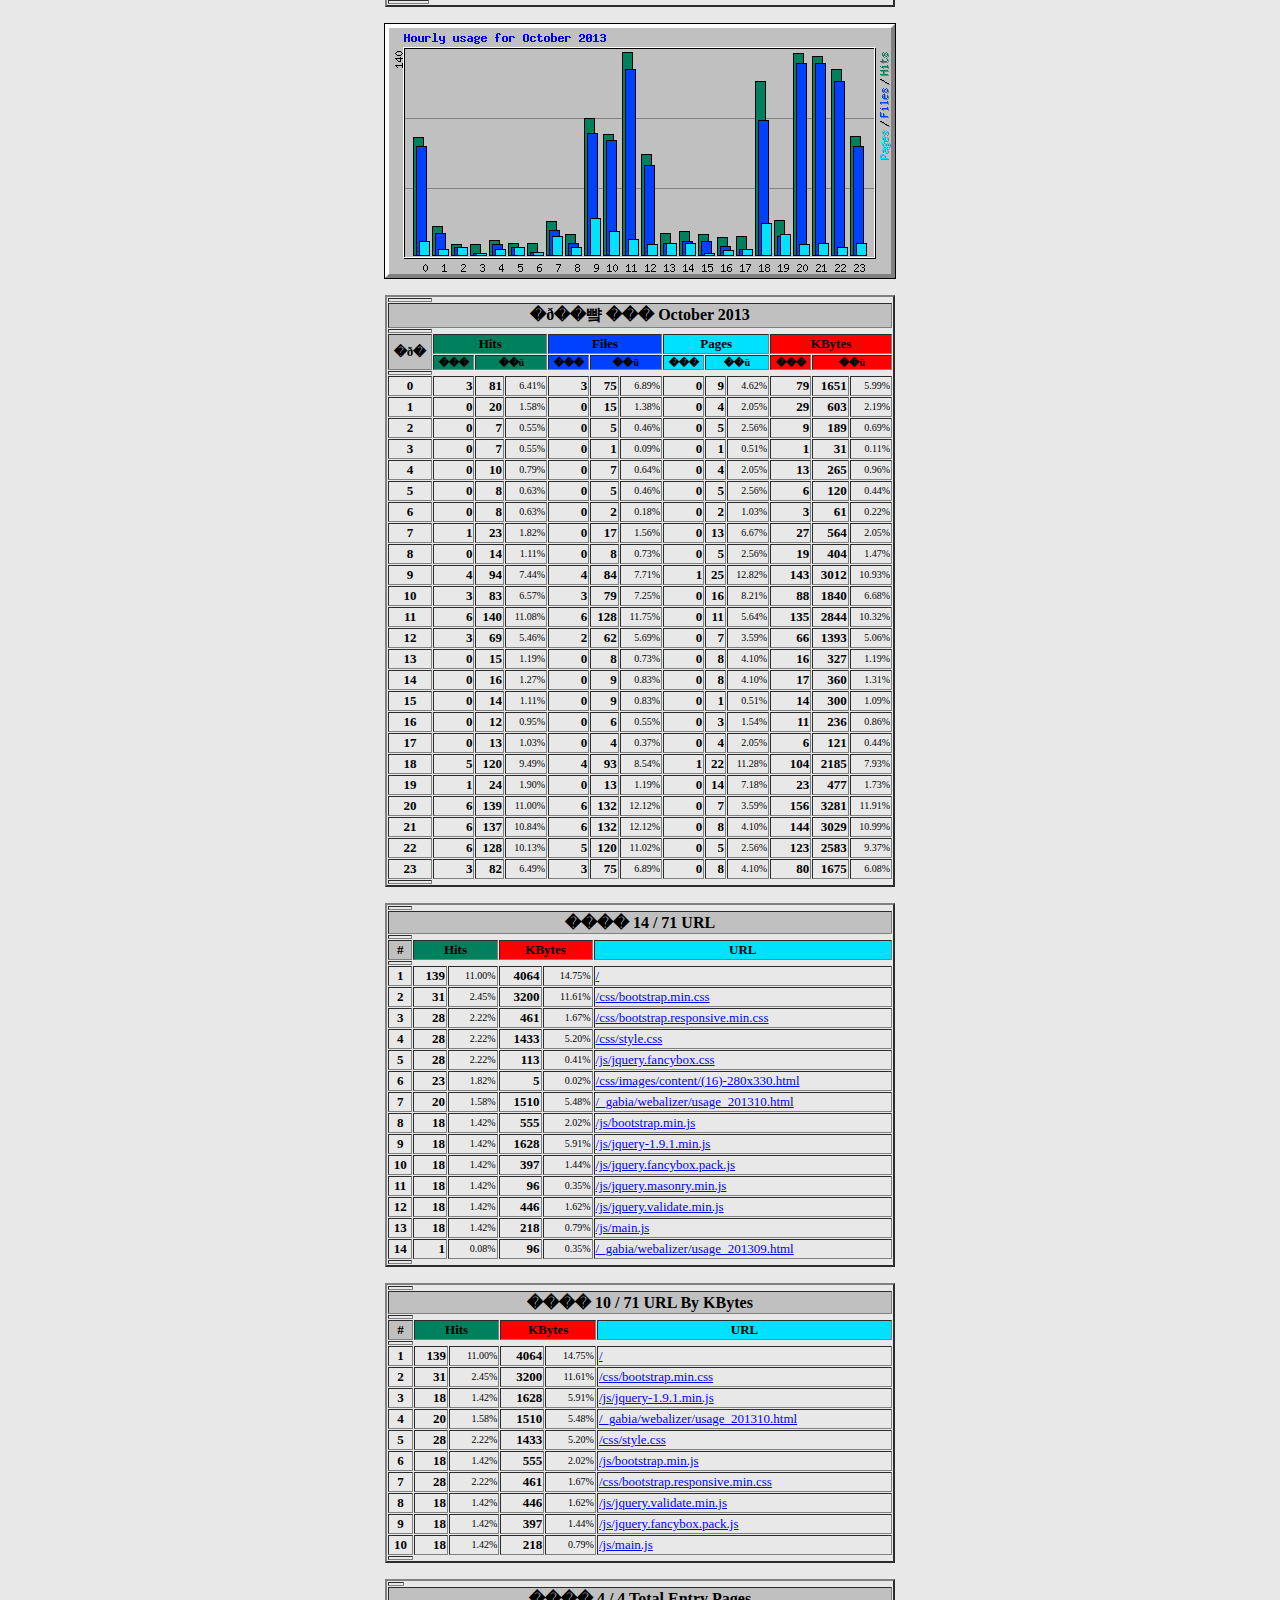
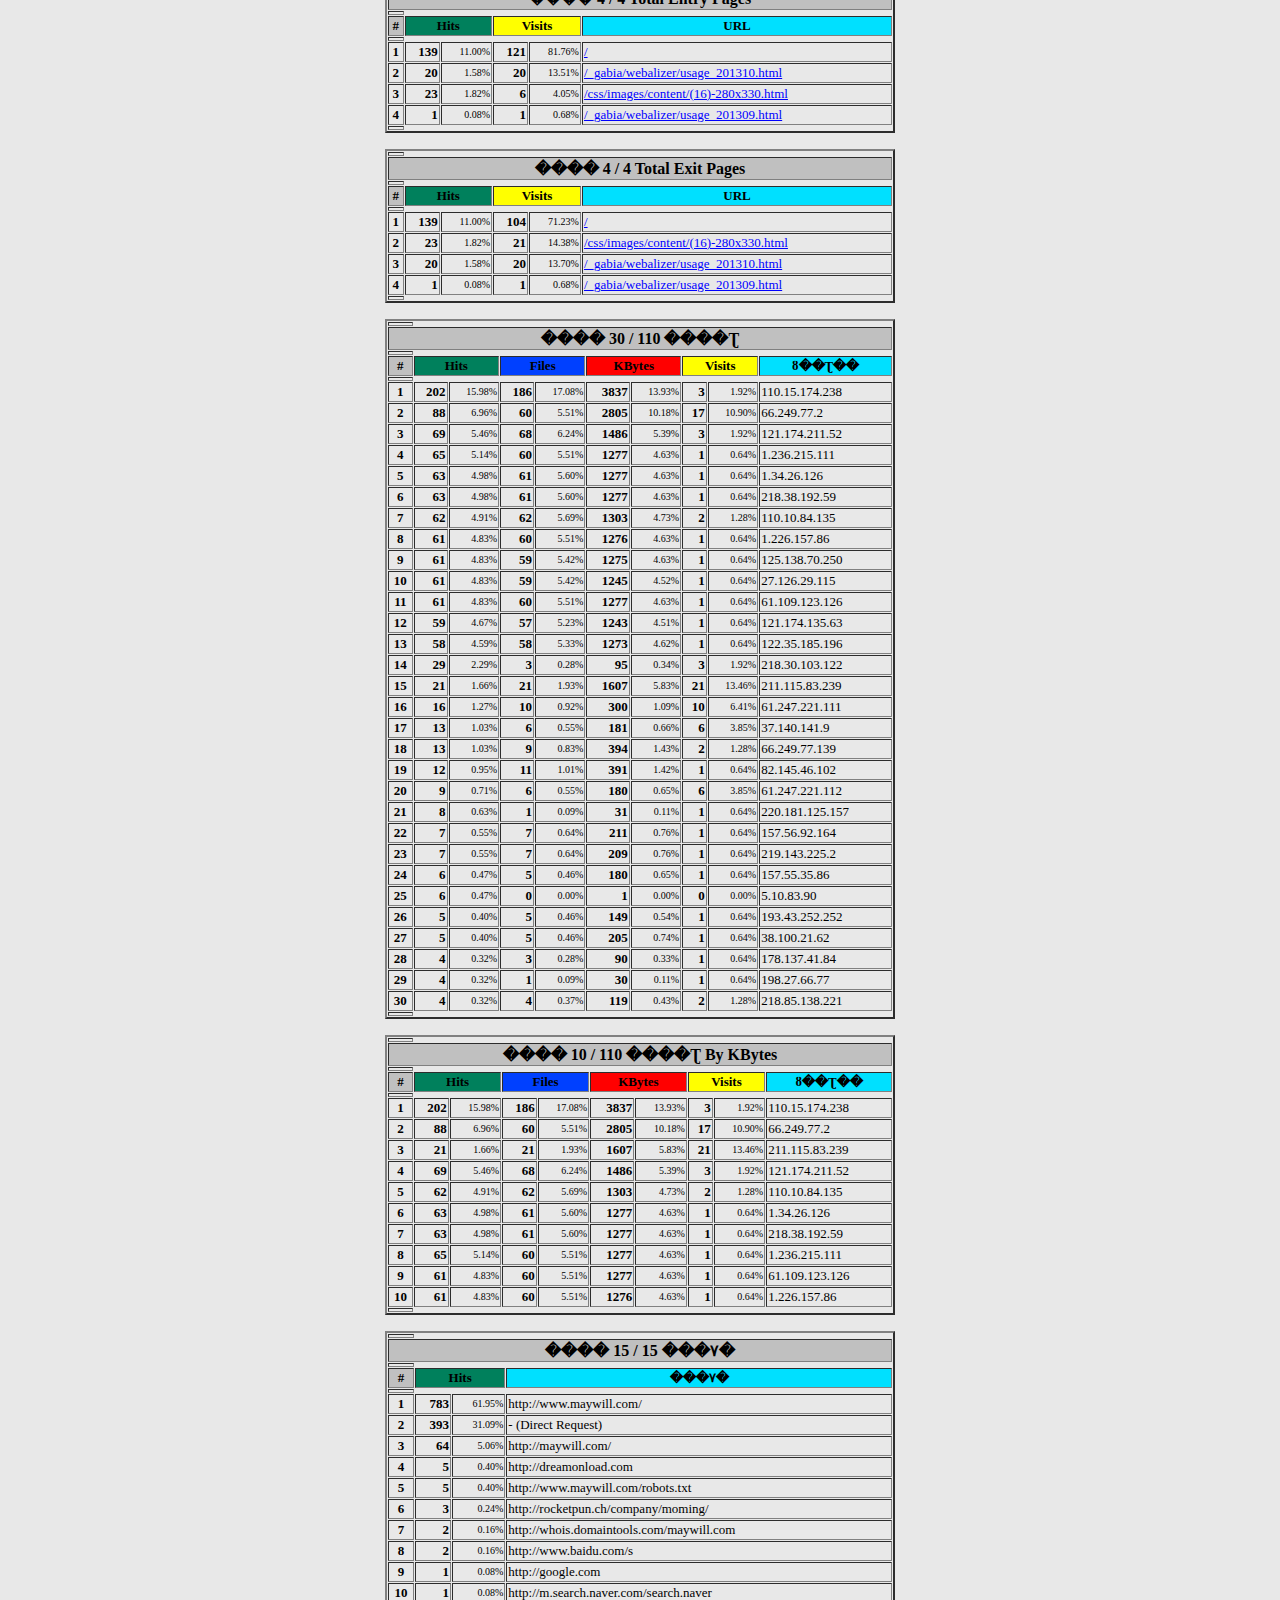
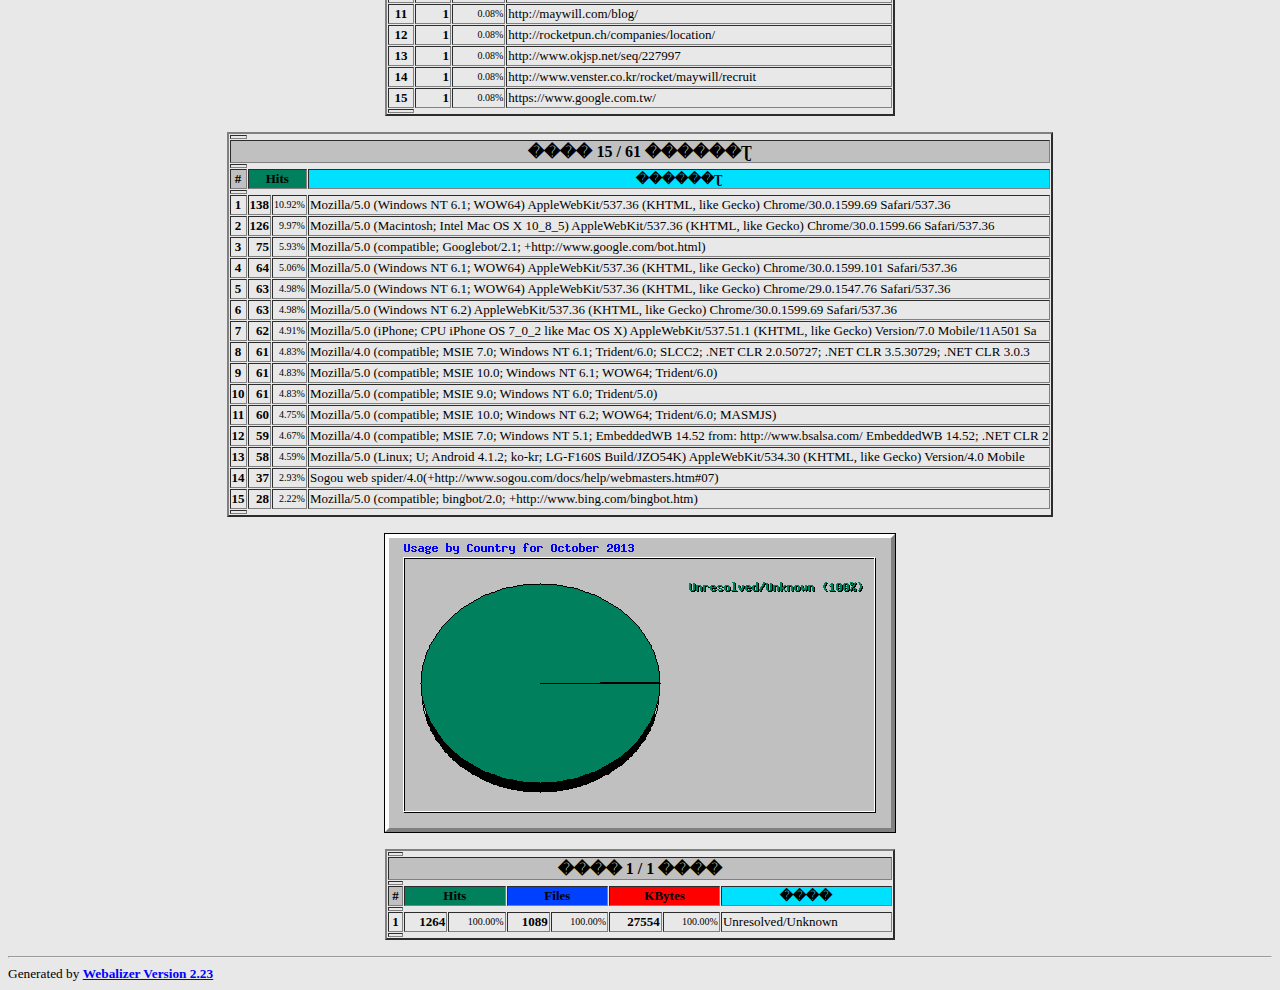
<file: WebContent/_gabia/webalizer/usage_201310.html>
<!DOCTYPE HTML PUBLIC "-//W3C//DTD HTML 4.0 Transitional//EN">

<!-- Generated by The Webalizer  Ver. 2.23-05 -->
<!--                                          -->
<!-- Copyright 1997-2011  Bradford L. Barrett -->
<!--                                          -->
<!-- Distributed under the GNU GPL  Version 2 -->
<!--        Full text may be found at:        -->
<!--         http://www.webalizer.org         -->
<!--                                          -->
<!--  Give the power back to the programmers  -->
<!--   Support the Free Software Foundation   -->
<!--           (http://www.fsf.org)           -->
<!--                                          -->
<!-- *** Generated: 22-Oct-2013 03:31 KST *** -->

<HTML lang="ko">
<HEAD>
 <TITLE>��뷮 ���: maywill.com - October 2013</TITLE>
</HEAD>

<BODY BGCOLOR="#E8E8E8" TEXT="#000000" LINK="#0000FF" VLINK="#FF0000">
<H2>��뷮 ���: maywill.com</H2>
<SMALL><STRONG>
��� �Ⱓ: October 2013<BR>
���� ������ 22-Oct-2013 03:31 KST<BR>
</STRONG></SMALL>
<CENTER>
<HR>
<P>
<SMALL>
<A HREF="#DAYSTATS">[�Ϻ� ���]</A>
<A HREF="#HOURSTATS">[�ð��뺰 ���]</A>
<A HREF="#TOPURLS">[URL]</A>
<A HREF="#TOPENTRY">[Entry]</A>
<A HREF="#TOPEXIT">[Exit]</A>
<A HREF="#TOPSITES">[����Ʈ]</A>
<A HREF="#TOPREFS">[���۷�]</A>
<A HREF="#TOPSEARCH">[Search]</A>
<A HREF="#TOPAGENTS">[������Ʈ]</A>
<A HREF="#TOPCTRYS">[����]</A>
</SMALL>
<P>
<TABLE WIDTH=510 BORDER=2 CELLSPACING=1 CELLPADDING=1>
<TR><TH HEIGHT=4></TH></TR>
<TR><TH COLSPAN=3 ALIGN=center BGCOLOR="#C0C0C0">���� ��� October 2013</TH></TR>
<TR><TH HEIGHT=4></TH></TR>
<TR><TD WIDTH=380><FONT SIZE="-1">�� ��Ʈ��</FONT></TD>
<TD ALIGN=right COLSPAN=2><FONT SIZE="-1"><B>1264</B></FONT></TD></TR>
<TR><TD WIDTH=380><FONT SIZE="-1">�� ���ϼ�</FONT></TD>
<TD ALIGN=right COLSPAN=2><FONT SIZE="-1"><B>1089</B></FONT></TD></TR>
<TR><TD WIDTH=380><FONT SIZE="-1">��ü Pages</FONT></TD>
<TD ALIGN=right COLSPAN=2><FONT SIZE="-1"><B>195</B></FONT></TD></TR>
<TR><TD WIDTH=380><FONT SIZE="-1">��ü Visits</FONT></TD>
<TD ALIGN=right COLSPAN=2><FONT SIZE="-1"><B>156</B></FONT></TD></TR>
<TR><TD WIDTH=380><FONT SIZE="-1">�� KByte</FONT></TD>
<TD ALIGN=right COLSPAN=2><FONT SIZE="-1"><B>27554</B></FONT></TD></TR>
<TR><TH HEIGHT=4></TH></TR>
<TR><TD WIDTH=380><FONT SIZE="-1">�� ���� ����Ʈ</FONT></TD>
<TD ALIGN=right COLSPAN=2><FONT SIZE="-1"><B>110</B></FONT></TD></TR>
<TR><TD WIDTH=380><FONT SIZE="-1">�� ���� URL</FONT></TD>
<TD ALIGN=right COLSPAN=2><FONT SIZE="-1"><B>71</B></FONT></TD></TR>
<TR><TD WIDTH=380><FONT SIZE="-1">�� ���� ���۷�</FONT></TD>
<TD ALIGN=right COLSPAN=2><FONT SIZE="-1"><B>15</B></FONT></TD></TR>
<TR><TD WIDTH=380><FONT SIZE="-1">�� ���� ������Ʈ</FONT></TD>
<TD ALIGN=right COLSPAN=2><FONT SIZE="-1"><B>61</B></FONT></TD></TR>
<TR><TH HEIGHT=4></TH></TR>
<TR><TH WIDTH=380 BGCOLOR="#C0C0C0"><FONT SIZE=-1 COLOR="#C0C0C0">.</FONT></TH>
<TH WIDTH=65 BGCOLOR="#C0C0C0" ALIGN=right><FONT SIZE=-1>��� </FONT></TH>
<TH WIDTH=65 BGCOLOR="#C0C0C0" ALIGN=right><FONT SIZE=-1>Max </FONT></TH></TR>
<TR><TH HEIGHT=4></TH></TR>
<TR><TD><FONT SIZE="-1">Hits per Hour</FONT></TD>
<TD ALIGN=right WIDTH=65><FONT SIZE="-1"><B>2</B></FONT></TD>
<TD WIDTH=65 ALIGN=right><FONT SIZE=-1><B>74</B></FONT></TD></TR>
<TR><TD><FONT SIZE="-1">Hits per Day</FONT></TD>
<TD ALIGN=right WIDTH=65><FONT SIZE="-1"><B>60</B></FONT></TD>
<TD WIDTH=65 ALIGN=right><FONT SIZE=-1><B>141</B></FONT></TD></TR>
<TR><TD><FONT SIZE="-1">Files per Day</FONT></TD>
<TD ALIGN=right WIDTH=65><FONT SIZE="-1"><B>51</B></FONT></TD>
<TD WIDTH=65 ALIGN=right><FONT SIZE=-1><B>128</B></FONT></TD></TR>
<TR><TD><FONT SIZE="-1">Pages per Day</FONT></TD>
<TD ALIGN=right WIDTH=65><FONT SIZE="-1"><B>9</B></FONT></TD>
<TD WIDTH=65 ALIGN=right><FONT SIZE=-1><B>17</B></FONT></TD></TR>
<TR><TD><FONT SIZE="-1">Sites per Day</FONT></TD>
<TD ALIGN=right WIDTH=65><FONT SIZE="-1"><B>5</B></FONT></TD>
<TD WIDTH=65 ALIGN=right><FONT SIZE=-1><B>16</B></FONT></TD></TR>
<TR><TD><FONT SIZE="-1">Visits per Day</FONT></TD>
<TD ALIGN=right WIDTH=65><FONT SIZE="-1"><B>7</B></FONT></TD>
<TD WIDTH=65 ALIGN=right><FONT SIZE=-1><B>11</B></FONT></TD></TR>
<TR><TD><FONT SIZE="-1">KBytes per Day</FONT></TD>
<TD ALIGN=right WIDTH=65><FONT SIZE="-1"><B>1312</B></FONT></TD>
<TD WIDTH=65 ALIGN=right><FONT SIZE=-1><B>3010</B></FONT></TD></TR>
<TR><TH HEIGHT=4></TH></TR>
<TR><TH COLSPAN=3 ALIGN=center BGCOLOR="#C0C0C0">
<FONT SIZE="-1">���� �ڵ庰 ��Ʈ��</FONT></TH></TR>
<TR><TH HEIGHT=4></TH></TR>
<TR><TD><FONT SIZE="-1">Code 200 - OK</FONT></TD>
<TD ALIGN=right><FONT SIZE="-2">86.16%</FONT></TD>
<TD ALIGN=right><FONT SIZE="-1"><B>1089</B></FONT></TD></TR>
<TR><TD><FONT SIZE="-1">Code 302 - Found</FONT></TD>
<TD ALIGN=right><FONT SIZE="-2">13.05%</FONT></TD>
<TD ALIGN=right><FONT SIZE="-1"><B>165</B></FONT></TD></TR>
<TR><TD><FONT SIZE="-1">Code 304 - Not Modified</FONT></TD>
<TD ALIGN=right><FONT SIZE="-2">0.79%</FONT></TD>
<TD ALIGN=right><FONT SIZE="-1"><B>10</B></FONT></TD></TR>
<TR><TH HEIGHT=4></TH></TR>
</TABLE>
<P>
<A NAME="DAYSTATS"></A>
<IMG SRC="daily_usage_201310.png" ALT="Daily usage for October 2013" HEIGHT=400 WIDTH=512><P>
<TABLE WIDTH=510 BORDER=2 CELLSPACING=1 CELLPADDING=1>
<TR><TH HEIGHT=4></TH></TR>
<TR><TH BGCOLOR="#C0C0C0" COLSPAN=13 ALIGN=center>�Ϻ� ��� October 2013</TH></TR>
<TR><TH HEIGHT=4></TH></TR>
<TR><TH ALIGN=center BGCOLOR="#C0C0C0"><FONT SIZE="-1">��</FONT></TH>
<TH ALIGN=center BGCOLOR="#00805c" COLSPAN=2><FONT SIZE="-1">Hits</FONT></TH>
<TH ALIGN=center BGCOLOR="#0040ff" COLSPAN=2><FONT SIZE="-1">Files</FONT></TH>
<TH ALIGN=center BGCOLOR="#00e0ff" COLSPAN=2><FONT SIZE="-1">Pages</FONT></TH>
<TH ALIGN=center BGCOLOR="#ffff00" COLSPAN=2><FONT SIZE="-1">Visits</FONT></TH>
<TH ALIGN=center BGCOLOR="#ff8000" COLSPAN=2><FONT SIZE="-1">Sites</FONT></TH>
<TH ALIGN=center BGCOLOR="#ff0000" COLSPAN=2><FONT SIZE="-1">KBytes</FONT></TH></TR>
<TR><TH HEIGHT=4></TH></TR>
<TR><TD ALIGN=center><FONT SIZE="-1"><B>1</B></FONT></TD>
<TD ALIGN=right><FONT SIZE="-1"><B>92</B></FONT></TD>
<TD ALIGN=right><FONT SIZE="-2">7.28%</FONT></TD>
<TD ALIGN=right><FONT SIZE="-1"><B>85</B></FONT></TD>
<TD ALIGN=right><FONT SIZE="-2">7.81%</FONT></TD>
<TD ALIGN=right><FONT SIZE="-1"><B>17</B></FONT></TD>
<TD ALIGN=right><FONT SIZE="-2">8.72%</FONT></TD>
<TD ALIGN=right><FONT SIZE="-1"><B>11</B></FONT></TD>
<TD ALIGN=right><FONT SIZE="-2">7.05%</FONT></TD>
<TD ALIGN=right><FONT SIZE="-1"><B>10</B></FONT></TD>
<TD ALIGN=right><FONT SIZE="-2">9.09%</FONT></TD>
<TD ALIGN=right><FONT SIZE="-1"><B>2096</B></FONT></TD>
<TD ALIGN=right><FONT SIZE="-2">7.61%</FONT></TD></TR>
<TR><TD ALIGN=center><FONT SIZE="-1"><B>2</B></FONT></TD>
<TD ALIGN=right><FONT SIZE="-1"><B>16</B></FONT></TD>
<TD ALIGN=right><FONT SIZE="-2">1.27%</FONT></TD>
<TD ALIGN=right><FONT SIZE="-1"><B>7</B></FONT></TD>
<TD ALIGN=right><FONT SIZE="-2">0.64%</FONT></TD>
<TD ALIGN=right><FONT SIZE="-1"><B>4</B></FONT></TD>
<TD ALIGN=right><FONT SIZE="-2">2.05%</FONT></TD>
<TD ALIGN=right><FONT SIZE="-1"><B>4</B></FONT></TD>
<TD ALIGN=right><FONT SIZE="-2">2.56%</FONT></TD>
<TD ALIGN=right><FONT SIZE="-1"><B>5</B></FONT></TD>
<TD ALIGN=right><FONT SIZE="-2">4.55%</FONT></TD>
<TD ALIGN=right><FONT SIZE="-1"><B>291</B></FONT></TD>
<TD ALIGN=right><FONT SIZE="-2">1.06%</FONT></TD></TR>
<TR><TD ALIGN=center><FONT SIZE="-1"><B>3</B></FONT></TD>
<TD ALIGN=right><FONT SIZE="-1"><B>141</B></FONT></TD>
<TD ALIGN=right><FONT SIZE="-2">11.16%</FONT></TD>
<TD ALIGN=right><FONT SIZE="-1"><B>125</B></FONT></TD>
<TD ALIGN=right><FONT SIZE="-2">11.48%</FONT></TD>
<TD ALIGN=right><FONT SIZE="-1"><B>11</B></FONT></TD>
<TD ALIGN=right><FONT SIZE="-2">5.64%</FONT></TD>
<TD ALIGN=right><FONT SIZE="-1"><B>9</B></FONT></TD>
<TD ALIGN=right><FONT SIZE="-2">5.77%</FONT></TD>
<TD ALIGN=right><FONT SIZE="-1"><B>10</B></FONT></TD>
<TD ALIGN=right><FONT SIZE="-2">9.09%</FONT></TD>
<TD ALIGN=right><FONT SIZE="-1"><B>2702</B></FONT></TD>
<TD ALIGN=right><FONT SIZE="-2">9.81%</FONT></TD></TR>
<TR><TD ALIGN=center><FONT SIZE="-1"><B>4</B></FONT></TD>
<TD ALIGN=right><FONT SIZE="-1"><B>36</B></FONT></TD>
<TD ALIGN=right><FONT SIZE="-2">2.85%</FONT></TD>
<TD ALIGN=right><FONT SIZE="-1"><B>27</B></FONT></TD>
<TD ALIGN=right><FONT SIZE="-2">2.48%</FONT></TD>
<TD ALIGN=right><FONT SIZE="-1"><B>9</B></FONT></TD>
<TD ALIGN=right><FONT SIZE="-2">4.62%</FONT></TD>
<TD ALIGN=right><FONT SIZE="-1"><B>9</B></FONT></TD>
<TD ALIGN=right><FONT SIZE="-2">5.77%</FONT></TD>
<TD ALIGN=right><FONT SIZE="-1"><B>9</B></FONT></TD>
<TD ALIGN=right><FONT SIZE="-2">8.18%</FONT></TD>
<TD ALIGN=right><FONT SIZE="-1"><B>986</B></FONT></TD>
<TD ALIGN=right><FONT SIZE="-2">3.58%</FONT></TD></TR>
<TR BGCOLOR="#D0D0E0"><TD ALIGN=center><FONT SIZE="-1"><B>5</B></FONT></TD>
<TD ALIGN=right><FONT SIZE="-1"><B>22</B></FONT></TD>
<TD ALIGN=right><FONT SIZE="-2">1.74%</FONT></TD>
<TD ALIGN=right><FONT SIZE="-1"><B>12</B></FONT></TD>
<TD ALIGN=right><FONT SIZE="-2">1.10%</FONT></TD>
<TD ALIGN=right><FONT SIZE="-1"><B>8</B></FONT></TD>
<TD ALIGN=right><FONT SIZE="-2">4.10%</FONT></TD>
<TD ALIGN=right><FONT SIZE="-1"><B>8</B></FONT></TD>
<TD ALIGN=right><FONT SIZE="-2">5.13%</FONT></TD>
<TD ALIGN=right><FONT SIZE="-1"><B>11</B></FONT></TD>
<TD ALIGN=right><FONT SIZE="-2">10.00%</FONT></TD>
<TD ALIGN=right><FONT SIZE="-1"><B>428</B></FONT></TD>
<TD ALIGN=right><FONT SIZE="-2">1.55%</FONT></TD></TR>
<TR BGCOLOR="#D0D0E0"><TD ALIGN=center><FONT SIZE="-1"><B>6</B></FONT></TD>
<TD ALIGN=right><FONT SIZE="-1"><B>64</B></FONT></TD>
<TD ALIGN=right><FONT SIZE="-2">5.06%</FONT></TD>
<TD ALIGN=right><FONT SIZE="-1"><B>63</B></FONT></TD>
<TD ALIGN=right><FONT SIZE="-2">5.79%</FONT></TD>
<TD ALIGN=right><FONT SIZE="-1"><B>7</B></FONT></TD>
<TD ALIGN=right><FONT SIZE="-2">3.59%</FONT></TD>
<TD ALIGN=right><FONT SIZE="-1"><B>4</B></FONT></TD>
<TD ALIGN=right><FONT SIZE="-2">2.56%</FONT></TD>
<TD ALIGN=right><FONT SIZE="-1"><B>4</B></FONT></TD>
<TD ALIGN=right><FONT SIZE="-2">3.64%</FONT></TD>
<TD ALIGN=right><FONT SIZE="-1"><B>1436</B></FONT></TD>
<TD ALIGN=right><FONT SIZE="-2">5.21%</FONT></TD></TR>
<TR><TD ALIGN=center><FONT SIZE="-1"><B>7</B></FONT></TD>
<TD ALIGN=right><FONT SIZE="-1"><B>75</B></FONT></TD>
<TD ALIGN=right><FONT SIZE="-2">5.93%</FONT></TD>
<TD ALIGN=right><FONT SIZE="-1"><B>68</B></FONT></TD>
<TD ALIGN=right><FONT SIZE="-2">6.24%</FONT></TD>
<TD ALIGN=right><FONT SIZE="-1"><B>7</B></FONT></TD>
<TD ALIGN=right><FONT SIZE="-2">3.59%</FONT></TD>
<TD ALIGN=right><FONT SIZE="-1"><B>6</B></FONT></TD>
<TD ALIGN=right><FONT SIZE="-2">3.85%</FONT></TD>
<TD ALIGN=right><FONT SIZE="-1"><B>6</B></FONT></TD>
<TD ALIGN=right><FONT SIZE="-2">5.45%</FONT></TD>
<TD ALIGN=right><FONT SIZE="-1"><B>1644</B></FONT></TD>
<TD ALIGN=right><FONT SIZE="-2">5.97%</FONT></TD></TR>
<TR><TD ALIGN=center><FONT SIZE="-1"><B>8</B></FONT></TD>
<TD ALIGN=right><FONT SIZE="-1"><B>80</B></FONT></TD>
<TD ALIGN=right><FONT SIZE="-2">6.33%</FONT></TD>
<TD ALIGN=right><FONT SIZE="-1"><B>76</B></FONT></TD>
<TD ALIGN=right><FONT SIZE="-2">6.98%</FONT></TD>
<TD ALIGN=right><FONT SIZE="-1"><B>15</B></FONT></TD>
<TD ALIGN=right><FONT SIZE="-2">7.69%</FONT></TD>
<TD ALIGN=right><FONT SIZE="-1"><B>6</B></FONT></TD>
<TD ALIGN=right><FONT SIZE="-2">3.85%</FONT></TD>
<TD ALIGN=right><FONT SIZE="-1"><B>8</B></FONT></TD>
<TD ALIGN=right><FONT SIZE="-2">7.27%</FONT></TD>
<TD ALIGN=right><FONT SIZE="-1"><B>1632</B></FONT></TD>
<TD ALIGN=right><FONT SIZE="-2">5.92%</FONT></TD></TR>
<TR><TD ALIGN=center><FONT SIZE="-1"><B>9</B></FONT></TD>
<TD ALIGN=right><FONT SIZE="-1"><B>76</B></FONT></TD>
<TD ALIGN=right><FONT SIZE="-2">6.01%</FONT></TD>
<TD ALIGN=right><FONT SIZE="-1"><B>71</B></FONT></TD>
<TD ALIGN=right><FONT SIZE="-2">6.52%</FONT></TD>
<TD ALIGN=right><FONT SIZE="-1"><B>10</B></FONT></TD>
<TD ALIGN=right><FONT SIZE="-2">5.13%</FONT></TD>
<TD ALIGN=right><FONT SIZE="-1"><B>6</B></FONT></TD>
<TD ALIGN=right><FONT SIZE="-2">3.85%</FONT></TD>
<TD ALIGN=right><FONT SIZE="-1"><B>6</B></FONT></TD>
<TD ALIGN=right><FONT SIZE="-2">5.45%</FONT></TD>
<TD ALIGN=right><FONT SIZE="-1"><B>1706</B></FONT></TD>
<TD ALIGN=right><FONT SIZE="-2">6.19%</FONT></TD></TR>
<TR><TD ALIGN=center><FONT SIZE="-1"><B>10</B></FONT></TD>
<TD ALIGN=right><FONT SIZE="-1"><B>72</B></FONT></TD>
<TD ALIGN=right><FONT SIZE="-2">5.70%</FONT></TD>
<TD ALIGN=right><FONT SIZE="-1"><B>66</B></FONT></TD>
<TD ALIGN=right><FONT SIZE="-2">6.06%</FONT></TD>
<TD ALIGN=right><FONT SIZE="-1"><B>11</B></FONT></TD>
<TD ALIGN=right><FONT SIZE="-2">5.64%</FONT></TD>
<TD ALIGN=right><FONT SIZE="-1"><B>10</B></FONT></TD>
<TD ALIGN=right><FONT SIZE="-2">6.41%</FONT></TD>
<TD ALIGN=right><FONT SIZE="-1"><B>9</B></FONT></TD>
<TD ALIGN=right><FONT SIZE="-2">8.18%</FONT></TD>
<TD ALIGN=right><FONT SIZE="-1"><B>1602</B></FONT></TD>
<TD ALIGN=right><FONT SIZE="-2">5.82%</FONT></TD></TR>
<TR><TD ALIGN=center><FONT SIZE="-1"><B>11</B></FONT></TD>
<TD ALIGN=right><FONT SIZE="-1"><B>14</B></FONT></TD>
<TD ALIGN=right><FONT SIZE="-2">1.11%</FONT></TD>
<TD ALIGN=right><FONT SIZE="-1"><B>3</B></FONT></TD>
<TD ALIGN=right><FONT SIZE="-2">0.28%</FONT></TD>
<TD ALIGN=right><FONT SIZE="-1"><B>6</B></FONT></TD>
<TD ALIGN=right><FONT SIZE="-2">3.08%</FONT></TD>
<TD ALIGN=right><FONT SIZE="-1"><B>6</B></FONT></TD>
<TD ALIGN=right><FONT SIZE="-2">3.85%</FONT></TD>
<TD ALIGN=right><FONT SIZE="-1"><B>9</B></FONT></TD>
<TD ALIGN=right><FONT SIZE="-2">8.18%</FONT></TD>
<TD ALIGN=right><FONT SIZE="-1"><B>139</B></FONT></TD>
<TD ALIGN=right><FONT SIZE="-2">0.50%</FONT></TD></TR>
<TR BGCOLOR="#D0D0E0"><TD ALIGN=center><FONT SIZE="-1"><B>12</B></FONT></TD>
<TD ALIGN=right><FONT SIZE="-1"><B>13</B></FONT></TD>
<TD ALIGN=right><FONT SIZE="-2">1.03%</FONT></TD>
<TD ALIGN=right><FONT SIZE="-1"><B>5</B></FONT></TD>
<TD ALIGN=right><FONT SIZE="-2">0.46%</FONT></TD>
<TD ALIGN=right><FONT SIZE="-1"><B>4</B></FONT></TD>
<TD ALIGN=right><FONT SIZE="-2">2.05%</FONT></TD>
<TD ALIGN=right><FONT SIZE="-1"><B>4</B></FONT></TD>
<TD ALIGN=right><FONT SIZE="-2">2.56%</FONT></TD>
<TD ALIGN=right><FONT SIZE="-1"><B>6</B></FONT></TD>
<TD ALIGN=right><FONT SIZE="-2">5.45%</FONT></TD>
<TD ALIGN=right><FONT SIZE="-1"><B>316</B></FONT></TD>
<TD ALIGN=right><FONT SIZE="-2">1.15%</FONT></TD></TR>
<TR BGCOLOR="#D0D0E0"><TD ALIGN=center><FONT SIZE="-1"><B>13</B></FONT></TD>
<TD ALIGN=right><FONT SIZE="-1"><B>91</B></FONT></TD>
<TD ALIGN=right><FONT SIZE="-2">7.20%</FONT></TD>
<TD ALIGN=right><FONT SIZE="-1"><B>78</B></FONT></TD>
<TD ALIGN=right><FONT SIZE="-2">7.16%</FONT></TD>
<TD ALIGN=right><FONT SIZE="-1"><B>17</B></FONT></TD>
<TD ALIGN=right><FONT SIZE="-2">8.72%</FONT></TD>
<TD ALIGN=right><FONT SIZE="-1"><B>10</B></FONT></TD>
<TD ALIGN=right><FONT SIZE="-2">6.41%</FONT></TD>
<TD ALIGN=right><FONT SIZE="-1"><B>12</B></FONT></TD>
<TD ALIGN=right><FONT SIZE="-2">10.91%</FONT></TD>
<TD ALIGN=right><FONT SIZE="-1"><B>1861</B></FONT></TD>
<TD ALIGN=right><FONT SIZE="-2">6.75%</FONT></TD></TR>
<TR><TD ALIGN=center><FONT SIZE="-1"><B>14</B></FONT></TD>
<TD ALIGN=right><FONT SIZE="-1"><B>87</B></FONT></TD>
<TD ALIGN=right><FONT SIZE="-2">6.88%</FONT></TD>
<TD ALIGN=right><FONT SIZE="-1"><B>73</B></FONT></TD>
<TD ALIGN=right><FONT SIZE="-2">6.70%</FONT></TD>
<TD ALIGN=right><FONT SIZE="-1"><B>12</B></FONT></TD>
<TD ALIGN=right><FONT SIZE="-2">6.15%</FONT></TD>
<TD ALIGN=right><FONT SIZE="-1"><B>11</B></FONT></TD>
<TD ALIGN=right><FONT SIZE="-2">7.05%</FONT></TD>
<TD ALIGN=right><FONT SIZE="-1"><B>12</B></FONT></TD>
<TD ALIGN=right><FONT SIZE="-2">10.91%</FONT></TD>
<TD ALIGN=right><FONT SIZE="-1"><B>1844</B></FONT></TD>
<TD ALIGN=right><FONT SIZE="-2">6.69%</FONT></TD></TR>
<TR><TD ALIGN=center><FONT SIZE="-1"><B>15</B></FONT></TD>
<TD ALIGN=right><FONT SIZE="-1"><B>18</B></FONT></TD>
<TD ALIGN=right><FONT SIZE="-2">1.42%</FONT></TD>
<TD ALIGN=right><FONT SIZE="-1"><B>15</B></FONT></TD>
<TD ALIGN=right><FONT SIZE="-2">1.38%</FONT></TD>
<TD ALIGN=right><FONT SIZE="-1"><B>8</B></FONT></TD>
<TD ALIGN=right><FONT SIZE="-2">4.10%</FONT></TD>
<TD ALIGN=right><FONT SIZE="-1"><B>8</B></FONT></TD>
<TD ALIGN=right><FONT SIZE="-2">5.13%</FONT></TD>
<TD ALIGN=right><FONT SIZE="-1"><B>10</B></FONT></TD>
<TD ALIGN=right><FONT SIZE="-2">9.09%</FONT></TD>
<TD ALIGN=right><FONT SIZE="-1"><B>536</B></FONT></TD>
<TD ALIGN=right><FONT SIZE="-2">1.95%</FONT></TD></TR>
<TR><TD ALIGN=center><FONT SIZE="-1"><B>16</B></FONT></TD>
<TD ALIGN=right><FONT SIZE="-1"><B>12</B></FONT></TD>
<TD ALIGN=right><FONT SIZE="-2">0.95%</FONT></TD>
<TD ALIGN=right><FONT SIZE="-1"><B>8</B></FONT></TD>
<TD ALIGN=right><FONT SIZE="-2">0.73%</FONT></TD>
<TD ALIGN=right><FONT SIZE="-1"><B>6</B></FONT></TD>
<TD ALIGN=right><FONT SIZE="-2">3.08%</FONT></TD>
<TD ALIGN=right><FONT SIZE="-1"><B>6</B></FONT></TD>
<TD ALIGN=right><FONT SIZE="-2">3.85%</FONT></TD>
<TD ALIGN=right><FONT SIZE="-1"><B>6</B></FONT></TD>
<TD ALIGN=right><FONT SIZE="-2">5.45%</FONT></TD>
<TD ALIGN=right><FONT SIZE="-1"><B>428</B></FONT></TD>
<TD ALIGN=right><FONT SIZE="-2">1.55%</FONT></TD></TR>
<TR><TD ALIGN=center><FONT SIZE="-1"><B>17</B></FONT></TD>
<TD ALIGN=right><FONT SIZE="-1"><B>136</B></FONT></TD>
<TD ALIGN=right><FONT SIZE="-2">10.76%</FONT></TD>
<TD ALIGN=right><FONT SIZE="-1"><B>128</B></FONT></TD>
<TD ALIGN=right><FONT SIZE="-2">11.75%</FONT></TD>
<TD ALIGN=right><FONT SIZE="-1"><B>12</B></FONT></TD>
<TD ALIGN=right><FONT SIZE="-2">6.15%</FONT></TD>
<TD ALIGN=right><FONT SIZE="-1"><B>10</B></FONT></TD>
<TD ALIGN=right><FONT SIZE="-2">6.41%</FONT></TD>
<TD ALIGN=right><FONT SIZE="-1"><B>12</B></FONT></TD>
<TD ALIGN=right><FONT SIZE="-2">10.91%</FONT></TD>
<TD ALIGN=right><FONT SIZE="-1"><B>3010</B></FONT></TD>
<TD ALIGN=right><FONT SIZE="-2">10.93%</FONT></TD></TR>
<TR><TD ALIGN=center><FONT SIZE="-1"><B>18</B></FONT></TD>
<TD ALIGN=right><FONT SIZE="-1"><B>97</B></FONT></TD>
<TD ALIGN=right><FONT SIZE="-2">7.67%</FONT></TD>
<TD ALIGN=right><FONT SIZE="-1"><B>76</B></FONT></TD>
<TD ALIGN=right><FONT SIZE="-2">6.98%</FONT></TD>
<TD ALIGN=right><FONT SIZE="-1"><B>10</B></FONT></TD>
<TD ALIGN=right><FONT SIZE="-2">5.13%</FONT></TD>
<TD ALIGN=right><FONT SIZE="-1"><B>9</B></FONT></TD>
<TD ALIGN=right><FONT SIZE="-2">5.77%</FONT></TD>
<TD ALIGN=right><FONT SIZE="-1"><B>11</B></FONT></TD>
<TD ALIGN=right><FONT SIZE="-2">10.00%</FONT></TD>
<TD ALIGN=right><FONT SIZE="-1"><B>1763</B></FONT></TD>
<TD ALIGN=right><FONT SIZE="-2">6.40%</FONT></TD></TR>
<TR BGCOLOR="#D0D0E0"><TD ALIGN=center><FONT SIZE="-1"><B>19</B></FONT></TD>
<TD ALIGN=right><FONT SIZE="-1"><B>18</B></FONT></TD>
<TD ALIGN=right><FONT SIZE="-2">1.42%</FONT></TD>
<TD ALIGN=right><FONT SIZE="-1"><B>11</B></FONT></TD>
<TD ALIGN=right><FONT SIZE="-2">1.01%</FONT></TD>
<TD ALIGN=right><FONT SIZE="-1"><B>5</B></FONT></TD>
<TD ALIGN=right><FONT SIZE="-2">2.56%</FONT></TD>
<TD ALIGN=right><FONT SIZE="-1"><B>5</B></FONT></TD>
<TD ALIGN=right><FONT SIZE="-2">3.21%</FONT></TD>
<TD ALIGN=right><FONT SIZE="-1"><B>12</B></FONT></TD>
<TD ALIGN=right><FONT SIZE="-2">10.91%</FONT></TD>
<TD ALIGN=right><FONT SIZE="-1"><B>390</B></FONT></TD>
<TD ALIGN=right><FONT SIZE="-2">1.41%</FONT></TD></TR>
<TR BGCOLOR="#D0D0E0"><TD ALIGN=center><FONT SIZE="-1"><B>20</B></FONT></TD>
<TD ALIGN=right><FONT SIZE="-1"><B>77</B></FONT></TD>
<TD ALIGN=right><FONT SIZE="-2">6.09%</FONT></TD>
<TD ALIGN=right><FONT SIZE="-1"><B>73</B></FONT></TD>
<TD ALIGN=right><FONT SIZE="-2">6.70%</FONT></TD>
<TD ALIGN=right><FONT SIZE="-1"><B>6</B></FONT></TD>
<TD ALIGN=right><FONT SIZE="-2">3.08%</FONT></TD>
<TD ALIGN=right><FONT SIZE="-1"><B>5</B></FONT></TD>
<TD ALIGN=right><FONT SIZE="-2">3.21%</FONT></TD>
<TD ALIGN=right><FONT SIZE="-1"><B>4</B></FONT></TD>
<TD ALIGN=right><FONT SIZE="-2">3.64%</FONT></TD>
<TD ALIGN=right><FONT SIZE="-1"><B>1797</B></FONT></TD>
<TD ALIGN=right><FONT SIZE="-2">6.52%</FONT></TD></TR>
<TR><TD ALIGN=center><FONT SIZE="-1"><B>21</B></FONT></TD>
<TD ALIGN=right><FONT SIZE="-1"><B>27</B></FONT></TD>
<TD ALIGN=right><FONT SIZE="-2">2.14%</FONT></TD>
<TD ALIGN=right><FONT SIZE="-1"><B>19</B></FONT></TD>
<TD ALIGN=right><FONT SIZE="-2">1.74%</FONT></TD>
<TD ALIGN=right><FONT SIZE="-1"><B>10</B></FONT></TD>
<TD ALIGN=right><FONT SIZE="-2">5.13%</FONT></TD>
<TD ALIGN=right><FONT SIZE="-1"><B>9</B></FONT></TD>
<TD ALIGN=right><FONT SIZE="-2">5.77%</FONT></TD>
<TD ALIGN=right><FONT SIZE="-1"><B>16</B></FONT></TD>
<TD ALIGN=right><FONT SIZE="-2">14.55%</FONT></TD>
<TD ALIGN=right><FONT SIZE="-1"><B>948</B></FONT></TD>
<TD ALIGN=right><FONT SIZE="-2">3.44%</FONT></TD></TR>
<TR><TH HEIGHT=4></TH></TR>
</TABLE>
<P>
<A NAME="HOURSTATS"></A>
<IMG SRC="hourly_usage_201310.png" ALT="Hourly usage for October 2013" HEIGHT=256 WIDTH=512><P>
<TABLE WIDTH=510 BORDER=2 CELLSPACING=1 CELLPADDING=1>
<TR><TH HEIGHT=4></TH></TR>
<TR><TH BGCOLOR="#C0C0C0" COLSPAN=13 ALIGN=center>�ð��뺰 ��� October 2013</TH></TR>
<TR><TH HEIGHT=4></TH></TR>
<TR><TH ALIGN=center ROWSPAN=2 BGCOLOR="#C0C0C0"><FONT SIZE="-1">�ð�</FONT></TH>
<TH ALIGN=center BGCOLOR="#00805c" COLSPAN=3><FONT SIZE="-1">Hits</FONT></TH>
<TH ALIGN=center BGCOLOR="#0040ff" COLSPAN=3><FONT SIZE="-1">Files</FONT></TH>
<TH ALIGN=center BGCOLOR="#00e0ff" COLSPAN=3><FONT SIZE="-1">Pages</FONT></TH>
<TH ALIGN=center BGCOLOR="#ff0000" COLSPAN=3><FONT SIZE="-1">KBytes</FONT></TH></TR>
<TR><TH ALIGN=center BGCOLOR="#00805c"><FONT SIZE="-2">���</FONT></TH>
<TH ALIGN=center BGCOLOR="#00805c" COLSPAN=2><FONT SIZE="-2">��ü</FONT></TH>
<TH ALIGN=center BGCOLOR="#0040ff"><FONT SIZE="-2">���</FONT></TH>
<TH ALIGN=center BGCOLOR="#0040ff" COLSPAN=2><FONT SIZE="-2">��ü</FONT></TH>
<TH ALIGN=center BGCOLOR="#00e0ff"><FONT SIZE="-2">���</FONT></TH>
<TH ALIGN=center BGCOLOR="#00e0ff" COLSPAN=2><FONT SIZE="-2">��ü</FONT></TH>
<TH ALIGN=center BGCOLOR="#ff0000"><FONT SIZE="-2">���</FONT></TH>
<TH ALIGN=center BGCOLOR="#ff0000" COLSPAN=2><FONT SIZE="-2">��ü</FONT></TH></TR>
<TR><TH HEIGHT=4></TH></TR>
<TR><TD ALIGN=center><FONT SIZE="-1"><B>0</B></FONT></TD>
<TD ALIGN=right><FONT SIZE="-1"><B>3</B></FONT></TD>
<TD ALIGN=right><FONT SIZE="-1"><B>81</B></FONT></TD>
<TD ALIGN=right><FONT SIZE="-2">6.41%</FONT></TD>
<TD ALIGN=right><FONT SIZE="-1"><B>3</B></FONT></TD>
<TD ALIGN=right><FONT SIZE="-1"><B>75</B></FONT></TD>
<TD ALIGN=right><FONT SIZE="-2">6.89%</FONT></TD>
<TD ALIGN=right><FONT SIZE="-1"><B>0</B></FONT></TD>
<TD ALIGN=right><FONT SIZE="-1"><B>9</B></FONT></TD>
<TD ALIGN=right><FONT SIZE="-2">4.62%</FONT></TD>
<TD ALIGN=right><FONT SIZE="-1"><B>79</B></FONT></TD>
<TD ALIGN=right><FONT SIZE="-1"><B>1651</B></FONT></TD>
<TD ALIGN=right><FONT SIZE="-2">5.99%</FONT></TD></TR>
<TR><TD ALIGN=center><FONT SIZE="-1"><B>1</B></FONT></TD>
<TD ALIGN=right><FONT SIZE="-1"><B>0</B></FONT></TD>
<TD ALIGN=right><FONT SIZE="-1"><B>20</B></FONT></TD>
<TD ALIGN=right><FONT SIZE="-2">1.58%</FONT></TD>
<TD ALIGN=right><FONT SIZE="-1"><B>0</B></FONT></TD>
<TD ALIGN=right><FONT SIZE="-1"><B>15</B></FONT></TD>
<TD ALIGN=right><FONT SIZE="-2">1.38%</FONT></TD>
<TD ALIGN=right><FONT SIZE="-1"><B>0</B></FONT></TD>
<TD ALIGN=right><FONT SIZE="-1"><B>4</B></FONT></TD>
<TD ALIGN=right><FONT SIZE="-2">2.05%</FONT></TD>
<TD ALIGN=right><FONT SIZE="-1"><B>29</B></FONT></TD>
<TD ALIGN=right><FONT SIZE="-1"><B>603</B></FONT></TD>
<TD ALIGN=right><FONT SIZE="-2">2.19%</FONT></TD></TR>
<TR><TD ALIGN=center><FONT SIZE="-1"><B>2</B></FONT></TD>
<TD ALIGN=right><FONT SIZE="-1"><B>0</B></FONT></TD>
<TD ALIGN=right><FONT SIZE="-1"><B>7</B></FONT></TD>
<TD ALIGN=right><FONT SIZE="-2">0.55%</FONT></TD>
<TD ALIGN=right><FONT SIZE="-1"><B>0</B></FONT></TD>
<TD ALIGN=right><FONT SIZE="-1"><B>5</B></FONT></TD>
<TD ALIGN=right><FONT SIZE="-2">0.46%</FONT></TD>
<TD ALIGN=right><FONT SIZE="-1"><B>0</B></FONT></TD>
<TD ALIGN=right><FONT SIZE="-1"><B>5</B></FONT></TD>
<TD ALIGN=right><FONT SIZE="-2">2.56%</FONT></TD>
<TD ALIGN=right><FONT SIZE="-1"><B>9</B></FONT></TD>
<TD ALIGN=right><FONT SIZE="-1"><B>189</B></FONT></TD>
<TD ALIGN=right><FONT SIZE="-2">0.69%</FONT></TD></TR>
<TR><TD ALIGN=center><FONT SIZE="-1"><B>3</B></FONT></TD>
<TD ALIGN=right><FONT SIZE="-1"><B>0</B></FONT></TD>
<TD ALIGN=right><FONT SIZE="-1"><B>7</B></FONT></TD>
<TD ALIGN=right><FONT SIZE="-2">0.55%</FONT></TD>
<TD ALIGN=right><FONT SIZE="-1"><B>0</B></FONT></TD>
<TD ALIGN=right><FONT SIZE="-1"><B>1</B></FONT></TD>
<TD ALIGN=right><FONT SIZE="-2">0.09%</FONT></TD>
<TD ALIGN=right><FONT SIZE="-1"><B>0</B></FONT></TD>
<TD ALIGN=right><FONT SIZE="-1"><B>1</B></FONT></TD>
<TD ALIGN=right><FONT SIZE="-2">0.51%</FONT></TD>
<TD ALIGN=right><FONT SIZE="-1"><B>1</B></FONT></TD>
<TD ALIGN=right><FONT SIZE="-1"><B>31</B></FONT></TD>
<TD ALIGN=right><FONT SIZE="-2">0.11%</FONT></TD></TR>
<TR><TD ALIGN=center><FONT SIZE="-1"><B>4</B></FONT></TD>
<TD ALIGN=right><FONT SIZE="-1"><B>0</B></FONT></TD>
<TD ALIGN=right><FONT SIZE="-1"><B>10</B></FONT></TD>
<TD ALIGN=right><FONT SIZE="-2">0.79%</FONT></TD>
<TD ALIGN=right><FONT SIZE="-1"><B>0</B></FONT></TD>
<TD ALIGN=right><FONT SIZE="-1"><B>7</B></FONT></TD>
<TD ALIGN=right><FONT SIZE="-2">0.64%</FONT></TD>
<TD ALIGN=right><FONT SIZE="-1"><B>0</B></FONT></TD>
<TD ALIGN=right><FONT SIZE="-1"><B>4</B></FONT></TD>
<TD ALIGN=right><FONT SIZE="-2">2.05%</FONT></TD>
<TD ALIGN=right><FONT SIZE="-1"><B>13</B></FONT></TD>
<TD ALIGN=right><FONT SIZE="-1"><B>265</B></FONT></TD>
<TD ALIGN=right><FONT SIZE="-2">0.96%</FONT></TD></TR>
<TR><TD ALIGN=center><FONT SIZE="-1"><B>5</B></FONT></TD>
<TD ALIGN=right><FONT SIZE="-1"><B>0</B></FONT></TD>
<TD ALIGN=right><FONT SIZE="-1"><B>8</B></FONT></TD>
<TD ALIGN=right><FONT SIZE="-2">0.63%</FONT></TD>
<TD ALIGN=right><FONT SIZE="-1"><B>0</B></FONT></TD>
<TD ALIGN=right><FONT SIZE="-1"><B>5</B></FONT></TD>
<TD ALIGN=right><FONT SIZE="-2">0.46%</FONT></TD>
<TD ALIGN=right><FONT SIZE="-1"><B>0</B></FONT></TD>
<TD ALIGN=right><FONT SIZE="-1"><B>5</B></FONT></TD>
<TD ALIGN=right><FONT SIZE="-2">2.56%</FONT></TD>
<TD ALIGN=right><FONT SIZE="-1"><B>6</B></FONT></TD>
<TD ALIGN=right><FONT SIZE="-1"><B>120</B></FONT></TD>
<TD ALIGN=right><FONT SIZE="-2">0.44%</FONT></TD></TR>
<TR><TD ALIGN=center><FONT SIZE="-1"><B>6</B></FONT></TD>
<TD ALIGN=right><FONT SIZE="-1"><B>0</B></FONT></TD>
<TD ALIGN=right><FONT SIZE="-1"><B>8</B></FONT></TD>
<TD ALIGN=right><FONT SIZE="-2">0.63%</FONT></TD>
<TD ALIGN=right><FONT SIZE="-1"><B>0</B></FONT></TD>
<TD ALIGN=right><FONT SIZE="-1"><B>2</B></FONT></TD>
<TD ALIGN=right><FONT SIZE="-2">0.18%</FONT></TD>
<TD ALIGN=right><FONT SIZE="-1"><B>0</B></FONT></TD>
<TD ALIGN=right><FONT SIZE="-1"><B>2</B></FONT></TD>
<TD ALIGN=right><FONT SIZE="-2">1.03%</FONT></TD>
<TD ALIGN=right><FONT SIZE="-1"><B>3</B></FONT></TD>
<TD ALIGN=right><FONT SIZE="-1"><B>61</B></FONT></TD>
<TD ALIGN=right><FONT SIZE="-2">0.22%</FONT></TD></TR>
<TR><TD ALIGN=center><FONT SIZE="-1"><B>7</B></FONT></TD>
<TD ALIGN=right><FONT SIZE="-1"><B>1</B></FONT></TD>
<TD ALIGN=right><FONT SIZE="-1"><B>23</B></FONT></TD>
<TD ALIGN=right><FONT SIZE="-2">1.82%</FONT></TD>
<TD ALIGN=right><FONT SIZE="-1"><B>0</B></FONT></TD>
<TD ALIGN=right><FONT SIZE="-1"><B>17</B></FONT></TD>
<TD ALIGN=right><FONT SIZE="-2">1.56%</FONT></TD>
<TD ALIGN=right><FONT SIZE="-1"><B>0</B></FONT></TD>
<TD ALIGN=right><FONT SIZE="-1"><B>13</B></FONT></TD>
<TD ALIGN=right><FONT SIZE="-2">6.67%</FONT></TD>
<TD ALIGN=right><FONT SIZE="-1"><B>27</B></FONT></TD>
<TD ALIGN=right><FONT SIZE="-1"><B>564</B></FONT></TD>
<TD ALIGN=right><FONT SIZE="-2">2.05%</FONT></TD></TR>
<TR><TD ALIGN=center><FONT SIZE="-1"><B>8</B></FONT></TD>
<TD ALIGN=right><FONT SIZE="-1"><B>0</B></FONT></TD>
<TD ALIGN=right><FONT SIZE="-1"><B>14</B></FONT></TD>
<TD ALIGN=right><FONT SIZE="-2">1.11%</FONT></TD>
<TD ALIGN=right><FONT SIZE="-1"><B>0</B></FONT></TD>
<TD ALIGN=right><FONT SIZE="-1"><B>8</B></FONT></TD>
<TD ALIGN=right><FONT SIZE="-2">0.73%</FONT></TD>
<TD ALIGN=right><FONT SIZE="-1"><B>0</B></FONT></TD>
<TD ALIGN=right><FONT SIZE="-1"><B>5</B></FONT></TD>
<TD ALIGN=right><FONT SIZE="-2">2.56%</FONT></TD>
<TD ALIGN=right><FONT SIZE="-1"><B>19</B></FONT></TD>
<TD ALIGN=right><FONT SIZE="-1"><B>404</B></FONT></TD>
<TD ALIGN=right><FONT SIZE="-2">1.47%</FONT></TD></TR>
<TR><TD ALIGN=center><FONT SIZE="-1"><B>9</B></FONT></TD>
<TD ALIGN=right><FONT SIZE="-1"><B>4</B></FONT></TD>
<TD ALIGN=right><FONT SIZE="-1"><B>94</B></FONT></TD>
<TD ALIGN=right><FONT SIZE="-2">7.44%</FONT></TD>
<TD ALIGN=right><FONT SIZE="-1"><B>4</B></FONT></TD>
<TD ALIGN=right><FONT SIZE="-1"><B>84</B></FONT></TD>
<TD ALIGN=right><FONT SIZE="-2">7.71%</FONT></TD>
<TD ALIGN=right><FONT SIZE="-1"><B>1</B></FONT></TD>
<TD ALIGN=right><FONT SIZE="-1"><B>25</B></FONT></TD>
<TD ALIGN=right><FONT SIZE="-2">12.82%</FONT></TD>
<TD ALIGN=right><FONT SIZE="-1"><B>143</B></FONT></TD>
<TD ALIGN=right><FONT SIZE="-1"><B>3012</B></FONT></TD>
<TD ALIGN=right><FONT SIZE="-2">10.93%</FONT></TD></TR>
<TR><TD ALIGN=center><FONT SIZE="-1"><B>10</B></FONT></TD>
<TD ALIGN=right><FONT SIZE="-1"><B>3</B></FONT></TD>
<TD ALIGN=right><FONT SIZE="-1"><B>83</B></FONT></TD>
<TD ALIGN=right><FONT SIZE="-2">6.57%</FONT></TD>
<TD ALIGN=right><FONT SIZE="-1"><B>3</B></FONT></TD>
<TD ALIGN=right><FONT SIZE="-1"><B>79</B></FONT></TD>
<TD ALIGN=right><FONT SIZE="-2">7.25%</FONT></TD>
<TD ALIGN=right><FONT SIZE="-1"><B>0</B></FONT></TD>
<TD ALIGN=right><FONT SIZE="-1"><B>16</B></FONT></TD>
<TD ALIGN=right><FONT SIZE="-2">8.21%</FONT></TD>
<TD ALIGN=right><FONT SIZE="-1"><B>88</B></FONT></TD>
<TD ALIGN=right><FONT SIZE="-1"><B>1840</B></FONT></TD>
<TD ALIGN=right><FONT SIZE="-2">6.68%</FONT></TD></TR>
<TR><TD ALIGN=center><FONT SIZE="-1"><B>11</B></FONT></TD>
<TD ALIGN=right><FONT SIZE="-1"><B>6</B></FONT></TD>
<TD ALIGN=right><FONT SIZE="-1"><B>140</B></FONT></TD>
<TD ALIGN=right><FONT SIZE="-2">11.08%</FONT></TD>
<TD ALIGN=right><FONT SIZE="-1"><B>6</B></FONT></TD>
<TD ALIGN=right><FONT SIZE="-1"><B>128</B></FONT></TD>
<TD ALIGN=right><FONT SIZE="-2">11.75%</FONT></TD>
<TD ALIGN=right><FONT SIZE="-1"><B>0</B></FONT></TD>
<TD ALIGN=right><FONT SIZE="-1"><B>11</B></FONT></TD>
<TD ALIGN=right><FONT SIZE="-2">5.64%</FONT></TD>
<TD ALIGN=right><FONT SIZE="-1"><B>135</B></FONT></TD>
<TD ALIGN=right><FONT SIZE="-1"><B>2844</B></FONT></TD>
<TD ALIGN=right><FONT SIZE="-2">10.32%</FONT></TD></TR>
<TR><TD ALIGN=center><FONT SIZE="-1"><B>12</B></FONT></TD>
<TD ALIGN=right><FONT SIZE="-1"><B>3</B></FONT></TD>
<TD ALIGN=right><FONT SIZE="-1"><B>69</B></FONT></TD>
<TD ALIGN=right><FONT SIZE="-2">5.46%</FONT></TD>
<TD ALIGN=right><FONT SIZE="-1"><B>2</B></FONT></TD>
<TD ALIGN=right><FONT SIZE="-1"><B>62</B></FONT></TD>
<TD ALIGN=right><FONT SIZE="-2">5.69%</FONT></TD>
<TD ALIGN=right><FONT SIZE="-1"><B>0</B></FONT></TD>
<TD ALIGN=right><FONT SIZE="-1"><B>7</B></FONT></TD>
<TD ALIGN=right><FONT SIZE="-2">3.59%</FONT></TD>
<TD ALIGN=right><FONT SIZE="-1"><B>66</B></FONT></TD>
<TD ALIGN=right><FONT SIZE="-1"><B>1393</B></FONT></TD>
<TD ALIGN=right><FONT SIZE="-2">5.06%</FONT></TD></TR>
<TR><TD ALIGN=center><FONT SIZE="-1"><B>13</B></FONT></TD>
<TD ALIGN=right><FONT SIZE="-1"><B>0</B></FONT></TD>
<TD ALIGN=right><FONT SIZE="-1"><B>15</B></FONT></TD>
<TD ALIGN=right><FONT SIZE="-2">1.19%</FONT></TD>
<TD ALIGN=right><FONT SIZE="-1"><B>0</B></FONT></TD>
<TD ALIGN=right><FONT SIZE="-1"><B>8</B></FONT></TD>
<TD ALIGN=right><FONT SIZE="-2">0.73%</FONT></TD>
<TD ALIGN=right><FONT SIZE="-1"><B>0</B></FONT></TD>
<TD ALIGN=right><FONT SIZE="-1"><B>8</B></FONT></TD>
<TD ALIGN=right><FONT SIZE="-2">4.10%</FONT></TD>
<TD ALIGN=right><FONT SIZE="-1"><B>16</B></FONT></TD>
<TD ALIGN=right><FONT SIZE="-1"><B>327</B></FONT></TD>
<TD ALIGN=right><FONT SIZE="-2">1.19%</FONT></TD></TR>
<TR><TD ALIGN=center><FONT SIZE="-1"><B>14</B></FONT></TD>
<TD ALIGN=right><FONT SIZE="-1"><B>0</B></FONT></TD>
<TD ALIGN=right><FONT SIZE="-1"><B>16</B></FONT></TD>
<TD ALIGN=right><FONT SIZE="-2">1.27%</FONT></TD>
<TD ALIGN=right><FONT SIZE="-1"><B>0</B></FONT></TD>
<TD ALIGN=right><FONT SIZE="-1"><B>9</B></FONT></TD>
<TD ALIGN=right><FONT SIZE="-2">0.83%</FONT></TD>
<TD ALIGN=right><FONT SIZE="-1"><B>0</B></FONT></TD>
<TD ALIGN=right><FONT SIZE="-1"><B>8</B></FONT></TD>
<TD ALIGN=right><FONT SIZE="-2">4.10%</FONT></TD>
<TD ALIGN=right><FONT SIZE="-1"><B>17</B></FONT></TD>
<TD ALIGN=right><FONT SIZE="-1"><B>360</B></FONT></TD>
<TD ALIGN=right><FONT SIZE="-2">1.31%</FONT></TD></TR>
<TR><TD ALIGN=center><FONT SIZE="-1"><B>15</B></FONT></TD>
<TD ALIGN=right><FONT SIZE="-1"><B>0</B></FONT></TD>
<TD ALIGN=right><FONT SIZE="-1"><B>14</B></FONT></TD>
<TD ALIGN=right><FONT SIZE="-2">1.11%</FONT></TD>
<TD ALIGN=right><FONT SIZE="-1"><B>0</B></FONT></TD>
<TD ALIGN=right><FONT SIZE="-1"><B>9</B></FONT></TD>
<TD ALIGN=right><FONT SIZE="-2">0.83%</FONT></TD>
<TD ALIGN=right><FONT SIZE="-1"><B>0</B></FONT></TD>
<TD ALIGN=right><FONT SIZE="-1"><B>1</B></FONT></TD>
<TD ALIGN=right><FONT SIZE="-2">0.51%</FONT></TD>
<TD ALIGN=right><FONT SIZE="-1"><B>14</B></FONT></TD>
<TD ALIGN=right><FONT SIZE="-1"><B>300</B></FONT></TD>
<TD ALIGN=right><FONT SIZE="-2">1.09%</FONT></TD></TR>
<TR><TD ALIGN=center><FONT SIZE="-1"><B>16</B></FONT></TD>
<TD ALIGN=right><FONT SIZE="-1"><B>0</B></FONT></TD>
<TD ALIGN=right><FONT SIZE="-1"><B>12</B></FONT></TD>
<TD ALIGN=right><FONT SIZE="-2">0.95%</FONT></TD>
<TD ALIGN=right><FONT SIZE="-1"><B>0</B></FONT></TD>
<TD ALIGN=right><FONT SIZE="-1"><B>6</B></FONT></TD>
<TD ALIGN=right><FONT SIZE="-2">0.55%</FONT></TD>
<TD ALIGN=right><FONT SIZE="-1"><B>0</B></FONT></TD>
<TD ALIGN=right><FONT SIZE="-1"><B>3</B></FONT></TD>
<TD ALIGN=right><FONT SIZE="-2">1.54%</FONT></TD>
<TD ALIGN=right><FONT SIZE="-1"><B>11</B></FONT></TD>
<TD ALIGN=right><FONT SIZE="-1"><B>236</B></FONT></TD>
<TD ALIGN=right><FONT SIZE="-2">0.86%</FONT></TD></TR>
<TR><TD ALIGN=center><FONT SIZE="-1"><B>17</B></FONT></TD>
<TD ALIGN=right><FONT SIZE="-1"><B>0</B></FONT></TD>
<TD ALIGN=right><FONT SIZE="-1"><B>13</B></FONT></TD>
<TD ALIGN=right><FONT SIZE="-2">1.03%</FONT></TD>
<TD ALIGN=right><FONT SIZE="-1"><B>0</B></FONT></TD>
<TD ALIGN=right><FONT SIZE="-1"><B>4</B></FONT></TD>
<TD ALIGN=right><FONT SIZE="-2">0.37%</FONT></TD>
<TD ALIGN=right><FONT SIZE="-1"><B>0</B></FONT></TD>
<TD ALIGN=right><FONT SIZE="-1"><B>4</B></FONT></TD>
<TD ALIGN=right><FONT SIZE="-2">2.05%</FONT></TD>
<TD ALIGN=right><FONT SIZE="-1"><B>6</B></FONT></TD>
<TD ALIGN=right><FONT SIZE="-1"><B>121</B></FONT></TD>
<TD ALIGN=right><FONT SIZE="-2">0.44%</FONT></TD></TR>
<TR><TD ALIGN=center><FONT SIZE="-1"><B>18</B></FONT></TD>
<TD ALIGN=right><FONT SIZE="-1"><B>5</B></FONT></TD>
<TD ALIGN=right><FONT SIZE="-1"><B>120</B></FONT></TD>
<TD ALIGN=right><FONT SIZE="-2">9.49%</FONT></TD>
<TD ALIGN=right><FONT SIZE="-1"><B>4</B></FONT></TD>
<TD ALIGN=right><FONT SIZE="-1"><B>93</B></FONT></TD>
<TD ALIGN=right><FONT SIZE="-2">8.54%</FONT></TD>
<TD ALIGN=right><FONT SIZE="-1"><B>1</B></FONT></TD>
<TD ALIGN=right><FONT SIZE="-1"><B>22</B></FONT></TD>
<TD ALIGN=right><FONT SIZE="-2">11.28%</FONT></TD>
<TD ALIGN=right><FONT SIZE="-1"><B>104</B></FONT></TD>
<TD ALIGN=right><FONT SIZE="-1"><B>2185</B></FONT></TD>
<TD ALIGN=right><FONT SIZE="-2">7.93%</FONT></TD></TR>
<TR><TD ALIGN=center><FONT SIZE="-1"><B>19</B></FONT></TD>
<TD ALIGN=right><FONT SIZE="-1"><B>1</B></FONT></TD>
<TD ALIGN=right><FONT SIZE="-1"><B>24</B></FONT></TD>
<TD ALIGN=right><FONT SIZE="-2">1.90%</FONT></TD>
<TD ALIGN=right><FONT SIZE="-1"><B>0</B></FONT></TD>
<TD ALIGN=right><FONT SIZE="-1"><B>13</B></FONT></TD>
<TD ALIGN=right><FONT SIZE="-2">1.19%</FONT></TD>
<TD ALIGN=right><FONT SIZE="-1"><B>0</B></FONT></TD>
<TD ALIGN=right><FONT SIZE="-1"><B>14</B></FONT></TD>
<TD ALIGN=right><FONT SIZE="-2">7.18%</FONT></TD>
<TD ALIGN=right><FONT SIZE="-1"><B>23</B></FONT></TD>
<TD ALIGN=right><FONT SIZE="-1"><B>477</B></FONT></TD>
<TD ALIGN=right><FONT SIZE="-2">1.73%</FONT></TD></TR>
<TR><TD ALIGN=center><FONT SIZE="-1"><B>20</B></FONT></TD>
<TD ALIGN=right><FONT SIZE="-1"><B>6</B></FONT></TD>
<TD ALIGN=right><FONT SIZE="-1"><B>139</B></FONT></TD>
<TD ALIGN=right><FONT SIZE="-2">11.00%</FONT></TD>
<TD ALIGN=right><FONT SIZE="-1"><B>6</B></FONT></TD>
<TD ALIGN=right><FONT SIZE="-1"><B>132</B></FONT></TD>
<TD ALIGN=right><FONT SIZE="-2">12.12%</FONT></TD>
<TD ALIGN=right><FONT SIZE="-1"><B>0</B></FONT></TD>
<TD ALIGN=right><FONT SIZE="-1"><B>7</B></FONT></TD>
<TD ALIGN=right><FONT SIZE="-2">3.59%</FONT></TD>
<TD ALIGN=right><FONT SIZE="-1"><B>156</B></FONT></TD>
<TD ALIGN=right><FONT SIZE="-1"><B>3281</B></FONT></TD>
<TD ALIGN=right><FONT SIZE="-2">11.91%</FONT></TD></TR>
<TR><TD ALIGN=center><FONT SIZE="-1"><B>21</B></FONT></TD>
<TD ALIGN=right><FONT SIZE="-1"><B>6</B></FONT></TD>
<TD ALIGN=right><FONT SIZE="-1"><B>137</B></FONT></TD>
<TD ALIGN=right><FONT SIZE="-2">10.84%</FONT></TD>
<TD ALIGN=right><FONT SIZE="-1"><B>6</B></FONT></TD>
<TD ALIGN=right><FONT SIZE="-1"><B>132</B></FONT></TD>
<TD ALIGN=right><FONT SIZE="-2">12.12%</FONT></TD>
<TD ALIGN=right><FONT SIZE="-1"><B>0</B></FONT></TD>
<TD ALIGN=right><FONT SIZE="-1"><B>8</B></FONT></TD>
<TD ALIGN=right><FONT SIZE="-2">4.10%</FONT></TD>
<TD ALIGN=right><FONT SIZE="-1"><B>144</B></FONT></TD>
<TD ALIGN=right><FONT SIZE="-1"><B>3029</B></FONT></TD>
<TD ALIGN=right><FONT SIZE="-2">10.99%</FONT></TD></TR>
<TR><TD ALIGN=center><FONT SIZE="-1"><B>22</B></FONT></TD>
<TD ALIGN=right><FONT SIZE="-1"><B>6</B></FONT></TD>
<TD ALIGN=right><FONT SIZE="-1"><B>128</B></FONT></TD>
<TD ALIGN=right><FONT SIZE="-2">10.13%</FONT></TD>
<TD ALIGN=right><FONT SIZE="-1"><B>5</B></FONT></TD>
<TD ALIGN=right><FONT SIZE="-1"><B>120</B></FONT></TD>
<TD ALIGN=right><FONT SIZE="-2">11.02%</FONT></TD>
<TD ALIGN=right><FONT SIZE="-1"><B>0</B></FONT></TD>
<TD ALIGN=right><FONT SIZE="-1"><B>5</B></FONT></TD>
<TD ALIGN=right><FONT SIZE="-2">2.56%</FONT></TD>
<TD ALIGN=right><FONT SIZE="-1"><B>123</B></FONT></TD>
<TD ALIGN=right><FONT SIZE="-1"><B>2583</B></FONT></TD>
<TD ALIGN=right><FONT SIZE="-2">9.37%</FONT></TD></TR>
<TR><TD ALIGN=center><FONT SIZE="-1"><B>23</B></FONT></TD>
<TD ALIGN=right><FONT SIZE="-1"><B>3</B></FONT></TD>
<TD ALIGN=right><FONT SIZE="-1"><B>82</B></FONT></TD>
<TD ALIGN=right><FONT SIZE="-2">6.49%</FONT></TD>
<TD ALIGN=right><FONT SIZE="-1"><B>3</B></FONT></TD>
<TD ALIGN=right><FONT SIZE="-1"><B>75</B></FONT></TD>
<TD ALIGN=right><FONT SIZE="-2">6.89%</FONT></TD>
<TD ALIGN=right><FONT SIZE="-1"><B>0</B></FONT></TD>
<TD ALIGN=right><FONT SIZE="-1"><B>8</B></FONT></TD>
<TD ALIGN=right><FONT SIZE="-2">4.10%</FONT></TD>
<TD ALIGN=right><FONT SIZE="-1"><B>80</B></FONT></TD>
<TD ALIGN=right><FONT SIZE="-1"><B>1675</B></FONT></TD>
<TD ALIGN=right><FONT SIZE="-2">6.08%</FONT></TD></TR>
<TR><TH HEIGHT=4></TH></TR>
</TABLE>
<P>
<A NAME="TOPURLS"></A>
<TABLE WIDTH=510 BORDER=2 CELLSPACING=1 CELLPADDING=1>
<TR><TH HEIGHT=4></TH></TR>
<TR><TH BGCOLOR="#C0C0C0" ALIGN=CENTER COLSPAN=6>���� 14 / 71 URL</TH></TR>
<TR><TH HEIGHT=4></TH></TR>
<TR><TH BGCOLOR="#C0C0C0" ALIGN=center><FONT SIZE="-1">#</FONT></TH>
<TH BGCOLOR="#00805c" ALIGN=center COLSPAN=2><FONT SIZE="-1">Hits</FONT></TH>
<TH BGCOLOR="#ff0000" ALIGN=center COLSPAN=2><FONT SIZE="-1">KBytes</FONT></TH>
<TH BGCOLOR="#00e0ff" ALIGN=center><FONT SIZE="-1">URL</FONT></TH></TR>
<TR><TH HEIGHT=4></TH></TR>
<TR>
<TD ALIGN=center><FONT SIZE="-1"><B>1</B></FONT></TD>
<TD ALIGN=right><FONT SIZE="-1"><B>139</B></FONT></TD>
<TD ALIGN=right><FONT SIZE="-2">11.00%</FONT></TD>
<TD ALIGN=right><FONT SIZE="-1"><B>4064</B></FONT></TD>
<TD ALIGN=right><FONT SIZE="-2">14.75%</FONT></TD>
<TD ALIGN=left NOWRAP><FONT SIZE="-1"><A HREF="http://maywill.com/">/</A></FONT></TD></TR>
<TR>
<TD ALIGN=center><FONT SIZE="-1"><B>2</B></FONT></TD>
<TD ALIGN=right><FONT SIZE="-1"><B>31</B></FONT></TD>
<TD ALIGN=right><FONT SIZE="-2">2.45%</FONT></TD>
<TD ALIGN=right><FONT SIZE="-1"><B>3200</B></FONT></TD>
<TD ALIGN=right><FONT SIZE="-2">11.61%</FONT></TD>
<TD ALIGN=left NOWRAP><FONT SIZE="-1"><A HREF="http://maywill.com/css/bootstrap.min.css">/css/bootstrap.min.css</A></FONT></TD></TR>
<TR>
<TD ALIGN=center><FONT SIZE="-1"><B>3</B></FONT></TD>
<TD ALIGN=right><FONT SIZE="-1"><B>28</B></FONT></TD>
<TD ALIGN=right><FONT SIZE="-2">2.22%</FONT></TD>
<TD ALIGN=right><FONT SIZE="-1"><B>461</B></FONT></TD>
<TD ALIGN=right><FONT SIZE="-2">1.67%</FONT></TD>
<TD ALIGN=left NOWRAP><FONT SIZE="-1"><A HREF="http://maywill.com/css/bootstrap.responsive.min.css">/css/bootstrap.responsive.min.css</A></FONT></TD></TR>
<TR>
<TD ALIGN=center><FONT SIZE="-1"><B>4</B></FONT></TD>
<TD ALIGN=right><FONT SIZE="-1"><B>28</B></FONT></TD>
<TD ALIGN=right><FONT SIZE="-2">2.22%</FONT></TD>
<TD ALIGN=right><FONT SIZE="-1"><B>1433</B></FONT></TD>
<TD ALIGN=right><FONT SIZE="-2">5.20%</FONT></TD>
<TD ALIGN=left NOWRAP><FONT SIZE="-1"><A HREF="http://maywill.com/css/style.css">/css/style.css</A></FONT></TD></TR>
<TR>
<TD ALIGN=center><FONT SIZE="-1"><B>5</B></FONT></TD>
<TD ALIGN=right><FONT SIZE="-1"><B>28</B></FONT></TD>
<TD ALIGN=right><FONT SIZE="-2">2.22%</FONT></TD>
<TD ALIGN=right><FONT SIZE="-1"><B>113</B></FONT></TD>
<TD ALIGN=right><FONT SIZE="-2">0.41%</FONT></TD>
<TD ALIGN=left NOWRAP><FONT SIZE="-1"><A HREF="http://maywill.com/js/jquery.fancybox.css">/js/jquery.fancybox.css</A></FONT></TD></TR>
<TR>
<TD ALIGN=center><FONT SIZE="-1"><B>6</B></FONT></TD>
<TD ALIGN=right><FONT SIZE="-1"><B>23</B></FONT></TD>
<TD ALIGN=right><FONT SIZE="-2">1.82%</FONT></TD>
<TD ALIGN=right><FONT SIZE="-1"><B>5</B></FONT></TD>
<TD ALIGN=right><FONT SIZE="-2">0.02%</FONT></TD>
<TD ALIGN=left NOWRAP><FONT SIZE="-1"><A HREF="http://maywill.com/css/images/content/(16)-280x330.html">/css/images/content/(16)-280x330.html</A></FONT></TD></TR>
<TR>
<TD ALIGN=center><FONT SIZE="-1"><B>7</B></FONT></TD>
<TD ALIGN=right><FONT SIZE="-1"><B>20</B></FONT></TD>
<TD ALIGN=right><FONT SIZE="-2">1.58%</FONT></TD>
<TD ALIGN=right><FONT SIZE="-1"><B>1510</B></FONT></TD>
<TD ALIGN=right><FONT SIZE="-2">5.48%</FONT></TD>
<TD ALIGN=left NOWRAP><FONT SIZE="-1"><A HREF="http://maywill.com/_gabia/webalizer/usage_201310.html">/_gabia/webalizer/usage_201310.html</A></FONT></TD></TR>
<TR>
<TD ALIGN=center><FONT SIZE="-1"><B>8</B></FONT></TD>
<TD ALIGN=right><FONT SIZE="-1"><B>18</B></FONT></TD>
<TD ALIGN=right><FONT SIZE="-2">1.42%</FONT></TD>
<TD ALIGN=right><FONT SIZE="-1"><B>555</B></FONT></TD>
<TD ALIGN=right><FONT SIZE="-2">2.02%</FONT></TD>
<TD ALIGN=left NOWRAP><FONT SIZE="-1"><A HREF="http://maywill.com/js/bootstrap.min.js">/js/bootstrap.min.js</A></FONT></TD></TR>
<TR>
<TD ALIGN=center><FONT SIZE="-1"><B>9</B></FONT></TD>
<TD ALIGN=right><FONT SIZE="-1"><B>18</B></FONT></TD>
<TD ALIGN=right><FONT SIZE="-2">1.42%</FONT></TD>
<TD ALIGN=right><FONT SIZE="-1"><B>1628</B></FONT></TD>
<TD ALIGN=right><FONT SIZE="-2">5.91%</FONT></TD>
<TD ALIGN=left NOWRAP><FONT SIZE="-1"><A HREF="http://maywill.com/js/jquery-1.9.1.min.js">/js/jquery-1.9.1.min.js</A></FONT></TD></TR>
<TR>
<TD ALIGN=center><FONT SIZE="-1"><B>10</B></FONT></TD>
<TD ALIGN=right><FONT SIZE="-1"><B>18</B></FONT></TD>
<TD ALIGN=right><FONT SIZE="-2">1.42%</FONT></TD>
<TD ALIGN=right><FONT SIZE="-1"><B>397</B></FONT></TD>
<TD ALIGN=right><FONT SIZE="-2">1.44%</FONT></TD>
<TD ALIGN=left NOWRAP><FONT SIZE="-1"><A HREF="http://maywill.com/js/jquery.fancybox.pack.js">/js/jquery.fancybox.pack.js</A></FONT></TD></TR>
<TR>
<TD ALIGN=center><FONT SIZE="-1"><B>11</B></FONT></TD>
<TD ALIGN=right><FONT SIZE="-1"><B>18</B></FONT></TD>
<TD ALIGN=right><FONT SIZE="-2">1.42%</FONT></TD>
<TD ALIGN=right><FONT SIZE="-1"><B>96</B></FONT></TD>
<TD ALIGN=right><FONT SIZE="-2">0.35%</FONT></TD>
<TD ALIGN=left NOWRAP><FONT SIZE="-1"><A HREF="http://maywill.com/js/jquery.masonry.min.js">/js/jquery.masonry.min.js</A></FONT></TD></TR>
<TR>
<TD ALIGN=center><FONT SIZE="-1"><B>12</B></FONT></TD>
<TD ALIGN=right><FONT SIZE="-1"><B>18</B></FONT></TD>
<TD ALIGN=right><FONT SIZE="-2">1.42%</FONT></TD>
<TD ALIGN=right><FONT SIZE="-1"><B>446</B></FONT></TD>
<TD ALIGN=right><FONT SIZE="-2">1.62%</FONT></TD>
<TD ALIGN=left NOWRAP><FONT SIZE="-1"><A HREF="http://maywill.com/js/jquery.validate.min.js">/js/jquery.validate.min.js</A></FONT></TD></TR>
<TR>
<TD ALIGN=center><FONT SIZE="-1"><B>13</B></FONT></TD>
<TD ALIGN=right><FONT SIZE="-1"><B>18</B></FONT></TD>
<TD ALIGN=right><FONT SIZE="-2">1.42%</FONT></TD>
<TD ALIGN=right><FONT SIZE="-1"><B>218</B></FONT></TD>
<TD ALIGN=right><FONT SIZE="-2">0.79%</FONT></TD>
<TD ALIGN=left NOWRAP><FONT SIZE="-1"><A HREF="http://maywill.com/js/main.js">/js/main.js</A></FONT></TD></TR>
<TR>
<TD ALIGN=center><FONT SIZE="-1"><B>14</B></FONT></TD>
<TD ALIGN=right><FONT SIZE="-1"><B>1</B></FONT></TD>
<TD ALIGN=right><FONT SIZE="-2">0.08%</FONT></TD>
<TD ALIGN=right><FONT SIZE="-1"><B>96</B></FONT></TD>
<TD ALIGN=right><FONT SIZE="-2">0.35%</FONT></TD>
<TD ALIGN=left NOWRAP><FONT SIZE="-1"><A HREF="http://maywill.com/_gabia/webalizer/usage_201309.html">/_gabia/webalizer/usage_201309.html</A></FONT></TD></TR>
<TR><TH HEIGHT=4></TH></TR>
</TABLE>
<P>
<TABLE WIDTH=510 BORDER=2 CELLSPACING=1 CELLPADDING=1>
<TR><TH HEIGHT=4></TH></TR>
<TR><TH BGCOLOR="#C0C0C0" ALIGN=CENTER COLSPAN=6>���� 10 / 71 URL By KBytes</TH></TR>
<TR><TH HEIGHT=4></TH></TR>
<TR><TH BGCOLOR="#C0C0C0" ALIGN=center><FONT SIZE="-1">#</FONT></TH>
<TH BGCOLOR="#00805c" ALIGN=center COLSPAN=2><FONT SIZE="-1">Hits</FONT></TH>
<TH BGCOLOR="#ff0000" ALIGN=center COLSPAN=2><FONT SIZE="-1">KBytes</FONT></TH>
<TH BGCOLOR="#00e0ff" ALIGN=center><FONT SIZE="-1">URL</FONT></TH></TR>
<TR><TH HEIGHT=4></TH></TR>
<TR>
<TD ALIGN=center><FONT SIZE="-1"><B>1</B></FONT></TD>
<TD ALIGN=right><FONT SIZE="-1"><B>139</B></FONT></TD>
<TD ALIGN=right><FONT SIZE="-2">11.00%</FONT></TD>
<TD ALIGN=right><FONT SIZE="-1"><B>4064</B></FONT></TD>
<TD ALIGN=right><FONT SIZE="-2">14.75%</FONT></TD>
<TD ALIGN=left NOWRAP><FONT SIZE="-1"><A HREF="http://maywill.com/">/</A></FONT></TD></TR>
<TR>
<TD ALIGN=center><FONT SIZE="-1"><B>2</B></FONT></TD>
<TD ALIGN=right><FONT SIZE="-1"><B>31</B></FONT></TD>
<TD ALIGN=right><FONT SIZE="-2">2.45%</FONT></TD>
<TD ALIGN=right><FONT SIZE="-1"><B>3200</B></FONT></TD>
<TD ALIGN=right><FONT SIZE="-2">11.61%</FONT></TD>
<TD ALIGN=left NOWRAP><FONT SIZE="-1"><A HREF="http://maywill.com/css/bootstrap.min.css">/css/bootstrap.min.css</A></FONT></TD></TR>
<TR>
<TD ALIGN=center><FONT SIZE="-1"><B>3</B></FONT></TD>
<TD ALIGN=right><FONT SIZE="-1"><B>18</B></FONT></TD>
<TD ALIGN=right><FONT SIZE="-2">1.42%</FONT></TD>
<TD ALIGN=right><FONT SIZE="-1"><B>1628</B></FONT></TD>
<TD ALIGN=right><FONT SIZE="-2">5.91%</FONT></TD>
<TD ALIGN=left NOWRAP><FONT SIZE="-1"><A HREF="http://maywill.com/js/jquery-1.9.1.min.js">/js/jquery-1.9.1.min.js</A></FONT></TD></TR>
<TR>
<TD ALIGN=center><FONT SIZE="-1"><B>4</B></FONT></TD>
<TD ALIGN=right><FONT SIZE="-1"><B>20</B></FONT></TD>
<TD ALIGN=right><FONT SIZE="-2">1.58%</FONT></TD>
<TD ALIGN=right><FONT SIZE="-1"><B>1510</B></FONT></TD>
<TD ALIGN=right><FONT SIZE="-2">5.48%</FONT></TD>
<TD ALIGN=left NOWRAP><FONT SIZE="-1"><A HREF="http://maywill.com/_gabia/webalizer/usage_201310.html">/_gabia/webalizer/usage_201310.html</A></FONT></TD></TR>
<TR>
<TD ALIGN=center><FONT SIZE="-1"><B>5</B></FONT></TD>
<TD ALIGN=right><FONT SIZE="-1"><B>28</B></FONT></TD>
<TD ALIGN=right><FONT SIZE="-2">2.22%</FONT></TD>
<TD ALIGN=right><FONT SIZE="-1"><B>1433</B></FONT></TD>
<TD ALIGN=right><FONT SIZE="-2">5.20%</FONT></TD>
<TD ALIGN=left NOWRAP><FONT SIZE="-1"><A HREF="http://maywill.com/css/style.css">/css/style.css</A></FONT></TD></TR>
<TR>
<TD ALIGN=center><FONT SIZE="-1"><B>6</B></FONT></TD>
<TD ALIGN=right><FONT SIZE="-1"><B>18</B></FONT></TD>
<TD ALIGN=right><FONT SIZE="-2">1.42%</FONT></TD>
<TD ALIGN=right><FONT SIZE="-1"><B>555</B></FONT></TD>
<TD ALIGN=right><FONT SIZE="-2">2.02%</FONT></TD>
<TD ALIGN=left NOWRAP><FONT SIZE="-1"><A HREF="http://maywill.com/js/bootstrap.min.js">/js/bootstrap.min.js</A></FONT></TD></TR>
<TR>
<TD ALIGN=center><FONT SIZE="-1"><B>7</B></FONT></TD>
<TD ALIGN=right><FONT SIZE="-1"><B>28</B></FONT></TD>
<TD ALIGN=right><FONT SIZE="-2">2.22%</FONT></TD>
<TD ALIGN=right><FONT SIZE="-1"><B>461</B></FONT></TD>
<TD ALIGN=right><FONT SIZE="-2">1.67%</FONT></TD>
<TD ALIGN=left NOWRAP><FONT SIZE="-1"><A HREF="http://maywill.com/css/bootstrap.responsive.min.css">/css/bootstrap.responsive.min.css</A></FONT></TD></TR>
<TR>
<TD ALIGN=center><FONT SIZE="-1"><B>8</B></FONT></TD>
<TD ALIGN=right><FONT SIZE="-1"><B>18</B></FONT></TD>
<TD ALIGN=right><FONT SIZE="-2">1.42%</FONT></TD>
<TD ALIGN=right><FONT SIZE="-1"><B>446</B></FONT></TD>
<TD ALIGN=right><FONT SIZE="-2">1.62%</FONT></TD>
<TD ALIGN=left NOWRAP><FONT SIZE="-1"><A HREF="http://maywill.com/js/jquery.validate.min.js">/js/jquery.validate.min.js</A></FONT></TD></TR>
<TR>
<TD ALIGN=center><FONT SIZE="-1"><B>9</B></FONT></TD>
<TD ALIGN=right><FONT SIZE="-1"><B>18</B></FONT></TD>
<TD ALIGN=right><FONT SIZE="-2">1.42%</FONT></TD>
<TD ALIGN=right><FONT SIZE="-1"><B>397</B></FONT></TD>
<TD ALIGN=right><FONT SIZE="-2">1.44%</FONT></TD>
<TD ALIGN=left NOWRAP><FONT SIZE="-1"><A HREF="http://maywill.com/js/jquery.fancybox.pack.js">/js/jquery.fancybox.pack.js</A></FONT></TD></TR>
<TR>
<TD ALIGN=center><FONT SIZE="-1"><B>10</B></FONT></TD>
<TD ALIGN=right><FONT SIZE="-1"><B>18</B></FONT></TD>
<TD ALIGN=right><FONT SIZE="-2">1.42%</FONT></TD>
<TD ALIGN=right><FONT SIZE="-1"><B>218</B></FONT></TD>
<TD ALIGN=right><FONT SIZE="-2">0.79%</FONT></TD>
<TD ALIGN=left NOWRAP><FONT SIZE="-1"><A HREF="http://maywill.com/js/main.js">/js/main.js</A></FONT></TD></TR>
<TR><TH HEIGHT=4></TH></TR>
</TABLE>
<P>
<A NAME="TOPENTRY"></A>
<TABLE WIDTH=510 BORDER=2 CELLSPACING=1 CELLPADDING=1>
<TR><TH HEIGHT=4></TH></TR>
<TR><TH BGCOLOR="#C0C0C0" ALIGN=CENTER COLSPAN=6>���� 4 / 4 Total Entry Pages</TH></TR>
<TR><TH HEIGHT=4></TH></TR>
<TR><TH BGCOLOR="#C0C0C0" ALIGN=center><FONT SIZE="-1">#</FONT></TH>
<TH BGCOLOR="#00805c" ALIGN=center COLSPAN=2><FONT SIZE="-1">Hits</FONT></TH>
<TH BGCOLOR="#ffff00" ALIGN=center COLSPAN=2><FONT SIZE="-1">Visits</FONT></TH>
<TH BGCOLOR="#00e0ff" ALIGN=center><FONT SIZE="-1">URL</FONT></TH></TR>
<TR><TH HEIGHT=4></TH></TR>
<TR>
<TD ALIGN=center><FONT SIZE="-1"><B>1</B></FONT></TD>
<TD ALIGN=right><FONT SIZE="-1"><B>139</B></FONT></TD>
<TD ALIGN=right><FONT SIZE="-2">11.00%</FONT></TD>
<TD ALIGN=right><FONT SIZE="-1"><B>121</B></FONT></TD>
<TD ALIGN=right><FONT SIZE="-2">81.76%</FONT></TD>
<TD ALIGN=left NOWRAP><FONT SIZE="-1"><A HREF="http://maywill.com/">/</A></FONT></TD></TR>
<TR>
<TD ALIGN=center><FONT SIZE="-1"><B>2</B></FONT></TD>
<TD ALIGN=right><FONT SIZE="-1"><B>20</B></FONT></TD>
<TD ALIGN=right><FONT SIZE="-2">1.58%</FONT></TD>
<TD ALIGN=right><FONT SIZE="-1"><B>20</B></FONT></TD>
<TD ALIGN=right><FONT SIZE="-2">13.51%</FONT></TD>
<TD ALIGN=left NOWRAP><FONT SIZE="-1"><A HREF="http://maywill.com/_gabia/webalizer/usage_201310.html">/_gabia/webalizer/usage_201310.html</A></FONT></TD></TR>
<TR>
<TD ALIGN=center><FONT SIZE="-1"><B>3</B></FONT></TD>
<TD ALIGN=right><FONT SIZE="-1"><B>23</B></FONT></TD>
<TD ALIGN=right><FONT SIZE="-2">1.82%</FONT></TD>
<TD ALIGN=right><FONT SIZE="-1"><B>6</B></FONT></TD>
<TD ALIGN=right><FONT SIZE="-2">4.05%</FONT></TD>
<TD ALIGN=left NOWRAP><FONT SIZE="-1"><A HREF="http://maywill.com/css/images/content/(16)-280x330.html">/css/images/content/(16)-280x330.html</A></FONT></TD></TR>
<TR>
<TD ALIGN=center><FONT SIZE="-1"><B>4</B></FONT></TD>
<TD ALIGN=right><FONT SIZE="-1"><B>1</B></FONT></TD>
<TD ALIGN=right><FONT SIZE="-2">0.08%</FONT></TD>
<TD ALIGN=right><FONT SIZE="-1"><B>1</B></FONT></TD>
<TD ALIGN=right><FONT SIZE="-2">0.68%</FONT></TD>
<TD ALIGN=left NOWRAP><FONT SIZE="-1"><A HREF="http://maywill.com/_gabia/webalizer/usage_201309.html">/_gabia/webalizer/usage_201309.html</A></FONT></TD></TR>
<TR><TH HEIGHT=4></TH></TR>
</TABLE>
<P>
<A NAME="TOPEXIT"></A>
<TABLE WIDTH=510 BORDER=2 CELLSPACING=1 CELLPADDING=1>
<TR><TH HEIGHT=4></TH></TR>
<TR><TH BGCOLOR="#C0C0C0" ALIGN=CENTER COLSPAN=6>���� 4 / 4 Total Exit Pages</TH></TR>
<TR><TH HEIGHT=4></TH></TR>
<TR><TH BGCOLOR="#C0C0C0" ALIGN=center><FONT SIZE="-1">#</FONT></TH>
<TH BGCOLOR="#00805c" ALIGN=center COLSPAN=2><FONT SIZE="-1">Hits</FONT></TH>
<TH BGCOLOR="#ffff00" ALIGN=center COLSPAN=2><FONT SIZE="-1">Visits</FONT></TH>
<TH BGCOLOR="#00e0ff" ALIGN=center><FONT SIZE="-1">URL</FONT></TH></TR>
<TR><TH HEIGHT=4></TH></TR>
<TR>
<TD ALIGN=center><FONT SIZE="-1"><B>1</B></FONT></TD>
<TD ALIGN=right><FONT SIZE="-1"><B>139</B></FONT></TD>
<TD ALIGN=right><FONT SIZE="-2">11.00%</FONT></TD>
<TD ALIGN=right><FONT SIZE="-1"><B>104</B></FONT></TD>
<TD ALIGN=right><FONT SIZE="-2">71.23%</FONT></TD>
<TD ALIGN=left NOWRAP><FONT SIZE="-1"><A HREF="http://maywill.com/">/</A></FONT></TD></TR>
<TR>
<TD ALIGN=center><FONT SIZE="-1"><B>2</B></FONT></TD>
<TD ALIGN=right><FONT SIZE="-1"><B>23</B></FONT></TD>
<TD ALIGN=right><FONT SIZE="-2">1.82%</FONT></TD>
<TD ALIGN=right><FONT SIZE="-1"><B>21</B></FONT></TD>
<TD ALIGN=right><FONT SIZE="-2">14.38%</FONT></TD>
<TD ALIGN=left NOWRAP><FONT SIZE="-1"><A HREF="http://maywill.com/css/images/content/(16)-280x330.html">/css/images/content/(16)-280x330.html</A></FONT></TD></TR>
<TR>
<TD ALIGN=center><FONT SIZE="-1"><B>3</B></FONT></TD>
<TD ALIGN=right><FONT SIZE="-1"><B>20</B></FONT></TD>
<TD ALIGN=right><FONT SIZE="-2">1.58%</FONT></TD>
<TD ALIGN=right><FONT SIZE="-1"><B>20</B></FONT></TD>
<TD ALIGN=right><FONT SIZE="-2">13.70%</FONT></TD>
<TD ALIGN=left NOWRAP><FONT SIZE="-1"><A HREF="http://maywill.com/_gabia/webalizer/usage_201310.html">/_gabia/webalizer/usage_201310.html</A></FONT></TD></TR>
<TR>
<TD ALIGN=center><FONT SIZE="-1"><B>4</B></FONT></TD>
<TD ALIGN=right><FONT SIZE="-1"><B>1</B></FONT></TD>
<TD ALIGN=right><FONT SIZE="-2">0.08%</FONT></TD>
<TD ALIGN=right><FONT SIZE="-1"><B>1</B></FONT></TD>
<TD ALIGN=right><FONT SIZE="-2">0.68%</FONT></TD>
<TD ALIGN=left NOWRAP><FONT SIZE="-1"><A HREF="http://maywill.com/_gabia/webalizer/usage_201309.html">/_gabia/webalizer/usage_201309.html</A></FONT></TD></TR>
<TR><TH HEIGHT=4></TH></TR>
</TABLE>
<P>
<A NAME="TOPSITES"></A>
<TABLE WIDTH=510 BORDER=2 CELLSPACING=1 CELLPADDING=1>
<TR><TH HEIGHT=4></TH></TR>
<TR><TH BGCOLOR="#C0C0C0" ALIGN=CENTER COLSPAN=10>���� 30 / 110 ����Ʈ</TH></TR>
<TR><TH HEIGHT=4></TH></TR>
<TR><TH BGCOLOR="#C0C0C0" ALIGN=center><FONT SIZE="-1">#</FONT></TH>
<TH BGCOLOR="#00805c" ALIGN=center COLSPAN=2><FONT SIZE="-1">Hits</FONT></TH>
<TH BGCOLOR="#0040ff" ALIGN=center COLSPAN=2><FONT SIZE="-1">Files</FONT></TH>
<TH BGCOLOR="#ff0000" ALIGN=center COLSPAN=2><FONT SIZE="-1">KBytes</FONT></TH>
<TH BGCOLOR="#ffff00" ALIGN=center COLSPAN=2><FONT SIZE="-1">Visits</FONT></TH>
<TH BGCOLOR="#00e0ff" ALIGN=center><FONT SIZE="-1">ȣ��Ʈ��</FONT></TH></TR>
<TR><TH HEIGHT=4></TH></TR>
<TR>
<TD ALIGN=center><FONT SIZE="-1"><B>1</B></FONT></TD>
<TD ALIGN=right><FONT SIZE="-1"><B>202</B></FONT></TD>
<TD ALIGN=right><FONT SIZE="-2">15.98%</FONT></TD>
<TD ALIGN=right><FONT SIZE="-1"><B>186</B></FONT></TD>
<TD ALIGN=right><FONT SIZE="-2">17.08%</FONT></TD>
<TD ALIGN=right><FONT SIZE="-1"><B>3837</B></FONT></TD>
<TD ALIGN=right><FONT SIZE="-2">13.93%</FONT></TD>
<TD ALIGN=right><FONT SIZE="-1"><B>3</B></FONT></TD>
<TD ALIGN=right><FONT SIZE="-2">1.92%</FONT></TD>
<TD ALIGN=left NOWRAP><FONT SIZE="-1">110.15.174.238</FONT></TD></TR>
<TR>
<TD ALIGN=center><FONT SIZE="-1"><B>2</B></FONT></TD>
<TD ALIGN=right><FONT SIZE="-1"><B>88</B></FONT></TD>
<TD ALIGN=right><FONT SIZE="-2">6.96%</FONT></TD>
<TD ALIGN=right><FONT SIZE="-1"><B>60</B></FONT></TD>
<TD ALIGN=right><FONT SIZE="-2">5.51%</FONT></TD>
<TD ALIGN=right><FONT SIZE="-1"><B>2805</B></FONT></TD>
<TD ALIGN=right><FONT SIZE="-2">10.18%</FONT></TD>
<TD ALIGN=right><FONT SIZE="-1"><B>17</B></FONT></TD>
<TD ALIGN=right><FONT SIZE="-2">10.90%</FONT></TD>
<TD ALIGN=left NOWRAP><FONT SIZE="-1">66.249.77.2</FONT></TD></TR>
<TR>
<TD ALIGN=center><FONT SIZE="-1"><B>3</B></FONT></TD>
<TD ALIGN=right><FONT SIZE="-1"><B>69</B></FONT></TD>
<TD ALIGN=right><FONT SIZE="-2">5.46%</FONT></TD>
<TD ALIGN=right><FONT SIZE="-1"><B>68</B></FONT></TD>
<TD ALIGN=right><FONT SIZE="-2">6.24%</FONT></TD>
<TD ALIGN=right><FONT SIZE="-1"><B>1486</B></FONT></TD>
<TD ALIGN=right><FONT SIZE="-2">5.39%</FONT></TD>
<TD ALIGN=right><FONT SIZE="-1"><B>3</B></FONT></TD>
<TD ALIGN=right><FONT SIZE="-2">1.92%</FONT></TD>
<TD ALIGN=left NOWRAP><FONT SIZE="-1">121.174.211.52</FONT></TD></TR>
<TR>
<TD ALIGN=center><FONT SIZE="-1"><B>4</B></FONT></TD>
<TD ALIGN=right><FONT SIZE="-1"><B>65</B></FONT></TD>
<TD ALIGN=right><FONT SIZE="-2">5.14%</FONT></TD>
<TD ALIGN=right><FONT SIZE="-1"><B>60</B></FONT></TD>
<TD ALIGN=right><FONT SIZE="-2">5.51%</FONT></TD>
<TD ALIGN=right><FONT SIZE="-1"><B>1277</B></FONT></TD>
<TD ALIGN=right><FONT SIZE="-2">4.63%</FONT></TD>
<TD ALIGN=right><FONT SIZE="-1"><B>1</B></FONT></TD>
<TD ALIGN=right><FONT SIZE="-2">0.64%</FONT></TD>
<TD ALIGN=left NOWRAP><FONT SIZE="-1">1.236.215.111</FONT></TD></TR>
<TR>
<TD ALIGN=center><FONT SIZE="-1"><B>5</B></FONT></TD>
<TD ALIGN=right><FONT SIZE="-1"><B>63</B></FONT></TD>
<TD ALIGN=right><FONT SIZE="-2">4.98%</FONT></TD>
<TD ALIGN=right><FONT SIZE="-1"><B>61</B></FONT></TD>
<TD ALIGN=right><FONT SIZE="-2">5.60%</FONT></TD>
<TD ALIGN=right><FONT SIZE="-1"><B>1277</B></FONT></TD>
<TD ALIGN=right><FONT SIZE="-2">4.63%</FONT></TD>
<TD ALIGN=right><FONT SIZE="-1"><B>1</B></FONT></TD>
<TD ALIGN=right><FONT SIZE="-2">0.64%</FONT></TD>
<TD ALIGN=left NOWRAP><FONT SIZE="-1">1.34.26.126</FONT></TD></TR>
<TR>
<TD ALIGN=center><FONT SIZE="-1"><B>6</B></FONT></TD>
<TD ALIGN=right><FONT SIZE="-1"><B>63</B></FONT></TD>
<TD ALIGN=right><FONT SIZE="-2">4.98%</FONT></TD>
<TD ALIGN=right><FONT SIZE="-1"><B>61</B></FONT></TD>
<TD ALIGN=right><FONT SIZE="-2">5.60%</FONT></TD>
<TD ALIGN=right><FONT SIZE="-1"><B>1277</B></FONT></TD>
<TD ALIGN=right><FONT SIZE="-2">4.63%</FONT></TD>
<TD ALIGN=right><FONT SIZE="-1"><B>1</B></FONT></TD>
<TD ALIGN=right><FONT SIZE="-2">0.64%</FONT></TD>
<TD ALIGN=left NOWRAP><FONT SIZE="-1">218.38.192.59</FONT></TD></TR>
<TR>
<TD ALIGN=center><FONT SIZE="-1"><B>7</B></FONT></TD>
<TD ALIGN=right><FONT SIZE="-1"><B>62</B></FONT></TD>
<TD ALIGN=right><FONT SIZE="-2">4.91%</FONT></TD>
<TD ALIGN=right><FONT SIZE="-1"><B>62</B></FONT></TD>
<TD ALIGN=right><FONT SIZE="-2">5.69%</FONT></TD>
<TD ALIGN=right><FONT SIZE="-1"><B>1303</B></FONT></TD>
<TD ALIGN=right><FONT SIZE="-2">4.73%</FONT></TD>
<TD ALIGN=right><FONT SIZE="-1"><B>2</B></FONT></TD>
<TD ALIGN=right><FONT SIZE="-2">1.28%</FONT></TD>
<TD ALIGN=left NOWRAP><FONT SIZE="-1">110.10.84.135</FONT></TD></TR>
<TR>
<TD ALIGN=center><FONT SIZE="-1"><B>8</B></FONT></TD>
<TD ALIGN=right><FONT SIZE="-1"><B>61</B></FONT></TD>
<TD ALIGN=right><FONT SIZE="-2">4.83%</FONT></TD>
<TD ALIGN=right><FONT SIZE="-1"><B>60</B></FONT></TD>
<TD ALIGN=right><FONT SIZE="-2">5.51%</FONT></TD>
<TD ALIGN=right><FONT SIZE="-1"><B>1276</B></FONT></TD>
<TD ALIGN=right><FONT SIZE="-2">4.63%</FONT></TD>
<TD ALIGN=right><FONT SIZE="-1"><B>1</B></FONT></TD>
<TD ALIGN=right><FONT SIZE="-2">0.64%</FONT></TD>
<TD ALIGN=left NOWRAP><FONT SIZE="-1">1.226.157.86</FONT></TD></TR>
<TR>
<TD ALIGN=center><FONT SIZE="-1"><B>9</B></FONT></TD>
<TD ALIGN=right><FONT SIZE="-1"><B>61</B></FONT></TD>
<TD ALIGN=right><FONT SIZE="-2">4.83%</FONT></TD>
<TD ALIGN=right><FONT SIZE="-1"><B>59</B></FONT></TD>
<TD ALIGN=right><FONT SIZE="-2">5.42%</FONT></TD>
<TD ALIGN=right><FONT SIZE="-1"><B>1275</B></FONT></TD>
<TD ALIGN=right><FONT SIZE="-2">4.63%</FONT></TD>
<TD ALIGN=right><FONT SIZE="-1"><B>1</B></FONT></TD>
<TD ALIGN=right><FONT SIZE="-2">0.64%</FONT></TD>
<TD ALIGN=left NOWRAP><FONT SIZE="-1">125.138.70.250</FONT></TD></TR>
<TR>
<TD ALIGN=center><FONT SIZE="-1"><B>10</B></FONT></TD>
<TD ALIGN=right><FONT SIZE="-1"><B>61</B></FONT></TD>
<TD ALIGN=right><FONT SIZE="-2">4.83%</FONT></TD>
<TD ALIGN=right><FONT SIZE="-1"><B>59</B></FONT></TD>
<TD ALIGN=right><FONT SIZE="-2">5.42%</FONT></TD>
<TD ALIGN=right><FONT SIZE="-1"><B>1245</B></FONT></TD>
<TD ALIGN=right><FONT SIZE="-2">4.52%</FONT></TD>
<TD ALIGN=right><FONT SIZE="-1"><B>1</B></FONT></TD>
<TD ALIGN=right><FONT SIZE="-2">0.64%</FONT></TD>
<TD ALIGN=left NOWRAP><FONT SIZE="-1">27.126.29.115</FONT></TD></TR>
<TR>
<TD ALIGN=center><FONT SIZE="-1"><B>11</B></FONT></TD>
<TD ALIGN=right><FONT SIZE="-1"><B>61</B></FONT></TD>
<TD ALIGN=right><FONT SIZE="-2">4.83%</FONT></TD>
<TD ALIGN=right><FONT SIZE="-1"><B>60</B></FONT></TD>
<TD ALIGN=right><FONT SIZE="-2">5.51%</FONT></TD>
<TD ALIGN=right><FONT SIZE="-1"><B>1277</B></FONT></TD>
<TD ALIGN=right><FONT SIZE="-2">4.63%</FONT></TD>
<TD ALIGN=right><FONT SIZE="-1"><B>1</B></FONT></TD>
<TD ALIGN=right><FONT SIZE="-2">0.64%</FONT></TD>
<TD ALIGN=left NOWRAP><FONT SIZE="-1">61.109.123.126</FONT></TD></TR>
<TR>
<TD ALIGN=center><FONT SIZE="-1"><B>12</B></FONT></TD>
<TD ALIGN=right><FONT SIZE="-1"><B>59</B></FONT></TD>
<TD ALIGN=right><FONT SIZE="-2">4.67%</FONT></TD>
<TD ALIGN=right><FONT SIZE="-1"><B>57</B></FONT></TD>
<TD ALIGN=right><FONT SIZE="-2">5.23%</FONT></TD>
<TD ALIGN=right><FONT SIZE="-1"><B>1243</B></FONT></TD>
<TD ALIGN=right><FONT SIZE="-2">4.51%</FONT></TD>
<TD ALIGN=right><FONT SIZE="-1"><B>1</B></FONT></TD>
<TD ALIGN=right><FONT SIZE="-2">0.64%</FONT></TD>
<TD ALIGN=left NOWRAP><FONT SIZE="-1">121.174.135.63</FONT></TD></TR>
<TR>
<TD ALIGN=center><FONT SIZE="-1"><B>13</B></FONT></TD>
<TD ALIGN=right><FONT SIZE="-1"><B>58</B></FONT></TD>
<TD ALIGN=right><FONT SIZE="-2">4.59%</FONT></TD>
<TD ALIGN=right><FONT SIZE="-1"><B>58</B></FONT></TD>
<TD ALIGN=right><FONT SIZE="-2">5.33%</FONT></TD>
<TD ALIGN=right><FONT SIZE="-1"><B>1273</B></FONT></TD>
<TD ALIGN=right><FONT SIZE="-2">4.62%</FONT></TD>
<TD ALIGN=right><FONT SIZE="-1"><B>1</B></FONT></TD>
<TD ALIGN=right><FONT SIZE="-2">0.64%</FONT></TD>
<TD ALIGN=left NOWRAP><FONT SIZE="-1">122.35.185.196</FONT></TD></TR>
<TR>
<TD ALIGN=center><FONT SIZE="-1"><B>14</B></FONT></TD>
<TD ALIGN=right><FONT SIZE="-1"><B>29</B></FONT></TD>
<TD ALIGN=right><FONT SIZE="-2">2.29%</FONT></TD>
<TD ALIGN=right><FONT SIZE="-1"><B>3</B></FONT></TD>
<TD ALIGN=right><FONT SIZE="-2">0.28%</FONT></TD>
<TD ALIGN=right><FONT SIZE="-1"><B>95</B></FONT></TD>
<TD ALIGN=right><FONT SIZE="-2">0.34%</FONT></TD>
<TD ALIGN=right><FONT SIZE="-1"><B>3</B></FONT></TD>
<TD ALIGN=right><FONT SIZE="-2">1.92%</FONT></TD>
<TD ALIGN=left NOWRAP><FONT SIZE="-1">218.30.103.122</FONT></TD></TR>
<TR>
<TD ALIGN=center><FONT SIZE="-1"><B>15</B></FONT></TD>
<TD ALIGN=right><FONT SIZE="-1"><B>21</B></FONT></TD>
<TD ALIGN=right><FONT SIZE="-2">1.66%</FONT></TD>
<TD ALIGN=right><FONT SIZE="-1"><B>21</B></FONT></TD>
<TD ALIGN=right><FONT SIZE="-2">1.93%</FONT></TD>
<TD ALIGN=right><FONT SIZE="-1"><B>1607</B></FONT></TD>
<TD ALIGN=right><FONT SIZE="-2">5.83%</FONT></TD>
<TD ALIGN=right><FONT SIZE="-1"><B>21</B></FONT></TD>
<TD ALIGN=right><FONT SIZE="-2">13.46%</FONT></TD>
<TD ALIGN=left NOWRAP><FONT SIZE="-1">211.115.83.239</FONT></TD></TR>
<TR>
<TD ALIGN=center><FONT SIZE="-1"><B>16</B></FONT></TD>
<TD ALIGN=right><FONT SIZE="-1"><B>16</B></FONT></TD>
<TD ALIGN=right><FONT SIZE="-2">1.27%</FONT></TD>
<TD ALIGN=right><FONT SIZE="-1"><B>10</B></FONT></TD>
<TD ALIGN=right><FONT SIZE="-2">0.92%</FONT></TD>
<TD ALIGN=right><FONT SIZE="-1"><B>300</B></FONT></TD>
<TD ALIGN=right><FONT SIZE="-2">1.09%</FONT></TD>
<TD ALIGN=right><FONT SIZE="-1"><B>10</B></FONT></TD>
<TD ALIGN=right><FONT SIZE="-2">6.41%</FONT></TD>
<TD ALIGN=left NOWRAP><FONT SIZE="-1">61.247.221.111</FONT></TD></TR>
<TR>
<TD ALIGN=center><FONT SIZE="-1"><B>17</B></FONT></TD>
<TD ALIGN=right><FONT SIZE="-1"><B>13</B></FONT></TD>
<TD ALIGN=right><FONT SIZE="-2">1.03%</FONT></TD>
<TD ALIGN=right><FONT SIZE="-1"><B>6</B></FONT></TD>
<TD ALIGN=right><FONT SIZE="-2">0.55%</FONT></TD>
<TD ALIGN=right><FONT SIZE="-1"><B>181</B></FONT></TD>
<TD ALIGN=right><FONT SIZE="-2">0.66%</FONT></TD>
<TD ALIGN=right><FONT SIZE="-1"><B>6</B></FONT></TD>
<TD ALIGN=right><FONT SIZE="-2">3.85%</FONT></TD>
<TD ALIGN=left NOWRAP><FONT SIZE="-1">37.140.141.9</FONT></TD></TR>
<TR>
<TD ALIGN=center><FONT SIZE="-1"><B>18</B></FONT></TD>
<TD ALIGN=right><FONT SIZE="-1"><B>13</B></FONT></TD>
<TD ALIGN=right><FONT SIZE="-2">1.03%</FONT></TD>
<TD ALIGN=right><FONT SIZE="-1"><B>9</B></FONT></TD>
<TD ALIGN=right><FONT SIZE="-2">0.83%</FONT></TD>
<TD ALIGN=right><FONT SIZE="-1"><B>394</B></FONT></TD>
<TD ALIGN=right><FONT SIZE="-2">1.43%</FONT></TD>
<TD ALIGN=right><FONT SIZE="-1"><B>2</B></FONT></TD>
<TD ALIGN=right><FONT SIZE="-2">1.28%</FONT></TD>
<TD ALIGN=left NOWRAP><FONT SIZE="-1">66.249.77.139</FONT></TD></TR>
<TR>
<TD ALIGN=center><FONT SIZE="-1"><B>19</B></FONT></TD>
<TD ALIGN=right><FONT SIZE="-1"><B>12</B></FONT></TD>
<TD ALIGN=right><FONT SIZE="-2">0.95%</FONT></TD>
<TD ALIGN=right><FONT SIZE="-1"><B>11</B></FONT></TD>
<TD ALIGN=right><FONT SIZE="-2">1.01%</FONT></TD>
<TD ALIGN=right><FONT SIZE="-1"><B>391</B></FONT></TD>
<TD ALIGN=right><FONT SIZE="-2">1.42%</FONT></TD>
<TD ALIGN=right><FONT SIZE="-1"><B>1</B></FONT></TD>
<TD ALIGN=right><FONT SIZE="-2">0.64%</FONT></TD>
<TD ALIGN=left NOWRAP><FONT SIZE="-1">82.145.46.102</FONT></TD></TR>
<TR>
<TD ALIGN=center><FONT SIZE="-1"><B>20</B></FONT></TD>
<TD ALIGN=right><FONT SIZE="-1"><B>9</B></FONT></TD>
<TD ALIGN=right><FONT SIZE="-2">0.71%</FONT></TD>
<TD ALIGN=right><FONT SIZE="-1"><B>6</B></FONT></TD>
<TD ALIGN=right><FONT SIZE="-2">0.55%</FONT></TD>
<TD ALIGN=right><FONT SIZE="-1"><B>180</B></FONT></TD>
<TD ALIGN=right><FONT SIZE="-2">0.65%</FONT></TD>
<TD ALIGN=right><FONT SIZE="-1"><B>6</B></FONT></TD>
<TD ALIGN=right><FONT SIZE="-2">3.85%</FONT></TD>
<TD ALIGN=left NOWRAP><FONT SIZE="-1">61.247.221.112</FONT></TD></TR>
<TR>
<TD ALIGN=center><FONT SIZE="-1"><B>21</B></FONT></TD>
<TD ALIGN=right><FONT SIZE="-1"><B>8</B></FONT></TD>
<TD ALIGN=right><FONT SIZE="-2">0.63%</FONT></TD>
<TD ALIGN=right><FONT SIZE="-1"><B>1</B></FONT></TD>
<TD ALIGN=right><FONT SIZE="-2">0.09%</FONT></TD>
<TD ALIGN=right><FONT SIZE="-1"><B>31</B></FONT></TD>
<TD ALIGN=right><FONT SIZE="-2">0.11%</FONT></TD>
<TD ALIGN=right><FONT SIZE="-1"><B>1</B></FONT></TD>
<TD ALIGN=right><FONT SIZE="-2">0.64%</FONT></TD>
<TD ALIGN=left NOWRAP><FONT SIZE="-1">220.181.125.157</FONT></TD></TR>
<TR>
<TD ALIGN=center><FONT SIZE="-1"><B>22</B></FONT></TD>
<TD ALIGN=right><FONT SIZE="-1"><B>7</B></FONT></TD>
<TD ALIGN=right><FONT SIZE="-2">0.55%</FONT></TD>
<TD ALIGN=right><FONT SIZE="-1"><B>7</B></FONT></TD>
<TD ALIGN=right><FONT SIZE="-2">0.64%</FONT></TD>
<TD ALIGN=right><FONT SIZE="-1"><B>211</B></FONT></TD>
<TD ALIGN=right><FONT SIZE="-2">0.76%</FONT></TD>
<TD ALIGN=right><FONT SIZE="-1"><B>1</B></FONT></TD>
<TD ALIGN=right><FONT SIZE="-2">0.64%</FONT></TD>
<TD ALIGN=left NOWRAP><FONT SIZE="-1">157.56.92.164</FONT></TD></TR>
<TR>
<TD ALIGN=center><FONT SIZE="-1"><B>23</B></FONT></TD>
<TD ALIGN=right><FONT SIZE="-1"><B>7</B></FONT></TD>
<TD ALIGN=right><FONT SIZE="-2">0.55%</FONT></TD>
<TD ALIGN=right><FONT SIZE="-1"><B>7</B></FONT></TD>
<TD ALIGN=right><FONT SIZE="-2">0.64%</FONT></TD>
<TD ALIGN=right><FONT SIZE="-1"><B>209</B></FONT></TD>
<TD ALIGN=right><FONT SIZE="-2">0.76%</FONT></TD>
<TD ALIGN=right><FONT SIZE="-1"><B>1</B></FONT></TD>
<TD ALIGN=right><FONT SIZE="-2">0.64%</FONT></TD>
<TD ALIGN=left NOWRAP><FONT SIZE="-1">219.143.225.2</FONT></TD></TR>
<TR>
<TD ALIGN=center><FONT SIZE="-1"><B>24</B></FONT></TD>
<TD ALIGN=right><FONT SIZE="-1"><B>6</B></FONT></TD>
<TD ALIGN=right><FONT SIZE="-2">0.47%</FONT></TD>
<TD ALIGN=right><FONT SIZE="-1"><B>5</B></FONT></TD>
<TD ALIGN=right><FONT SIZE="-2">0.46%</FONT></TD>
<TD ALIGN=right><FONT SIZE="-1"><B>180</B></FONT></TD>
<TD ALIGN=right><FONT SIZE="-2">0.65%</FONT></TD>
<TD ALIGN=right><FONT SIZE="-1"><B>1</B></FONT></TD>
<TD ALIGN=right><FONT SIZE="-2">0.64%</FONT></TD>
<TD ALIGN=left NOWRAP><FONT SIZE="-1">157.55.35.86</FONT></TD></TR>
<TR>
<TD ALIGN=center><FONT SIZE="-1"><B>25</B></FONT></TD>
<TD ALIGN=right><FONT SIZE="-1"><B>6</B></FONT></TD>
<TD ALIGN=right><FONT SIZE="-2">0.47%</FONT></TD>
<TD ALIGN=right><FONT SIZE="-1"><B>0</B></FONT></TD>
<TD ALIGN=right><FONT SIZE="-2">0.00%</FONT></TD>
<TD ALIGN=right><FONT SIZE="-1"><B>1</B></FONT></TD>
<TD ALIGN=right><FONT SIZE="-2">0.00%</FONT></TD>
<TD ALIGN=right><FONT SIZE="-1"><B>0</B></FONT></TD>
<TD ALIGN=right><FONT SIZE="-2">0.00%</FONT></TD>
<TD ALIGN=left NOWRAP><FONT SIZE="-1">5.10.83.90</FONT></TD></TR>
<TR>
<TD ALIGN=center><FONT SIZE="-1"><B>26</B></FONT></TD>
<TD ALIGN=right><FONT SIZE="-1"><B>5</B></FONT></TD>
<TD ALIGN=right><FONT SIZE="-2">0.40%</FONT></TD>
<TD ALIGN=right><FONT SIZE="-1"><B>5</B></FONT></TD>
<TD ALIGN=right><FONT SIZE="-2">0.46%</FONT></TD>
<TD ALIGN=right><FONT SIZE="-1"><B>149</B></FONT></TD>
<TD ALIGN=right><FONT SIZE="-2">0.54%</FONT></TD>
<TD ALIGN=right><FONT SIZE="-1"><B>1</B></FONT></TD>
<TD ALIGN=right><FONT SIZE="-2">0.64%</FONT></TD>
<TD ALIGN=left NOWRAP><FONT SIZE="-1">193.43.252.252</FONT></TD></TR>
<TR>
<TD ALIGN=center><FONT SIZE="-1"><B>27</B></FONT></TD>
<TD ALIGN=right><FONT SIZE="-1"><B>5</B></FONT></TD>
<TD ALIGN=right><FONT SIZE="-2">0.40%</FONT></TD>
<TD ALIGN=right><FONT SIZE="-1"><B>5</B></FONT></TD>
<TD ALIGN=right><FONT SIZE="-2">0.46%</FONT></TD>
<TD ALIGN=right><FONT SIZE="-1"><B>205</B></FONT></TD>
<TD ALIGN=right><FONT SIZE="-2">0.74%</FONT></TD>
<TD ALIGN=right><FONT SIZE="-1"><B>1</B></FONT></TD>
<TD ALIGN=right><FONT SIZE="-2">0.64%</FONT></TD>
<TD ALIGN=left NOWRAP><FONT SIZE="-1">38.100.21.62</FONT></TD></TR>
<TR>
<TD ALIGN=center><FONT SIZE="-1"><B>28</B></FONT></TD>
<TD ALIGN=right><FONT SIZE="-1"><B>4</B></FONT></TD>
<TD ALIGN=right><FONT SIZE="-2">0.32%</FONT></TD>
<TD ALIGN=right><FONT SIZE="-1"><B>3</B></FONT></TD>
<TD ALIGN=right><FONT SIZE="-2">0.28%</FONT></TD>
<TD ALIGN=right><FONT SIZE="-1"><B>90</B></FONT></TD>
<TD ALIGN=right><FONT SIZE="-2">0.33%</FONT></TD>
<TD ALIGN=right><FONT SIZE="-1"><B>1</B></FONT></TD>
<TD ALIGN=right><FONT SIZE="-2">0.64%</FONT></TD>
<TD ALIGN=left NOWRAP><FONT SIZE="-1">178.137.41.84</FONT></TD></TR>
<TR>
<TD ALIGN=center><FONT SIZE="-1"><B>29</B></FONT></TD>
<TD ALIGN=right><FONT SIZE="-1"><B>4</B></FONT></TD>
<TD ALIGN=right><FONT SIZE="-2">0.32%</FONT></TD>
<TD ALIGN=right><FONT SIZE="-1"><B>1</B></FONT></TD>
<TD ALIGN=right><FONT SIZE="-2">0.09%</FONT></TD>
<TD ALIGN=right><FONT SIZE="-1"><B>30</B></FONT></TD>
<TD ALIGN=right><FONT SIZE="-2">0.11%</FONT></TD>
<TD ALIGN=right><FONT SIZE="-1"><B>1</B></FONT></TD>
<TD ALIGN=right><FONT SIZE="-2">0.64%</FONT></TD>
<TD ALIGN=left NOWRAP><FONT SIZE="-1">198.27.66.77</FONT></TD></TR>
<TR>
<TD ALIGN=center><FONT SIZE="-1"><B>30</B></FONT></TD>
<TD ALIGN=right><FONT SIZE="-1"><B>4</B></FONT></TD>
<TD ALIGN=right><FONT SIZE="-2">0.32%</FONT></TD>
<TD ALIGN=right><FONT SIZE="-1"><B>4</B></FONT></TD>
<TD ALIGN=right><FONT SIZE="-2">0.37%</FONT></TD>
<TD ALIGN=right><FONT SIZE="-1"><B>119</B></FONT></TD>
<TD ALIGN=right><FONT SIZE="-2">0.43%</FONT></TD>
<TD ALIGN=right><FONT SIZE="-1"><B>2</B></FONT></TD>
<TD ALIGN=right><FONT SIZE="-2">1.28%</FONT></TD>
<TD ALIGN=left NOWRAP><FONT SIZE="-1">218.85.138.221</FONT></TD></TR>
<TR><TH HEIGHT=4></TH></TR>
</TABLE>
<P>
<TABLE WIDTH=510 BORDER=2 CELLSPACING=1 CELLPADDING=1>
<TR><TH HEIGHT=4></TH></TR>
<TR><TH BGCOLOR="#C0C0C0" ALIGN=CENTER COLSPAN=10>���� 10 / 110 ����Ʈ By KBytes</TH></TR>
<TR><TH HEIGHT=4></TH></TR>
<TR><TH BGCOLOR="#C0C0C0" ALIGN=center><FONT SIZE="-1">#</FONT></TH>
<TH BGCOLOR="#00805c" ALIGN=center COLSPAN=2><FONT SIZE="-1">Hits</FONT></TH>
<TH BGCOLOR="#0040ff" ALIGN=center COLSPAN=2><FONT SIZE="-1">Files</FONT></TH>
<TH BGCOLOR="#ff0000" ALIGN=center COLSPAN=2><FONT SIZE="-1">KBytes</FONT></TH>
<TH BGCOLOR="#ffff00" ALIGN=center COLSPAN=2><FONT SIZE="-1">Visits</FONT></TH>
<TH BGCOLOR="#00e0ff" ALIGN=center><FONT SIZE="-1">ȣ��Ʈ��</FONT></TH></TR>
<TR><TH HEIGHT=4></TH></TR>
<TR>
<TD ALIGN=center><FONT SIZE="-1"><B>1</B></FONT></TD>
<TD ALIGN=right><FONT SIZE="-1"><B>202</B></FONT></TD>
<TD ALIGN=right><FONT SIZE="-2">15.98%</FONT></TD>
<TD ALIGN=right><FONT SIZE="-1"><B>186</B></FONT></TD>
<TD ALIGN=right><FONT SIZE="-2">17.08%</FONT></TD>
<TD ALIGN=right><FONT SIZE="-1"><B>3837</B></FONT></TD>
<TD ALIGN=right><FONT SIZE="-2">13.93%</FONT></TD>
<TD ALIGN=right><FONT SIZE="-1"><B>3</B></FONT></TD>
<TD ALIGN=right><FONT SIZE="-2">1.92%</FONT></TD>
<TD ALIGN=left NOWRAP><FONT SIZE="-1">110.15.174.238</FONT></TD></TR>
<TR>
<TD ALIGN=center><FONT SIZE="-1"><B>2</B></FONT></TD>
<TD ALIGN=right><FONT SIZE="-1"><B>88</B></FONT></TD>
<TD ALIGN=right><FONT SIZE="-2">6.96%</FONT></TD>
<TD ALIGN=right><FONT SIZE="-1"><B>60</B></FONT></TD>
<TD ALIGN=right><FONT SIZE="-2">5.51%</FONT></TD>
<TD ALIGN=right><FONT SIZE="-1"><B>2805</B></FONT></TD>
<TD ALIGN=right><FONT SIZE="-2">10.18%</FONT></TD>
<TD ALIGN=right><FONT SIZE="-1"><B>17</B></FONT></TD>
<TD ALIGN=right><FONT SIZE="-2">10.90%</FONT></TD>
<TD ALIGN=left NOWRAP><FONT SIZE="-1">66.249.77.2</FONT></TD></TR>
<TR>
<TD ALIGN=center><FONT SIZE="-1"><B>3</B></FONT></TD>
<TD ALIGN=right><FONT SIZE="-1"><B>21</B></FONT></TD>
<TD ALIGN=right><FONT SIZE="-2">1.66%</FONT></TD>
<TD ALIGN=right><FONT SIZE="-1"><B>21</B></FONT></TD>
<TD ALIGN=right><FONT SIZE="-2">1.93%</FONT></TD>
<TD ALIGN=right><FONT SIZE="-1"><B>1607</B></FONT></TD>
<TD ALIGN=right><FONT SIZE="-2">5.83%</FONT></TD>
<TD ALIGN=right><FONT SIZE="-1"><B>21</B></FONT></TD>
<TD ALIGN=right><FONT SIZE="-2">13.46%</FONT></TD>
<TD ALIGN=left NOWRAP><FONT SIZE="-1">211.115.83.239</FONT></TD></TR>
<TR>
<TD ALIGN=center><FONT SIZE="-1"><B>4</B></FONT></TD>
<TD ALIGN=right><FONT SIZE="-1"><B>69</B></FONT></TD>
<TD ALIGN=right><FONT SIZE="-2">5.46%</FONT></TD>
<TD ALIGN=right><FONT SIZE="-1"><B>68</B></FONT></TD>
<TD ALIGN=right><FONT SIZE="-2">6.24%</FONT></TD>
<TD ALIGN=right><FONT SIZE="-1"><B>1486</B></FONT></TD>
<TD ALIGN=right><FONT SIZE="-2">5.39%</FONT></TD>
<TD ALIGN=right><FONT SIZE="-1"><B>3</B></FONT></TD>
<TD ALIGN=right><FONT SIZE="-2">1.92%</FONT></TD>
<TD ALIGN=left NOWRAP><FONT SIZE="-1">121.174.211.52</FONT></TD></TR>
<TR>
<TD ALIGN=center><FONT SIZE="-1"><B>5</B></FONT></TD>
<TD ALIGN=right><FONT SIZE="-1"><B>62</B></FONT></TD>
<TD ALIGN=right><FONT SIZE="-2">4.91%</FONT></TD>
<TD ALIGN=right><FONT SIZE="-1"><B>62</B></FONT></TD>
<TD ALIGN=right><FONT SIZE="-2">5.69%</FONT></TD>
<TD ALIGN=right><FONT SIZE="-1"><B>1303</B></FONT></TD>
<TD ALIGN=right><FONT SIZE="-2">4.73%</FONT></TD>
<TD ALIGN=right><FONT SIZE="-1"><B>2</B></FONT></TD>
<TD ALIGN=right><FONT SIZE="-2">1.28%</FONT></TD>
<TD ALIGN=left NOWRAP><FONT SIZE="-1">110.10.84.135</FONT></TD></TR>
<TR>
<TD ALIGN=center><FONT SIZE="-1"><B>6</B></FONT></TD>
<TD ALIGN=right><FONT SIZE="-1"><B>63</B></FONT></TD>
<TD ALIGN=right><FONT SIZE="-2">4.98%</FONT></TD>
<TD ALIGN=right><FONT SIZE="-1"><B>61</B></FONT></TD>
<TD ALIGN=right><FONT SIZE="-2">5.60%</FONT></TD>
<TD ALIGN=right><FONT SIZE="-1"><B>1277</B></FONT></TD>
<TD ALIGN=right><FONT SIZE="-2">4.63%</FONT></TD>
<TD ALIGN=right><FONT SIZE="-1"><B>1</B></FONT></TD>
<TD ALIGN=right><FONT SIZE="-2">0.64%</FONT></TD>
<TD ALIGN=left NOWRAP><FONT SIZE="-1">1.34.26.126</FONT></TD></TR>
<TR>
<TD ALIGN=center><FONT SIZE="-1"><B>7</B></FONT></TD>
<TD ALIGN=right><FONT SIZE="-1"><B>63</B></FONT></TD>
<TD ALIGN=right><FONT SIZE="-2">4.98%</FONT></TD>
<TD ALIGN=right><FONT SIZE="-1"><B>61</B></FONT></TD>
<TD ALIGN=right><FONT SIZE="-2">5.60%</FONT></TD>
<TD ALIGN=right><FONT SIZE="-1"><B>1277</B></FONT></TD>
<TD ALIGN=right><FONT SIZE="-2">4.63%</FONT></TD>
<TD ALIGN=right><FONT SIZE="-1"><B>1</B></FONT></TD>
<TD ALIGN=right><FONT SIZE="-2">0.64%</FONT></TD>
<TD ALIGN=left NOWRAP><FONT SIZE="-1">218.38.192.59</FONT></TD></TR>
<TR>
<TD ALIGN=center><FONT SIZE="-1"><B>8</B></FONT></TD>
<TD ALIGN=right><FONT SIZE="-1"><B>65</B></FONT></TD>
<TD ALIGN=right><FONT SIZE="-2">5.14%</FONT></TD>
<TD ALIGN=right><FONT SIZE="-1"><B>60</B></FONT></TD>
<TD ALIGN=right><FONT SIZE="-2">5.51%</FONT></TD>
<TD ALIGN=right><FONT SIZE="-1"><B>1277</B></FONT></TD>
<TD ALIGN=right><FONT SIZE="-2">4.63%</FONT></TD>
<TD ALIGN=right><FONT SIZE="-1"><B>1</B></FONT></TD>
<TD ALIGN=right><FONT SIZE="-2">0.64%</FONT></TD>
<TD ALIGN=left NOWRAP><FONT SIZE="-1">1.236.215.111</FONT></TD></TR>
<TR>
<TD ALIGN=center><FONT SIZE="-1"><B>9</B></FONT></TD>
<TD ALIGN=right><FONT SIZE="-1"><B>61</B></FONT></TD>
<TD ALIGN=right><FONT SIZE="-2">4.83%</FONT></TD>
<TD ALIGN=right><FONT SIZE="-1"><B>60</B></FONT></TD>
<TD ALIGN=right><FONT SIZE="-2">5.51%</FONT></TD>
<TD ALIGN=right><FONT SIZE="-1"><B>1277</B></FONT></TD>
<TD ALIGN=right><FONT SIZE="-2">4.63%</FONT></TD>
<TD ALIGN=right><FONT SIZE="-1"><B>1</B></FONT></TD>
<TD ALIGN=right><FONT SIZE="-2">0.64%</FONT></TD>
<TD ALIGN=left NOWRAP><FONT SIZE="-1">61.109.123.126</FONT></TD></TR>
<TR>
<TD ALIGN=center><FONT SIZE="-1"><B>10</B></FONT></TD>
<TD ALIGN=right><FONT SIZE="-1"><B>61</B></FONT></TD>
<TD ALIGN=right><FONT SIZE="-2">4.83%</FONT></TD>
<TD ALIGN=right><FONT SIZE="-1"><B>60</B></FONT></TD>
<TD ALIGN=right><FONT SIZE="-2">5.51%</FONT></TD>
<TD ALIGN=right><FONT SIZE="-1"><B>1276</B></FONT></TD>
<TD ALIGN=right><FONT SIZE="-2">4.63%</FONT></TD>
<TD ALIGN=right><FONT SIZE="-1"><B>1</B></FONT></TD>
<TD ALIGN=right><FONT SIZE="-2">0.64%</FONT></TD>
<TD ALIGN=left NOWRAP><FONT SIZE="-1">1.226.157.86</FONT></TD></TR>
<TR><TH HEIGHT=4></TH></TR>
</TABLE>
<P>
<A NAME="TOPREFS"></A>
<TABLE WIDTH=510 BORDER=2 CELLSPACING=1 CELLPADDING=1>
<TR><TH HEIGHT=4></TH></TR>
<TR><TH BGCOLOR="#C0C0C0" ALIGN=CENTER COLSPAN=4>���� 15 / 15 ���۷�</TH></TR>
<TR><TH HEIGHT=4></TH></TR>
<TR><TH BGCOLOR="#C0C0C0" ALIGN=center><FONT SIZE="-1">#</FONT></TH>
<TH BGCOLOR="#00805c" ALIGN=center COLSPAN=2><FONT SIZE="-1">Hits</FONT></TH>
<TH BGCOLOR="#00e0ff" ALIGN=center><FONT SIZE="-1">���۷�</FONT></TH></TR>
<TR><TH HEIGHT=4></TH></TR>
<TR>
<TD ALIGN=center><FONT SIZE="-1"><B>1</B></FONT></TD>
<TD ALIGN=right><FONT SIZE="-1"><B>783</B></FONT></TD>
<TD ALIGN=right><FONT SIZE="-2">61.95%</FONT></TD>
<TD ALIGN=left NOWRAP><FONT SIZE="-1">http://www.maywill.com/</FONT></TD></TR>
<TR>
<TD ALIGN=center><FONT SIZE="-1"><B>2</B></FONT></TD>
<TD ALIGN=right><FONT SIZE="-1"><B>393</B></FONT></TD>
<TD ALIGN=right><FONT SIZE="-2">31.09%</FONT></TD>
<TD ALIGN=left NOWRAP><FONT SIZE="-1">- (Direct Request)</FONT></TD></TR>
<TR>
<TD ALIGN=center><FONT SIZE="-1"><B>3</B></FONT></TD>
<TD ALIGN=right><FONT SIZE="-1"><B>64</B></FONT></TD>
<TD ALIGN=right><FONT SIZE="-2">5.06%</FONT></TD>
<TD ALIGN=left NOWRAP><FONT SIZE="-1">http://maywill.com/</FONT></TD></TR>
<TR>
<TD ALIGN=center><FONT SIZE="-1"><B>4</B></FONT></TD>
<TD ALIGN=right><FONT SIZE="-1"><B>5</B></FONT></TD>
<TD ALIGN=right><FONT SIZE="-2">0.40%</FONT></TD>
<TD ALIGN=left NOWRAP><FONT SIZE="-1">http://dreamonload.com</FONT></TD></TR>
<TR>
<TD ALIGN=center><FONT SIZE="-1"><B>5</B></FONT></TD>
<TD ALIGN=right><FONT SIZE="-1"><B>5</B></FONT></TD>
<TD ALIGN=right><FONT SIZE="-2">0.40%</FONT></TD>
<TD ALIGN=left NOWRAP><FONT SIZE="-1">http://www.maywill.com/robots.txt</FONT></TD></TR>
<TR>
<TD ALIGN=center><FONT SIZE="-1"><B>6</B></FONT></TD>
<TD ALIGN=right><FONT SIZE="-1"><B>3</B></FONT></TD>
<TD ALIGN=right><FONT SIZE="-2">0.24%</FONT></TD>
<TD ALIGN=left NOWRAP><FONT SIZE="-1">http://rocketpun.ch/company/moming/</FONT></TD></TR>
<TR>
<TD ALIGN=center><FONT SIZE="-1"><B>7</B></FONT></TD>
<TD ALIGN=right><FONT SIZE="-1"><B>2</B></FONT></TD>
<TD ALIGN=right><FONT SIZE="-2">0.16%</FONT></TD>
<TD ALIGN=left NOWRAP><FONT SIZE="-1">http://whois.domaintools.com/maywill.com</FONT></TD></TR>
<TR>
<TD ALIGN=center><FONT SIZE="-1"><B>8</B></FONT></TD>
<TD ALIGN=right><FONT SIZE="-1"><B>2</B></FONT></TD>
<TD ALIGN=right><FONT SIZE="-2">0.16%</FONT></TD>
<TD ALIGN=left NOWRAP><FONT SIZE="-1">http://www.baidu.com/s</FONT></TD></TR>
<TR>
<TD ALIGN=center><FONT SIZE="-1"><B>9</B></FONT></TD>
<TD ALIGN=right><FONT SIZE="-1"><B>1</B></FONT></TD>
<TD ALIGN=right><FONT SIZE="-2">0.08%</FONT></TD>
<TD ALIGN=left NOWRAP><FONT SIZE="-1">http://google.com</FONT></TD></TR>
<TR>
<TD ALIGN=center><FONT SIZE="-1"><B>10</B></FONT></TD>
<TD ALIGN=right><FONT SIZE="-1"><B>1</B></FONT></TD>
<TD ALIGN=right><FONT SIZE="-2">0.08%</FONT></TD>
<TD ALIGN=left NOWRAP><FONT SIZE="-1">http://m.search.naver.com/search.naver</FONT></TD></TR>
<TR>
<TD ALIGN=center><FONT SIZE="-1"><B>11</B></FONT></TD>
<TD ALIGN=right><FONT SIZE="-1"><B>1</B></FONT></TD>
<TD ALIGN=right><FONT SIZE="-2">0.08%</FONT></TD>
<TD ALIGN=left NOWRAP><FONT SIZE="-1">http://maywill.com/blog/</FONT></TD></TR>
<TR>
<TD ALIGN=center><FONT SIZE="-1"><B>12</B></FONT></TD>
<TD ALIGN=right><FONT SIZE="-1"><B>1</B></FONT></TD>
<TD ALIGN=right><FONT SIZE="-2">0.08%</FONT></TD>
<TD ALIGN=left NOWRAP><FONT SIZE="-1">http://rocketpun.ch/companies/location/</FONT></TD></TR>
<TR>
<TD ALIGN=center><FONT SIZE="-1"><B>13</B></FONT></TD>
<TD ALIGN=right><FONT SIZE="-1"><B>1</B></FONT></TD>
<TD ALIGN=right><FONT SIZE="-2">0.08%</FONT></TD>
<TD ALIGN=left NOWRAP><FONT SIZE="-1">http://www.okjsp.net/seq/227997</FONT></TD></TR>
<TR>
<TD ALIGN=center><FONT SIZE="-1"><B>14</B></FONT></TD>
<TD ALIGN=right><FONT SIZE="-1"><B>1</B></FONT></TD>
<TD ALIGN=right><FONT SIZE="-2">0.08%</FONT></TD>
<TD ALIGN=left NOWRAP><FONT SIZE="-1">http://www.venster.co.kr/rocket/maywill/recruit</FONT></TD></TR>
<TR>
<TD ALIGN=center><FONT SIZE="-1"><B>15</B></FONT></TD>
<TD ALIGN=right><FONT SIZE="-1"><B>1</B></FONT></TD>
<TD ALIGN=right><FONT SIZE="-2">0.08%</FONT></TD>
<TD ALIGN=left NOWRAP><FONT SIZE="-1">https://www.google.com.tw/</FONT></TD></TR>
<TR><TH HEIGHT=4></TH></TR>
</TABLE>
<P>
<A NAME="TOPAGENTS"></A>
<TABLE WIDTH=510 BORDER=2 CELLSPACING=1 CELLPADDING=1>
<TR><TH HEIGHT=4></TH></TR>
<TR><TH BGCOLOR="#C0C0C0" ALIGN=CENTER COLSPAN=4>���� 15 / 61 ������Ʈ</TH></TR>
<TR><TH HEIGHT=4></TH></TR>
<TR><TH BGCOLOR="#C0C0C0" ALIGN=center><FONT SIZE="-1">#</FONT></TH>
<TH BGCOLOR="#00805c" ALIGN=center COLSPAN=2><FONT SIZE="-1">Hits</FONT></TH>
<TH BGCOLOR="#00e0ff" ALIGN=center><FONT SIZE="-1">������Ʈ</FONT></TH></TR>
<TR><TH HEIGHT=4></TH></TR>
<TR>
<TD ALIGN=center><FONT SIZE="-1"><B>1</B></FONT></TD>
<TD ALIGN=right><FONT SIZE="-1"><B>138</B></FONT></TD>
<TD ALIGN=right><FONT SIZE="-2">10.92%</FONT></TD>
<TD ALIGN=left NOWRAP><FONT SIZE="-1">Mozilla/5.0 (Windows NT 6.1; WOW64) AppleWebKit/537.36 (KHTML, like Gecko) Chrome/30.0.1599.69 Safari/537.36</FONT></TD></TR>
<TR>
<TD ALIGN=center><FONT SIZE="-1"><B>2</B></FONT></TD>
<TD ALIGN=right><FONT SIZE="-1"><B>126</B></FONT></TD>
<TD ALIGN=right><FONT SIZE="-2">9.97%</FONT></TD>
<TD ALIGN=left NOWRAP><FONT SIZE="-1">Mozilla/5.0 (Macintosh; Intel Mac OS X 10_8_5) AppleWebKit/537.36 (KHTML, like Gecko) Chrome/30.0.1599.66 Safari/537.36</FONT></TD></TR>
<TR>
<TD ALIGN=center><FONT SIZE="-1"><B>3</B></FONT></TD>
<TD ALIGN=right><FONT SIZE="-1"><B>75</B></FONT></TD>
<TD ALIGN=right><FONT SIZE="-2">5.93%</FONT></TD>
<TD ALIGN=left NOWRAP><FONT SIZE="-1">Mozilla/5.0 (compatible; Googlebot/2.1; +http://www.google.com/bot.html)</FONT></TD></TR>
<TR>
<TD ALIGN=center><FONT SIZE="-1"><B>4</B></FONT></TD>
<TD ALIGN=right><FONT SIZE="-1"><B>64</B></FONT></TD>
<TD ALIGN=right><FONT SIZE="-2">5.06%</FONT></TD>
<TD ALIGN=left NOWRAP><FONT SIZE="-1">Mozilla/5.0 (Windows NT 6.1; WOW64) AppleWebKit/537.36 (KHTML, like Gecko) Chrome/30.0.1599.101 Safari/537.36</FONT></TD></TR>
<TR>
<TD ALIGN=center><FONT SIZE="-1"><B>5</B></FONT></TD>
<TD ALIGN=right><FONT SIZE="-1"><B>63</B></FONT></TD>
<TD ALIGN=right><FONT SIZE="-2">4.98%</FONT></TD>
<TD ALIGN=left NOWRAP><FONT SIZE="-1">Mozilla/5.0 (Windows NT 6.1; WOW64) AppleWebKit/537.36 (KHTML, like Gecko) Chrome/29.0.1547.76 Safari/537.36</FONT></TD></TR>
<TR>
<TD ALIGN=center><FONT SIZE="-1"><B>6</B></FONT></TD>
<TD ALIGN=right><FONT SIZE="-1"><B>63</B></FONT></TD>
<TD ALIGN=right><FONT SIZE="-2">4.98%</FONT></TD>
<TD ALIGN=left NOWRAP><FONT SIZE="-1">Mozilla/5.0 (Windows NT 6.2) AppleWebKit/537.36 (KHTML, like Gecko) Chrome/30.0.1599.69 Safari/537.36</FONT></TD></TR>
<TR>
<TD ALIGN=center><FONT SIZE="-1"><B>7</B></FONT></TD>
<TD ALIGN=right><FONT SIZE="-1"><B>62</B></FONT></TD>
<TD ALIGN=right><FONT SIZE="-2">4.91%</FONT></TD>
<TD ALIGN=left NOWRAP><FONT SIZE="-1">Mozilla/5.0 (iPhone; CPU iPhone OS 7_0_2 like Mac OS X) AppleWebKit/537.51.1 (KHTML, like Gecko) Version/7.0 Mobile/11A501 Sa</FONT></TD></TR>
<TR>
<TD ALIGN=center><FONT SIZE="-1"><B>8</B></FONT></TD>
<TD ALIGN=right><FONT SIZE="-1"><B>61</B></FONT></TD>
<TD ALIGN=right><FONT SIZE="-2">4.83%</FONT></TD>
<TD ALIGN=left NOWRAP><FONT SIZE="-1">Mozilla/4.0 (compatible; MSIE 7.0; Windows NT 6.1; Trident/6.0; SLCC2; .NET CLR 2.0.50727; .NET CLR 3.5.30729; .NET CLR 3.0.3</FONT></TD></TR>
<TR>
<TD ALIGN=center><FONT SIZE="-1"><B>9</B></FONT></TD>
<TD ALIGN=right><FONT SIZE="-1"><B>61</B></FONT></TD>
<TD ALIGN=right><FONT SIZE="-2">4.83%</FONT></TD>
<TD ALIGN=left NOWRAP><FONT SIZE="-1">Mozilla/5.0 (compatible; MSIE 10.0; Windows NT 6.1; WOW64; Trident/6.0)</FONT></TD></TR>
<TR>
<TD ALIGN=center><FONT SIZE="-1"><B>10</B></FONT></TD>
<TD ALIGN=right><FONT SIZE="-1"><B>61</B></FONT></TD>
<TD ALIGN=right><FONT SIZE="-2">4.83%</FONT></TD>
<TD ALIGN=left NOWRAP><FONT SIZE="-1">Mozilla/5.0 (compatible; MSIE 9.0; Windows NT 6.0; Trident/5.0)</FONT></TD></TR>
<TR>
<TD ALIGN=center><FONT SIZE="-1"><B>11</B></FONT></TD>
<TD ALIGN=right><FONT SIZE="-1"><B>60</B></FONT></TD>
<TD ALIGN=right><FONT SIZE="-2">4.75%</FONT></TD>
<TD ALIGN=left NOWRAP><FONT SIZE="-1">Mozilla/5.0 (compatible; MSIE 10.0; Windows NT 6.2; WOW64; Trident/6.0; MASMJS)</FONT></TD></TR>
<TR>
<TD ALIGN=center><FONT SIZE="-1"><B>12</B></FONT></TD>
<TD ALIGN=right><FONT SIZE="-1"><B>59</B></FONT></TD>
<TD ALIGN=right><FONT SIZE="-2">4.67%</FONT></TD>
<TD ALIGN=left NOWRAP><FONT SIZE="-1">Mozilla/4.0 (compatible; MSIE 7.0; Windows NT 5.1; EmbeddedWB 14.52 from: http://www.bsalsa.com/ EmbeddedWB 14.52; .NET CLR 2</FONT></TD></TR>
<TR>
<TD ALIGN=center><FONT SIZE="-1"><B>13</B></FONT></TD>
<TD ALIGN=right><FONT SIZE="-1"><B>58</B></FONT></TD>
<TD ALIGN=right><FONT SIZE="-2">4.59%</FONT></TD>
<TD ALIGN=left NOWRAP><FONT SIZE="-1">Mozilla/5.0 (Linux; U; Android 4.1.2; ko-kr; LG-F160S Build/JZO54K) AppleWebKit/534.30 (KHTML, like Gecko) Version/4.0 Mobile</FONT></TD></TR>
<TR>
<TD ALIGN=center><FONT SIZE="-1"><B>14</B></FONT></TD>
<TD ALIGN=right><FONT SIZE="-1"><B>37</B></FONT></TD>
<TD ALIGN=right><FONT SIZE="-2">2.93%</FONT></TD>
<TD ALIGN=left NOWRAP><FONT SIZE="-1">Sogou web spider/4.0(+http://www.sogou.com/docs/help/webmasters.htm#07)</FONT></TD></TR>
<TR>
<TD ALIGN=center><FONT SIZE="-1"><B>15</B></FONT></TD>
<TD ALIGN=right><FONT SIZE="-1"><B>28</B></FONT></TD>
<TD ALIGN=right><FONT SIZE="-2">2.22%</FONT></TD>
<TD ALIGN=left NOWRAP><FONT SIZE="-1">Mozilla/5.0 (compatible; bingbot/2.0; +http://www.bing.com/bingbot.htm)</FONT></TD></TR>
<TR><TH HEIGHT=4></TH></TR>
</TABLE>
<P>
<A NAME="TOPCTRYS"></A>
<IMG SRC="ctry_usage_201310.png" ALT="Usage by Country for October 2013" HEIGHT=300 WIDTH=512><P>
<TABLE WIDTH=510 BORDER=2 CELLSPACING=1 CELLPADDING=1>
<TR><TH HEIGHT=4></TH></TR>
<TR><TH BGCOLOR="#C0C0C0" ALIGN=CENTER COLSPAN=8>���� 1 / 1 ����</TH></TR>
<TR><TH HEIGHT=4></TH></TR>
<TR><TH BGCOLOR="#C0C0C0" ALIGN=center><FONT SIZE="-1">#</FONT></TH>
<TH BGCOLOR="#00805c" ALIGN=center COLSPAN=2><FONT SIZE="-1">Hits</FONT></TH>
<TH BGCOLOR="#0040ff" ALIGN=center COLSPAN=2><FONT SIZE="-1">Files</FONT></TH>
<TH BGCOLOR="#ff0000" ALIGN=center COLSPAN=2><FONT SIZE="-1">KBytes</FONT></TH>
<TH BGCOLOR="#00e0ff" ALIGN=center><FONT SIZE="-1">����</FONT></TH></TR>
<TR><TH HEIGHT=4></TH></TR>
<TR><TD ALIGN=center><FONT SIZE="-1"><B>1</B></FONT></TD>
<TD ALIGN=right><FONT SIZE="-1"><B>1264</B></FONT></TD>
<TD ALIGN=right><FONT SIZE="-2">100.00%</FONT></TD>
<TD ALIGN=right><FONT SIZE="-1"><B>1089</B></FONT></TD>
<TD ALIGN=right><FONT SIZE="-2">100.00%</FONT></TD>
<TD ALIGN=right><FONT SIZE="-1"><B>27554</B></FONT></TD>
<TD ALIGN=right><FONT SIZE="-2">100.00%</FONT></TD>
<TD ALIGN=left NOWRAP><FONT SIZE="-1">Unresolved/Unknown</FONT></TD></TR>
<TR><TH HEIGHT=4></TH></TR>
</TABLE>
<P>
</CENTER>
<P>
<HR>
<TABLE WIDTH="100%" CELLPADDING=0 CELLSPACING=0 BORDER=0>
<TR>
<TD ALIGN=left VALIGN=top>
<SMALL>Generated by
<A HREF="http://www.webalizer.org/"><STRONG>Webalizer Version 2.23</STRONG></A>
</SMALL>
</TD>
</TR>
</TABLE>

<!-- Webalizer Version 2.23-05 (Mod: 14-Apr-2011) -->

</BODY>
</HTML>
</file>
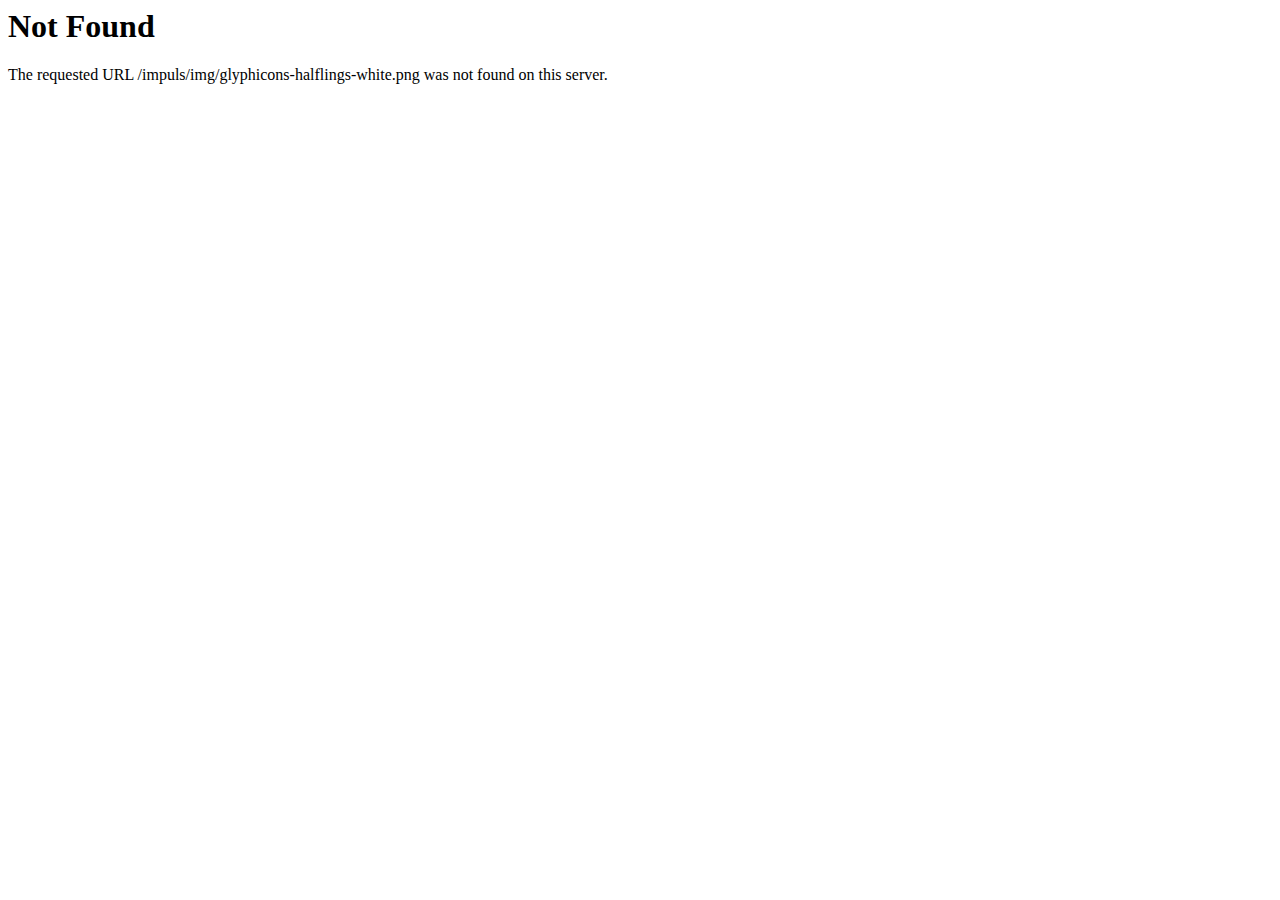
<file: WebContent/images/img/glyphicons-halflings-white.html>
<!DOCTYPE HTML PUBLIC "-//IETF//DTD HTML 2.0//EN">
<html><head>
<title>404 Not Found</title>
</head><body>
<h1>Not Found</h1>
<p>The requested URL /impuls/img/glyphicons-halflings-white.png was not found on this server.</p>
</body></html>
</file>
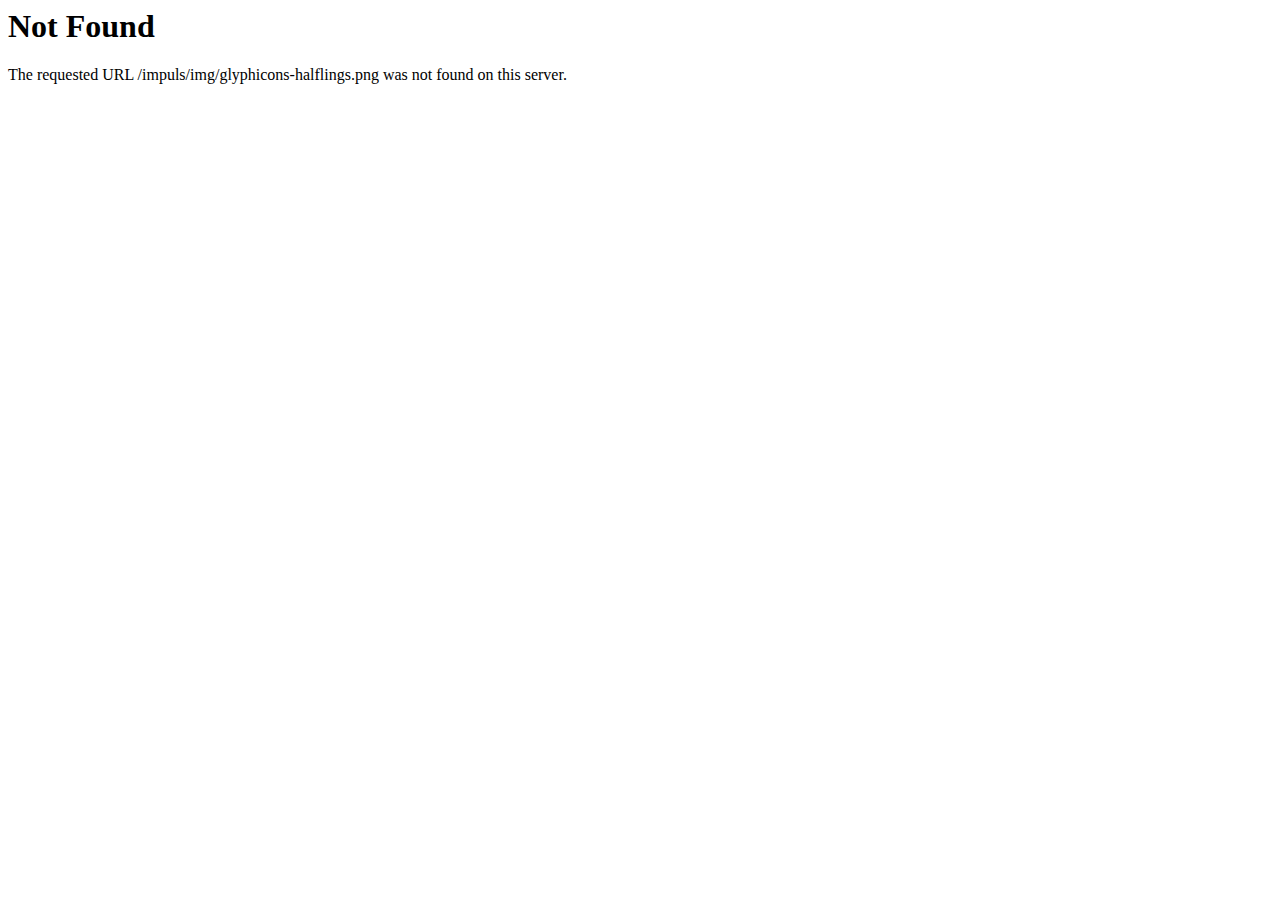
<file: WebContent/images/img/glyphicons-halflings.html>
<!DOCTYPE HTML PUBLIC "-//IETF//DTD HTML 2.0//EN">
<html><head>
<title>404 Not Found</title>
</head><body>
<h1>Not Found</h1>
<p>The requested URL /impuls/img/glyphicons-halflings.png was not found on this server.</p>
</body></html>
</file>
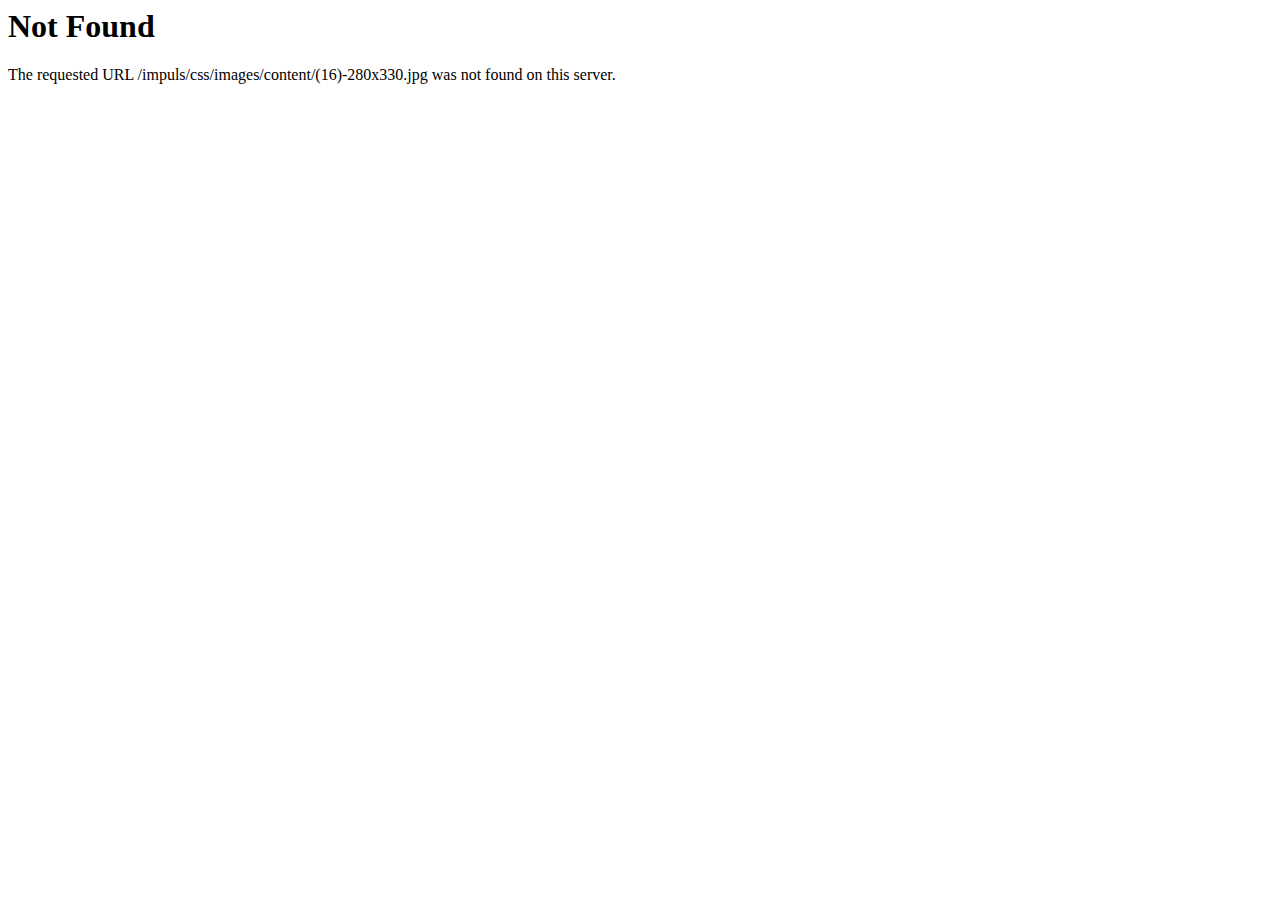
<file: WebContent/css/images/content/(16)-280x330.html>
<!DOCTYPE HTML PUBLIC "-//IETF//DTD HTML 2.0//EN">
<html><head>
<title>404 Not Found</title>
</head><body>
<h1>Not Found</h1>
<p>The requested URL /impuls/css/images/content/(16)-280x330.jpg was not found on this server.</p>
</body></html>
</file>
